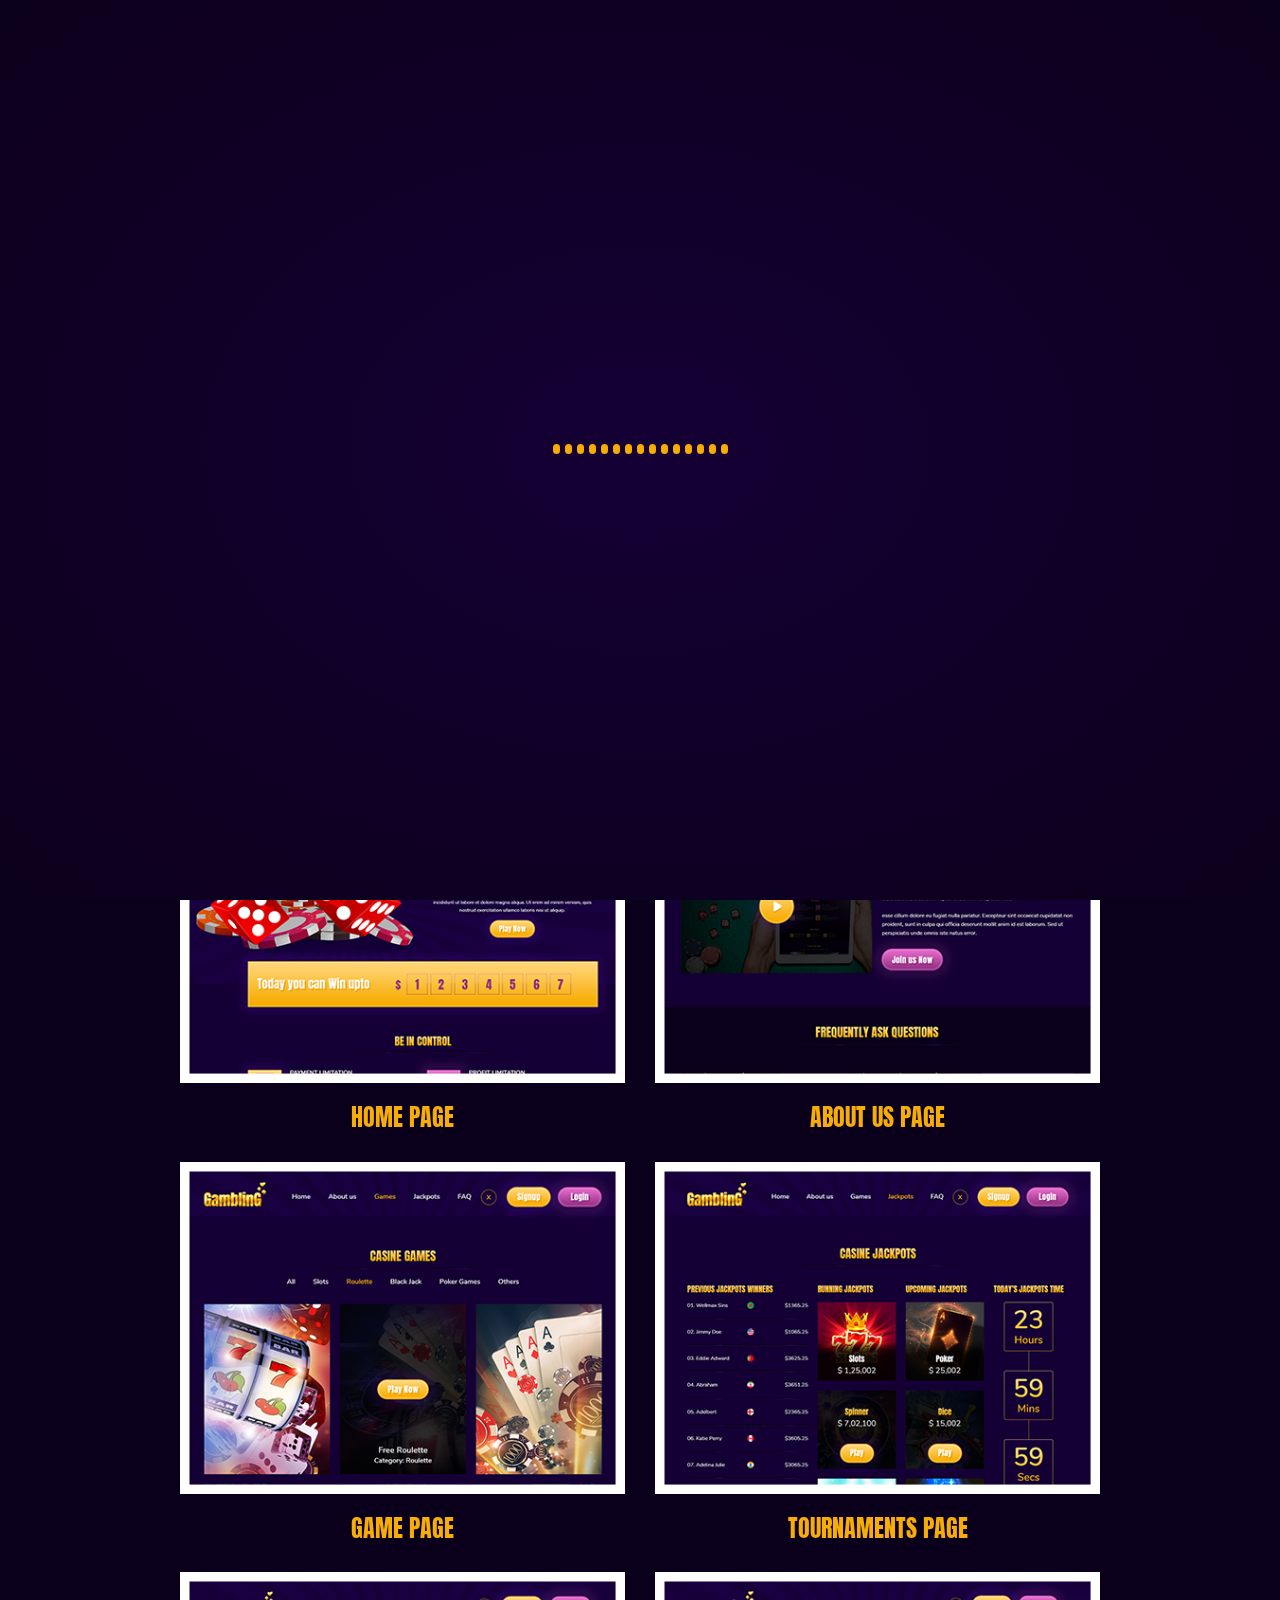
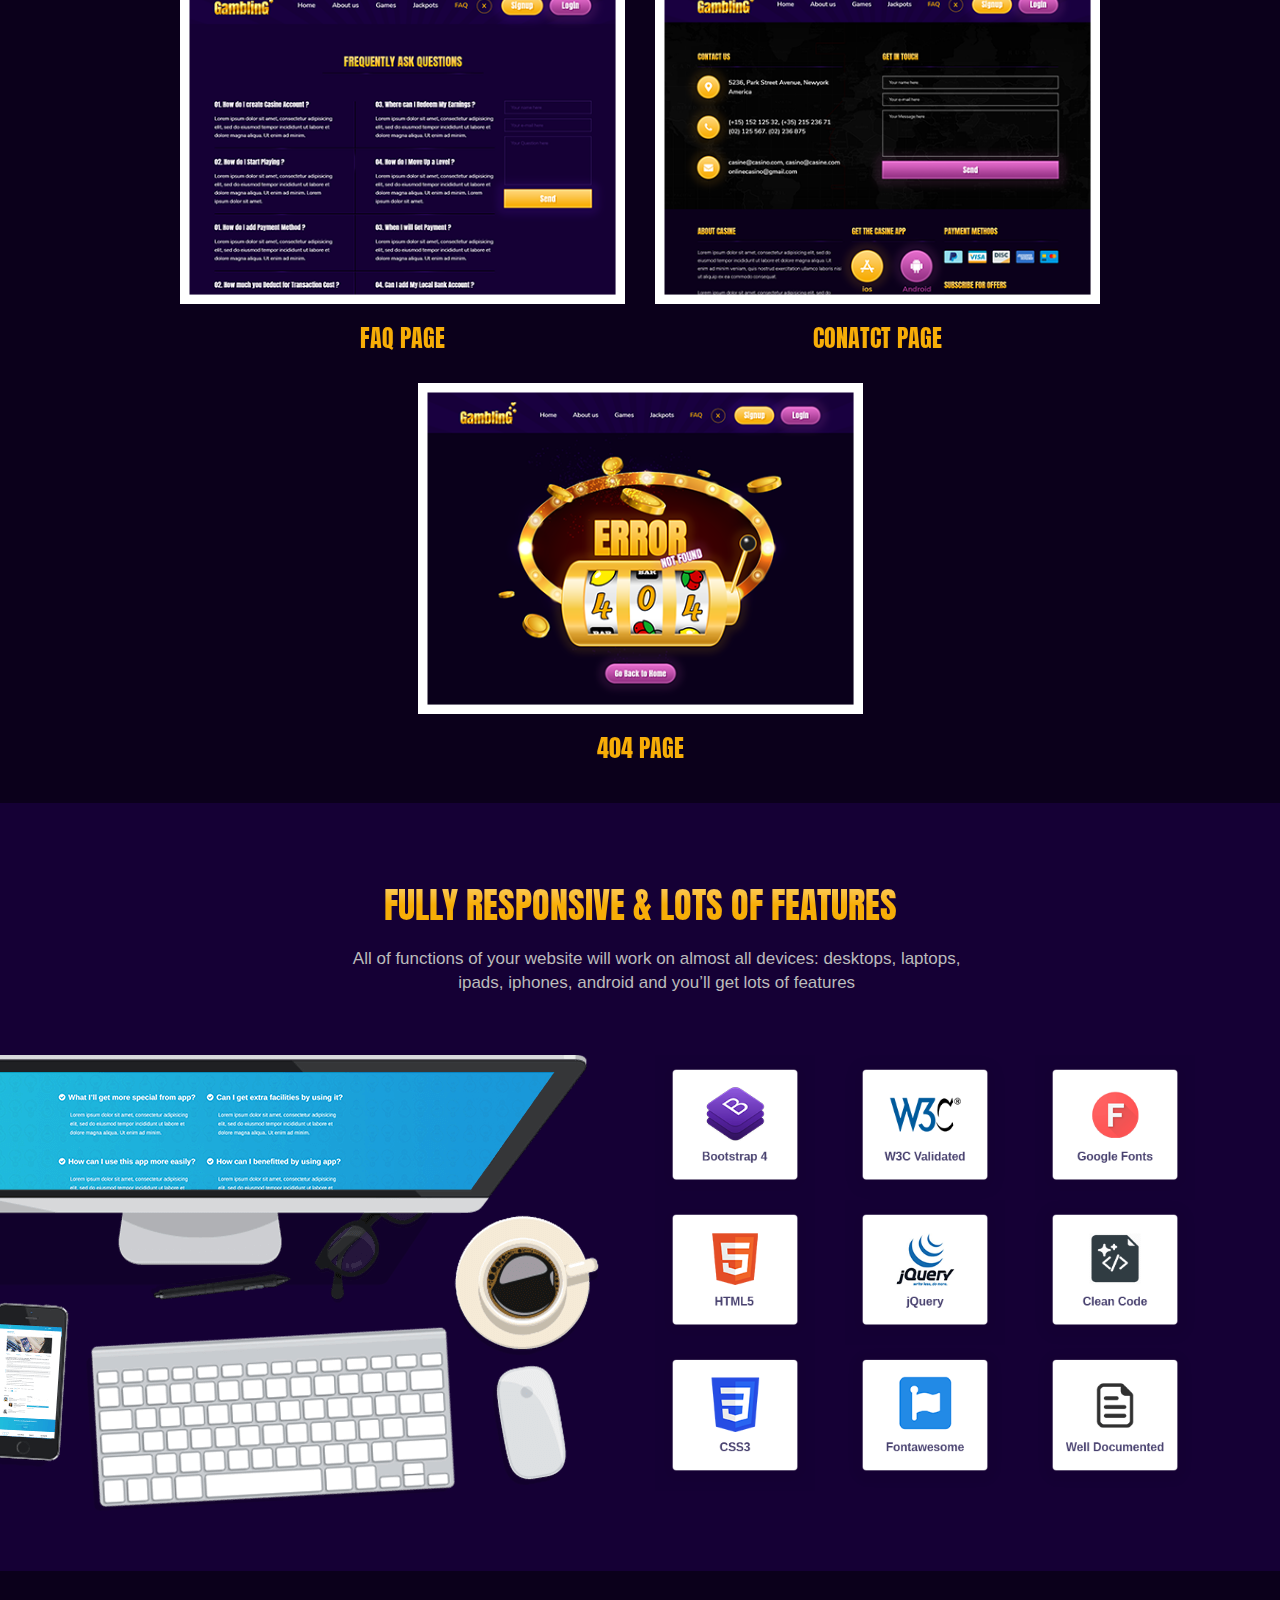
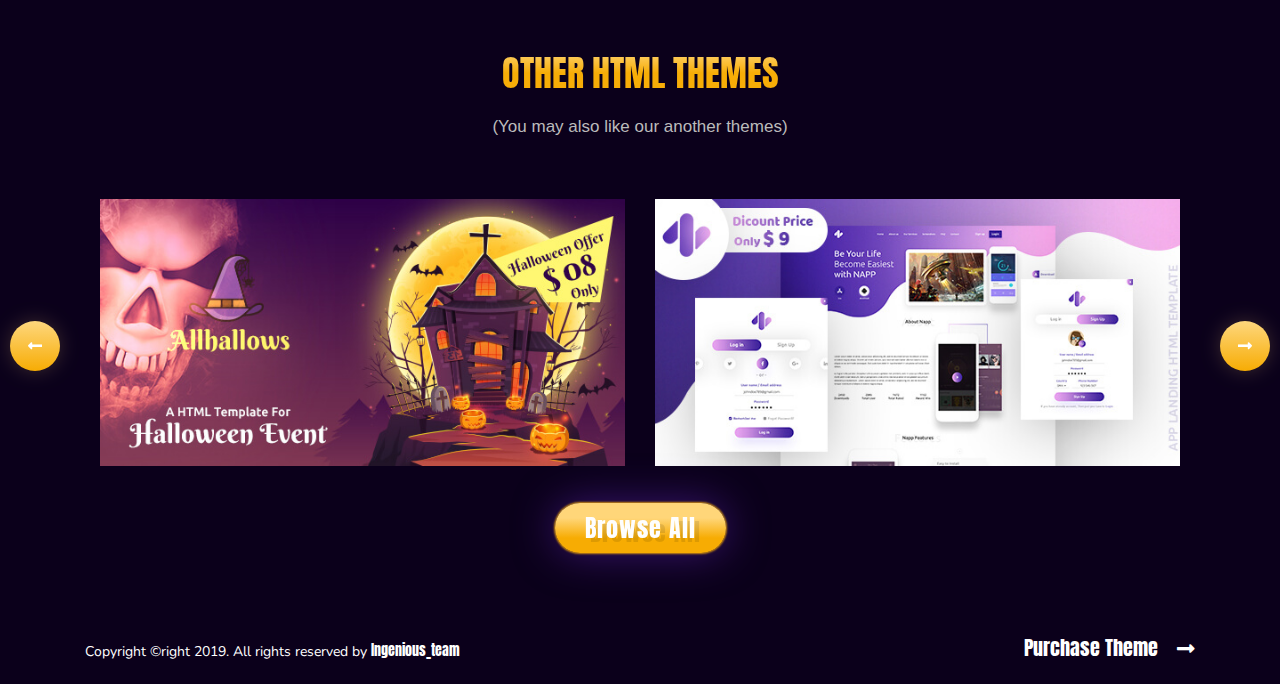
<file: index.html>
<!DOCTYPE html>
<html lang="en">

<head>
    <meta charset="UTF-8">
    <meta name="viewport" content="width=device-width, initial-scale=1.0">
    <meta http-equiv="X-UA-Compatible" content="ie=edge">
    <title>Demo</title>
    <link rel="stylesheet" href="css/all.min.css">
    <link rel="stylesheet" href="css/slick.css">
    <link rel="stylesheet" href="css/bootstrap.min.css">
    <link rel="icon" href="images/header-logo.png" />
    <link rel="stylesheet" href="css/style.css">
    <link rel="stylesheet" href="css/responsive.css">
</head>

<body data-spy="scroll" data-target=".menu" data-offset="150">
    <!-- back to top start -->
	<div id="back-top-btn">
		<i class="fa fa-chevron-up"></i>
	</div>
	<!-- back to top end -->

	<!-- Preloader Start -->
	<div class="preloader">
		<div class="loader">
			<span></span>
			<span></span>
			<span></span>
			<span></span>
			<span></span>
			<span></span>
			<span></span>
			<span></span>
			<span></span>
			<span></span>
			<span></span>
			<span></span>
			<span></span>
			<span></span>
			<span></span>
		</div>
	</div>
	<!-- Preloader end -->

    <!--********************
     navbar-part start
    ********************-->
    <div class="posi">
        <nav id="nav-part" class="navbar header-nav other-nav full_nav sticky-top menu navbar-expand-md">

            <div class="container">

                <a class="navbar-brand" href="#"><img src="images/header-logo.png" class="img-fluid logo-color" alt="logo">
                    <img src="images/header-logo.png" class="img-fluid logo-white1" alt="logo"></a>
                <div class="logo-top-w">
                    <a class="navbar-brand" href="#"><img src="images/header-logo.png" class="img-fluid logo-white" alt="logo"></a>
                </div>
                <button class="navbar-toggler" type="button" data-toggle="collapse" data-target="#navbarSupportedContent" aria-controls="navbarSupportedContent" aria-expanded="false" aria-label="Toggle navigation">
                    <i class="fas fa-bars"></i>
                </button>

                <div class="collapse navbar-collapse" id="navbarSupportedContent">
                    <ul class="navbar-nav m-auto">
                        <li class="nav-item color">
                            <a class="nav-link active" href="#banner-part">Home</a>
                        </li>
                        <li class="nav-item color">
                            <a class="nav-link" href="#demo-part">Unique Demos</a>
                        </li>
                        <li class="nav-item color-w">
                            <a class="nav-link" href="#features-part">Support </a>
                        </li>
                        <li class="nav-item color-w">
                            <a class="nav-link" href="#theme-part">Other Themes</a>
                        </li>
                    </ul>
                    <div class="casino-btn">
                        <a href="https://themeforest.net/search/ingenious_team" class="btn-4 yellow-btn">Purchase Theme</a></div>
                </div>
            </div>
        </nav>
    </div>
    <!--********************
     navbar-part end
    ********************-->

    <!--********************
     banner-part start
    ********************-->
    <section id="banner-part" class="banner-part">
        <div class="container">
            <div class="row">
                <div class="col-md-4 col-sm-12 text-left banner-new-text">
                    <div class="banner-center">
                        <p>bootstrap 4.x</p>
                        <h1>Gambling</h1>
                        <h4>HTML5 Template</h4>
                        <div class="banner-btn">
                            <a class="" href="#demo-part">view demo</a></div>
                    </div>
                </div>


                <div class="col-md-7 offset-md-1 banner-top">
                    <div class="banner-new">
                        <img src="images/banner-desktop-image.png" class="img-fluid" alt="heading-shape">
                    </div>
                </div>
            </div>
        </div>
    </section>
    <!--********************
     banner-part end
    ********************-->

    <!--********************
     Demo-Part Start
    ********************-->
    <section id="demo-part" class="section demo-part">
        <div class="container">
            <div class="row">
                <div class="col-lg-12 text-center header color-1">
                    <h3>all demo</h3>
                    <p class="demo-pera">You can get al unique demos from here, And you can chose also unique demo which is fitted for your needs.</p>
                </div>
            </div>
            <div class="row first-row justify-content-center text-center">
               
                <div class="col-md-5">
                    <div class="color-1">
                       <div class="demo-section">
                        <a href="demo/index.html">
                            <img src="images/Demo-Page-01.png" class="img-fluid" alt="img">
                        </a>
                        <div class="overlay">
                            <a href="demo/index.html" target="_blank">
                                <i class="fa fa-link"></i>
                            </a>
                        </div>
                        </div>
                        <h4>home page</h4>
                    </div>
                </div>
                <div class="col-md-5">
                   <div class="color-1">
                       <div class="demo-section">
                        <a href="demo/about-us.html">
                            <img src="images/Demo-Page-02.png" class="img-fluid" alt="img">
                        </a>
                        <div class="overlay">
                            <a href="demo/about-us.html" target="_blank">
                                <i class="fa fa-link"></i>
                            </a>
                        </div>
                        </div>
                       <h4>About us page</h4>
                    </div>
                   
                </div>
            </div>
            <div class="row second-row justify-content-center text-center">
                                <div class="col-md-5">
                                <div class="color-1">
                       <div class="demo-section">
                        <a href="demo/games.html">
                            <img src="images/Demo-Page-03.png" class="img-fluid" alt="img">
                        </a>
                        <div class="overlay">
                            <a href="demo/games.html" target="_blank">
                                <i class="fa fa-link"></i>
                            </a>
                        </div>
                        </div>
                        <h4>Game page</h4>
                    </div>
                     
                </div>
                <div class="col-md-5">
                   <div class="color-1">
                       <div class="demo-section">
                        <a href="demo/tournaments.html">
                            <img src="images/Demo-Page-04.png" class="img-fluid" alt="img">
                        </a>
                        <div class="overlay">
                            <a href="demo/tournaments.html" target="_blank">
                                <i class="fa fa-link"></i>
                            </a>
                        </div>
                        </div>
                        <h4>tournaments page</h4>
                    </div>                     
                </div>
            </div>
            <div class="row third-row justify-content-center text-center">
              
                <div class="col-md-5">
                   <div class="color-1">
                       <div class="demo-section">
                        <a href="demo/faq.html">
                            <img src="images/Demo-Page-05.png" class="img-fluid" alt="img">
                        </a>
                        <div class="overlay">
                            <a href="demo/faq.html" target="_blank">
                                <i class="fa fa-link"></i>
                            </a>
                        </div>
                        </div>
                        <h4>faq page</h4>
                    </div>                    
                </div>
                <div class="col-md-5">
                    <div class="color-1">
                       <div class="demo-section">
                        <a href="demo/contact-us.html">
                            <img src="images/Demo-Page-06.png" class="img-fluid" alt="img">
                        </a>
                        <div class="overlay">
                            <a href="demo/contact-us.html" target="_blank">
                                <i class="fa fa-link"></i>
                            </a>
                        </div>
                        </div>
                        <h4>Conatct page</h4>
                    </div>                    
                </div>
            </div>
            <div class="row fourth-row justify-content-center text-center">
            
                <div class="col-md-5">
                   <div class="color-1">
                       <div class="demo-section">
                       <a href="demo/404-page.html">
                            <img src="images/Demo-Page-07.png" class="img-fluid" alt="img">
                        </a>
                        <div class="overlay">
                            <a href="demo/404-page.html" target="_blank">
                                <i class="fa fa-link"></i>
                            </a>
                        </div>
                        </div>
                        <h4>404 page</h4>
                    </div>                    
                    
                </div>
            </div>
        </div>
    </section>
    <!--********************
     Demo-Part End
    ********************-->



    <!--********************
     Features-Part Start
    ********************-->

    <section id="features-part" class="features-part">
        <div class="container">
            <div class="row">
                <div class="col-lg-12 text-center header color-1">
                    <h3>Fully Responsive & Lots of Features</h3>
                    <p class="demo-pera">All of functions of your website will work on almost all devices: desktops, laptops, ipads, iphones, android and you’ll get lots of features</p>
                </div>
            </div>
            <div class="row">
                <div class="col-md-6 feature-left">
                    <div class="feature-image">
                       
                    </div>
                </div>
                <div class="col-md-6">
                    <div class="row feature-icon">
                        <div class="col-md-4">
                            <ul>
                                <li><img src="images/bootstrape-image.png" class="img-fuide" alt="img"></li>
                                <li><img src="images/html-image.png" class="img-fuide" alt="img"></li>
                                <li><img src="images/css-image.png" class="img-fuide" alt="img"></li>
                            </ul>
                        </div>
                        <div class="col-md-4">
                            <ul>
                                <li><img src="images/w3c-image.png" class="img-fuide" alt="img"></li>
                                <li><img src="images/jquery-image.png" class="img-fuide" alt="img"></li>
                                <li><img src="images/fontawesome-image.png" class="img-fuide" alt="img"></li>
                            </ul>
                        </div>
                        <div class="col-md-4">
                            <ul>
                                <li><img src="images/google-font-image.png" class="img-fuide" alt="img"></li>
                                <li><img src="images/clean-code-image.png" class="img-fuide" alt="img"></li>
                                <li><img src="images/documentation-image.png" class="img-fuide" alt="img"></li>
                            </ul>
                        </div>
                    </div>
                    <div class="clr"></div>
                </div>
            </div>
        </div>
    </section>

    <!--********************
     Features-Part End
    ********************-->


    <!--********************
     theme-part start
    ********************-->
    <section id="theme-part" class="section">
        <div class="container">
            <div class="row">
                <div class="col-lg-12 text-center header color-1">
                    <h3>Other HTML Themes</h3>
                    <p>(You may also like our another themes)</p>
                </div>
            </div>
            <div class="row m-0 responsive">
                <div class="col-md-12">
                    <div class="theme-item">
                        <div class="theme-img">
                            <img class="w-100" src="images/helloween.jpg" alt="theme1">
                            <div class="theme-details">
                                <div class="theme-over">
                                    <a href="http://preview.themeforest.net/item/allhallows-halloween-html-template/full_screen_preview/22744693">
                                        <i class="fas fa-link"></i>
                                    </a>
                                </div>
                            </div>
                        </div>

                    </div>
                </div>
                <div class="col-md-12">
                    <div class="theme-item">
                        <div class="theme-img">
                            <img class="w-100" src="images/napp.jpg" alt="theme1">
                            <div class="theme-details">
                                <div class="theme-over">
                                    <a href="http://preview.themeforest.net/item/napp-app-landing-html-template/full_screen_preview/22628847">
                                        <i class="fas fa-link"></i>
                                    </a>
                                </div>
                            </div>
                        </div>

                    </div>
                </div>
                <div class="col-md-12">
                    <div class="theme-item">
                        <div class="theme-img">
                            <img class="w-100" src="images/unity.jpg" alt="theme1">
                            <div class="theme-details">
                                <div class="theme-over">
                                    <a href="http://preview.themeforest.net/item/uniti-corporateagency-bootstrap-4-template/full_screen_preview/22400750">
                                        <i class="fas fa-link"></i>
                                    </a>
                                </div>
                            </div>
                        </div>

                    </div>
                </div>
                <div class="col-md-12">
                    <div class="theme-item">
                        <div class="theme-img">
                            <img class="w-100" src="images/learned.jpg" alt="theme1">
                            <div class="theme-details">
                                <div class="theme-over">
                                    <a href="http://preview.themeforest.net/item/learned-education-html-template/full_screen_preview/22067556">
                                        <i class="fas fa-link"></i>
                                    </a>
                                </div>
                            </div>
                        </div>

                    </div>
                </div>
                <div class="col-md-12">
                    <div class="theme-item">
                        <div class="theme-img">
                            <img class="w-100" src="images/tweetbird.jpg" alt="theme1">
                            <div class="theme-details">
                                <div class="theme-over">
                                    <a href="http://preview.themeforest.net/item/tweetsbird-personal-portfolio-html-template/full_screen_preview/21849108">
                                        <i class="fas fa-link"></i>
                                    </a>
                                </div>
                            </div>
                        </div>

                    </div>
                </div>
                <div class="col-md-12">
                    <div class="theme-item">
                        <div class="theme-img">
                            <img class="w-100" src="images/appsi.jpg" alt="theme1">
                            <div class="theme-details">
                                <div class="theme-over">
                                    <a href="http://preview.themeforest.net/item/appsiapp-landing-html-template/full_screen_preview/21314541">
                                        <i class="fas fa-link"></i>
                                    </a>
                                </div>
                            </div>
                        </div>

                    </div>
                </div>
            </div>
            <div class="casino-btn text-center" style="margin-top: 30px;">
                <a href="https://themeforest.net/user/ingenious_team/portfolio" class="btn-4 yellow-btn">Browse All</a></div>
        </div>
    </section>
    <!--********************
     theme-part end
    ********************-->

    <!--********************
     footer-part start
    ********************-->
    <section id="footer-part">
        <div class="container">
            <div class="row">
                <div class="col-lg-6 col-md-7">
                    <p>Copyright &copyright 2019. All rights reserved by <span>Ingenious_team</span></p>
                </div>
                <div class="col-lg-6 col-md-5 text-right">
                    <a href="https://themeforest.net/search/ingenious_team">Purchase Theme <i class="fas fa-long-arrow-alt-right"></i></a>
                </div>

            </div>
        </div>
    </section>
    <!--********************
     footer-part end
    ********************-->




    <script src="js/jquery-1.12.4.min.js"></script>
    <script src="js/popper.min.js"></script>
    <script src="js/bootstrap.min.js"></script>
    <script src="js/slick.min.js"></script>
    <script src="js/SmoothScroll.js"></script>
    <script src="js/script.js"></script>
</body>

</html>
</file>
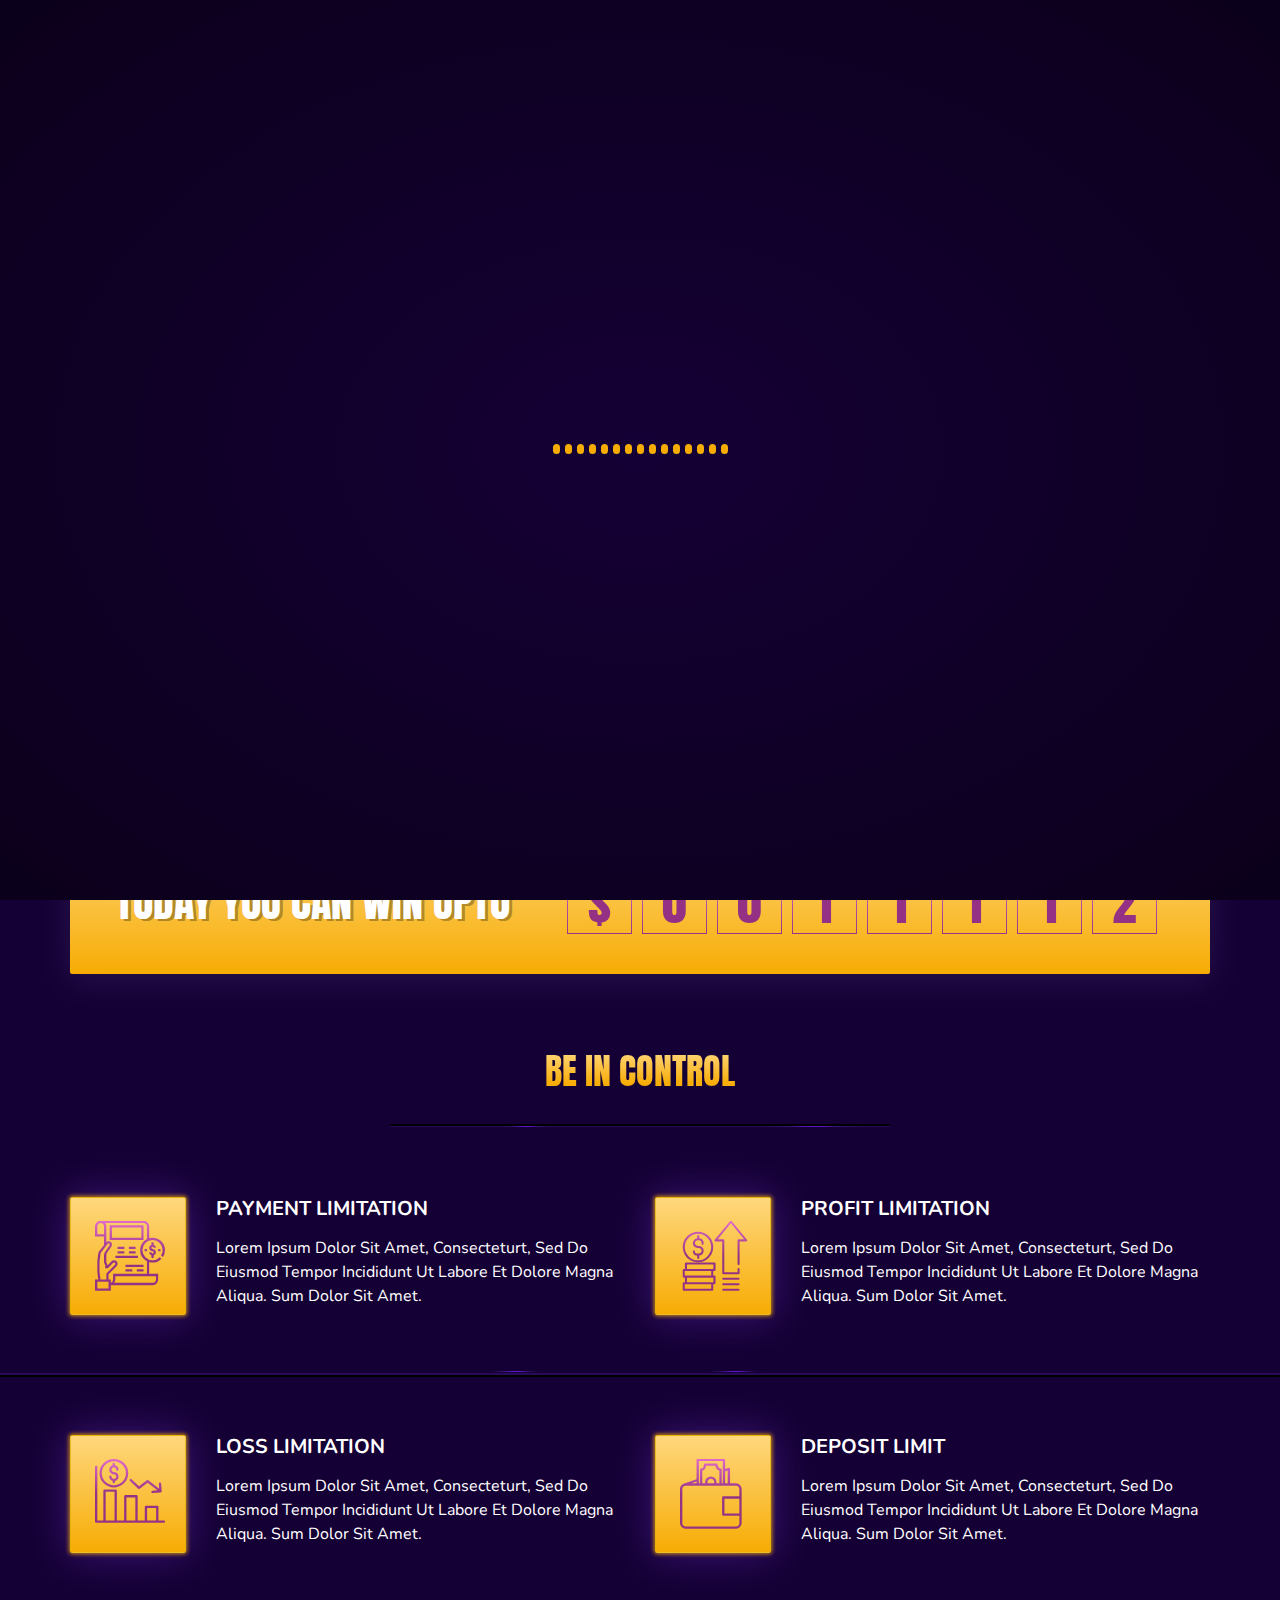
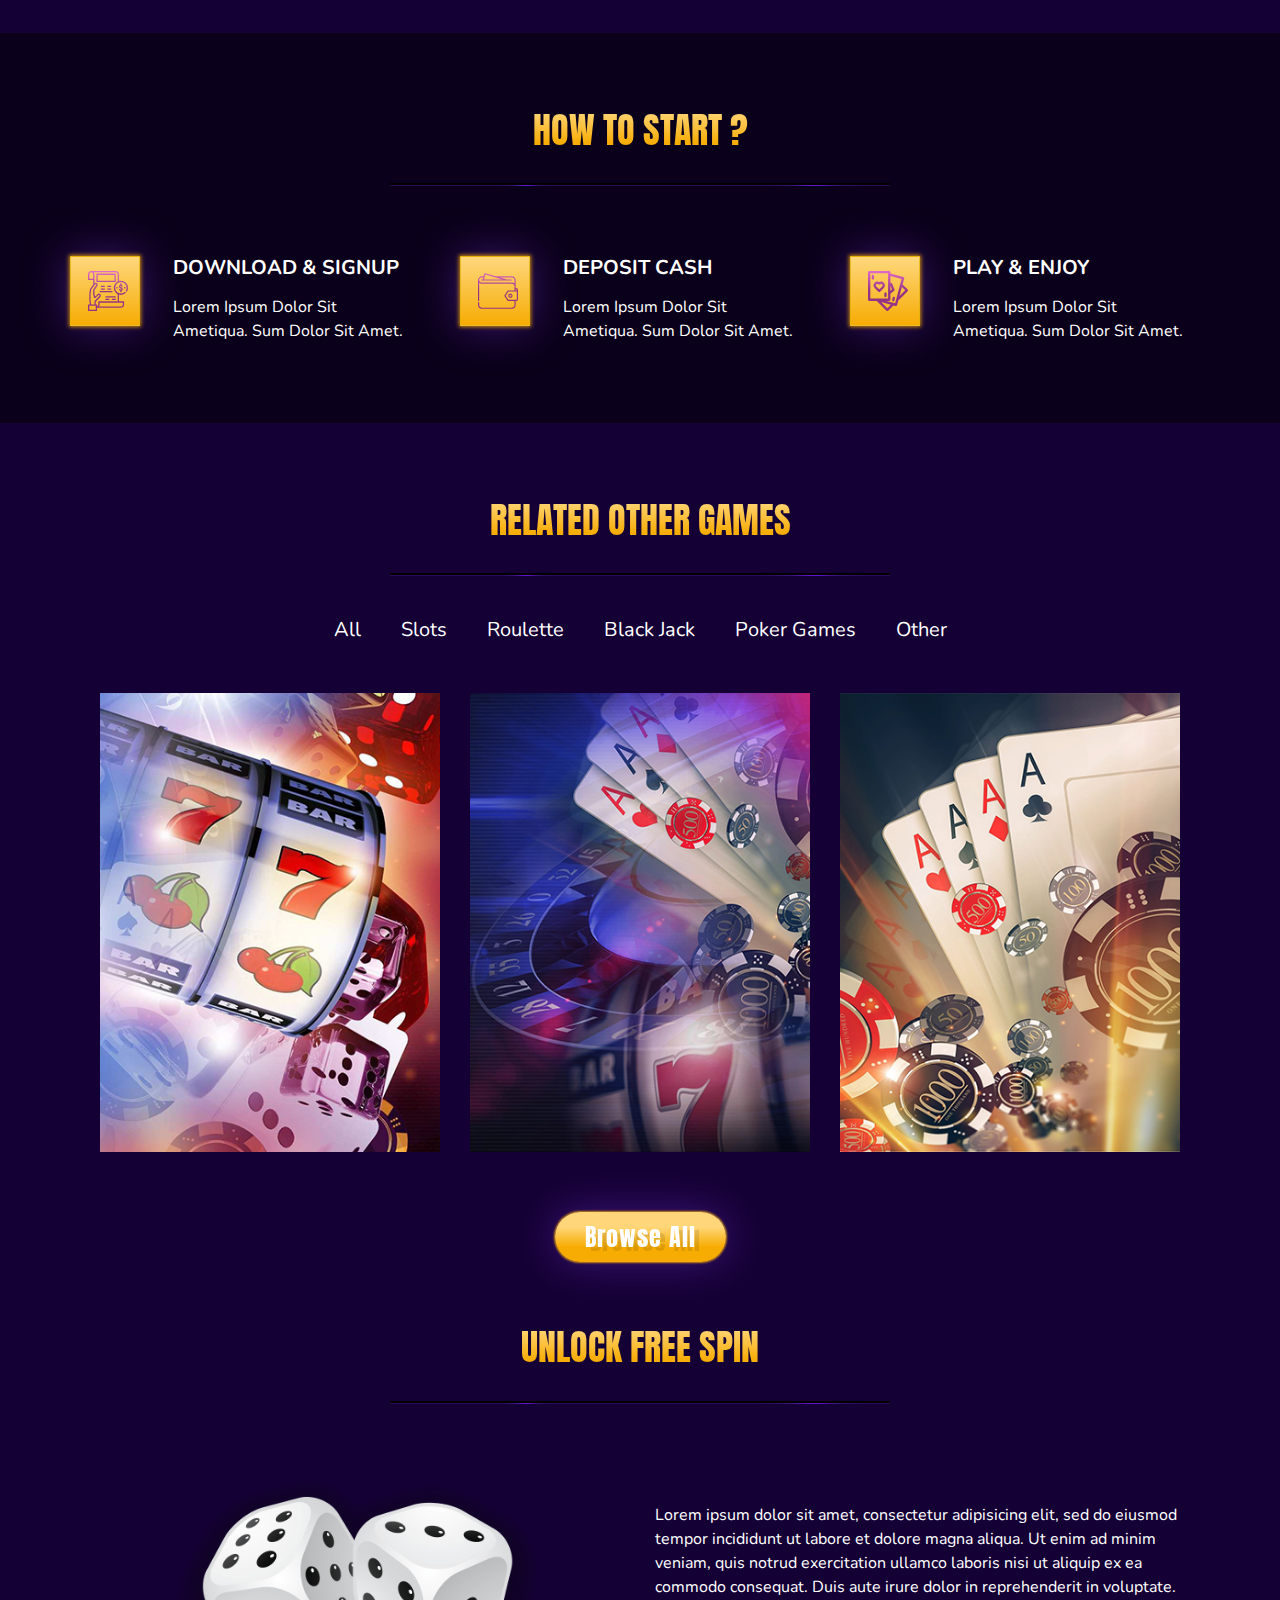
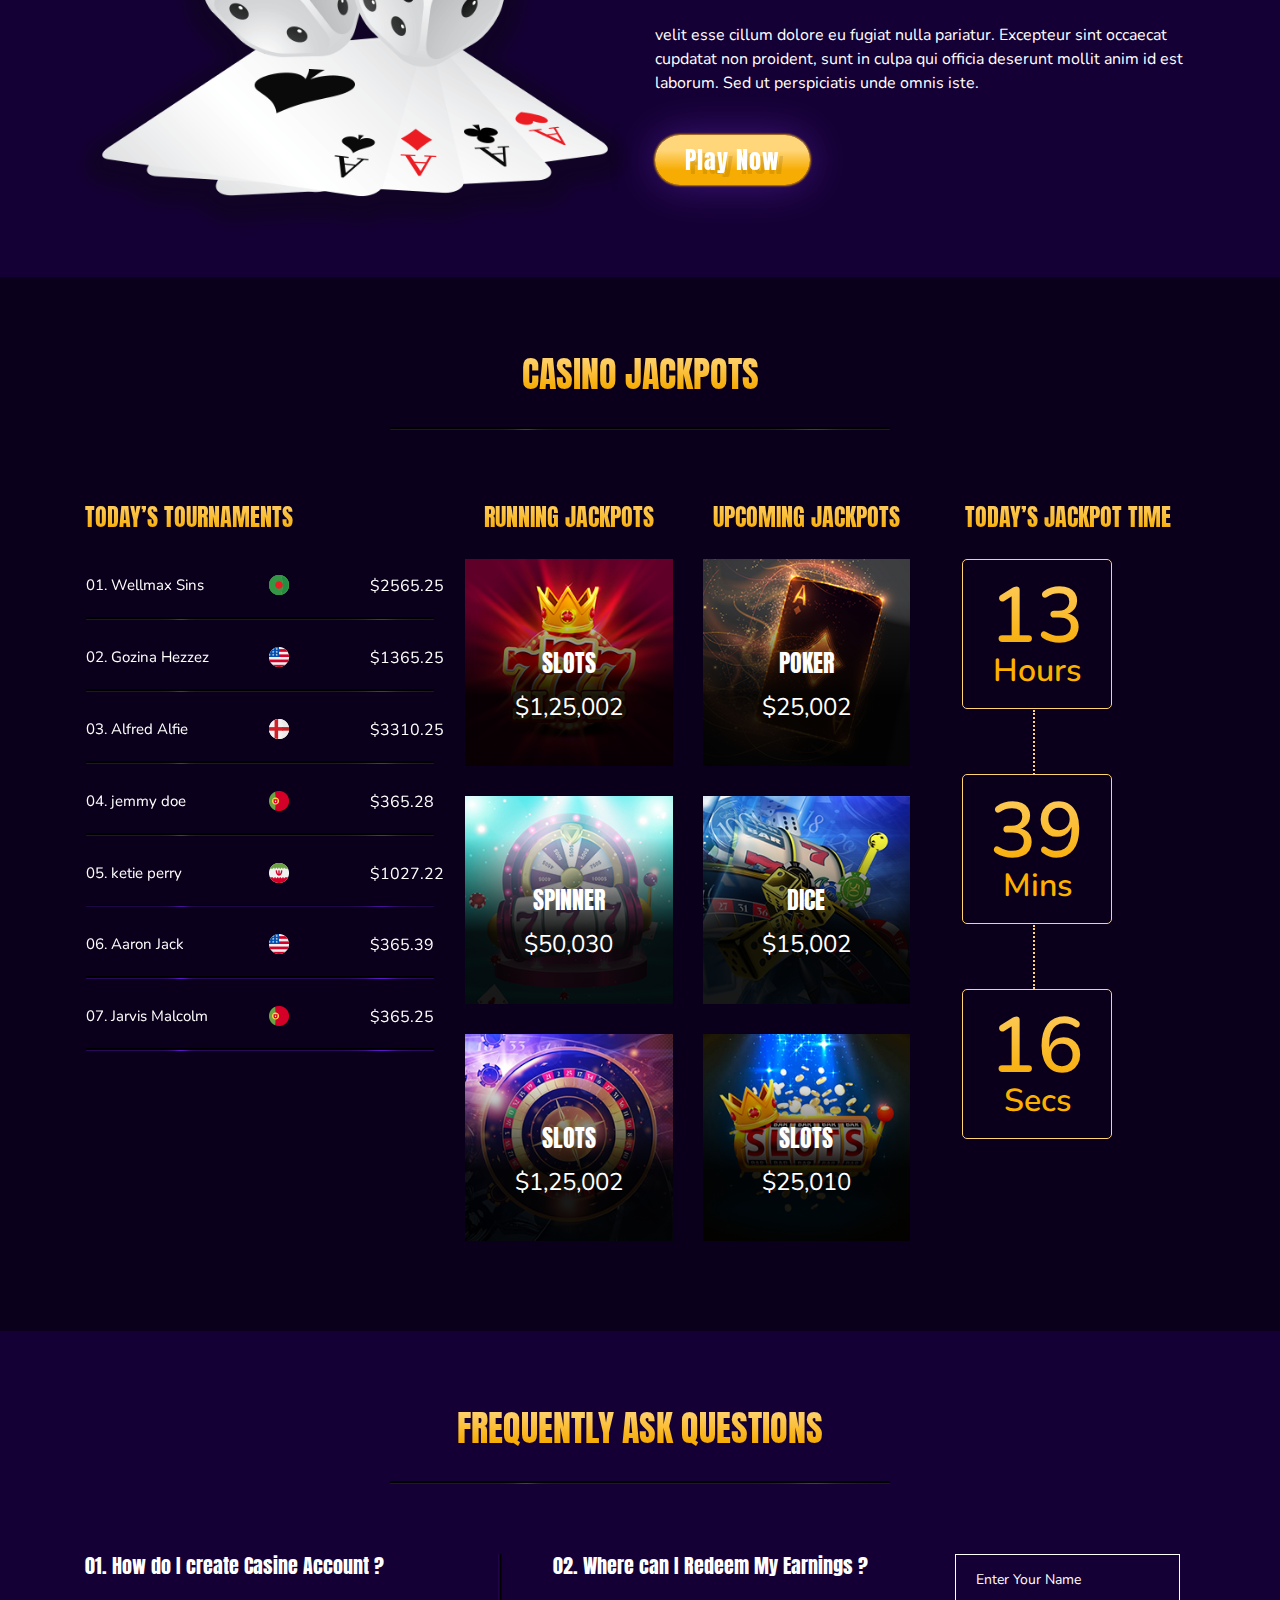
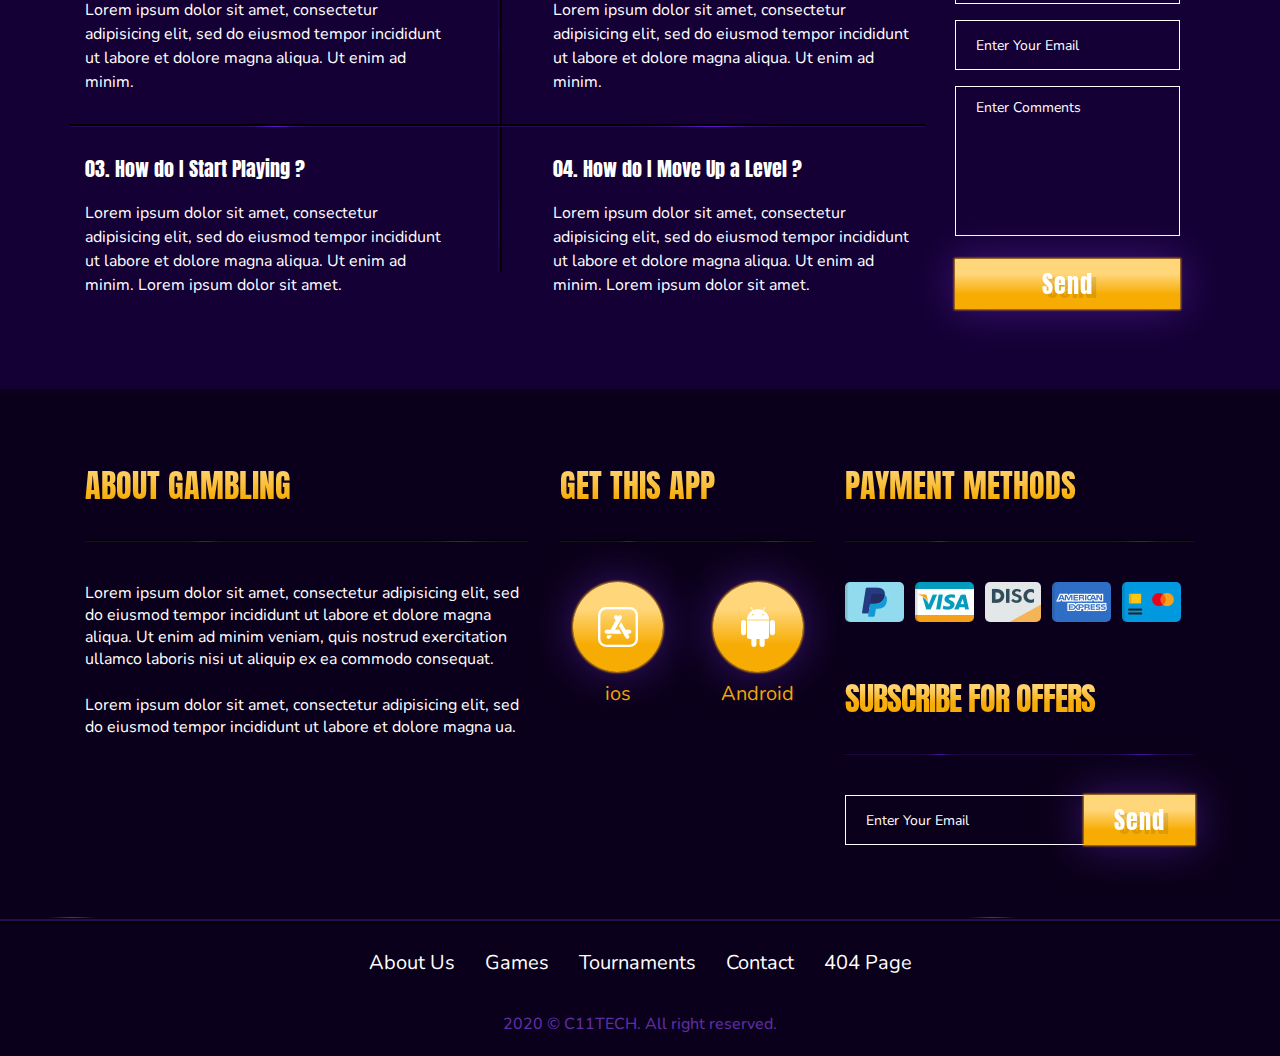
<file: demo/index.html>
<!doctype html>
<html lang="en">

<head>
	<meta charset="utf-8">
	<meta http-equiv="x-ua-compatible" content="ie=edge">
	<title>Casino Web Template 1 - C11TECH</title>
	<meta name="description" content="">
	<meta name="viewport" content="width=device-width, initial-scale=1">
	<!---Font Icon-->
	<link href="css/font-awesome.min.css" rel="stylesheet">
	<link href="font/flaticon.css" rel="stylesheet">
	<!-- / -->

	<!-- Plugin CSS -->
	<link href="css/bootstrap.min.css" rel="stylesheet">
	<link href="css/slick.css" rel="stylesheet">
	<link href="css/animate.min.css" rel="stylesheet">
	<link href="css/magnific-popup.css" rel="stylesheet">
	<link href="css/YouTubePopUp.css" rel="stylesheet">
	<link rel="stylesheet" href="css/menu.css">
	<!-- / -->
	<!-- Favicon -->
	<link rel="icon" href="images/header-logo.png" />
	<!-- / -->
	<!-- Theme Style -->
	<link href="css/style.css" rel="stylesheet">
	<link href="css/responsive.css" rel="stylesheet">

</head>

<body>
	<!-- back to top start -->
	<div id="back-top-btn">
		<i class="fa fa-chevron-up"></i>
	</div>
	<!-- back to top end -->

	<!-- Preloader Start -->
	<div class="preloader">
		<div class="loader">
			<span></span>
			<span></span>
			<span></span>
			<span></span>
			<span></span>
			<span></span>
			<span></span>
			<span></span>
			<span></span>
			<span></span>
			<span></span>
			<span></span>
			<span></span>
			<span></span>
			<span></span>
		</div>
	</div>
	<!-- Preloader end -->
	<!-- Header -->
	<section id="header">

		<!-- NAV AREA CSS -->
		<nav id="nav-part" class="navbar header-nav other-nav custom_nav full_nav sticky-top navbar-expand-md hidden-main">
			<div class="container">


				<a class="navbar-brand" href="index.html"><img src="images/header-logo.png" class="img-fluid logo-color" alt="logo"></a>

				<button type="button" class="navbar-toggle collapsed" data-toggle="collapse" data-target="#bs-example-navbar-collapse-1" aria-expanded="false">
					<span class="sr-only">Toggle navigation</span>
					<span class="icon-bar"></span>
					<span class="icon-bar"></span>
					<span class="icon-bar"></span>
				</button>
				<div class="collapse navbar-collapse" id="bs-example-navbar-collapse-1">
					<div class="nav-res">
						<ul class="nav navbar-nav m-auto menu-inner tog-nav">
							<li><a href="#banner" class="active">Home</a></li>
							<li><a href="about-us.html">About us</a></li>
							<li><a href="games.html">Games</a></li>
							<li><a href="tournaments.html">Tournaments</a></li>
							<li><a href="faq.html">FAQ</a></li>
							<li class="dropdown"><a href="" class="dropdown-toggle" data-toggle="dropdown" role="button" aria-haspopup="true" aria-expanded="false">Pages</a>
                                <ul class="dropdown-menu maindrop_menu">
                                    <li><a href="contact-us.html">contact us</a></li>

                                    <li><a href="404-page.html">404 page</a></li>
                                </ul>
                            </li>
							<li><i class="more-less fa fa-align-right"></i>
								<i class="fa fa-times"></i>

							</li>

						</ul>
					</div>
					<ul class="login_menu navbar-right nav-sign">
						<li class="login"><a href="#" class="btn-4 yellow-btn">Signup</a></li>
						<li class="login"><a href="#" class="btn-4 pink-bg">Login</a></li>
					</ul>
				</div>
			</div>
		</nav>
		<!-- mobile menu -->
		
        <nav id='cssmenu' class="hidden mobile">
            <div class="logo">
                <a href="index.html" class="logo">
                    <img src="images/header-logo.png" class="img-responsive" alt="">
                </a>
            </div>
            <div id="head-mobile"></div>
            <div class="button"><i class="more-less fa fa-align-right"></i></div>
            <ul>
                <li><a href="#banner" class="active">Home</a></li>
							<li><a href="about-us.html">About us</a></li>
							<li><a href="games.html">Games</a></li>
							<li><a href="tournaments.html">Tournaments</a></li>
							<li><a href="faq.html">FAQ</a></li>
							<li class="dropdown"><a href="" class="dropdown-toggle" data-toggle="dropdown" role="button" aria-haspopup="true" aria-expanded="false">Pages</a>
                    <ul class="dropdown-menu maindrop_menu">
                        <li><a href="contact-us.html">contact us</a></li>

                        <li><a href="404-page.html">404 page</a></li>
                    </ul>
                </li>
							
              
						<li class="login"><a href="#" class="btn-4 yellow-bg yellow-btn">Signup</a></li>
						<li class="login"><a href="#" class="btn-4 yellow-bg">Login</a></li>
					
            </ul>

        </nav>

		<!-- End mobile menu -->
	</section>
	<!-- Header End -->

	<section id="banner" class="banner-inner main_page">
		<div class="container">
			<div class="row">

				<div class="col-md-6 offset-md-6 banner-center">
					<div class="banner_text">

						<h1 class="title">Online Casino</h1>
						<h3>Genuine Money Transaction</h3>
						<p>Lorem ipsum dolor sit amet, consectetur adipisicing elit, sed do eiusmod tempor incididunt ut labore et dolore magna aliqua. Ut enim ad minim veniam, quis nostrud exercitation ullamco laboris nisi ut aliquip.</p>

						<div class="casino-btn">
							<a href="games.html" class="btn-4 yellow-btn">play now</a></div>
					</div>

				</div>
			</div>
		</div>
	</section>

	<!-- Banner End -->
	<!-- Counter -->

	<section id="counter" class=" back-light">
		<div class="container">
			<div class="row conter-res yellow-bg text-center">
				<div class="col-md-5 counter-left text-center">
					<div>
						<h4>Today you can Win upto</h4>
					</div>
				</div>
				<div class="col-md-7 col-12 text-center counterinner">
					<ul>
						<li class="counter-text border-count">
							<h3 class="counter-after">$</h3>

						</li>
						<li class="counter-text border-count">
							<h3 class="counter counter-after">1</h3>

						</li>
						<li class="counter-text border-count">
							<h3 class="counter counter-after">2</h3>

						</li>
						<li class="counter-text border-count">
							<h3 class="counter counter-after">3</h3>

						</li>
						<li class="counter-text border-count">
							<h3 class="counter counter-after">4</h3>

						</li>
						<li class="counter-text border-count">
							<h3 class="counter counter-after">5</h3>

						</li>
						<li class="counter-text border-count">
							<h3 class="counter counter-after">6</h3>

						</li>
						<li class="counter-text border-count">
							<h3 class="counter counter-after">7</h3>

						</li>
					</ul>

				</div>

			</div>
		</div>
	</section>

	<!-- Control Start -->

	<section id="control" class="control back-light section">
		<div class="container">
			<div class="row justify-content-center text-center">
				<div class="col-lg-6">
					<div class="heading">
						<h2>Be in Control</h2>
						<img src="images/heading-border-effect.png" class="img-fluid" alt="effect">
					</div>
				</div>
				<div class="row ">
					<div class="col-lg-6 col-md-12">
						<div class="row control-inner cont-bot">
							<div class="col-lg-3 col-md-2 col-4">
								<div class="control-img">
									<i class="fa flaticon-bill"></i>
								</div>
							</div>
							<div class="col-lg-9 col-md-10 col-8">
								<div class="control-text">
									<h3>Payment Limitation</h3>
									<p>Lorem ipsum dolor sit amet, consecteturt, sed do eiusmod tempor incididunt ut labore et dolore magna aliqua. sum dolor sit amet.</p>
								</div>
							</div>
						</div>
					</div>
					<div class="col-lg-6 col-md-12">
						<div class="row control-inner">
							<div class="col-lg-3 col-md-2 col-4">
								<div class="control-img">
									<i class="fa flaticon-money"></i>
								</div>
							</div>
							<div class="col-lg-9 col-md-10 col-8">
								<div class="control-text">
									<h3>Profit Limitation</h3>
									<p>Lorem ipsum dolor sit amet, consecteturt, sed do eiusmod tempor incididunt ut labore et dolore magna aliqua. sum dolor sit amet.</p>
								</div>
							</div>
						</div>
					</div>
				</div>
				<div class="row control-pad">
					<div class="border-effect1">
						<img src="images/border-effect.png" class="img-fluid" alt="effect">
					</div>
					<div class="border-effect2">
						<img src="images/border-effect.png" class="img-fluid" alt="effect">
					</div>
				</div>

				<div class="row">
					<div class="col-lg-6 col-md-12">
						<div class="row control-inner cont-bot">
							<div class="col-lg-3 col-md-2 col-4">
								<div class="control-img">
									<i class="fa flaticon-loss"></i>
								</div>
							</div>
							<div class="col-lg-9 col-md-10 col-8">
								<div class="control-text">
									<h3>Loss Limitation</h3>
									<p>Lorem ipsum dolor sit amet, consecteturt, sed do eiusmod tempor incididunt ut labore et dolore magna aliqua. sum dolor sit amet.</p>
								</div>
							</div>
						</div>
					</div>
					<div class="col-lg-6 col-md-12">
						<div class="row control-inner">
							<div class="col-lg-3 col-md-2 col-4">
								<div class="control-img">
									<i class="fa flaticon-wallet-1"></i>
								</div>
							</div>
							<div class="col-lg-9 col-md-10 col-8">
								<div class="control-text">
									<h3>Deposit Limit</h3>
									<p>Lorem ipsum dolor sit amet, consecteturt, sed do eiusmod tempor incididunt ut labore et dolore magna aliqua. sum dolor sit amet.</p>
								</div>
							</div>
						</div>
					</div>
				</div>

			</div>
		</div>
	</section>
	<!-- Control End -->
	<!-- How to Start -->

	<section id="start" class="how-start back-light section">
		<div class="container">
			<div class="row justify-content-center text-center">
				<div class="col-lg-6">
					<div class="heading">
						<h2>How to Start ?</h2>
						<img src="images/heading-border-effect.png" class="img-fluid" alt="effect">
					</div>
				</div>
				<div class="row ">
					<div class="col-md-4">
						<div class="row control-inner">
							<div class="col-lg-3 col-md-12 col-3">
								<div class="start-img">
									<i class="fa flaticon-bill"></i>
								</div>
							</div>
							<div class="col-lg-9 col-md-12 col-9">
								<div class="start-text">
									<h3>Download & Signup</h3>
									<p>Lorem ipsum dolor sit ametiqua. sum dolor sit amet.</p>
								</div>
							</div>
						</div>
					</div>
					<div class="col-md-4">
						<div class="row control-inner">
							<div class="col-lg-3 col-md-12 col-3">
								<div class="start-img">
									<i class="fa flaticon-wallet"></i>
								</div>
							</div>
							<div class="col-lg-9 col-md-12 col-9">
								<div class="start-text">
									<h3>Deposit Cash</h3>
									<p>Lorem ipsum dolor sit ametiqua. sum dolor sit amet.</p>
								</div>
							</div>
						</div>
					</div>


					<div class="col-md-4">
						<div class="row control-inner">
							<div class="col-lg-3 col-md-12 col-3">
								<div class="start-img">
									<i class="fa flaticon-casino"></i>
								</div>
                            </div>
							<div class="col-lg-9 col-md-12 col-9">
								<div class="start-text">
									<h3>Play & Enjoy</h3>
									<p>Lorem ipsum dolor sit ametiqua. sum dolor sit amet.</p>
								</div>
							</div>
						</div>
					</div>
				</div>

			</div>
		</div>
	</section>
	<!-- How to Start -->

	<!-- Related other games Start -->

	<section id="project-img" class="project-img in-project back-light section">
		<div class="container">

			<div class="row justify-content-center text-center">
				<div class="col-lg-6">
					<div class="heading">
						<h2>Related other games</h2>
						<img src="images/heading-border-effect.png" class="img-fluid" alt="effect">
					</div>
				</div>
			</div>
			 <div class="row justify-content-center text-center pro-row">
                <div class="col-lg-9 m-auto col-12 text-center button-group">
                    <ul class="nav nav-pills" id="pills-tab" role="tablist">
                        <li class="nav-item">
                            <a class="nav-menu active" id="pills-all-tab" data-toggle="pill" href="#pills-all"
                                role="tab" aria-controls="pills-all" aria-selected="true">all</a>
                        </li>
                        <li class="nav-item">
                            <a class="nav-menu" id="pills-illustrations-tab" data-toggle="pill"
                                href="#pills-illustrations" role="tab" aria-controls="pills-illustrations"
                                aria-selected="false">slots</a>
                        </li>
                        <li class="nav-item">
                            <a class="nav-menu midl-btn" id="pills-logo-tab" data-toggle="pill" href="#pills-logo" role="tab"
                                aria-controls="pills-logo" aria-selected="false">Roulette</a>
                        </li>
                        <li class="nav-item">
                            <a class="nav-menu" id="pills-web-tem-tab" data-toggle="pill" href="#pills-web-tem"
                                role="tab" aria-controls="pills-web-tem" aria-selected="false">Black Jack</a>
                        </li>
                        <li class="nav-item">
                            <a class="nav-menu" id="pills-busi-card-tab" data-toggle="pill" href="#pills-busi-card"
                                role="tab" aria-controls="pills-busi-card" aria-selected="false">Poker Games</a>
                        </li>
                        <li class="nav-item">
                            <a class="nav-menu last-btn" id="pills-flyer-tab" data-toggle="pill" href="#pills-flyer"
                                role="tab" aria-controls="pills-flyer" aria-selected="false">other</a>
                        </li>
                    </ul>
                </div>
            </div>
            
            <div class="row mx-0">
            <div class="col-lg-12 px-0">
                <div class="tab-content" id="pills-tabContent">
                    <div class="tab-pane fade show active" id="pills-all" role="tabpanel"
                        aria-labelledby="pills-all-tab">
                        <div class="row mx-0">
                           <div class="col-md-4">
                            <div class="port_img">
						<img src="images/related-game-image-1.jpg" class="img-fluid" alt="">
						
							<div class="overlay1">
								<div class="overlay-text">
									<div class="port-text">
										<div class="casino-btn">
											<a href="#" class="btn-4 yellow-btn">play now</a></div>
										<div class="port-text-btm">
											<h3>Free Roulette</h3>
											<p>Catagory: Roulette</p>
										</div>
									</div>
								</div>
							</div>
						</div>
                           </div>
                               <div class="col-md-4">
                            <div class="port_img">
						<img src="images/related-game-image-2.jpg" class="img-fluid" alt="">
					
							<div class="overlay1">
								<div class="overlay-text">
									<div class="port-text">
										<div class="casino-btn">
											<a href="#">play now</a></div>
										<div class="port-text-btm">
											<h3>Free Roulette</h3>
											<p>Catagory: Roulette</p>
										</div>
									</div>
								</div>
							</div>
						</div>
                            </div>
                                <div class="col-md-4">
                            <div class="port_img">
						<img src="images/related-game-image-3.jpg" class="img-fluid" alt="">
						
							<div class="overlay1">
								<div class="overlay-text">
									<div class="port-text">
										<div class="casino-btn">
											<a href="#">play now</a></div>
										<div class="port-text-btm">
											<h3>Free slots</h3>
											<p>Catagory: slots</p>
										</div>
									</div>
								</div>
							</div>
						</div>
                            </div>                            
                        
                        </div>
                    </div>
                    
                    <div class="tab-pane fade" id="pills-illustrations" role="tabpanel"
                        aria-labelledby="pills-illustrations-tab">
                        <div class="row mx-0">
                            <div class="col-md-4">
                            <div class="port_img">
						<img src="images/related-game-image-2.jpg" class="img-fluid" alt="">
						
							<div class="overlay1">
								<div class="overlay-text">
									<div class="port-text">
										<div class="casino-btn">
											<a href="#" class="btn-4 yellow-btn">play now</a></div>
										<div class="port-text-btm">
											<h3>Free slots</h3>
											<p>Catagory: slots</p>
										</div>
									</div>
								</div>
							</div>
						</div>
                           </div>
                               <div class="col-md-4">
                            <div class="port_img">
						<img src="images/related-game-image-4.jpg" class="img-fluid" alt="">
					
							<div class="overlay1">
								<div class="overlay-text">
									<div class="port-text">
										<div class="casino-btn">
											<a href="#">play now</a></div>
										<div class="port-text-btm">
											<h3>Free slots</h3>
											<p>Catagory: slots</p>
										</div>
									</div>
								</div>
							</div>
						</div>
                            </div>
                                <div class="col-md-4">
                            <div class="port_img">
						<img src="images/related-game-image-5.jpg" class="img-fluid" alt="">
						
							<div class="overlay1">
								<div class="overlay-text">
									<div class="port-text">
										<div class="casino-btn">
											<a href="#">play now</a></div>
										<div class="port-text-btm">
											<h3>Free slots</h3>
											<p>Catagory: slots</p>
										</div>
									</div>
								</div>
							</div>
						</div>
                            </div>   
                            
                        </div>
                    </div>
                    <div class="tab-pane fade" id="pills-logo" role="tabpanel" aria-labelledby="pills-logo-tab">
                        <div class="row mx-0">
                        <div class="col-md-4">
                            <div class="port_img">
						<img src="images/related-game-image-3.jpg" class="img-fluid" alt="">
						
							<div class="overlay1">
								<div class="overlay-text">
									<div class="port-text">
										<div class="casino-btn">
											<a href="#" class="btn-4 yellow-btn">play now</a></div>
										<div class="port-text-btm">
											<h3>Free Roulette</h3>
											<p>Catagory: Roulette</p>
										</div>
									</div>
								</div>
							</div>
						</div>
                           </div>
                               <div class="col-md-4">
                            <div class="port_img">
						<img src="images/related-game-image-6.jpg" class="img-fluid" alt="">
					
							<div class="overlay1">
								<div class="overlay-text">
									<div class="port-text">
										<div class="casino-btn">
											<a href="#">play now</a></div>
										<div class="port-text-btm">
											<h3>Free Roulette</h3>
											<p>Catagory: Roulette</p>
										</div>
									</div>
								</div>
							</div>
						</div>
                            </div>
                            <div class="col-md-4">
                            <div class="port_img">
						<img src="images/related-game-image-7.jpg" class="img-fluid" alt="">
					
							<div class="overlay1">
								<div class="overlay-text">
									<div class="port-text">
										<div class="casino-btn">
											<a href="#">play now</a></div>
										<div class="port-text-btm">
											<h3>Free Roulette</h3>
											<p>Catagory: Roulette</p>
										</div>
									</div>
								</div>
							</div>
						</div>
                            </div>
                        </div>
                    </div>
                    <div class="tab-pane fade" id="pills-web-tem" role="tabpanel" aria-labelledby="pills-web-tem-tab">
                       <div class="row mx-0">
                        <div class="col-md-4">
                            <div class="port_img">
						<img src="images/related-game-image-1.jpg" class="img-fluid" alt="">
						
							<div class="overlay1">
								<div class="overlay-text">
									<div class="port-text">
										<div class="casino-btn">
											<a href="#" class="btn-4 yellow-btn">play now</a></div>
										<div class="port-text-btm">
											<h3>Free Black Jack</h3>
											<p>Catagory: Black Jack</p>
										</div>
									</div>
								</div>
							</div>
						</div>
                           </div>
                               <div class="col-md-4">
                            <div class="port_img">
						<img src="images/related-game-image-2.jpg" class="img-fluid" alt="">
					
							<div class="overlay1">
								<div class="overlay-text">
									<div class="port-text">
										<div class="casino-btn">
											<a href="#">play now</a></div>
										<div class="port-text-btm">
											<h3>Free Black Jack</h3>
											<p>Catagory: Black Jack</p>
										</div>
									</div>
								</div>
							</div>
						</div>
                            </div>
                            <div class="col-md-4">
                            <div class="port_img">
						<img src="images/related-game-image-6.jpg" class="img-fluid" alt="">
					
							<div class="overlay1">
								<div class="overlay-text">
									<div class="port-text">
										<div class="casino-btn">
											<a href="#">play now</a></div>
										<div class="port-text-btm">
											<h3>Free Black Jack</h3>
											<p>Catagory: Black Jack</p>
										</div>
									</div>
								</div>
							</div>
						</div>
                            </div>
                        </div>
                        
                    </div>
                    <div class="tab-pane fade" id="pills-busi-card" role="tabpanel"
                        aria-labelledby="pills-busi-card-tab">
                       <div class="row mx-0">
                        <div class="col-md-4">
                            <div class="port_img">
						<img src="images/related-game-image-1.jpg" class="img-fluid" alt="">
						
							<div class="overlay1">
								<div class="overlay-text">
									<div class="port-text">
										<div class="casino-btn">
											<a href="#" class="btn-4 yellow-btn">play now</a></div>
										<div class="port-text-btm">
											<h3>Free Poker</h3>
											<p>Catagory: Poker</p>
										</div>
									</div>
								</div>
							</div>
						</div>
                           </div>
                               <div class="col-md-4">
                            <div class="port_img">
						<img src="images/related-game-image-4.jpg" class="img-fluid" alt="">
					
							<div class="overlay1">
								<div class="overlay-text">
									<div class="port-text">
										<div class="casino-btn">
											<a href="#">play now</a></div>
										<div class="port-text-btm">
											<h3>Free Poker</h3>
											<p>Catagory: Poker</p>
										</div>
									</div>
								</div>
							</div>
						</div>
                            </div>
                            <div class="col-md-4">
                            <div class="port_img">
						<img src="images/related-game-image-8.jpg" class="img-fluid" alt="">
					
							<div class="overlay1">
								<div class="overlay-text">
									<div class="port-text">
										<div class="casino-btn">
											<a href="#">play now</a></div>
										<div class="port-text-btm">
											<h3>Free Poker</h3>
											<p>Catagory: Poker</p>
										</div>
									</div>
								</div>
							</div>
						</div>
                            </div>
                        </div>
                    </div>
                    <div class="tab-pane fade" id="pills-flyer" role="tabpanel" aria-labelledby="pills-flyer-tab">
                      <div class="row mx-0">
                        <div class="col-md-4">
                            <div class="port_img">
						<img src="images/related-game-image-4.jpg" class="img-fluid" alt="">
						
							<div class="overlay1">
								<div class="overlay-text">
									<div class="port-text">
										<div class="casino-btn">
											<a href="#" class="btn-4 yellow-btn">play now</a></div>
										<div class="port-text-btm">
											<h3>Free Poker</h3>
											<p>Catagory: Poker</p>
										</div>
									</div>
								</div>
							</div>
						</div>
                           </div>
                               <div class="col-md-4">
                            <div class="port_img">
						<img src="images/related-game-image-7.jpg" class="img-fluid" alt="">
					
							<div class="overlay1">
								<div class="overlay-text">
									<div class="port-text">
										<div class="casino-btn">
											<a href="#">play now</a></div>
										<div class="port-text-btm">
											<h3>Free Black Jack</h3>
											<p>Catagory: Black Jack</p>
										</div>
									</div>
								</div>
							</div>
						</div>
                            </div>
                            <div class="col-md-4">
                            <div class="port_img">
						<img src="images/related-game-image-9.jpg" class="img-fluid" alt="">
					
							<div class="overlay1">
								<div class="overlay-text">
									<div class="port-text">
										<div class="casino-btn">
											<a href="#">play now</a></div>
										<div class="port-text-btm">
											<h3>Free Roulette</h3>
											<p>Catagory: Roulette</p>
										</div>
									</div>
								</div>
							</div>
						</div>
                            </div>
                        </div>
                    </div>
                </div>
            </div>
        </div>
			<div class="row justify-content-center text-center">
				<div class="col-md-12">
					<div class="casino-btn start-btn">
						<a href="games.html" class="btn-4 yellow-btn">Browse All</a></div>
				</div>
			</div>

		</div>
	</section>
	<!-- Related other game End -->

	<!-- Unlock free spin Start -->
	<section id="free-spin" class="free-spin back-light section">
		<div class="container">
			<div class="row justify-content-center text-center">
				<div class="col-lg-6">
					<div class="heading">
						<h2>Unlock free spin</h2>
						<img src="images/heading-border-effect.png" class="img-fluid" alt="effect">
					</div>
				</div>
			</div>
			<div class="row">
				<div class="col-md-6 no-padding">
					<div class="spin-img">
						<img src="images/free-spin-image.png" alt="casino">
					</div>
				</div>

				<div class="col-md-6">
					<div class="spin-text">

						<p>Lorem ipsum dolor sit amet, consectetur adipisicing elit, sed do eiusmod tempor incididunt ut labore et dolore magna aliqua. Ut enim ad minim veniam, quis notrud exercitation ullamco laboris nisi ut aliquip ex ea commodo consequat. Duis aute irure dolor in reprehenderit in voluptate.
						</p><br>
						<p>velit esse cillum dolore eu fugiat nulla pariatur. Excepteur sint occaecat cupdatat non proident, sunt in culpa qui officia deserunt mollit anim id est laborum. Sed ut perspiciatis unde omnis iste.</p>

						<div class="casino-btn">
							<a href="#" class="btn-4 yellow-btn">play now</a></div>

					</div>

				</div>
			</div>
		</div>
	</section>

	<!-- Unlock free spin End -->
	
	<!-- Casino Jackpots Start -->
	<section id="jackpots" class="jackpots back-dark section">
		<div class="container">
			<div class="row justify-content-center text-center">
				<div class="col-lg-6">
					<div class="heading">
						<h2>Casino Jackpots</h2>
						<img src="images/heading-border-effect.png" class="img-fluid" alt="effect">
					</div>
				</div>
			</div>
			<div class="row">

				<div class="col-lg-4 col-md-5">
					<div class="sub-heading">
						<h3>Today’s Tournaments</h3>
					</div>

					<div class="row score-slick">
						<div class="col-md-12 scl_pad">
							<div class="row">
								<div class="col-lg-5 col-5 col-md-6">
									<div class="winner-name tun_border">
										<h5>01. Wellmax Sins</h5>
									</div>
								</div>
								<div class="col-lg-4 col-2 col-md-2 text-center">
									<div class="toun_scroll_flag tun_border"><img src="images/country1.png" alt="scroll1"></div>
								</div>
								<div class="col-lg-3 col-5 col-md-4 text-right">
									<div class="winner-name tun_border">
										<p>$2565.25</p>
									</div>
								</div>
							</div>
							<img src="images/taunament-border.png" alt="border" class="img-fluid jack-bor">
						</div>
						<div class="col-md-12 scl_pad">

							<div class="row">
								<div class="col-lg-5 col-5 col-md-6 col-md-4">

									<div class="winner-name tun_border">
										<h5>02. Gozina Hezzez</h5>
									</div>
								</div>
								<div class="col-lg-4 col-2 col-md-2 text-center">
									<div class="toun_scroll_flag tun_border"><img src="images/country2.png" alt="scroll2"></div>
								</div>
								<div class="col-lg-3 col-5 col-md-4 text-right">
									<div class="winner-name tun_border">
										<p>$1365.25</p>
									</div>
								</div>
							</div>
							<img src="images/taunament-border.png" alt="border" class="img-fluid jack-bor">
						</div>
						<div class="col-md-12 scl_pad">
							<div class="row">
								<div class="col-lg-5 col-5 col-md-6">
									<div class="winner-name tun_border">
										<h5>03. Alfred Alfie</h5>
									</div>
								</div>
								<div class="col-lg-4 col-2 col-md-2 text-center">
									<div class="toun_scroll_flag tun_border"><img src="images/country3.png" alt="scroll3"></div>
								</div>
								<div class="col-lg-3 col-5 col-md-4 text-right">
									<div class="winner-name tun_border">
										<p>$3310.25</p>
									</div>
								</div>
							</div>
							<img src="images/taunament-border.png" alt="border" class="img-fluid jack-bor">
						</div>
						<div class="col-md-12 scl_pad">
							<div class="row">
								<div class="col-lg-5 col-5 col-md-6">
									<div class="winner-name tun_border">
										<h5>04. jemmy doe</h5>
									</div>
								</div>
								<div class="col-lg-4 col-2 col-md-2 text-center">
									<div class="toun_scroll_flag tun_border"><img src="images/country4.png" alt="scroll4"></div>
								</div>
								<div class="col-lg-3 col-5 col-md-4 text-right">
									<div class="winner-name tun_border">
										<p>$365.28</p>
									</div>
								</div>
							</div>
							<img src="images/taunament-border.png" alt="border" class="img-fluid jack-bor">
						</div>
						<div class="col-md-12 scl_pad">
							<div class="row">
								<div class="col-lg-5 col-5 col-md-6">
									<div class="winner-name tun_border">
										<h5>05. ketie perry</h5>
									</div>
								</div>
								<div class="col-lg-4 col-2 col-md-2 text-center">
									<div class="toun_scroll_flag tun_border"><img src="images/country5.png" alt="scroll5"></div>
								</div>
								<div class="col-lg-3 col-5 col-md-4 text-right">
									<div class="winner-name tun_border">
										<p>$1027.22</p>
									</div>
								</div>
							</div>
							<img src="images/taunament-border.png" alt="border" class="img-fluid jack-bor">
						</div>
						<div class="col-md-12 scl_pad">
							<div class="row">
								<div class="col-lg-5 col-5 col-md-6">
									<div class="winner-name tun_border">
										<h5>06. Aaron Jack</h5>
									</div>
								</div>
								<div class="col-lg-4 col-2 col-md-2 text-center">
									<div class="toun_scroll_flag tun_border"><img src="images/country2.png" alt="scroll1" class="img-fluid"></div>
								</div>
								<div class="col-lg-3 col-5 col-md-4 text-right">
									<div class="winner-name tun_border">
										<p>$365.39</p>
									</div>
								</div>
							</div>
							<img src="images/taunament-border.png" alt="border" class="img-fluid jack-bor">
						</div>
						<div class="col-md-12 scl_pad">
							<div class="row">
								<div class="col-lg-5 col-5 col-md-6">
									<div class="winner-name tun_border">
										<h5>07. Jarvis Malcolm</h5>
									</div>
								</div>
								<div class="col-lg-4 col-2 col-md-2 text-center">
									<div class="toun_scroll_flag tun_border"><img src="images/country4.png" alt="scroll2" class="img-fluid"></div>
								</div>
								<div class="col-lg-3 col-5 col-md-4 text-right">
									<div class="winner-name tun_border">
										<p>$365.25</p>
									</div>
								</div>
							</div>
							<img src="images/taunament-border.png" alt="border" class="img-fluid jack-bor">
						</div>
						<div class="col-md-12 scl_pad">
							<div class="row">
								<div class="col-lg-5 col-5 col-md-6">
									<div class="winner-name tun_border">
										<h5>08. Adelbert</h5>
									</div>
								</div>
								<div class="col-lg-4 col-2 col-md-2 text-center">
									<div class="toun_scroll_flag tun_border"><img src="images/country1.png" alt="scroll3" class="img-fluid"></div>
								</div>
								<div class="col-lg-3 col-5 col-md-4 text-right">
									<div class="winner-name tun_border">
										<p>$365.25</p>
									</div>
								</div>
							</div>
							<img src="images/taunament-border.png" alt="border" class="img-fluid jack-bor">
						</div>
						<div class="col-md-12 scl_pad">
							<div class="row">
								<div class="col-lg-5 col-5 col-md-6">
									<div class="winner-name tun_border">
										<h5>09. Abraham</h5>
									</div>
								</div>
								<div class="col-lg-4 col-2 col-md-2 text-center">
									<div class="toun_scroll_flag tun_border"><img src="images/country5.png" alt="scroll4" class="img-fluid"></div>
								</div>
								<div class="col-lg-3 col-5 col-md-4 text-right">
									<div class="winner-name tun_border">
										<p>$2715.25</p>
									</div>
								</div>
							</div>
							<img src="images/taunament-border.png" alt="border" class="img-fluid jack-bor">
						</div>
						<div class="col-md-12 scl_pad">
							<div class="row">
								<div class="col-lg-5 col-5 col-md-6">
									<div class="winner-name tun_border">
										<h5>10. Adelbert</h5>
									</div>
								</div>
								<div class="col-lg-4 col-2 col-md-2 text-center">
									<div class="toun_scroll_flag tun_border"><img src="images/country3.png" alt="scroll5" class="img-fluid"></div>
								</div>
								<div class="col-lg-3 col-5 col-md-4 text-right">
									<div class="winner-name tun_border">
										<p>$2120.25</p>
									</div>
								</div>
							</div>
							<img src="images/taunament-border.png" alt="border" class="img-fluid jack-bor">
						</div>
						<div class="col-md-12 scl_pad">
							<div class="row">
								<div class="col-lg-5 col-5 col-md-6">
									<div class="winner-name tun_border">
										<h5>11. Alfred Alfie</h5>
									</div>
								</div>
								<div class="col-lg-4 col-2 col-md-2 text-center">
									<div class="toun_scroll_flag tun_border"><img src="images/country1.png" alt="scroll1" class="img-fluid"></div>
								</div>
								<div class="col-lg-3 col-5 col-md-4 text-right">
									<div class="winner-name tun_border">
										<p>$1265.25</p>
									</div>
								</div>
							</div>
							<img src="images/taunament-border.png" alt="border" class="img-fluid jack-bor">
						</div>
						<div class="col-md-12 scl_pad">
							<div class="row">
								<div class="col-lg-5 col-5 col-md-6">
									<div class="winner-name tun_border">
										<h5>12. jemmy doe</h5>
									</div>
								</div>
								<div class="col-lg-4 col-2 col-md-2 text-center">
									<div class="toun_scroll_flag tun_border"><img src="images/country2.png" alt="scroll2" class="img-fluid"></div>
								</div>
								<div class="col-lg-3 col-5 col-md-4 text-right">
									<div class="winner-name tun_border">
										<p>$1065.25</p>
									</div>
								</div>
							</div>
							<img src="images/taunament-border.png" alt="border" class="img-fluid jack-bor">
						</div>
						<div class="col-md-12 scl_pad">
							<div class="row">
								<div class="col-lg-5 col-5 col-md-6">
									<div class="winner-name tun_border">
										<h5>13. ketie perry</h5>
									</div>
								</div>
								<div class="col-lg-4 col-2 col-md-2 text-center">
									<div class="toun_scroll_flag tun_border"><img src="images/country4.png" alt="scroll3" class="img-fluid"></div>
								</div>
								<div class="col-lg-3 col-5 col-md-4 text-right">
									<div class="winner-name tun_border">
										<p>$3065.25</p>
									</div>
								</div>
							</div>
							<img src="images/taunament-border.png" alt="border" class="img-fluid jack-bor">
						</div>
						<div class="col-md-12 scl_pad">
							<div class="row">
								<div class="col-lg-5 col-5 col-md-6">
									<div class="winner-name tun_border">
										<h5>03. Alfred Alfie</h5>
									</div>
								</div>
								<div class="col-lg-4 col-2 col-md-2 text-center">
									<div class="toun_scroll_flag tun_border"><img src="images/country3.png" alt="scroll3"></div>
								</div>
								<div class="col-lg-3 col-5 col-md-4 text-right">
									<div class="winner-name tun_border">
										<p>$3310.25</p>
									</div>
								</div>
							</div>
							<img src="images/taunament-border.png" alt="border" class="img-fluid jack-bor">
						</div>
						<div class="col-md-12 scl_pad">
							<div class="row">
								<div class="col-lg-5 col-5 col-md-6">
									<div class="winner-name tun_border">
										<h5>01. Wellmax Sins</h5>
									</div>
								</div>
								<div class="col-lg-4 col-2 col-md-2 text-center">
									<div class="toun_scroll_flag tun_border"><img src="images/country1.png" alt="scroll1"></div>
								</div>
								<div class="col-lg-3 col-5 col-md-4 text-right">
									<div class="winner-name tun_border">
										<p>$2565.25</p>
									</div>
								</div>
							</div>
							<img src="images/taunament-border.png" alt="border" class="img-fluid jack-bor">
						</div>
						<div class="col-md-12 scl_pad">

							<div class="row">
								<div class="col-lg-5 col-5 col-md-6 col-md-4">

									<div class="winner-name tun_border">
										<h5>02. Gozina Hezzez</h5>
									</div>
								</div>
								<div class="col-lg-4 col-2 col-md-2 text-center">
									<div class="toun_scroll_flag tun_border"><img src="images/country2.png" alt="scroll2"></div>
								</div>
								<div class="col-lg-3 col-5 col-md-4 text-right">
									<div class="winner-name tun_border">
										<p>$1365.25</p>
									</div>
								</div>
							</div>
							<img src="images/taunament-border.png" alt="border" class="img-fluid jack-bor">
						</div>
						<div class="col-md-12 scl_pad">
							<div class="row">
								<div class="col-lg-5 col-5 col-md-6">
									<div class="winner-name tun_border">
										<h5>03. Alfred Alfie</h5>
									</div>
								</div>
								<div class="col-lg-4 col-2 col-md-2 text-center">
									<div class="toun_scroll_flag tun_border"><img src="images/country3.png" alt="scroll3"></div>
								</div>
								<div class="col-lg-3 col-5 col-md-4 text-right">
									<div class="winner-name tun_border">
										<p>$3310.25</p>
									</div>
								</div>
							</div>
							<img src="images/taunament-border.png" alt="border" class="img-fluid jack-bor">
						</div>
						<div class="col-md-12 scl_pad">
							<div class="row">
								<div class="col-lg-5 col-5 col-md-6">
									<div class="winner-name tun_border">
										<h5>04. jemmy doe</h5>
									</div>
								</div>
								<div class="col-lg-4 col-2 col-md-2 text-center">
									<div class="toun_scroll_flag tun_border"><img src="images/country4.png" alt="scroll4"></div>
								</div>
								<div class="col-lg-3 col-5 col-md-4 text-right">
									<div class="winner-name tun_border">
										<p>$365.28</p>
									</div>
								</div>
							</div>
							<img src="images/taunament-border.png" alt="border" class="img-fluid jack-bor">
						</div>
						<div class="col-md-12 scl_pad">
							<div class="row">
								<div class="col-lg-5 col-5 col-md-6">
									<div class="winner-name tun_border">
										<h5>14. Adelbert</h5>
									</div>
								</div>
								<div class="col-lg-4 col-2 col-md-2 text-center">
									<div class="toun_scroll_flag tun_border"><img src="images/country3.png" alt="scroll4" class="img-fluid"></div>
								</div>
								<div class="col-lg-3 col-5 col-md-4 text-right">
									<div class="winner-name tun_border">
										<p>$1365.25</p>
									</div>
								</div>
							</div>
							<img src="images/taunament-border.png" alt="border" class="img-fluid jack-bor">
						</div>
						<div class="col-md-12 scl_pad">
							<div class="row">
								<div class="col-lg-5 col-5 col-md-6">
									<div class="winner-name tun_border">
										<h5>15. Abraham</h5>
									</div>
								</div>
								<div class="col-lg-4 col-2 col-md-2 text-center">
									<div class="toun_scroll_flag tun_border"><img src="images/country5.png" alt="scroll5" class="img-fluid"></div>
								</div>
								<div class="col-lg-3 col-5 col-md-4 text-right">
									<div class="winner-name tun_border">
										<p>$2365.25</p>
									</div>
								</div>
							</div>
							<img src="images/taunament-border.png" alt="border" class="img-fluid jack-bor">
						</div>
						<div class="col-md-12 scl_pad">
							<div class="row">
								<div class="col-lg-5 col-5 col-md-6">
									<div class="winner-name tun_border">
										<h5>11. Alfred Alfie</h5>
									</div>
								</div>
								<div class="col-lg-4 col-2 col-md-2 text-center">
									<div class="toun_scroll_flag tun_border"><img src="images/country1.png" alt="scroll1" class="img-fluid"></div>
								</div>
								<div class="col-lg-3 col-5 col-md-4 text-right">
									<div class="winner-name tun_border">
										<p>$1265.25</p>
									</div>
								</div>
							</div>
							<img src="images/taunament-border.png" alt="border" class="img-fluid jack-bor">
						</div>
						<div class="col-md-12 scl_pad">
							<div class="row">
								<div class="col-lg-5 col-5 col-md-6">
									<div class="winner-name tun_border">
										<h5>12. jemmy doe</h5>
									</div>
								</div>
								<div class="col-lg-4 col-2 col-md-2 text-center">
									<div class="toun_scroll_flag tun_border"><img src="images/country2.png" alt="scroll2" class="img-fluid"></div>
								</div>
								<div class="col-lg-3 col-5 col-md-4 text-right">
									<div class="winner-name tun_border">
										<p>$1065.25</p>
									</div>
								</div>
							</div>
							<img src="images/taunament-border.png" alt="border" class="img-fluid jack-bor">
						</div>
						<div class="col-md-12 scl_pad">
							<div class="row">
								<div class="col-lg-5 col-5 col-md-6">
									<div class="winner-name tun_border">
										<h5>13. ketie perry</h5>
									</div>
								</div>
								<div class="col-lg-4 col-2 col-md-2 text-center">
									<div class="toun_scroll_flag tun_border"><img src="images/country4.png" alt="scroll3" class="img-fluid"></div>
								</div>
								<div class="col-lg-3 col-5 col-md-4 text-right">
									<div class="winner-name tun_border">
										<p>$3065.25</p>
									</div>
								</div>
							</div>
							<img src="images/taunament-border.png" alt="border" class="img-fluid jack-bor">
						</div>
						<div class="col-md-12 scl_pad">
							<div class="row">
								<div class="col-lg-5 col-5 col-md-6">
									<div class="winner-name tun_border">
										<h5>03. Alfred Alfie</h5>
									</div>
								</div>
								<div class="col-lg-4 col-2 col-md-2 text-center">
									<div class="toun_scroll_flag tun_border"><img src="images/country3.png" alt="scroll3"></div>
								</div>
								<div class="col-lg-3 col-5 col-md-4 text-right">
									<div class="winner-name tun_border">
										<p>$3310.25</p>
									</div>
								</div>
							</div>
							<img src="images/taunament-border.png" alt="border" class="img-fluid jack-bor">
						</div>
						<div class="col-md-12 scl_pad">
							<div class="row">
								<div class="col-lg-5 col-5 col-md-6">
									<div class="winner-name tun_border">
										<h5>01. Wellmax Sins</h5>
									</div>
								</div>
								<div class="col-lg-4 col-2 col-md-2 text-center">
									<div class="toun_scroll_flag tun_border"><img src="images/country1.png" alt="scroll1"></div>
								</div>
								<div class="col-lg-3 col-5 col-md-4 text-right">
									<div class="winner-name tun_border">
										<p>$2565.25</p>
									</div>
								</div>
							</div>
							<img src="images/taunament-border.png" alt="border" class="img-fluid jack-bor">
						</div>
						<div class="col-md-12 scl_pad">

							<div class="row">
								<div class="col-lg-5 col-5 col-md-6 col-md-4">

									<div class="winner-name tun_border">
										<h5>02. Gozina Hezzez</h5>
									</div>
								</div>
								<div class="col-lg-4 col-2 col-md-2 text-center">
									<div class="toun_scroll_flag tun_border"><img src="images/country2.png" alt="scroll2"></div>
								</div>
								<div class="col-lg-3 col-5 col-md-4 text-right">
									<div class="winner-name tun_border">
										<p>$1365.25</p>
									</div>
								</div>
							</div>
							<img src="images/taunament-border.png" alt="border" class="img-fluid jack-bor">
						</div>
						<div class="col-md-12 scl_pad">
							<div class="row">
								<div class="col-lg-5 col-5 col-md-6">
									<div class="winner-name tun_border">
										<h5>03. Alfred Alfie</h5>
									</div>
								</div>
								<div class="col-lg-4 col-2 col-md-2 text-center">
									<div class="toun_scroll_flag tun_border"><img src="images/country3.png" alt="scroll3"></div>
								</div>
								<div class="col-lg-3 col-5 col-md-4 text-right">
									<div class="winner-name tun_border">
										<p>$3310.25</p>
									</div>
								</div>
							</div>
							<img src="images/taunament-border.png" alt="border" class="img-fluid jack-bor">
						</div>
						<div class="col-md-12 scl_pad">
							<div class="row">
								<div class="col-lg-5 col-5 col-md-6">
									<div class="winner-name tun_border">
										<h5>04. jemmy doe</h5>
									</div>
								</div>
								<div class="col-lg-4 col-2 col-md-2 text-center">
									<div class="toun_scroll_flag tun_border"><img src="images/country4.png" alt="scroll4"></div>
								</div>
								<div class="col-lg-3 col-5 col-md-4 text-right">
									<div class="winner-name tun_border">
										<p>$365.28</p>
									</div>
								</div>
							</div>
							<img src="images/taunament-border.png" alt="border" class="img-fluid jack-bor">
						</div>
						<div class="col-md-12 scl_pad">
							<div class="row">
								<div class="col-lg-5 col-5 col-md-6">
									<div class="winner-name tun_border">
										<h5>14. Adelbert</h5>
									</div>
								</div>
								<div class="col-lg-4 col-2 col-md-2 text-center">
									<div class="toun_scroll_flag tun_border"><img src="images/country3.png" alt="scroll4" class="img-fluid"></div>
								</div>
								<div class="col-lg-3 col-5 col-md-4 text-right">
									<div class="winner-name tun_border">
										<p>$1365.25</p>
									</div>
								</div>
							</div>
							<img src="images/taunament-border.png" alt="border" class="img-fluid jack-bor">
						</div>
						<div class="col-md-12 scl_pad">
							<div class="row">
								<div class="col-lg-5 col-5 col-md-6">
									<div class="winner-name tun_border">
										<h5>15. Abraham</h5>
									</div>
								</div>
								<div class="col-lg-4 col-2 col-md-2 text-center">
									<div class="toun_scroll_flag tun_border"><img src="images/country5.png" alt="scroll5" class="img-fluid"></div>
								</div>
								<div class="col-lg-3 col-5 col-md-4 text-right">
									<div class="winner-name tun_border">
										<p>$2365.25</p>
									</div>
								</div>
							</div>
							<img src="images/taunament-border.png" alt="border" class="img-fluid jack-bor">
						</div>
					</div>
				</div>
				<div class="col-lg-5 col-md-7">

					<div class="row justify-content-center text-center">
						<div class="col-lg-6 col-md-6">
							<div class="sub-heading">
								<h3>Running Jackpots</h3>
								<div class="run-slick">
									<div class="running-img">
										<img src="images/running-jackpot-1.jpg" class="img-fluid" alt="">
										<div class="run-txt">
											<h4>Slots</h4>
											<p>$1,25,002</p>
											<div class="casino-btn">
												<a href="#" class="btn-4 yellow-btn">play</a></div>
										</div>
									</div>
									<div class="running-img">
										<img src="images/running-jackpot-2.jpg" class="img-fluid" alt="">
										<div class="run-txt">
											<h4>Spinner</h4>
											<p>$50,030</p>
											<div class="casino-btn">

												<a href="#" class="btn-4 yellow-btn">play</a></div>
										</div>
									</div>
									<div class="running-img">
										<img src="images/running-jackpot-3.jpg" class="img-fluid" alt="">
										<div class="run-txt">
											<h4>Slots</h4>
											<p>$1,25,002</p>
											<div class="casino-btn">

												<a href="#" class="btn-4 yellow-btn">play</a></div>
										</div>
									</div>

								</div>
							</div>
						</div>
						<div class="col-lg-6 col-md-6">
							<div class="sub-heading upcom">
								<h3>Upcoming Jackpots</h3>
								<div class="upcom-slick">
									<div class="running-img">
										<img src="images/upcomming-jackpot-1.jpg" class="img-fluid" alt="">
										<div class="run-txt">
											<h4>Poker</h4>
											<p>$25,002</p>
											<div class="casino-btn">
												<a href="#" class="btn-4 yellow-btn">play</a></div>
										</div>
									</div>
									<div class="running-img">
										<img src="images/upcomming-jackpot-2.jpg" class="img-fluid" alt="">
										<div class="run-txt">
											<h4>Dice</h4>
											<p>$15,002</p>
											<div class="casino-btn">

												<a href="#" class="btn-4 yellow-btn">play</a></div>
										</div>
									</div>
									<div class="running-img">
										<img src="images/upcomming-jackpot-3.jpg" class="img-fluid" alt="">
										<div class="run-txt">
											<h4>Slots</h4>
											<p>$25,010</p>
											<div class="casino-btn">

												<a href="#" class="btn-4 yellow-btn">play</a></div>
										</div>
									</div>

								</div>
							</div>
						</div>
					</div>
				</div>
				<div class="col-lg-3  justify-content-center text-center">
					<div class="sub-heading">
						<h3>Today’s Jackpot Time</h3>
					</div>
					<div class="row counter-jack">

						<div class="col-lg-12 text-center">
							<div class="coundown">
								<span class="count-down"></span>
								<p>Hours</p>
							</div>
							<div class="coundown count-dot">
								<span class="count-down2"></span>
								<p>Mins</p>
							</div>
							<div class="coundown">
								<span class="count-down3"></span>
								<p>Secs</p>
							</div>
						</div>
					</div>
				</div>
			</div>
		</div>
	</section>
	<!-- Casino Jackpots End -->
	
	<!-- FAQ Start -->
	<section id="faq" class="faq back-light section">
		<div class="container">

			<div class="row justify-content-center text-center">
				<div class="col-lg-6">
					<div class="heading">
						<h2>Frequently Ask Questions</h2>
						<img src="images/heading-border-effect.png" class="img-fluid" alt="effect">
					</div>
				</div>
			</div>
			<div class="row">
				<div class="col-lg-9 col-md-12">
					<div class="row">
						<div class="col-md-6">
							<div class="faq-inner">
								<h3>01. How do I create Casine Account ?</h3>
								<p>Lorem ipsum dolor sit amet, consectetur adipisicing elit, sed do eiusmod tempor incididunt ut labore et dolore magna aliqua. Ut enim ad minim.</p>
							</div>
						</div>
						<div class="col-md-6">
							<div class="faq-inner f-padding">
								<h3>02. Where can I Redeem My Earnings ?</h3>
								<p>Lorem ipsum dolor sit amet, consectetur adipisicing elit, sed do eiusmod tempor incididunt ut labore et dolore magna aliqua. Ut enim ad minim.</p>
							</div>
						</div>
					</div>
					<div class="row faq-border">
						<img src="images/faq-border.png" class="img-fluid" alt="effect">
					</div>
					<div class="row faq-pad justify-content-center text-center">
<img src="images/faq-border-2.png" class="img-fluid" alt="effect">

					</div>

					<div class="row">
						<div class="col-md-6">
							<div class="faq-inner">
								<h3>03. How do I Start Playing ?</h3>
								<p>Lorem ipsum dolor sit amet, consectetur adipisicing elit, sed do eiusmod tempor incididunt ut labore et dolore magna aliqua. Ut enim ad minim. Lorem ipsum dolor sit amet.</p>
							</div>
						</div>
						<div class="col-md-6">
							<div class="faq-inner f-padding">
								<h3>04. How do I Move Up a Level ?</h3>
								<p>Lorem ipsum dolor sit amet, consectetur adipisicing elit, sed do eiusmod tempor incididunt ut labore et dolore magna aliqua. Ut enim ad minim. Lorem ipsum dolor sit amet.</p>
							</div>
						</div>
					</div>
				</div>

				<div class="col-lg-3 col-md-12">
					<div class="faq-form">

						<form>

							<div class="form-group col-sm-12">
								<input type="text" class="form-control" name="name" placeholder="Enter Your Name">
							</div>
							<div class="form-group col-sm-12">
								<input type="text" class="form-control" name="email" placeholder="Enter Your Email">
							</div>
							<div class="form-group col-sm-12">

								<textarea name="meassage" placeholder="Enter Comments"></textarea>

							</div>
							<div class="casino-btn col-sm-12">
								<a href="#" class="btn-4 yellow-btn faq-btn">send</a></div>
						</form>

					</div>

				</div>
			</div>
		</div>
	</section>
	<!-- FAQ End -->
	
	<!-- Casino Contact start -->
	<section id="contact-us" class="contact-us back-dark contact section">
		<div class="container">
			<div class="row">

				<div class="col-lg-5 col-md-4">
					<div class="contact-about">
						<div class="heading">
							<h2>ABOUT Gambling</h2>
							<img src="images/heading-border-effect.png" class="img-fluid" alt="effect">
						</div>
						<p class="mb30">Lorem ipsum dolor sit amet, consectetur adipisicing elit, sed do eiusmod tempor incididunt ut labore et dolore magna aliqua. Ut enim ad minim veniam, quis nostrud exercitation ullamco laboris nisi ut aliquip ex ea commodo consequat.</p><br>
						<p>Lorem ipsum dolor sit amet, consectetur adipisicing elit, sed do eiusmod tempor incididunt ut labore et dolore magna ua.</p>
					</div>
				</div>
				<div class="col-lg-3 col-md-4">
					<div class="app-icon">
						<div class="heading">
							<h2>Get this App</h2>
							<img src="images/heading-border-effect.png" class="img-fluid" alt="effect">
						</div>
						<div class="contact-app">
							<ul>
								<li><a href="#"><i class="fa flaticon-app"></i></a><br>ios</li>
								<li><a href="#"><i class="fa flaticon-android-character-symbol"></i></a><br>Android</li>
							</ul>
						</div>
					</div>
				</div>
				<div class="col-lg-4 col-md-4">
				<div class="row">
				<div class="col-lg-12">
					<div class="payments">
						<div class="heading">
							<h2>Payment Methods</h2>
							<img src="images/heading-border-effect.png" class="img-fluid" alt="effect">
						</div>
						<ul>
                            <li><a href="#"><img src="images/payment/payment-image-1.jpg" class="img-fluid" alt="effect"></a></li>
                            <li><a href="#"><img src="images/payment/payment-image-2.jpg" class="img-fluid" alt="effect"></a></li>
                            <li><a href="#"><img src="images/payment/payment-image-3.jpg" class="img-fluid" alt="effect"></a></li>
                            <li><a href="#"><img src="images/payment/payment-image-4.jpg" class="img-fluid" alt="effect"></a></li>
                            <li><a href="#"><img src="images/payment/payment-image-5.jpg" class="img-fluid" alt="effect"></a></li>
						</ul>
                    </div>
                    </div></div>
                    <div class="row">
                    <div class="col-lg-12">
					<div class="subscribe">
						<div class="heading">
							<h3>Subscribe for offers</h3>
							<img src="images/heading-border-effect.png" class="img-fluid" alt="effect">
						</div>
						<div class="sub-form">
							<form>
								<div class="form-group col-sm-12">
									<input type="text" class="form-control" name="email" placeholder="Enter Your Email">
								</div>
								<div class="casino-btn newsletter">
									<a href="#" class="btn-4 yellow-btn">send</a></div>
							</form>
                        </div></div>
					</div></div>
				</div>
			</div>
			<div class="row control-pad">
				<div class="border-effect1">
					<img src="images/border-effect.png" class="img-fluid" alt="effect">
				</div>
				<div class="border-effect2">
					<img src="images/border-effect.png" class="img-fluid" alt="effect">
				</div>
			</div>
			<div class="row justify-content-center text-center">
				<div class="col-md-12 bot-menu">
					<div class="foot-menu">
						<ul>
							<li><a href="about-us.html" class="">About Us</a></li>
							<li><a href="games.html">Games</a></li>
							<li><a href="tournaments.html" class="active">Tournaments</a></li>
							<li><a href="#">Contact</a></li>
							<li><a href="404-page.html">404 Page</a></li>
						</ul>
					</div>
				</div>
				<div class="col-md-12">
					<div class="copy-right">
						
						<h6>2020 &copy; C11TECH. All right reserved.</h6>
					</div>
				</div>
			</div>
		</div>

	</section>
	<!-- Casino Contact End -->
	
	<!-- jQuery -->
	<script src="js/jquery-3.2.1.min.js"></script>
	<script src="js/jquery-migrate-3.0.0.min.js"></script>

	<!-- Plugins -->
	<script src="js/popper.min.js"></script>
	<script src="js/bootstrap.min.js"></script>
	<script src="js/slick.min.js"></script>
	<script src="js/counter.js"></script>
	<script src="js/jquery.countdown.min.js"></script>
	<script src="js/menu-opener.js"></script>
	<script src="js/waypoints.js"></script>
	<script src="js/YouTubePopUp.jquery.js"></script>
	<script src="js/jquery.event.move.js"></script>
	<script src="js/SmoothScroll.js"></script>
	<!-- custom -->
	<script src="js/custom.js"></script>
	<script src="js/menu.js"></script>

</body>

</html>
</file>
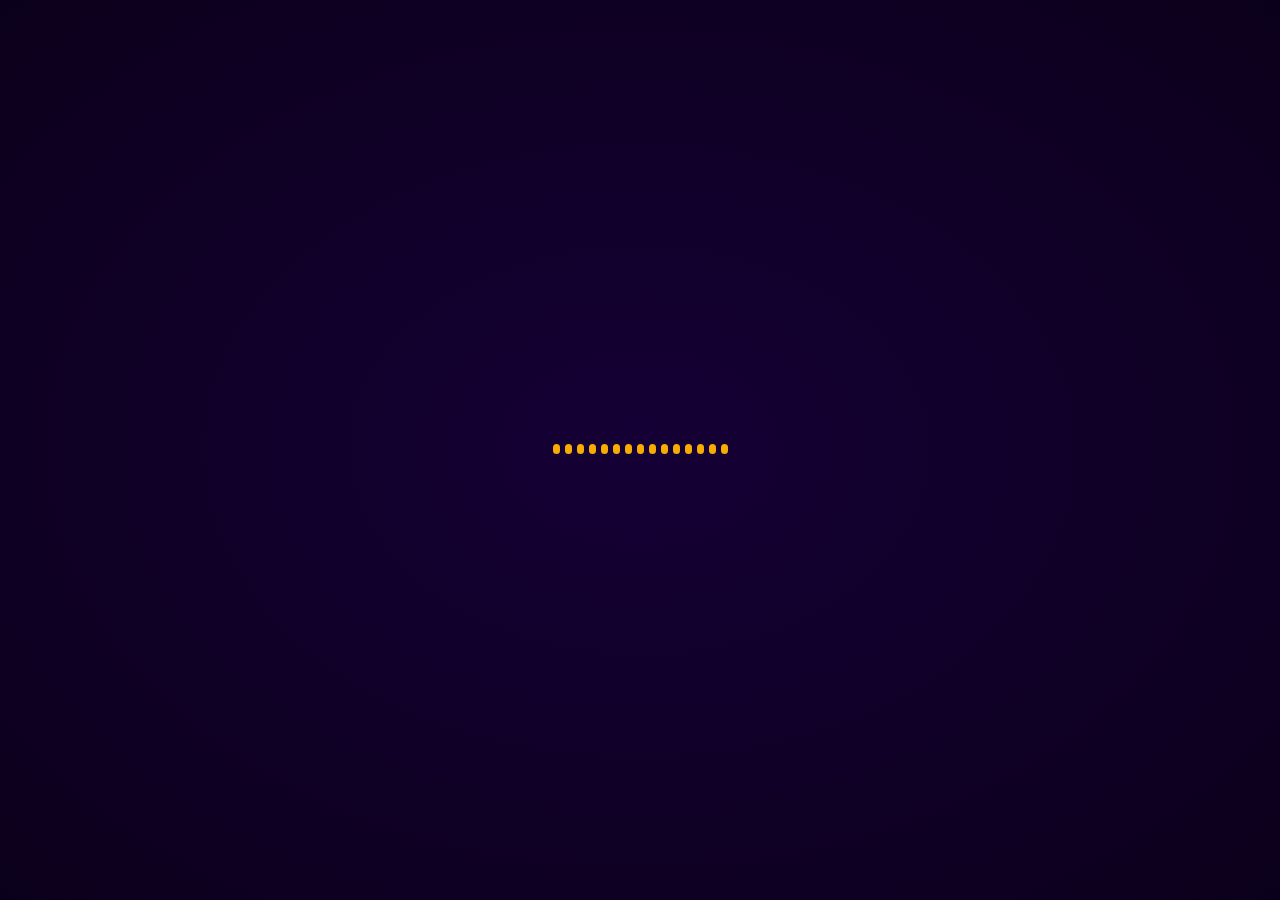
<file: demo/404-page.html>
<!doctype html>
<html lang="en">

<head>
	<meta charset="utf-8">
	<meta http-equiv="x-ua-compatible" content="ie=edge">
	<title>Casino Web Template 1 - C11TECH</title>
	<meta name="description" content="">
	<meta name="viewport" content="width=device-width, initial-scale=1">
	<!---Font Icon-->
	<link href="css/font-awesome.min.css" rel="stylesheet">
	<link href="font/flaticon.css" rel="stylesheet">
	<!-- / -->

	<!-- Plugin CSS -->
	<link href="css/bootstrap.min.css" rel="stylesheet">
	<link href="css/slick.css" rel="stylesheet">
	<link href="css/animate.min.css" rel="stylesheet">
	<link href="css/magnific-popup.css" rel="stylesheet">
	<link href="css/YouTubePopUp.css" rel="stylesheet">
	<link rel="stylesheet" href="css/menu.css">
	<!-- / -->
	<!-- Favicon -->
	<link rel="icon" href="images/header-logo.png" />
	<!-- / -->
	<!-- Theme Style -->
	<link href="css/style.css" rel="stylesheet">
	<link href="css/responsive.css" rel="stylesheet">

</head>

<body style="background: #0b001b">
	<!-- back to top start -->
	<div id="back-top-btn">
		<i class="fa fa-chevron-up"></i>
	</div>
	<!-- back to top end -->

	<!-- Preloader Start -->
	<div class="preloader">
		<div class="loader">
			<span></span>
			<span></span>
			<span></span>
			<span></span>
			<span></span>
			<span></span>
			<span></span>
			<span></span>
			<span></span>
			<span></span>
			<span></span>
			<span></span>
			<span></span>
			<span></span>
			<span></span>
		</div>
	</div>
	<!-- Preloader end -->
	<!-- Header -->
	<section id="header" class="header_area">

		<!-- NAV AREA CSS -->
		<nav id="nav-part" class="navbar header-nav other-nav custom_nav full_nav sticky-top navbar-expand-md hidden-main">
			<div class="container">


				<a class="navbar-brand" href="index.html"><img src="images/header-logo.png" class="img-fluid logo-color" alt="logo"></a>

				<button type="button" class="navbar-toggle collapsed" data-toggle="collapse" data-target="#bs-example-navbar-collapse-1" aria-expanded="false">
					<span class="sr-only">Toggle navigation</span>
					<span class="icon-bar"></span>
					<span class="icon-bar"></span>
					<span class="icon-bar"></span>
				</button>
				<div class="collapse navbar-collapse" id="bs-example-navbar-collapse-1">
					<div class="nav-res">
						<ul class="nav navbar-nav m-auto menu-inner tog-nav">
							<li><a href="index.html">Home</a></li>
							<li><a href="about-us.html">About us</a></li>
							<li><a href="games.html">Games</a></li>
							<li><a href="tournaments.html">Tournaments</a></li>
							<li><a href="faq.html">FAQ</a></li>
							<li class="dropdown"><a href="" class="active dropdown-toggle" data-toggle="dropdown" role="button" aria-haspopup="true" aria-expanded="false">Pages</a>
                                <ul class="dropdown-menu maindrop_menu">
                                    <li><a href="contact-us.html">contact us</a></li>

                                    <li><a href="404-page.html">404 page</a></li>
                                </ul>
                            </li>
							<li><i class="more-less fa fa-align-right"></i>
								<i class="fa fa-times"></i>

							</li>

						</ul>
					</div>
					<ul class="login_menu navbar-right nav-sign">
						<li class="login"><a href="#" class="btn-4 yellow-btn">Signup</a></li>
						<li class="login"><a href="#" class="btn-4 pink-bg">Login</a></li>
					</ul>
				</div>
			</div>
		</nav>
		<!-- mobile menu -->
		
        <nav id='cssmenu' class="hidden mobile">
            <div class="logo">
                <a href="index.html" class="logo">
                    <img src="images/header-logo.png" class="img-responsive" alt="">
                </a>
            </div>
            <div id="head-mobile"></div>
            <div class="button"><i class="more-less fa fa-align-right"></i></div>
            <ul>
                <li><a href="index.html">Home</a></li>
							<li><a href="about-us.html">About us</a></li>
							<li><a href="games.html">Games</a></li>
							<li><a href="tournaments.html">Tournaments</a></li>
							<li><a href="faq.html">FAQ</a></li>
							<li class="dropdown"><a href="" class="active dropdown-toggle" data-toggle="dropdown" role="button" aria-haspopup="true" aria-expanded="false">Pages</a>
                    <ul class="dropdown-menu maindrop_menu">
                        <li><a href="contact-us.html">contact us</a></li>

                        <li><a href="404-page.html">404 page</a></li>
                    </ul>
                </li>
							
              
						<li class="login"><a href="#" class="btn-4 yellow-bg yellow-btn">Signup</a></li>
						<li class="login"><a href="#" class="btn-4 yellow-bg">Login</a></li>
					
            </ul>

        </nav>

		<!-- End mobile menu -->
	</section>
	<!-- Header End -->

	<!-- 404 page Start -->
	<section class="error">
		<div class="container">
			<div class="row">
				<div class="col-md-12 error-center">
					<div class="error-txt">
						<h4>error</h4>
					</div>
				</div>

			</div>
			<div class="row">

				<div class="col-md-12 error-btn">
					<div class="casino-btn">
						<a href="index.html">go back to home</a></div>
				</div>
			</div>
		</div>
	</section>
	<!-- 404 page End -->

	<!-- jQuery -->
	<script src="js/jquery-3.2.1.min.js"></script>
	<script src="js/jquery-migrate-3.0.0.min.js"></script>

	<!-- Plugins -->
	<script src="js/popper.min.js"></script>
	<script src="js/bootstrap.min.js"></script>
	<script src="js/slick.min.js"></script>
	<script src="js/counter.js"></script>
	<script src="js/jquery.countdown.min.js"></script>
	<script src="js/menu-opener.js"></script>
	<script src="js/waypoints.js"></script>
	<script src="js/YouTubePopUp.jquery.js"></script>
	<script src="js/jquery.event.move.js"></script>
	<script src="js/SmoothScroll.js"></script>
	<!-- custom -->
	<script src="js/custom.js"></script>
	<script src="js/menu.js"></script>

</body>

</html>
</file>
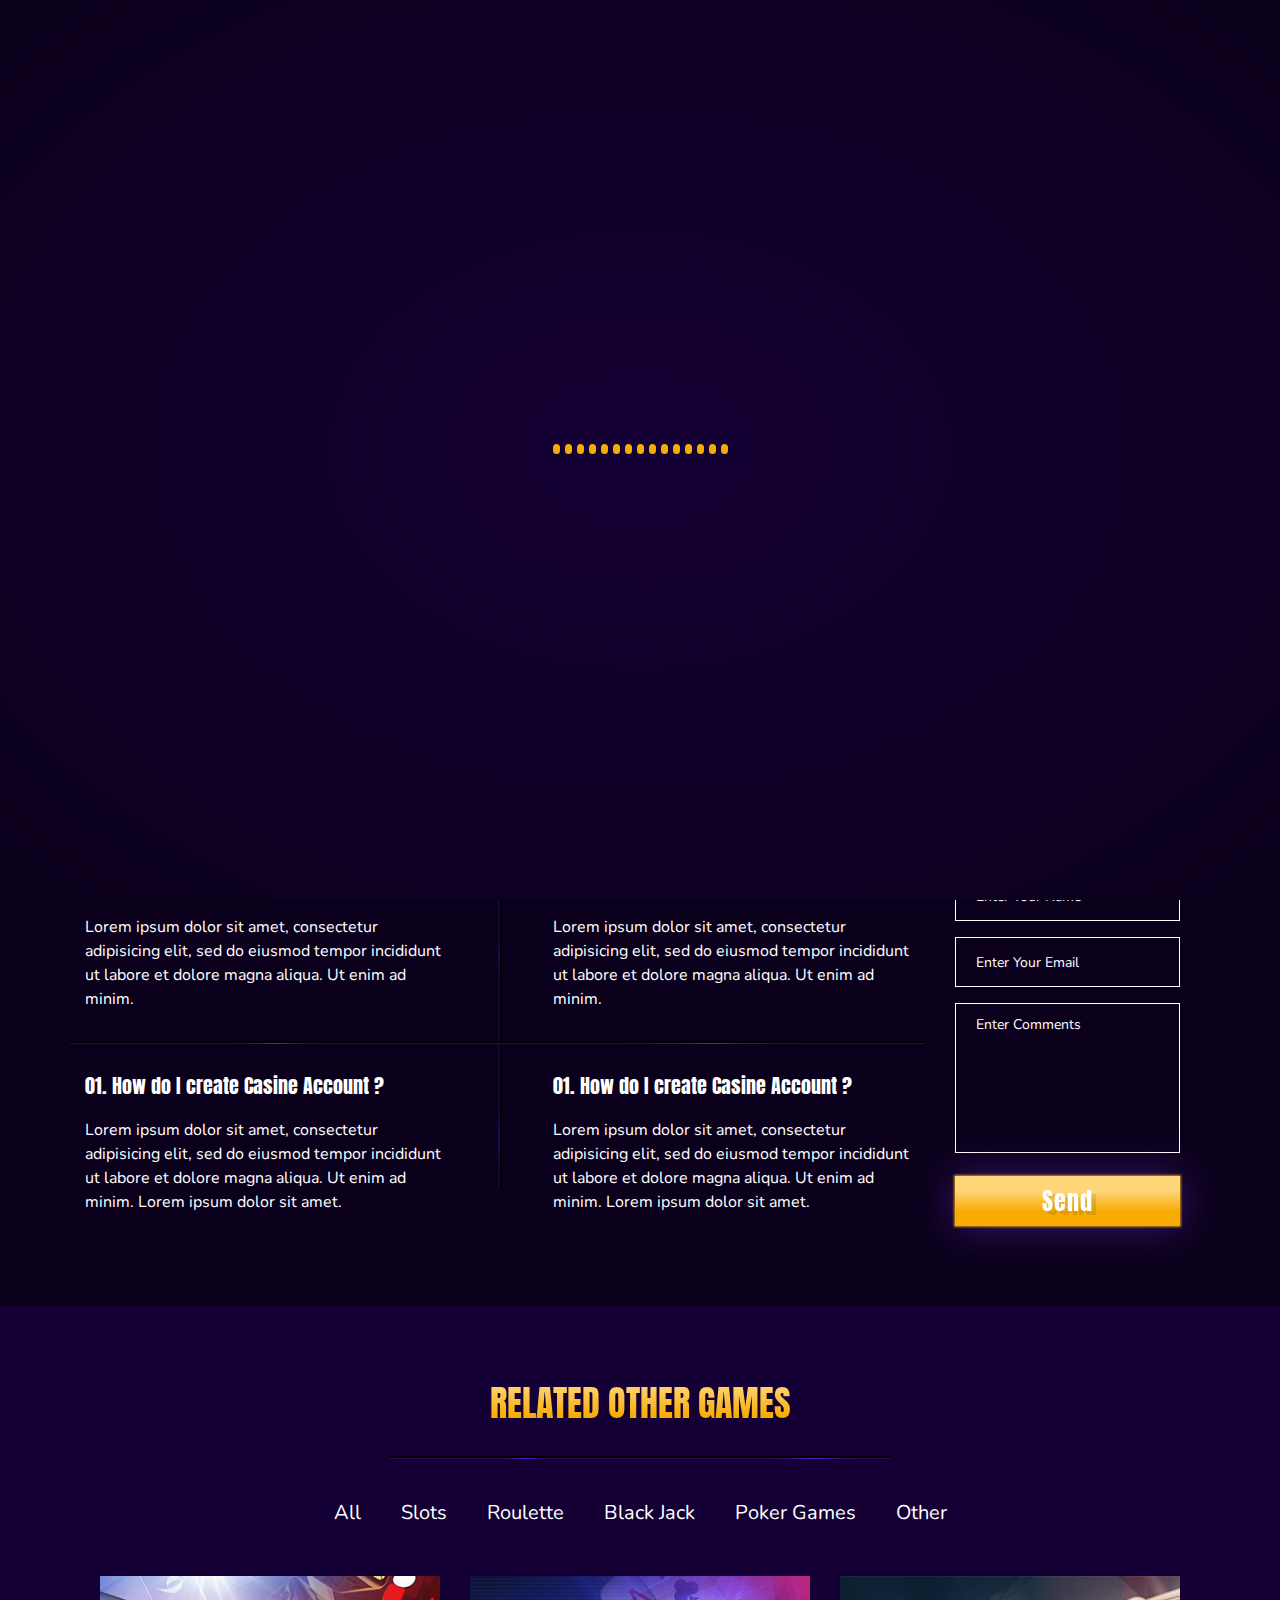
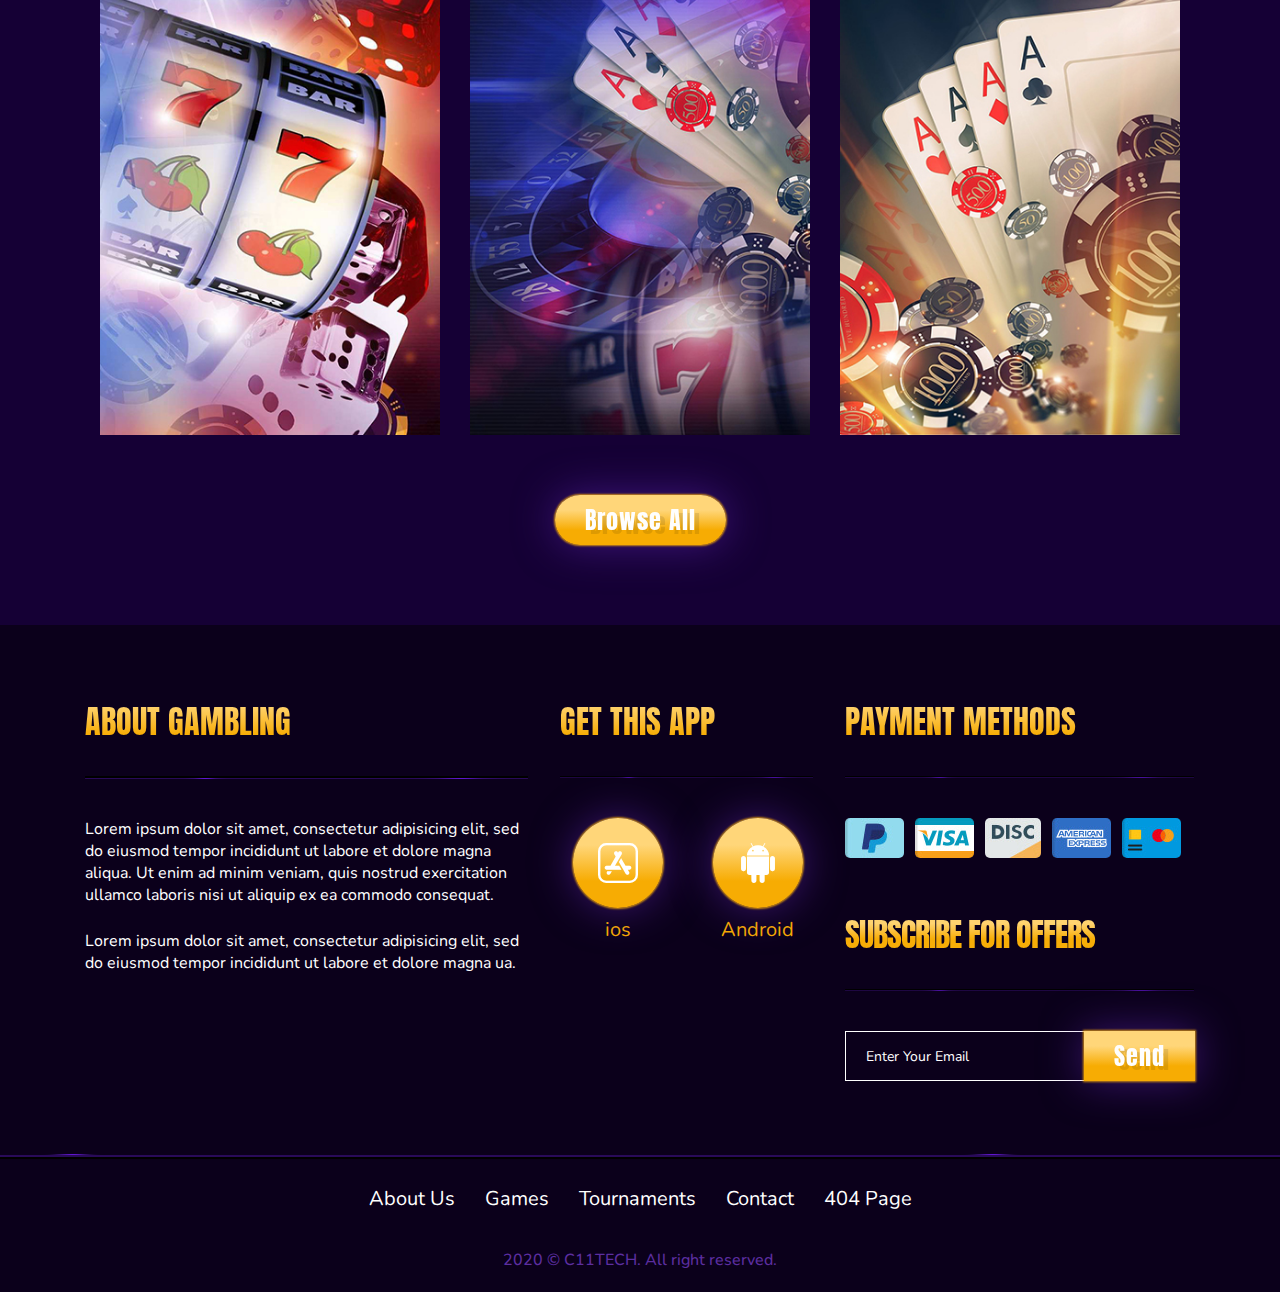
<file: demo/about-us.html>
<!doctype html>
<html lang="en">

<head>
	<meta charset="utf-8">
	<meta http-equiv="x-ua-compatible" content="ie=edge">
	<title>Casino Web Template 1 - C11TECH</title>
	<meta name="description" content="">
	<meta name="viewport" content="width=device-width, initial-scale=1">
	<!---Font Icon-->
	<link href="css/font-awesome.min.css" rel="stylesheet">
	<link href="font/flaticon.css" rel="stylesheet">
	<!-- / -->

	<!-- Plugin CSS -->
	<link href="css/bootstrap.min.css" rel="stylesheet">
	<link href="css/slick.css" rel="stylesheet">
	<link href="css/animate.min.css" rel="stylesheet">
	<link href="css/magnific-popup.css" rel="stylesheet">
	<link href="css/YouTubePopUp.css" rel="stylesheet">
	<link rel="stylesheet" href="css/menu.css">
	<!-- / -->
	<!-- Favicon -->
	<link rel="icon" href="images/header-logo.png" />
	<!-- / -->
	<!-- Theme Style -->
	<link href="css/style.css" rel="stylesheet">
	<link href="css/responsive.css" rel="stylesheet">

</head>

<body>
	<!-- back to top start -->
	<div id="back-top-btn">
		<i class="fa fa-chevron-up"></i>
	</div>
	<!-- back to top end -->

	<!-- Preloader Start -->
	<div class="preloader">
		<div class="loader">
			<span></span>
			<span></span>
			<span></span>
			<span></span>
			<span></span>
			<span></span>
			<span></span>
			<span></span>
			<span></span>
			<span></span>
			<span></span>
			<span></span>
			<span></span>
			<span></span>
			<span></span>
		</div>
	</div>
	<!-- Preloader end -->
	
	<!-- Header -->
	<section id="header" class="header_area">

		<!-- NAV AREA CSS -->
		<nav id="nav-part" class="navbar header-nav other-nav custom_nav full_nav sticky-top navbar-expand-md hidden-main">
			<div class="container">


				<a class="navbar-brand" href="index.html"><img src="images/header-logo.png" class="img-fluid logo-color" alt="logo"></a>

				<button type="button" class="navbar-toggle collapsed" data-toggle="collapse" data-target="#bs-example-navbar-collapse-1" aria-expanded="false">
					<span class="sr-only">Toggle navigation</span>
					<span class="icon-bar"></span>
					<span class="icon-bar"></span>
					<span class="icon-bar"></span>
				</button>
				<div class="collapse navbar-collapse" id="bs-example-navbar-collapse-1">
					<div class="nav-res">
						<ul class="nav navbar-nav m-auto menu-inner tog-nav">
							<li><a href="index.html">Home</a></li>
							<li><a href="about-us.html" class="active">About us</a></li>
							<li><a href="games.html">Games</a></li>
							<li><a href="tournaments.html">Tournaments</a></li>
							<li><a href="faq.html">FAQ</a></li>
							<li class="dropdown"><a href="" class="dropdown-toggle" data-toggle="dropdown" role="button" aria-haspopup="true" aria-expanded="false">Pages</a>
                                <ul class="dropdown-menu maindrop_menu">
                                    <li><a href="contact-us.html">contact us</a></li>

                                    <li><a href="404-page.html">404 page</a></li>
                                </ul>
                            </li>
							<li><i class="more-less fa fa-align-right"></i>
								<i class="fa fa-times"></i>

							</li>

						</ul>
					</div>
					<ul class="login_menu navbar-right nav-sign">
						<li class="login"><a href="#" class="btn-4 yellow-btn">Signup</a></li>
						<li class="login"><a href="#" class="btn-4 pink-bg">Login</a></li>
					</ul>
				</div>
			</div>
		</nav>
		<!-- mobile menu -->
		
        <nav id='cssmenu' class="hidden mobile">
            <div class="logo">
                <a href="index.html" class="logo">
                    <img src="images/header-logo.png" class="img-responsive" alt="">
                </a>
            </div>
            <div id="head-mobile"></div>
            <div class="button"><i class="more-less fa fa-align-right"></i></div>
            <ul>
                <li><a href="index.html">Home</a></li>
							<li><a href="about-us.html" class="active">About us</a></li>
							<li><a href="games.html">Games</a></li>
							<li><a href="tournaments.html">Tournaments</a></li>
							<li><a href="faq.html">FAQ</a></li>
							<li class="dropdown"><a href="" class="dropdown-toggle" data-toggle="dropdown" role="button" aria-haspopup="true" aria-expanded="false">Pages</a>
                    <ul class="dropdown-menu maindrop_menu">
                        <li><a href="contact-us.html">contact us</a></li>

                        <li><a href="404-page.html">404 page</a></li>
                    </ul>
                </li>
							
              
						<li class="login"><a href="#" class="btn-4 yellow-bg yellow-btn">Signup</a></li>
						<li class="login"><a href="#" class="btn-4 yellow-bg">Login</a></li>
					
            </ul>

        </nav>

		<!-- End mobile menu -->
	</section>
	<!-- Header End -->

	<section class="about-page back-light">
		<div class="container">
			<div class="row">
				<div class="col-lg-6">
					<div class="about-video">
						<img src="images/about-video-image.jpg" class="img-fluid" alt="img">
						<div class="youtube_video">
							<a class="bla-1 play-video-button" href="https://www.youtube.com/watch?v=yRyC7WJ3YIk">
								<i class="fa fa-play"></i>

							</a>
						</div>
					</div>
				</div>
				<div class="col-lg-6 contact-about">
					<div class="heading">
						<h2>ABOUT CASINE</h2>
						<img src="images/heading-border-effect.png" class="img-fluid" alt="effect">
					</div>
					<p class="mb30">Lorem ipsum dolor sit amet, consectetur adipisicing elit, sed do eiusmod tempor incididunt ut labore et dolore magna aliqua. Ut enim ad minim veniam, quis nostrud exercitation ullamco laboris nisi ut aliquip ex ea commodo consequat. Duis aute irure dolor in reprehenderit in voluptate velit.
					</p><br>
					<p>esse cillum dolore eu fugiat nulla pariatur. Excepteur sint occaecat cupidatat non proident, sunt in culpa qui officia deserunt mollit anim id est laborum. Sed ut perspiciatis unde omnis iste natus error.</p>

					<div class="casino-btn">
						<a href="#">join us now</a></div>
				</div>
			</div>
		</div>
	</section>
	<!-- Banner End -->

	<!-- FAQ Start -->
	<section id="faq" class="faq back-dark section">
		<div class="container">

			<div class="row justify-content-center text-center">
				<div class="col-lg-6">
					<div class="heading">
						<h2>Frequently Ask Questions</h2>
						<img src="images/heading-border-effect.png" class="img-fluid" alt="effect">
					</div>
				</div>
			</div>
			<div class="row">
				<div class="col-lg-9">
					<div class="row">
						<div class="col-md-6">
							<div class="faq-inner">
								<h3>01. How do I create Casine Account ?</h3>
								<p>Lorem ipsum dolor sit amet, consectetur adipisicing elit, sed do eiusmod tempor incididunt ut labore et dolore magna aliqua. Ut enim ad minim.</p>
							</div>
						</div>
						<div class="col-md-6">
							<div class="faq-inner f-padding">
								<h3>01. How do I create Casine Account ?</h3>
								<p>Lorem ipsum dolor sit amet, consectetur adipisicing elit, sed do eiusmod tempor incididunt ut labore et dolore magna aliqua. Ut enim ad minim.</p>
							</div>
						</div>
					</div>
					<div class="row faq-border">
						<img src="images/faq-border.png" alt="">
					</div>
					<div class="row faq-pad justify-content-center text-center">

						<img src="images/faq-border-2.png" class="img-fluid" alt="effect">

					</div>

					<div class="row">
						<div class="col-md-6">
							<div class="faq-inner">
								<h3>01. How do I create Casine Account ?</h3>
								<p>Lorem ipsum dolor sit amet, consectetur adipisicing elit, sed do eiusmod tempor incididunt ut labore et dolore magna aliqua. Ut enim ad minim. Lorem ipsum dolor sit amet.</p>
							</div>
						</div>
						<div class="col-md-6">
							<div class="faq-inner f-padding">
								<h3>01. How do I create Casine Account ?</h3>
								<p>Lorem ipsum dolor sit amet, consectetur adipisicing elit, sed do eiusmod tempor incididunt ut labore et dolore magna aliqua. Ut enim ad minim. Lorem ipsum dolor sit amet.</p>
							</div>
						</div>
					</div>
				</div>

				<div class="col-lg-3">
					<div class="faq-form">

						<form>

							<div class="form-group col-sm-12">
								<input type="text" class="form-control" name="name" placeholder="Enter Your Name">
							</div>
							<div class="form-group col-sm-12">
								<input type="text" class="form-control" name="email" placeholder="Enter Your Email">
							</div>
							<div class="form-group col-sm-12">

								<textarea name="meassage" placeholder="Enter Comments"></textarea>

							</div>
							<div class="casino-btn col-sm-12">
								<a href="#" class="faq-btn">send</a></div>
						</form>

					</div>

				</div>
			</div>
		</div>
	</section>
	<!-- FAQ End -->

	<!-- Related other games Start -->

	<section id="project-img" class="project-img back-light section">
		<div class="container">

			<div class="row justify-content-center text-center">
				<div class="col-lg-6">
					<div class="heading">
						<h2>Related other games</h2>
						<img src="images/heading-border-effect.png" class="img-fluid" alt="effect">
					</div>
				</div>
			</div>
			 <div class="row justify-content-center text-center pro-row">
                <div class="col-lg-9 m-auto col-12 text-center button-group">
                    <ul class="nav nav-pills" id="pills-tab" role="tablist">
                        <li class="nav-item">
                            <a class="nav-menu active" id="pills-all-tab" data-toggle="pill" href="#pills-all"
                                role="tab" aria-controls="pills-all" aria-selected="true">all</a>
                        </li>
                        <li class="nav-item">
                            <a class="nav-menu" id="pills-illustrations-tab" data-toggle="pill"
                                href="#pills-illustrations" role="tab" aria-controls="pills-illustrations"
                                aria-selected="false">slots</a>
                        </li>
                        <li class="nav-item">
                            <a class="nav-menu midl-btn" id="pills-logo-tab" data-toggle="pill" href="#pills-logo" role="tab"
                                aria-controls="pills-logo" aria-selected="false">Roulette</a>
                        </li>
                        <li class="nav-item">
                            <a class="nav-menu" id="pills-web-tem-tab" data-toggle="pill" href="#pills-web-tem"
                                role="tab" aria-controls="pills-web-tem" aria-selected="false">Black Jack</a>
                        </li>
                        <li class="nav-item">
                            <a class="nav-menu" id="pills-busi-card-tab" data-toggle="pill" href="#pills-busi-card"
                                role="tab" aria-controls="pills-busi-card" aria-selected="false">Poker Games</a>
                        </li>
                        <li class="nav-item">
                            <a class="nav-menu last-btn" id="pills-flyer-tab" data-toggle="pill" href="#pills-flyer"
                                role="tab" aria-controls="pills-flyer" aria-selected="false">other</a>
                        </li>
                    </ul>
                </div>
            </div>
            
            <div class="row mx-0">
            <div class="col-lg-12 px-0">
                <div class="tab-content" id="pills-tabContent">
                    <div class="tab-pane fade show active" id="pills-all" role="tabpanel"
                        aria-labelledby="pills-all-tab">
                        <div class="row mx-0">
                           <div class="col-md-4">
                            <div class="port_img">
						<img src="images/related-game-image-1.jpg" class="img-fluid" alt="">
						
							<div class="overlay1">
								<div class="overlay-text">
									<div class="port-text">
										<div class="casino-btn">
											<a href="#" class="btn-4 yellow-btn">play now</a></div>
										<div class="port-text-btm">
											<h3>Free Roulette</h3>
											<p>Catagory: Roulette</p>
										</div>
									</div>
								</div>
							</div>
						</div>
                           </div>
                               <div class="col-md-4">
                            <div class="port_img">
						<img src="images/related-game-image-2.jpg" class="img-fluid" alt="">
					
							<div class="overlay1">
								<div class="overlay-text">
									<div class="port-text">
										<div class="casino-btn">
											<a href="#">play now</a></div>
										<div class="port-text-btm">
											<h3>Free Roulette</h3>
											<p>Catagory: Roulette</p>
										</div>
									</div>
								</div>
							</div>
						</div>
                            </div>
                                <div class="col-md-4">
                            <div class="port_img">
						<img src="images/related-game-image-3.jpg" class="img-fluid" alt="">
						
							<div class="overlay1">
								<div class="overlay-text">
									<div class="port-text">
										<div class="casino-btn">
											<a href="#">play now</a></div>
										<div class="port-text-btm">
											<h3>Free slots</h3>
											<p>Catagory: slots</p>
										</div>
									</div>
								</div>
							</div>
						</div>
                            </div>                            
                        
                        </div>
                    </div>
                    
                    <div class="tab-pane fade" id="pills-illustrations" role="tabpanel"
                        aria-labelledby="pills-illustrations-tab">
                        <div class="row mx-0">
                            <div class="col-md-4">
                            <div class="port_img">
						<img src="images/related-game-image-2.jpg" class="img-fluid" alt="">
						
							<div class="overlay1">
								<div class="overlay-text">
									<div class="port-text">
										<div class="casino-btn">
											<a href="#" class="btn-4 yellow-btn">play now</a></div>
										<div class="port-text-btm">
											<h3>Free slots</h3>
											<p>Catagory: slots</p>
										</div>
									</div>
								</div>
							</div>
						</div>
                           </div>
                               <div class="col-md-4">
                            <div class="port_img">
						<img src="images/related-game-image-4.jpg" class="img-fluid" alt="">
					
							<div class="overlay1">
								<div class="overlay-text">
									<div class="port-text">
										<div class="casino-btn">
											<a href="#">play now</a></div>
										<div class="port-text-btm">
											<h3>Free slots</h3>
											<p>Catagory: slots</p>
										</div>
									</div>
								</div>
							</div>
						</div>
                            </div>
                                <div class="col-md-4">
                            <div class="port_img">
						<img src="images/related-game-image-5.jpg" class="img-fluid" alt="">
						
							<div class="overlay1">
								<div class="overlay-text">
									<div class="port-text">
										<div class="casino-btn">
											<a href="#">play now</a></div>
										<div class="port-text-btm">
											<h3>Free slots</h3>
											<p>Catagory: slots</p>
										</div>
									</div>
								</div>
							</div>
						</div>
                            </div>   
                            
                        </div>
                    </div>
                    <div class="tab-pane fade" id="pills-logo" role="tabpanel" aria-labelledby="pills-logo-tab">
                        <div class="row mx-0">
                        <div class="col-md-4">
                            <div class="port_img">
						<img src="images/related-game-image-3.jpg" class="img-fluid" alt="">
						
							<div class="overlay1">
								<div class="overlay-text">
									<div class="port-text">
										<div class="casino-btn">
											<a href="#" class="btn-4 yellow-btn">play now</a></div>
										<div class="port-text-btm">
											<h3>Free Roulette</h3>
											<p>Catagory: Roulette</p>
										</div>
									</div>
								</div>
							</div>
						</div>
                           </div>
                               <div class="col-md-4">
                            <div class="port_img">
						<img src="images/related-game-image-6.jpg" class="img-fluid" alt="">
					
							<div class="overlay1">
								<div class="overlay-text">
									<div class="port-text">
										<div class="casino-btn">
											<a href="#">play now</a></div>
										<div class="port-text-btm">
											<h3>Free Roulette</h3>
											<p>Catagory: Roulette</p>
										</div>
									</div>
								</div>
							</div>
						</div>
                            </div>
                            <div class="col-md-4">
                            <div class="port_img">
						<img src="images/related-game-image-7.jpg" class="img-fluid" alt="">
					
							<div class="overlay1">
								<div class="overlay-text">
									<div class="port-text">
										<div class="casino-btn">
											<a href="#">play now</a></div>
										<div class="port-text-btm">
											<h3>Free Roulette</h3>
											<p>Catagory: Roulette</p>
										</div>
									</div>
								</div>
							</div>
						</div>
                            </div>
                        </div>
                    </div>
                    <div class="tab-pane fade" id="pills-web-tem" role="tabpanel" aria-labelledby="pills-web-tem-tab">
                       <div class="row mx-0">
                        <div class="col-md-4">
                            <div class="port_img">
						<img src="images/related-game-image-1.jpg" class="img-fluid" alt="">
						
							<div class="overlay1">
								<div class="overlay-text">
									<div class="port-text">
										<div class="casino-btn">
											<a href="#" class="btn-4 yellow-btn">play now</a></div>
										<div class="port-text-btm">
											<h3>Free Black Jack</h3>
											<p>Catagory: Black Jack</p>
										</div>
									</div>
								</div>
							</div>
						</div>
                           </div>
                               <div class="col-md-4">
                            <div class="port_img">
						<img src="images/related-game-image-2.jpg" class="img-fluid" alt="">
					
							<div class="overlay1">
								<div class="overlay-text">
									<div class="port-text">
										<div class="casino-btn">
											<a href="#">play now</a></div>
										<div class="port-text-btm">
											<h3>Free Black Jack</h3>
											<p>Catagory: Black Jack</p>
										</div>
									</div>
								</div>
							</div>
						</div>
                            </div>
                            <div class="col-md-4">
                            <div class="port_img">
						<img src="images/related-game-image-6.jpg" class="img-fluid" alt="">
					
							<div class="overlay1">
								<div class="overlay-text">
									<div class="port-text">
										<div class="casino-btn">
											<a href="#">play now</a></div>
										<div class="port-text-btm">
											<h3>Free Black Jack</h3>
											<p>Catagory: Black Jack</p>
										</div>
									</div>
								</div>
							</div>
						</div>
                            </div>
                        </div>
                        
                    </div>
                    <div class="tab-pane fade" id="pills-busi-card" role="tabpanel"
                        aria-labelledby="pills-busi-card-tab">
                       <div class="row mx-0">
                        <div class="col-md-4">
                            <div class="port_img">
						<img src="images/related-game-image-1.jpg" class="img-fluid" alt="">
						
							<div class="overlay1">
								<div class="overlay-text">
									<div class="port-text">
										<div class="casino-btn">
											<a href="#" class="btn-4 yellow-btn">play now</a></div>
										<div class="port-text-btm">
											<h3>Free Poker</h3>
											<p>Catagory: Poker</p>
										</div>
									</div>
								</div>
							</div>
						</div>
                           </div>
                               <div class="col-md-4">
                            <div class="port_img">
						<img src="images/related-game-image-4.jpg" class="img-fluid" alt="">
					
							<div class="overlay1">
								<div class="overlay-text">
									<div class="port-text">
										<div class="casino-btn">
											<a href="#">play now</a></div>
										<div class="port-text-btm">
											<h3>Free Poker</h3>
											<p>Catagory: Poker</p>
										</div>
									</div>
								</div>
							</div>
						</div>
                            </div>
                            <div class="col-md-4">
                            <div class="port_img">
						<img src="images/related-game-image-8.jpg" class="img-fluid" alt="">
					
							<div class="overlay1">
								<div class="overlay-text">
									<div class="port-text">
										<div class="casino-btn">
											<a href="#">play now</a></div>
										<div class="port-text-btm">
											<h3>Free Poker</h3>
											<p>Catagory: Poker</p>
										</div>
									</div>
								</div>
							</div>
						</div>
                            </div>
                        </div>
                    </div>
                    <div class="tab-pane fade" id="pills-flyer" role="tabpanel" aria-labelledby="pills-flyer-tab">
                      <div class="row mx-0">
                        <div class="col-md-4">
                            <div class="port_img">
						<img src="images/related-game-image-4.jpg" class="img-fluid" alt="">
						
							<div class="overlay1">
								<div class="overlay-text">
									<div class="port-text">
										<div class="casino-btn">
											<a href="#" class="btn-4 yellow-btn">play now</a></div>
										<div class="port-text-btm">
											<h3>Free Poker</h3>
											<p>Catagory: Poker</p>
										</div>
									</div>
								</div>
							</div>
						</div>
                           </div>
                               <div class="col-md-4">
                            <div class="port_img">
						<img src="images/related-game-image-7.jpg" class="img-fluid" alt="">
					
							<div class="overlay1">
								<div class="overlay-text">
									<div class="port-text">
										<div class="casino-btn">
											<a href="#">play now</a></div>
										<div class="port-text-btm">
											<h3>Free Black Jack</h3>
											<p>Catagory: Black Jack</p>
										</div>
									</div>
								</div>
							</div>
						</div>
                            </div>
                            <div class="col-md-4">
                            <div class="port_img">
						<img src="images/related-game-image-9.jpg" class="img-fluid" alt="">
					
							<div class="overlay1">
								<div class="overlay-text">
									<div class="port-text">
										<div class="casino-btn">
											<a href="#">play now</a></div>
										<div class="port-text-btm">
											<h3>Free Roulette</h3>
											<p>Catagory: Roulette</p>
										</div>
									</div>
								</div>
							</div>
						</div>
                            </div>
                        </div>
                    </div>
                </div>
            </div>
        </div>
			<div class="row justify-content-center text-center">
				<div class="col-md-12">
					<div class="casino-btn start-btn">
						<a href="games.html" class="btn-4 yellow-btn">Browse All</a></div>
				</div>
			</div>

		</div>
	</section>
	<!-- Related other game End -->

	<!-- Casino Contact start -->
	<section id="contact-us" class="contact-us back-dark contact section">
		<div class="container">
			<div class="row">

				<div class="col-lg-5 col-md-4">
					<div class="contact-about">
						<div class="heading">
							<h2>ABOUT Gambling</h2>
							<img src="images/heading-border-effect.png" class="img-fluid" alt="effect">
						</div>
						<p class="mb30">Lorem ipsum dolor sit amet, consectetur adipisicing elit, sed do eiusmod tempor incididunt ut labore et dolore magna aliqua. Ut enim ad minim veniam, quis nostrud exercitation ullamco laboris nisi ut aliquip ex ea commodo consequat.</p><br>
						<p>Lorem ipsum dolor sit amet, consectetur adipisicing elit, sed do eiusmod tempor incididunt ut labore et dolore magna ua.</p>
					</div>
				</div>
				<div class="col-lg-3 col-md-4">
					<div class="app-icon">
						<div class="heading">
							<h2>Get this App</h2>
							<img src="images/heading-border-effect.png" class="img-fluid" alt="effect">
						</div>
						<div class="contact-app">
							<ul>
								<li><a href="#"><i class="fa flaticon-app"></i></a><br>ios</li>
								<li><a href="#"><i class="fa flaticon-android-character-symbol"></i></a><br>Android</li>
							</ul>
						</div>
					</div>
				</div>
				<div class="col-lg-4 col-md-4">
				<div class="row">
				<div class="col-lg-12">
					<div class="payments">
						<div class="heading">
							<h2>Payment Methods</h2>
							<img src="images/heading-border-effect.png" class="img-fluid" alt="effect">
						</div>
						<ul>
                            <li><a href="#"><img src="images/payment/payment-image-1.jpg" class="img-fluid" alt="effect"></a></li>
                            <li><a href="#"><img src="images/payment/payment-image-2.jpg" class="img-fluid" alt="effect"></a></li>
                            <li><a href="#"><img src="images/payment/payment-image-3.jpg" class="img-fluid" alt="effect"></a></li>
                            <li><a href="#"><img src="images/payment/payment-image-4.jpg" class="img-fluid" alt="effect"></a></li>
                            <li><a href="#"><img src="images/payment/payment-image-5.jpg" class="img-fluid" alt="effect"></a></li>
						</ul>
                    </div>
                    </div></div>
                    <div class="row">
                    <div class="col-lg-12">
					<div class="subscribe">
						<div class="heading">
							<h3>Subscribe for offers</h3>
							<img src="images/heading-border-effect.png" class="img-fluid" alt="effect">
						</div>
						<div class="sub-form">
							<form>
								<div class="form-group col-sm-12">
									<input type="text" class="form-control" name="email" placeholder="Enter Your Email">
								</div>
								<div class="casino-btn newsletter">
									<a href="#" class="btn-4 yellow-btn">send</a></div>
							</form>
                        </div></div>
					</div></div>
				</div>
			</div>
			<div class="row control-pad">
				<div class="border-effect1">
					<img src="images/border-effect.png" class="img-fluid" alt="effect">
				</div>
				<div class="border-effect2">
					<img src="images/border-effect.png" class="img-fluid" alt="effect">
				</div>
			</div>
			<div class="row justify-content-center text-center">
				<div class="col-md-12 bot-menu">
					<div class="foot-menu">
						<ul>
							<li><a href="about-us.html" class="">About Us</a></li>
							<li><a href="games.html">Games</a></li>
							<li><a href="tournaments.html" class="active">Tournaments</a></li>
							<li><a href="#">Contact</a></li>
							<li><a href="404-page.html">404 Page</a></li>
						</ul>
					</div>
				</div>
				<div class="col-md-12">
					<div class="copy-right">
						<h6>2020 &copy; C11TECH. All right reserved.</h6>
					</div>
				</div>
			</div>
		</div>

	</section>
	<!-- Casino Contact End -->
	
	<!-- jQuery -->
	<script src="js/jquery-3.2.1.min.js"></script>
	<script src="js/jquery-migrate-3.0.0.min.js"></script>

	<!-- Plugins -->
	<script src="js/popper.min.js"></script>
	<script src="js/bootstrap.min.js"></script>
	<script src="js/slick.min.js"></script>
	<script src="js/counter.js"></script>
	<script src="js/jquery.countdown.min.js"></script>
	<script src="js/menu-opener.js"></script>
	<script src="js/waypoints.js"></script>
	<script src="js/YouTubePopUp.jquery.js"></script>
	<script src="js/jquery.event.move.js"></script>
	<script src="js/SmoothScroll.js"></script>
	<!-- custom -->
	<script src="js/custom.js"></script>
	<script src="js/menu.js"></script>

</body>

</html>
</file>
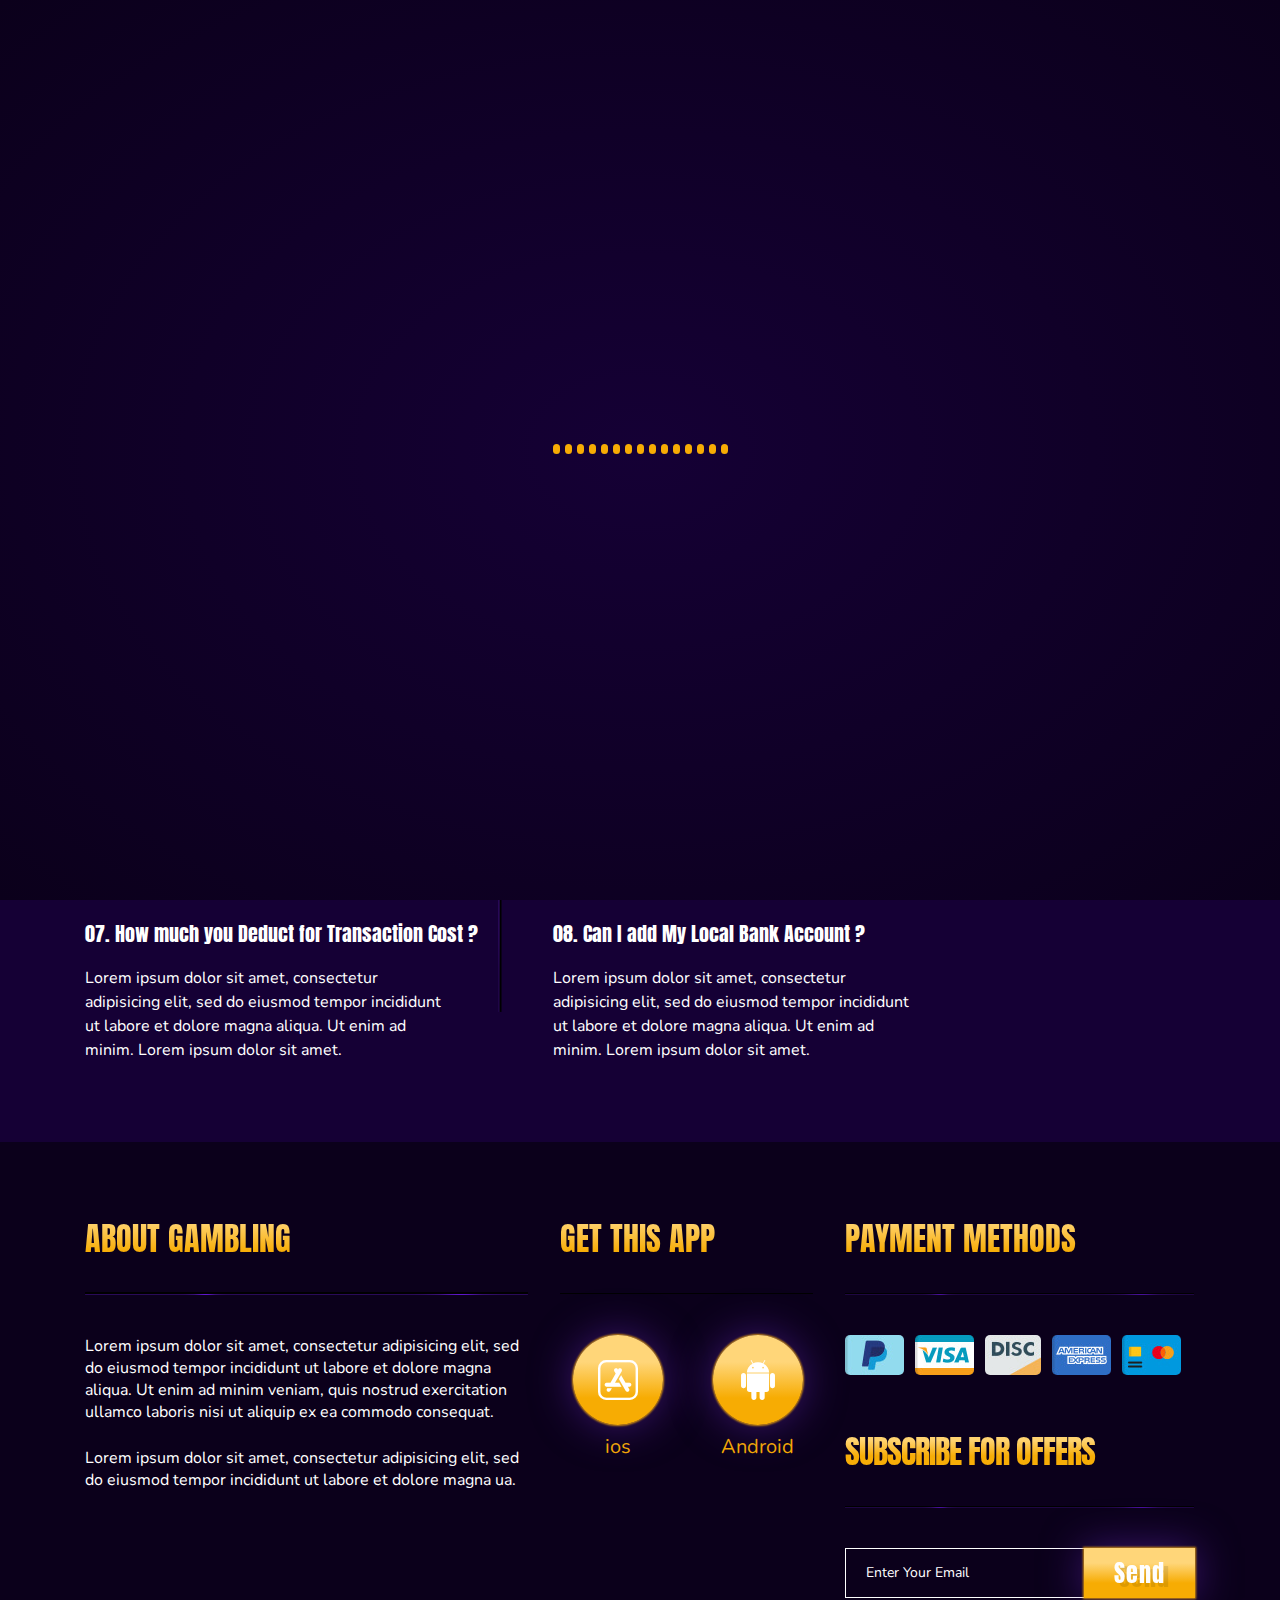
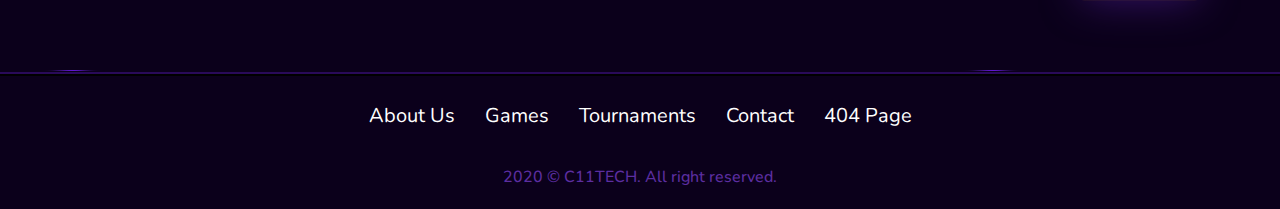
<file: demo/faq.html>
<!doctype html>
<html lang="en">

<head>
	<meta charset="utf-8">
	<meta http-equiv="x-ua-compatible" content="ie=edge">
	<title>Casino Web Template 1 - C11TECH</title>
	<meta name="description" content="">
	<meta name="viewport" content="width=device-width, initial-scale=1">
	<!---Font Icon-->
	<link href="css/font-awesome.min.css" rel="stylesheet">
    <link href="font/flaticon.css" rel="stylesheet">
	<!-- / -->

	<!-- Plugin CSS -->
	<link href="css/bootstrap.min.css" rel="stylesheet">
	<link href="css/slick.css" rel="stylesheet">
	<link href="css/animate.min.css" rel="stylesheet">
	<link href="css/magnific-popup.css" rel="stylesheet">
	<link href="css/YouTubePopUp.css" rel="stylesheet">
	<link rel="stylesheet" href="css/menu.css">
	<!-- / -->
	<!-- Favicon -->
	<link rel="icon" href="images/header-logo.png" />
	<!-- / -->
	<!-- Theme Style -->
	<link href="css/style.css" rel="stylesheet">
	<link href="css/responsive.css" rel="stylesheet">

</head>

<body>
	<!-- back to top start -->
	<div id="back-top-btn">
		<i class="fa fa-chevron-up"></i>
	</div>
	<!-- back to top end -->

	<!-- Preloader Start -->
	<div class="preloader">
		<div class="loader">
			<span></span>
			<span></span>
			<span></span>
			<span></span>
			<span></span>
			<span></span>
			<span></span>
			<span></span>
			<span></span>
			<span></span>
			<span></span>
			<span></span>
			<span></span>
			<span></span>
			<span></span>
		</div>
	</div>
	<!-- Preloader end -->

	<!-- Header -->
	<section id="header" class="header_area">

		<!-- NAV AREA CSS -->
		<nav id="nav-part" class="navbar header-nav other-nav custom_nav full_nav sticky-top navbar-expand-md hidden-main">
			<div class="container">


				<a class="navbar-brand" href="index.html"><img src="images/header-logo.png" class="img-fluid logo-color" alt="logo"></a>

				<button type="button" class="navbar-toggle collapsed" data-toggle="collapse" data-target="#bs-example-navbar-collapse-1" aria-expanded="false">
					<span class="sr-only">Toggle navigation</span>
					<span class="icon-bar"></span>
					<span class="icon-bar"></span>
					<span class="icon-bar"></span>
				</button>
				<div class="collapse navbar-collapse" id="bs-example-navbar-collapse-1">
					<div class="nav-res">
						<ul class="nav navbar-nav m-auto menu-inner tog-nav">
							<li><a href="index.html">Home</a></li>
							<li><a href="about-us.html">About us</a></li>
							<li><a href="games.html">Games</a></li>
							<li><a href="tournaments.html">Tournaments</a></li>
							<li><a href="faq.html" class="active">FAQ</a></li>
							<li class="dropdown"><a href="" class="dropdown-toggle" data-toggle="dropdown" role="button" aria-haspopup="true" aria-expanded="false">Pages</a>
                                <ul class="dropdown-menu maindrop_menu">
                                    <li><a href="contact-us.html">contact us</a></li>

                                    <li><a href="404-page.html">404 page</a></li>
                                </ul>
                            </li>
							<li><i class="more-less fa fa-align-right"></i>
								<i class="fa fa-times"></i>

							</li>

						</ul>
					</div>
					<ul class="login_menu navbar-right nav-sign">
						<li class="login"><a href="#" class="btn-4 yellow-btn">Signup</a></li>
						<li class="login"><a href="#" class="btn-4 pink-bg">Login</a></li>
					</ul>
				</div>
			</div>
		</nav>
		<!-- mobile menu -->
		
        <nav id='cssmenu' class="hidden mobile">
            <div class="logo">
                <a href="index.html" class="logo">
                    <img src="images/header-logo.png" class="img-responsive" alt="">
                </a>
            </div>
            <div id="head-mobile"></div>
            <div class="button"><i class="more-less fa fa-align-right"></i></div>
            <ul>
                <li><a href="index.html">Home</a></li>
							<li><a href="about-us.html">About us</a></li>
							<li><a href="games.html">Games</a></li>
							<li><a href="tournaments.html">Tournaments</a></li>
							<li><a href="faq.html" class="active">FAQ</a></li>
							<li class="dropdown"><a href="" class="dropdown-toggle" data-toggle="dropdown" role="button" aria-haspopup="true" aria-expanded="false">Pages</a>
                    <ul class="dropdown-menu maindrop_menu">
                        <li><a href="contact-us.html">contact us</a></li>

                        <li><a href="404-page.html">404 page</a></li>
                    </ul>
                </li>
							
              
						<li class="login"><a href="#" class="btn-4 yellow-bg yellow-btn">Signup</a></li>
						<li class="login"><a href="#" class="btn-4 yellow-bg">Login</a></li>
					
            </ul>

        </nav>

		<!-- End mobile menu -->
	</section>
	<!-- Header End -->

	<!-- FAQ Start -->
	<section id="faq" class="faq back-light section">
		<div class="container">

			<div class="row justify-content-center text-center">
				<div class="col-lg-6">
					<div class="heading">
						<h2>Frequently Ask Questions</h2>
						<img src="images/heading-border-effect.png" class="img-fluid" alt="effect">
					</div>
				</div>
			</div>
			<div class="row">
				<div class="col-lg-9 col-md-12 col-12">
					<div class="row">
						<div class="col-md-6">
							<div class="faq-inner">
								<h3>01. How do I create Casine Account ?</h3>
								<p>Lorem ipsum dolor sit amet, consectetur adipisicing elit, sed do eiusmod tempor incididunt ut labore et dolore magna aliqua. Ut enim ad minim.</p>
							</div>
						</div>
						<div class="col-md-6">
							<div class="faq-inner f-padding">
								<h3>02. Where can I Redeem My Earnings ?</h3>
								<p>Lorem ipsum dolor sit amet, consectetur adipisicing elit, sed do eiusmod tempor incididunt ut labore et dolore magna aliqua. Ut enim ad minim.</p>
							</div>
						</div>
					</div>
					<div class="row faq-border">
						<img src="images/faq-page-border.png" alt="">
					</div>
					<div class="row faq-pad justify-content-center text-center">

						<img src="images/faq-border-2.png" class="img-fluid" alt="effect">
					</div>

					<div class="row">
						<div class="col-md-6">
							<div class="faq-inner">
								<h3>03. How do I Start Playing ?</h3>
								<p>Lorem ipsum dolor sit amet, consectetur adipisicing elit, sed do eiusmod tempor incididunt ut labore et dolore magna aliqua. Ut enim ad minim. Lorem ipsum dolor sit amet.</p>
							</div>
						</div>
						<div class="col-md-6">
							<div class="faq-inner f-padding">
								<h3>04. How do I Move Up a Level ?</h3>
								<p>Lorem ipsum dolor sit amet, consectetur adipisicing elit, sed do eiusmod tempor incididunt ut labore et dolore magna aliqua. Ut enim ad minim. Lorem ipsum dolor sit amet.</p>
							</div>
						</div>
					</div>
					<div class="row faq-pad justify-content-center text-center">

						<img src="images/faq-border-2.png" class="img-fluid" alt="effect">

					</div>
					<div class="row">
						<div class="col-md-6">
							<div class="faq-inner">
								<h3>05. How do I add Payment Method ?</h3>
								<p>Lorem ipsum dolor sit amet, consectetur adipisicing elit, sed do eiusmod tempor incididunt ut labore et dolore magna aliqua. Ut enim ad minim. Lorem ipsum dolor sit amet.</p>
							</div>
						</div>
						<div class="col-md-6">
							<div class="faq-inner f-padding">
								<h3>06. When I will Get Payment ?</h3>
								<p>Lorem ipsum dolor sit amet, consectetur adipisicing elit, sed do eiusmod tempor incididunt ut labore et dolore magna aliqua. Ut enim ad minim. Lorem ipsum dolor sit amet.</p>
							</div>
						</div>
					</div>
					<div class="row faq-pad justify-content-center text-center">
<img src="images/faq-border-2.png" class="img-fluid" alt="effect">

					</div>
					<div class="row">
						<div class="col-md-6">
							<div class="faq-inner">
								<h3>07. How much you Deduct for Transaction Cost ?</h3>
								<p>Lorem ipsum dolor sit amet, consectetur adipisicing elit, sed do eiusmod tempor incididunt ut labore et dolore magna aliqua. Ut enim ad minim. Lorem ipsum dolor sit amet.</p>
							</div>
						</div>
						<div class="col-md-6">
							<div class="faq-inner f-padding">
								<h3>08. Can I add My Local Bank Account ?</h3>
								<p>Lorem ipsum dolor sit amet, consectetur adipisicing elit, sed do eiusmod tempor incididunt ut labore et dolore magna aliqua. Ut enim ad minim. Lorem ipsum dolor sit amet.</p>
							</div>
						</div>
					</div>
				</div>

				<div class="col-lg-3 col-12">
					<div class="faq-form side_search">

						<form>

							<div class="form-group col-sm-12">
								<input type="text" class="form-control" name="name" placeholder="Enter Your Name">
							</div>
							<div class="form-group col-sm-12">
								<input type="text" class="form-control" name="email" placeholder="Enter Your Email">
							</div>
							<div class="form-group col-sm-12">

								<textarea name="meassage" placeholder="Enter Comments"></textarea>

							</div>
							<div class="casino-btn col-sm-12">
								<a href="#" class="btn-4 yellow-btn faq-btn">send</a></div>
						</form>

					</div>

				</div>
			</div>
			
		</div>
	</section>
	<!-- FAQ End -->
	<!-- Casino Contact start -->
	<section id="contact-us" class="contact-us back-dark contact section">
		<div class="container">
			<div class="row">

				<div class="col-lg-5 col-md-4">
					<div class="contact-about">
						<div class="heading">
							<h2>ABOUT Gambling</h2>
							<img src="images/heading-border-effect.png" class="img-fluid" alt="effect">
						</div>
						<p class="mb30">Lorem ipsum dolor sit amet, consectetur adipisicing elit, sed do eiusmod tempor incididunt ut labore et dolore magna aliqua. Ut enim ad minim veniam, quis nostrud exercitation ullamco laboris nisi ut aliquip ex ea commodo consequat.</p><br>
						<p>Lorem ipsum dolor sit amet, consectetur adipisicing elit, sed do eiusmod tempor incididunt ut labore et dolore magna ua.</p>
					</div>
				</div>
				<div class="col-lg-3 col-md-4">
					<div class="app-icon">
						<div class="heading">
							<h2>Get this App</h2>
							<img src="images/heading-border-effect.png" class="img-fluid" alt="effect">
						</div>
						<div class="contact-app">
							<ul>
								<li><a href="#"><i class="fa flaticon-app"></i></a><br>ios</li>
								<li><a href="#"><i class="fa flaticon-android-character-symbol"></i></a><br>Android</li>
							</ul>
						</div>
					</div>
				</div>
				<div class="col-lg-4 col-md-4">
				<div class="row">
				<div class="col-lg-12">
					<div class="payments">
						<div class="heading">
							<h2>Payment Methods</h2>
							<img src="images/heading-border-effect.png" class="img-fluid" alt="effect">
						</div>
						<ul>
                            <li><a href="#"><img src="images/payment/payment-image-1.jpg" class="img-fluid" alt="effect"></a></li>
                            <li><a href="#"><img src="images/payment/payment-image-2.jpg" class="img-fluid" alt="effect"></a></li>
                            <li><a href="#"><img src="images/payment/payment-image-3.jpg" class="img-fluid" alt="effect"></a></li>
                            <li><a href="#"><img src="images/payment/payment-image-4.jpg" class="img-fluid" alt="effect"></a></li>
                            <li><a href="#"><img src="images/payment/payment-image-5.jpg" class="img-fluid" alt="effect"></a></li>
						</ul>
                    </div>
                    </div></div>
                    <div class="row">
                    <div class="col-lg-12">
					<div class="subscribe">
						<div class="heading">
							<h3>Subscribe for offers</h3>
							<img src="images/heading-border-effect.png" class="img-fluid" alt="effect">
						</div>
						<div class="sub-form">
							<form>
								<div class="form-group col-sm-12">
									<input type="text" class="form-control" name="email" placeholder="Enter Your Email">
								</div>
								<div class="casino-btn newsletter">
									<a href="#" class="btn-4 yellow-btn">send</a></div>
							</form>
                        </div></div>
					</div></div>
				</div>
			</div>
			<div class="row control-pad">
				<div class="border-effect1">
					<img src="images/border-effect.png" class="img-fluid" alt="effect">
				</div>
				<div class="border-effect2">
					<img src="images/border-effect.png" class="img-fluid" alt="effect">
				</div>
			</div>
			<div class="row justify-content-center text-center">
				<div class="col-md-12 bot-menu">
					<div class="foot-menu">
						<ul>
							<li><a href="about-us.html" class="">About Us</a></li>
							<li><a href="games.html">Games</a></li>
							<li><a href="tournaments.html" class="active">Tournaments</a></li>
							<li><a href="#">Contact</a></li>
							<li><a href="404-page.html">404 Page</a></li>
						</ul>
					</div>
				</div>
				<div class="col-md-12">
					<div class="copy-right">
						<h6>2020 &copy; C11TECH. All right reserved.</h6>
					</div>
				</div>
			</div>
		</div>

	</section>
	<!-- Casino Contact End -->
	<!-- jQuery -->
	<script src="js/jquery-3.2.1.min.js"></script>
	<script src="js/jquery-migrate-3.0.0.min.js"></script>

	<!-- Plugins -->
	<script src="js/popper.min.js"></script>
	<script src="js/bootstrap.min.js"></script>
	<script src="js/slick.min.js"></script>
	<script src="js/counter.js"></script>
	<script src="js/jquery.countdown.min.js"></script>
	<script src="js/menu-opener.js"></script>
	<script src="js/waypoints.js"></script>
	<script src="js/YouTubePopUp.jquery.js"></script>
	<script src="js/jquery.event.move.js"></script>
	<script src="js/SmoothScroll.js"></script>
	<!-- custom -->
	<script src="js/custom.js"></script>
	<script src="js/menu.js"></script>

</body>

</html>
</file>
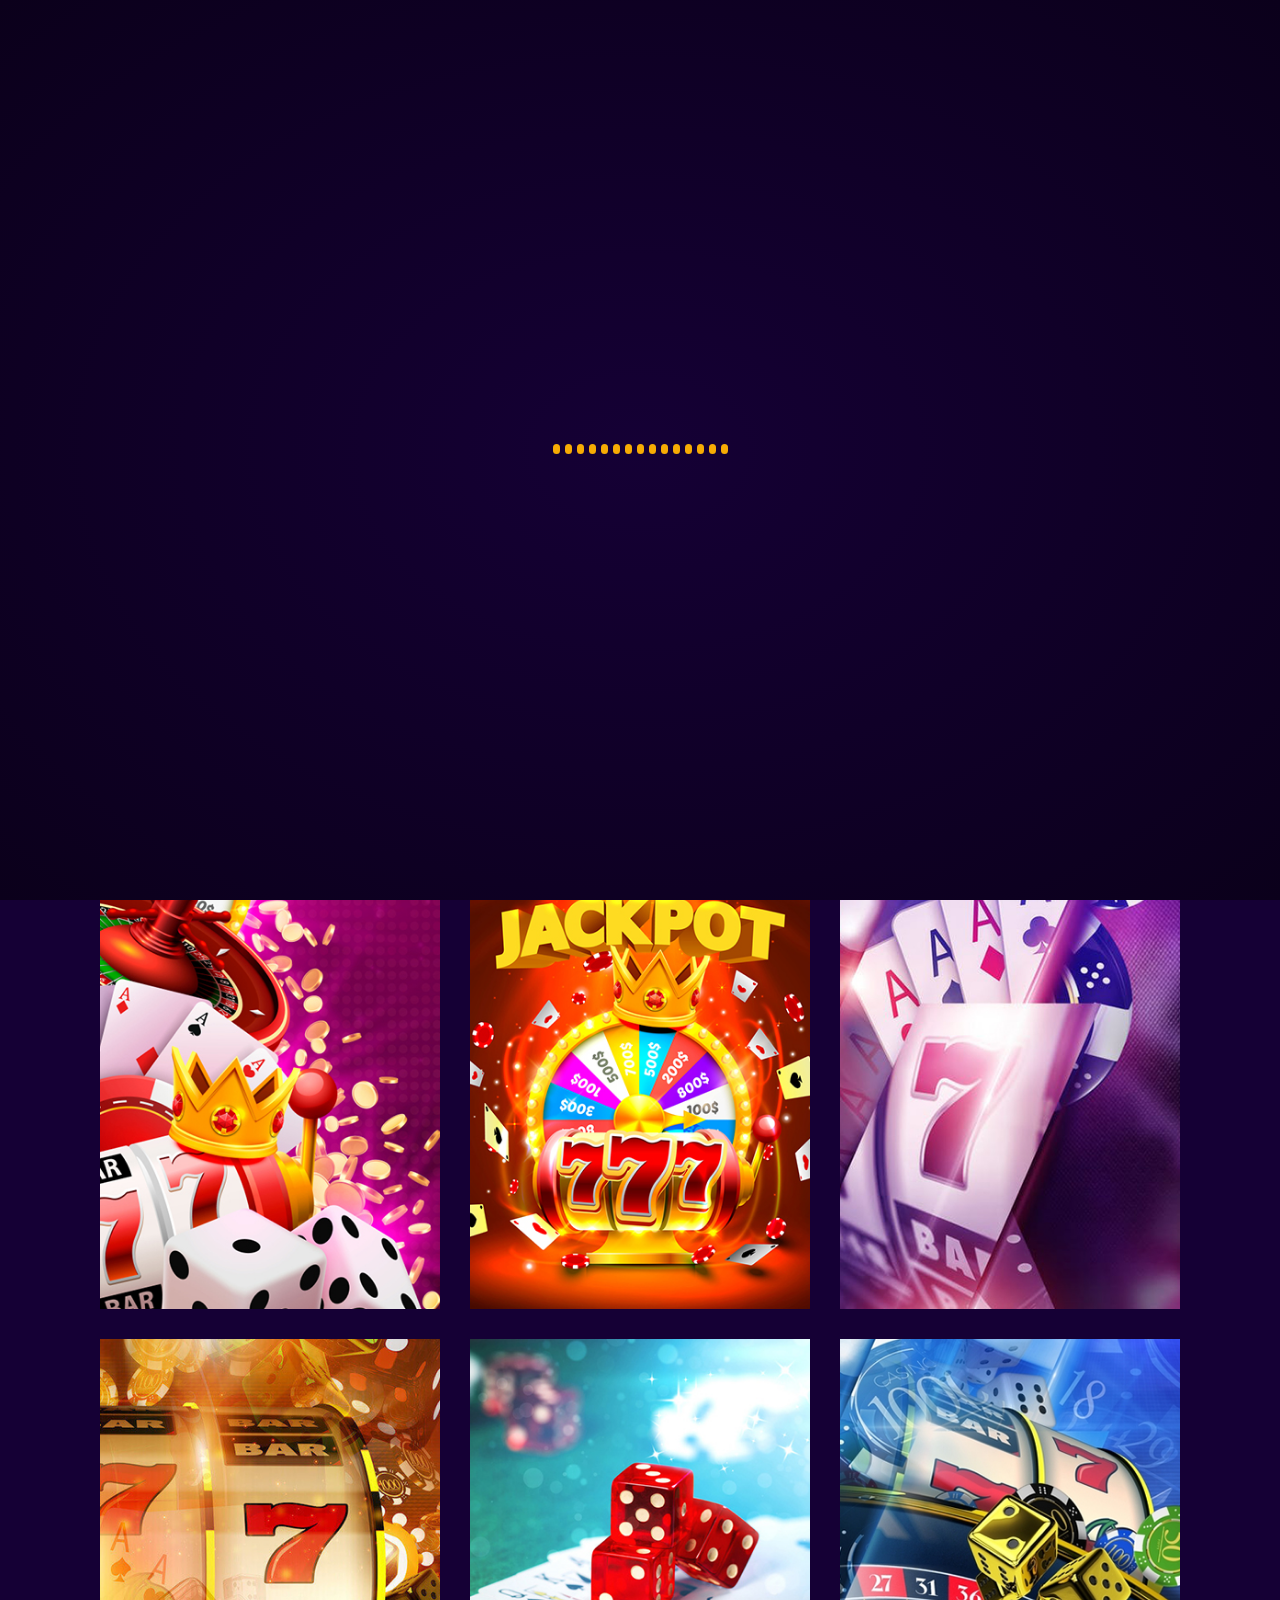
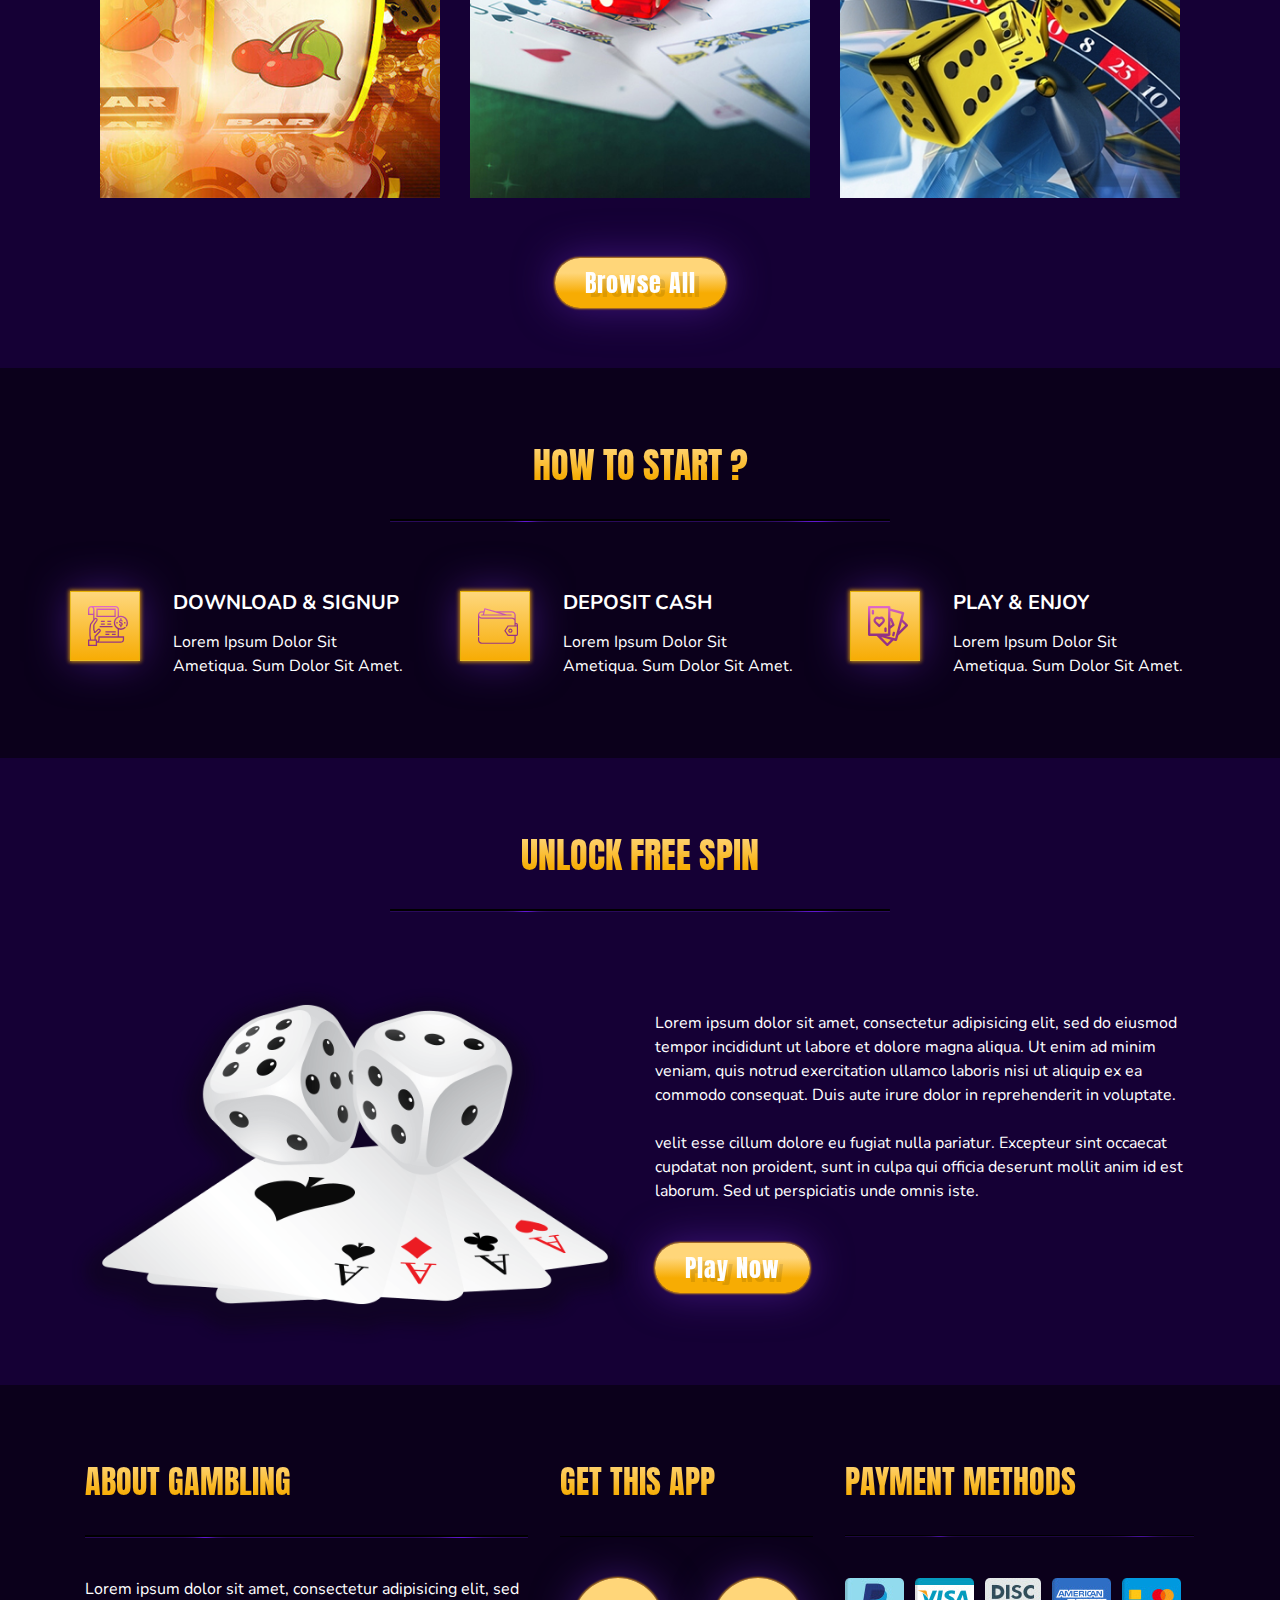
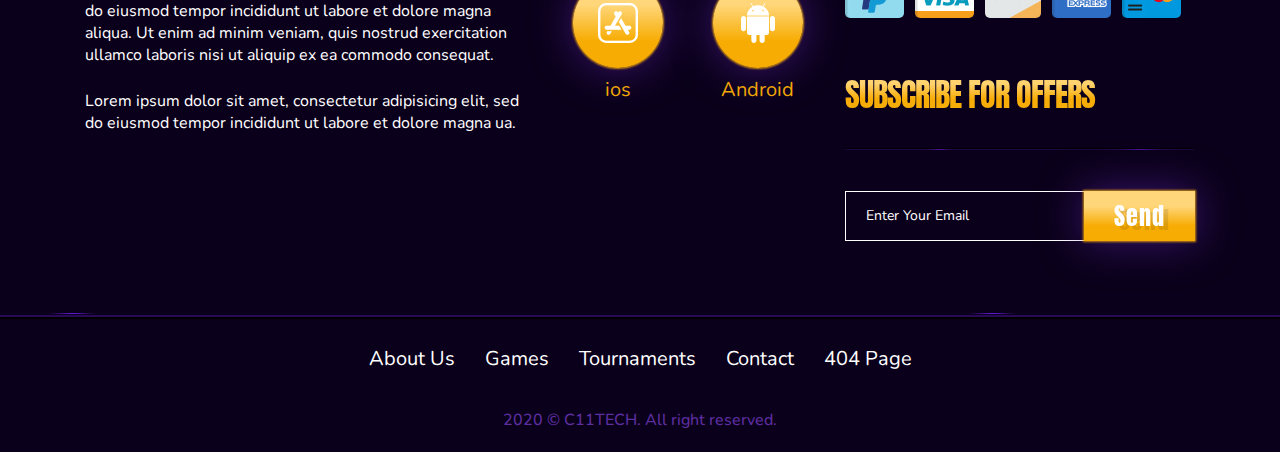
<file: demo/games.html>
<!doctype html>
<html lang="en">

<head>
	<meta charset="utf-8">
	<meta http-equiv="x-ua-compatible" content="ie=edge">
	<title>Casino Web Template 1 - C11TECH</title>
	<meta name="description" content="">
	<meta name="viewport" content="width=device-width, initial-scale=1">
	<!---Font Icon-->
	<link href="css/font-awesome.min.css" rel="stylesheet">
    <link href="font/flaticon.css" rel="stylesheet">
	<!-- / -->

	<!-- Plugin CSS -->
	<link href="css/bootstrap.min.css" rel="stylesheet">
	<link href="css/slick.css" rel="stylesheet">
	<link href="css/animate.min.css" rel="stylesheet">
	<link href="css/magnific-popup.css" rel="stylesheet">
	<link href="css/YouTubePopUp.css" rel="stylesheet">
	<link rel="stylesheet" href="css/menu.css">
	<!-- / -->
	<!-- Favicon -->
	<link rel="icon" href="images/header-logo.png" />
	<!-- / -->
	<!-- Theme Style -->
	<link href="css/style.css" rel="stylesheet">
	<link href="css/responsive.css" rel="stylesheet">

</head>

<body>
<!-- back to top start -->
	<div id="back-top-btn">
		<i class="fa fa-chevron-up"></i>
	</div>
	<!-- back to top end -->

	<!-- Preloader Start -->
	<div class="preloader">
		<div class="loader">
			<span></span>
			<span></span>
			<span></span>
			<span></span>
			<span></span>
			<span></span>
			<span></span>
			<span></span>
			<span></span>
			<span></span>
			<span></span>
			<span></span>
			<span></span>
			<span></span>
			<span></span>
		</div>
	</div>
	<!-- Preloader end -->
	<!-- Header -->
	<section id="header" class="header_area">

		<!-- NAV AREA CSS -->
		<nav id="nav-part" class="navbar header-nav other-nav custom_nav full_nav sticky-top navbar-expand-md hidden-main">
			<div class="container">


				<a class="navbar-brand" href="index.html"><img src="images/header-logo.png" class="img-fluid logo-color" alt="logo"></a>

				<button type="button" class="navbar-toggle collapsed" data-toggle="collapse" data-target="#bs-example-navbar-collapse-1" aria-expanded="false">
					<span class="sr-only">Toggle navigation</span>
					<span class="icon-bar"></span>
					<span class="icon-bar"></span>
					<span class="icon-bar"></span>
				</button>
				<div class="collapse navbar-collapse" id="bs-example-navbar-collapse-1">
					<div class="nav-res">
						<ul class="nav navbar-nav m-auto menu-inner tog-nav">
							<li><a href="index.html">Home</a></li>
							<li><a href="about-us.html">About us</a></li>
							<li><a href="games.html" class="active">Games</a></li>
							<li><a href="tournaments.html">Tournaments</a></li>
							<li><a href="faq.html">FAQ</a></li>
							<li class="dropdown"><a href="" class="dropdown-toggle" data-toggle="dropdown" role="button" aria-haspopup="true" aria-expanded="false">Pages</a>
                                <ul class="dropdown-menu maindrop_menu">
                                    <li><a href="contact-us.html">contact us</a></li>

                                    <li><a href="404-page.html">404 page</a></li>
                                </ul>
                            </li>
							<li><i class="more-less fa fa-align-right"></i>
								<i class="fa fa-times"></i>

							</li>

						</ul>
					</div>
					<ul class="login_menu navbar-right nav-sign">
						<li class="login"><a href="#" class="btn-4 yellow-btn">Signup</a></li>
						<li class="login"><a href="#" class="btn-4 pink-bg">Login</a></li>
					</ul>
				</div>
			</div>
		</nav>
		<!-- mobile menu -->
		
        <nav id='cssmenu' class="hidden mobile">
            <div class="logo">
                <a href="index.html" class="logo">
                    <img src="images/header-logo.png" class="img-fluid" alt="">
                </a>
            </div>
            <div id="head-mobile"></div>
            <div class="button"><i class="more-less fa fa-align-right"></i></div>
            <ul>
                <li><a href="index.html">Home</a></li>
							<li><a href="about-us.html">About us</a></li>
							<li><a href="games.html" class="active">Games</a></li>
							<li><a href="tournaments.html">Tournaments</a></li>
							<li><a href="faq.html">FAQ</a></li>
							<li class="dropdown"><a href="" class="dropdown-toggle" data-toggle="dropdown" role="button" aria-haspopup="true" aria-expanded="false">Pages</a>
                    <ul class="dropdown-menu maindrop_menu">
                        <li><a href="contact-us.html">contact us</a></li>

                        <li><a href="404-page.html">404 page</a></li>
                    </ul>
                </li>
							
              
						<li class="login"><a href="#" class="btn-4 yellow-bg yellow-btn">Signup</a></li>
						<li class="login"><a href="#" class="btn-4 yellow-bg">Login</a></li>
					
            </ul>

        </nav>

		<!-- End mobile menu -->
	</section>
	<!-- Header End -->

	<!-- Related other games Start -->
<section id="project-img" class="project-img games-page back-light section">
		<div class="container">

			<div class="row justify-content-center text-center">
				<div class="col-lg-6">
					<div class="heading">
						<h2>Related other games</h2>
						<img src="images/heading-border-effect.png" class="img-fluid" alt="effect">
					</div>
				</div>
			</div>
			 <div class="row justify-content-center text-center  pro-row">
                <div class="col-lg-9 m-auto col-12 text-center button-group">
                    <ul class="nav nav-pills" id="pills-tab" role="tablist">
                        <li class="nav-item">
                            <a class="nav-menu active" id="pills-all-tab" data-toggle="pill" href="#pills-all"
                                role="tab" aria-controls="pills-all" aria-selected="true">all</a>
                        </li>
                        <li class="nav-item">
                            <a class="nav-menu" id="pills-illustrations-tab" data-toggle="pill"
                                href="#pills-illustrations" role="tab" aria-controls="pills-illustrations"
                                aria-selected="false">slots</a>
                        </li>
                        <li class="nav-item">
                            <a class="nav-menu midl-btn" id="pills-logo-tab" data-toggle="pill" href="#pills-logo" role="tab"
                                aria-controls="pills-logo" aria-selected="false">Roulette</a>
                        </li>
                        <li class="nav-item">
                            <a class="nav-menu" id="pills-web-tem-tab" data-toggle="pill" href="#pills-web-tem"
                                role="tab" aria-controls="pills-web-tem" aria-selected="false">Black Jack</a>
                        </li>
                        <li class="nav-item">
                            <a class="nav-menu" id="pills-busi-card-tab" data-toggle="pill" href="#pills-busi-card"
                                role="tab" aria-controls="pills-busi-card" aria-selected="false">Poker Games</a>
                        </li>
                        <li class="nav-item">
                            <a class="nav-menu last-btn" id="pills-flyer-tab" data-toggle="pill" href="#pills-flyer"
                                role="tab" aria-controls="pills-flyer" aria-selected="false">other</a>
                        </li>
                    </ul>
                </div>
            </div>
            
            <div class="row mx-0">
            <div class="col-lg-12 px-0">
                <div class="tab-content" id="pills-tabContent">
                    <div class="tab-pane fade show active" id="pills-all" role="tabpanel"
                        aria-labelledby="pills-all-tab">
                        <div class="row mx-0">
                           <div class="col-md-4">
                            <div class="port_img">
						<img src="images/related-game-image-1.jpg" class="img-fluid" alt="">
						
							<div class="overlay1">
								<div class="overlay-text">
									<div class="port-text">
										<div class="casino-btn">
											<a href="#" class="btn-4 yellow-btn">play now</a></div>
										<div class="port-text-btm">
											<h3>Free Roulette</h3>
											<p>Catagory: Roulette</p>
										</div>
									</div>
								</div>
							</div>
						</div>
                           </div>
                               <div class="col-md-4">
                            <div class="port_img">
						<img src="images/related-game-image-2.jpg" class="img-fluid" alt="">
					
							<div class="overlay1">
								<div class="overlay-text">
									<div class="port-text">
										<div class="casino-btn">
											<a href="#">play now</a></div>
										<div class="port-text-btm">
											<h3>Free Roulette</h3>
											<p>Catagory: Roulette</p>
										</div>
									</div>
								</div>
							</div>
						</div>
                            </div>
                                <div class="col-md-4">
                            <div class="port_img">
						<img src="images/related-game-image-3.jpg" class="img-fluid" alt="">
						
							<div class="overlay1">
								<div class="overlay-text">
									<div class="port-text">
										<div class="casino-btn">
											<a href="#">play now</a></div>
										<div class="port-text-btm">
											<h3>Free slots</h3>
											<p>Catagory: slots</p>
										</div>
									</div>
								</div>
							</div>
						</div>
                            </div> 
                            <div class="col-md-4">
                            <div class="port_img">
						<img src="images/related-game-image-4.jpg" class="img-fluid" alt="">
						
							<div class="overlay1">
								<div class="overlay-text">
									<div class="port-text">
										<div class="casino-btn">
											<a href="#" class="btn-4 yellow-btn">play now</a></div>
										<div class="port-text-btm">
											<h3>Free slots</h3>
											<p>Catagory: slots</p>
										</div>
									</div>
								</div>
							</div>
						</div>
                           </div>
                               <div class="col-md-4">
                            <div class="port_img">
						<img src="images/related-game-image-5.jpg" class="img-fluid" alt="">
					
							<div class="overlay1">
								<div class="overlay-text">
									<div class="port-text">
										<div class="casino-btn">
											<a href="#">play now</a></div>
										<div class="port-text-btm">
											<h3>Free slots</h3>
											<p>Catagory: slots</p>
										</div>
									</div>
								</div>
							</div>
						</div>
                            </div>
                                <div class="col-md-4">
                            <div class="port_img">
						<img src="images/related-game-image-6.jpg" class="img-fluid" alt="">
						
							<div class="overlay1">
								<div class="overlay-text">
									<div class="port-text">
										<div class="casino-btn">
											<a href="#">play now</a></div>
										<div class="port-text-btm">
											<h3>Free slots</h3>
											<p>Catagory: slots</p>
										</div>
									</div>
								</div>
							</div>
						</div>
                            </div> 
                             <div class="col-md-4">
                            <div class="port_img">
						<img src="images/related-game-image-7.jpg" class="img-fluid" alt="">
						
							<div class="overlay1">
								<div class="overlay-text">
									<div class="port-text">
										<div class="casino-btn">
											<a href="#" class="btn-4 yellow-btn">play now</a></div>
										<div class="port-text-btm">
											<h3>Free Roulette</h3>
											<p>Catagory: Roulette</p>
										</div>
									</div>
								</div>
							</div>
						</div>
                           </div>
                               <div class="col-md-4">
                            <div class="port_img">
						<img src="images/related-game-image-8.jpg" class="img-fluid" alt="">
					
							<div class="overlay1">
								<div class="overlay-text">
									<div class="port-text">
										<div class="casino-btn">
											<a href="#">play now</a></div>
										<div class="port-text-btm">
											<h3>Free Roulette</h3>
											<p>Catagory: Roulette</p>
										</div>
									</div>
								</div>
							</div>
						</div>
                            </div>
                            <div class="col-md-4">
                            <div class="port_img">
						<img src="images/related-game-image-9.jpg" class="img-fluid" alt="">
					
							<div class="overlay1">
								<div class="overlay-text">
									<div class="port-text">
										<div class="casino-btn">
											<a href="#">play now</a></div>
										<div class="port-text-btm">
											<h3>Free Roulette</h3>
											<p>Catagory: Roulette</p>
										</div>
									</div>
								</div>
							</div>
						</div>
                            </div>                            
                        
                        </div>
                    </div>
                    
                    <div class="tab-pane fade" id="pills-illustrations" role="tabpanel"
                        aria-labelledby="pills-illustrations-tab">
                        <div class="row mx-0">
                            <div class="col-md-4">
                            <div class="port_img">
						<img src="images/related-game-image-2.jpg" class="img-fluid" alt="">
						
							<div class="overlay1">
								<div class="overlay-text">
									<div class="port-text">
										<div class="casino-btn">
											<a href="#" class="btn-4 yellow-btn">play now</a></div>
										<div class="port-text-btm">
											<h3>Free slots</h3>
											<p>Catagory: slots</p>
										</div>
									</div>
								</div>
							</div>
						</div>
                           </div>
                               <div class="col-md-4">
                            <div class="port_img">
						<img src="images/related-game-image-4.jpg" class="img-fluid" alt="">
					
							<div class="overlay1">
								<div class="overlay-text">
									<div class="port-text">
										<div class="casino-btn">
											<a href="#">play now</a></div>
										<div class="port-text-btm">
											<h3>Free slots</h3>
											<p>Catagory: slots</p>
										</div>
									</div>
								</div>
							</div>
						</div>
                            </div>
                                <div class="col-md-4">
                            <div class="port_img">
						<img src="images/related-game-image-5.jpg" class="img-fluid" alt="">
						
							<div class="overlay1">
								<div class="overlay-text">
									<div class="port-text">
										<div class="casino-btn">
											<a href="#">play now</a></div>
										<div class="port-text-btm">
											<h3>Free slots</h3>
											<p>Catagory: slots</p>
										</div>
									</div>
								</div>
							</div>
						</div>
                            </div>   
                            
                        </div>
                    </div>
                    <div class="tab-pane fade" id="pills-logo" role="tabpanel" aria-labelledby="pills-logo-tab">
                        <div class="row mx-0">
                        <div class="col-md-4">
                            <div class="port_img">
						<img src="images/related-game-image-3.jpg" class="img-fluid" alt="">
						
							<div class="overlay1">
								<div class="overlay-text">
									<div class="port-text">
										<div class="casino-btn">
											<a href="#" class="btn-4 yellow-btn">play now</a></div>
										<div class="port-text-btm">
											<h3>Free Roulette</h3>
											<p>Catagory: Roulette</p>
										</div>
									</div>
								</div>
							</div>
						</div>
                           </div>
                               <div class="col-md-4">
                            <div class="port_img">
						<img src="images/related-game-image-6.jpg" class="img-fluid" alt="">
					
							<div class="overlay1">
								<div class="overlay-text">
									<div class="port-text">
										<div class="casino-btn">
											<a href="#">play now</a></div>
										<div class="port-text-btm">
											<h3>Free Roulette</h3>
											<p>Catagory: Roulette</p>
										</div>
									</div>
								</div>
							</div>
						</div>
                            </div>
                            <div class="col-md-4">
                            <div class="port_img">
						<img src="images/related-game-image-7.jpg" class="img-fluid" alt="">
					
							<div class="overlay1">
								<div class="overlay-text">
									<div class="port-text">
										<div class="casino-btn">
											<a href="#">play now</a></div>
										<div class="port-text-btm">
											<h3>Free Roulette</h3>
											<p>Catagory: Roulette</p>
										</div>
									</div>
								</div>
							</div>
						</div>
                            </div>
                            <div class="col-md-4">
                            <div class="port_img">
						<img src="images/related-game-image-4.jpg" class="img-fluid" alt="">
						
							<div class="overlay1">
								<div class="overlay-text">
									<div class="port-text">
										<div class="casino-btn">
											<a href="#" class="btn-4 yellow-btn">play now</a></div>
										<div class="port-text-btm">
											<h3>Free Roulette</h3>
											<p>Catagory: Roulette</p>
										</div>
									</div>
								</div>
							</div>
						</div>
                           </div>
                               <div class="col-md-4">
                            <div class="port_img">
						<img src="images/related-game-image-8.jpg" class="img-fluid" alt="">
					
							<div class="overlay1">
								<div class="overlay-text">
									<div class="port-text">
										<div class="casino-btn">
											<a href="#">play now</a></div>
										<div class="port-text-btm">
											<h3>Free Roulette</h3>
											<p>Catagory: Roulette</p>
										</div>
									</div>
								</div>
							</div>
						</div>
                            </div>
                            <div class="col-md-4">
                            <div class="port_img">
						<img src="images/related-game-image-5.jpg" class="img-fluid" alt="">
					
							<div class="overlay1">
								<div class="overlay-text">
									<div class="port-text">
										<div class="casino-btn">
											<a href="#">play now</a></div>
										<div class="port-text-btm">
											<h3>Free Roulette</h3>
											<p>Catagory: Roulette</p>
										</div>
									</div>
								</div>
							</div>
						</div>
                            </div>
                        </div>
                    </div>
                    <div class="tab-pane fade" id="pills-web-tem" role="tabpanel" aria-labelledby="pills-web-tem-tab">
                       <div class="row mx-0">
                        <div class="col-md-4">
                            <div class="port_img">
						<img src="images/related-game-image-1.jpg" class="img-fluid" alt="">
						
							<div class="overlay1">
								<div class="overlay-text">
									<div class="port-text">
										<div class="casino-btn">
											<a href="#" class="btn-4 yellow-btn">play now</a></div>
										<div class="port-text-btm">
											<h3>Free Black Jack</h3>
											<p>Catagory: Black Jack</p>
										</div>
									</div>
								</div>
							</div>
						</div>
                           </div>
                               <div class="col-md-4">
                            <div class="port_img">
						<img src="images/related-game-image-2.jpg" class="img-fluid" alt="">
					
							<div class="overlay1">
								<div class="overlay-text">
									<div class="port-text">
										<div class="casino-btn">
											<a href="#">play now</a></div>
										<div class="port-text-btm">
											<h3>Free Black Jack</h3>
											<p>Catagory: Black Jack</p>
										</div>
									</div>
								</div>
							</div>
						</div>
                            </div>
                            <div class="col-md-4">
                            <div class="port_img">
						<img src="images/related-game-image-6.jpg" class="img-fluid" alt="">
					
							<div class="overlay1">
								<div class="overlay-text">
									<div class="port-text">
										<div class="casino-btn">
											<a href="#">play now</a></div>
										<div class="port-text-btm">
											<h3>Free Black Jack</h3>
											<p>Catagory: Black Jack</p>
										</div>
									</div>
								</div>
							</div>
						</div>
                            </div>
                        </div>
                        
                    </div>
                    <div class="tab-pane fade" id="pills-busi-card" role="tabpanel"
                        aria-labelledby="pills-busi-card-tab">
                       <div class="row mx-0">
                        <div class="col-md-4">
                            <div class="port_img">
						<img src="images/related-game-image-1.jpg" class="img-fluid" alt="">
						
							<div class="overlay1">
								<div class="overlay-text">
									<div class="port-text">
										<div class="casino-btn">
											<a href="#" class="btn-4 yellow-btn">play now</a></div>
										<div class="port-text-btm">
											<h3>Free Poker</h3>
											<p>Catagory: Poker</p>
										</div>
									</div>
								</div>
							</div>
						</div>
                           </div>
                               <div class="col-md-4">
                            <div class="port_img">
						<img src="images/related-game-image-4.jpg" class="img-fluid" alt="">
					
							<div class="overlay1">
								<div class="overlay-text">
									<div class="port-text">
										<div class="casino-btn">
											<a href="#">play now</a></div>
										<div class="port-text-btm">
											<h3>Free Poker</h3>
											<p>Catagory: Poker</p>
										</div>
									</div>
								</div>
							</div>
						</div>
                            </div>
                            <div class="col-md-4">
                            <div class="port_img">
						<img src="images/related-game-image-8.jpg" class="img-fluid" alt="">
					
							<div class="overlay1">
								<div class="overlay-text">
									<div class="port-text">
										<div class="casino-btn">
											<a href="#">play now</a></div>
										<div class="port-text-btm">
											<h3>Free Poker</h3>
											<p>Catagory: Poker</p>
										</div>
									</div>
								</div>
							</div>
						</div>
                            </div>
                            <div class="col-md-4">
                            <div class="port_img">
						<img src="images/related-game-image-2.jpg" class="img-fluid" alt="">
						
							<div class="overlay1">
								<div class="overlay-text">
									<div class="port-text">
										<div class="casino-btn">
											<a href="#" class="btn-4 yellow-btn">play now</a></div>
										<div class="port-text-btm">
											<h3>Free Poker</h3>
											<p>Catagory: Poker</p>
										</div>
									</div>
								</div>
							</div>
						</div>
                           </div>
                               <div class="col-md-4">
                            <div class="port_img">
						<img src="images/related-game-image-6.jpg" class="img-fluid" alt="">
					
							<div class="overlay1">
								<div class="overlay-text">
									<div class="port-text">
										<div class="casino-btn">
											<a href="#">play now</a></div>
										<div class="port-text-btm">
											<h3>Free Poker</h3>
											<p>Catagory: Poker</p>
										</div>
									</div>
								</div>
							</div>
						</div>
                            </div>
                            <div class="col-md-4">
                            <div class="port_img">
						<img src="images/related-game-image-9.jpg" class="img-fluid" alt="">
					
							<div class="overlay1">
								<div class="overlay-text">
									<div class="port-text">
										<div class="casino-btn">
											<a href="#">play now</a></div>
										<div class="port-text-btm">
											<h3>Free Poker</h3>
											<p>Catagory: Poker</p>
										</div>
									</div>
								</div>
							</div>
						</div>
                            </div>
                        </div>
                    </div>
                    <div class="tab-pane fade" id="pills-flyer" role="tabpanel" aria-labelledby="pills-flyer-tab">
                      <div class="row mx-0">
                        <div class="col-md-4">
                            <div class="port_img">
						<img src="images/related-game-image-4.jpg" class="img-fluid" alt="">
						
							<div class="overlay1">
								<div class="overlay-text">
									<div class="port-text">
										<div class="casino-btn">
											<a href="#" class="btn-4 yellow-btn">play now</a></div>
										<div class="port-text-btm">
											<h3>Free Poker</h3>
											<p>Catagory: Poker</p>
										</div>
									</div>
								</div>
							</div>
						</div>
                           </div>
                               <div class="col-md-4">
                            <div class="port_img">
						<img src="images/related-game-image-7.jpg" class="img-fluid" alt="">
					
							<div class="overlay1">
								<div class="overlay-text">
									<div class="port-text">
										<div class="casino-btn">
											<a href="#">play now</a></div>
										<div class="port-text-btm">
											<h3>Free Black Jack</h3>
											<p>Catagory: Black Jack</p>
										</div>
									</div>
								</div>
							</div>
						</div>
                            </div>
                            <div class="col-md-4">
                            <div class="port_img">
						<img src="images/related-game-image-9.jpg" class="img-fluid" alt="">
					
							<div class="overlay1">
								<div class="overlay-text">
									<div class="port-text">
										<div class="casino-btn">
											<a href="#">play now</a></div>
										<div class="port-text-btm">
											<h3>Free Roulette</h3>
											<p>Catagory: Roulette</p>
										</div>
									</div>
								</div>
							</div>
						</div>
                            </div>
                        </div>
                    </div>
                </div>
            </div>
        </div>
			<div class="row justify-content-center text-center">
				<div class="col-md-12">
					<div class="casino-btn start-btn">
						<a href="games.html" class="btn-4 yellow-btn">Browse All</a></div>
				</div>
			</div>

		</div>
	</section>
	<!-- Related other game End -->

	<!-- How to Start -->

	<section id="start" class="how-start back-light section">
		<div class="container">
			<div class="row justify-content-center text-center">
				<div class="col-lg-6">
					<div class="heading">
						<h2>How to Start ?</h2>
						<img src="images/heading-border-effect.png" class="img-fluid" alt="effect">
					</div>
				</div>
				<div class="row ">
					<div class="col-md-4">
						<div class="row control-inner">
							<div class="col-lg-3 col-md-12 col-3">
								<div class="start-img">
									<i class="fa flaticon-bill"></i>
								</div>
							</div>
							<div class="col-lg-9 col-md-12 col-9">
								<div class="start-text">
									<h3>Download & Signup</h3>
									<p>Lorem ipsum dolor sit ametiqua. sum dolor sit amet.</p>
								</div>
							</div>
						</div>
					</div>
					<div class="col-md-4">
						<div class="row control-inner">
							<div class="col-lg-3 col-md-12 col-3">
								<div class="start-img">
									<i class="fa flaticon-wallet"></i>
								</div>
							</div>
							<div class="col-lg-9 col-md-12 col-9">
								<div class="start-text">
									<h3>Deposit Cash</h3>
									<p>Lorem ipsum dolor sit ametiqua. sum dolor sit amet.</p>
								</div>
							</div>
						</div>
					</div>


					<div class="col-md-4">
						<div class="row control-inner">
							<div class="col-lg-3 col-md-12 col-3">
								<div class="start-img">
									<i class="fa flaticon-casino"></i>
								</div>
                            </div>
							<div class="col-lg-9 col-md-12 col-9">
								<div class="start-text">
									<h3>Play & Enjoy</h3>
									<p>Lorem ipsum dolor sit ametiqua. sum dolor sit amet.</p>
								</div>
							</div>
						</div>
					</div>
				</div>

			</div>
		</div>
	</section>
	<!-- How to Start -->
	<!-- Unlock free spin Start -->
	<section id="free-spin" class="free-spin back-light section">
		<div class="container">

			<div class="row justify-content-center text-center">
				<div class="col-lg-6">
					<div class="heading">
						<h2>Unlock free spin</h2>
						<img src="images/heading-border-effect.png" class="img-fluid" alt="effect">
					</div>
				</div>
			</div>
			<div class="row">
				<div class="col-md-6 no-padding">
					<div class="spin-img">
						<img src="images/free-spin-image.png" alt="casino">
					</div>
				</div>

				<div class="col-md-6">
					<div class="spin-text">

						<p>Lorem ipsum dolor sit amet, consectetur adipisicing elit, sed do eiusmod tempor incididunt ut labore et dolore magna aliqua. Ut enim ad minim veniam, quis notrud exercitation ullamco laboris nisi ut aliquip ex ea commodo consequat. Duis aute irure dolor in reprehenderit in voluptate.
						</p><br>
						<p>velit esse cillum dolore eu fugiat nulla pariatur. Excepteur sint occaecat cupdatat non proident, sunt in culpa qui officia deserunt mollit anim id est laborum. Sed ut perspiciatis unde omnis iste.</p>

						<div class="casino-btn">
							<a href="#" class="btn-4 yellow-btn">play now</a></div>

					</div>

				</div>
			</div>
		</div>
	</section>

	<!-- Unlock free spin End -->
	<!-- Casino Contact start -->
	<section id="contact-us" class="contact-us back-dark contact section">
		<div class="container">
			<div class="row">

				<div class="col-lg-5 col-md-4">
					<div class="contact-about">
						<div class="heading">
							<h2>ABOUT Gambling</h2>
							<img src="images/heading-border-effect.png" class="img-fluid" alt="effect">
						</div>
						<p class="mb30">Lorem ipsum dolor sit amet, consectetur adipisicing elit, sed do eiusmod tempor incididunt ut labore et dolore magna aliqua. Ut enim ad minim veniam, quis nostrud exercitation ullamco laboris nisi ut aliquip ex ea commodo consequat.</p><br>
						<p>Lorem ipsum dolor sit amet, consectetur adipisicing elit, sed do eiusmod tempor incididunt ut labore et dolore magna ua.</p>
					</div>
				</div>
				<div class="col-lg-3 col-md-4">
					<div class="app-icon">
						<div class="heading">
							<h2>Get this App</h2>
							<img src="images/heading-border-effect.png" class="img-fluid" alt="effect">
						</div>
						<div class="contact-app">
							<ul>
								<li><a href="#"><i class="fa flaticon-app"></i></a><br>ios</li>
								<li><a href="#"><i class="fa flaticon-android-character-symbol"></i></a><br>Android</li>
							</ul>
						</div>
					</div>
				</div>
				<div class="col-lg-4 col-md-4">
				<div class="row">
				<div class="col-lg-12">
					<div class="payments">
						<div class="heading">
							<h2>Payment Methods</h2>
							<img src="images/heading-border-effect.png" class="img-fluid" alt="effect">
						</div>
						<ul>
                            <li><a href="#"><img src="images/payment/payment-image-1.jpg" class="img-fluid" alt="effect"></a></li>
                            <li><a href="#"><img src="images/payment/payment-image-2.jpg" class="img-fluid" alt="effect"></a></li>
                            <li><a href="#"><img src="images/payment/payment-image-3.jpg" class="img-fluid" alt="effect"></a></li>
                            <li><a href="#"><img src="images/payment/payment-image-4.jpg" class="img-fluid" alt="effect"></a></li>
                            <li><a href="#"><img src="images/payment/payment-image-5.jpg" class="img-fluid" alt="effect"></a></li>
						</ul>
                    </div>
                    </div></div>
                    <div class="row">
                    <div class="col-lg-12">
					<div class="subscribe">
						<div class="heading">
							<h3>Subscribe for offers</h3>
							<img src="images/heading-border-effect.png" class="img-fluid" alt="effect">
						</div>
						<div class="sub-form">
							<form>
								<div class="form-group col-sm-12">
									<input type="text" class="form-control" name="email" placeholder="Enter Your Email">
								</div>
								<div class="casino-btn newsletter">
									<a href="#" class="btn-4 yellow-btn">send</a></div>
							</form>
                        </div></div>
					</div></div>
				</div>
			</div>
			<div class="row control-pad">
				<div class="border-effect1">
					<img src="images/border-effect.png" class="img-fluid" alt="effect">
				</div>
				<div class="border-effect2">
					<img src="images/border-effect.png" class="img-fluid" alt="effect">
				</div>
			</div>
			<div class="row justify-content-center text-center">
				<div class="col-md-12 bot-menu">
					<div class="foot-menu">
						<ul>
							<li><a href="about-us.html" class="">About Us</a></li>
							<li><a href="games.html">Games</a></li>
							<li><a href="tournaments.html" class="active">Tournaments</a></li>
							<li><a href="#">Contact</a></li>
							<li><a href="404-page.html">404 Page</a></li>
						</ul>
					</div>
				</div>
				<div class="col-md-12">
					<div class="copy-right">
						<h6>2020 &copy; C11TECH. All right reserved.</h6>
					</div>
				</div>
			</div>
		</div>

	</section>
	<!-- Casino Contact End -->
	
	<!-- jQuery -->
	<script src="js/jquery-3.2.1.min.js"></script>
	<script src="js/jquery-migrate-3.0.0.min.js"></script>

	<!-- Plugins -->
	<script src="js/popper.min.js"></script>
	<script src="js/bootstrap.min.js"></script>
	<script src="js/slick.min.js"></script>
	<script src="js/counter.js"></script>
	<script src="js/jquery.countdown.min.js"></script>
	<script src="js/menu-opener.js"></script>
	<script src="js/waypoints.js"></script>
	<script src="js/YouTubePopUp.jquery.js"></script>
	<script src="js/jquery.event.move.js"></script>
	<script src="js/SmoothScroll.js"></script>
	<!-- custom -->
	<script src="js/custom.js"></script>
	<script src="js/menu.js"></script>

</body>

</html>
</file>
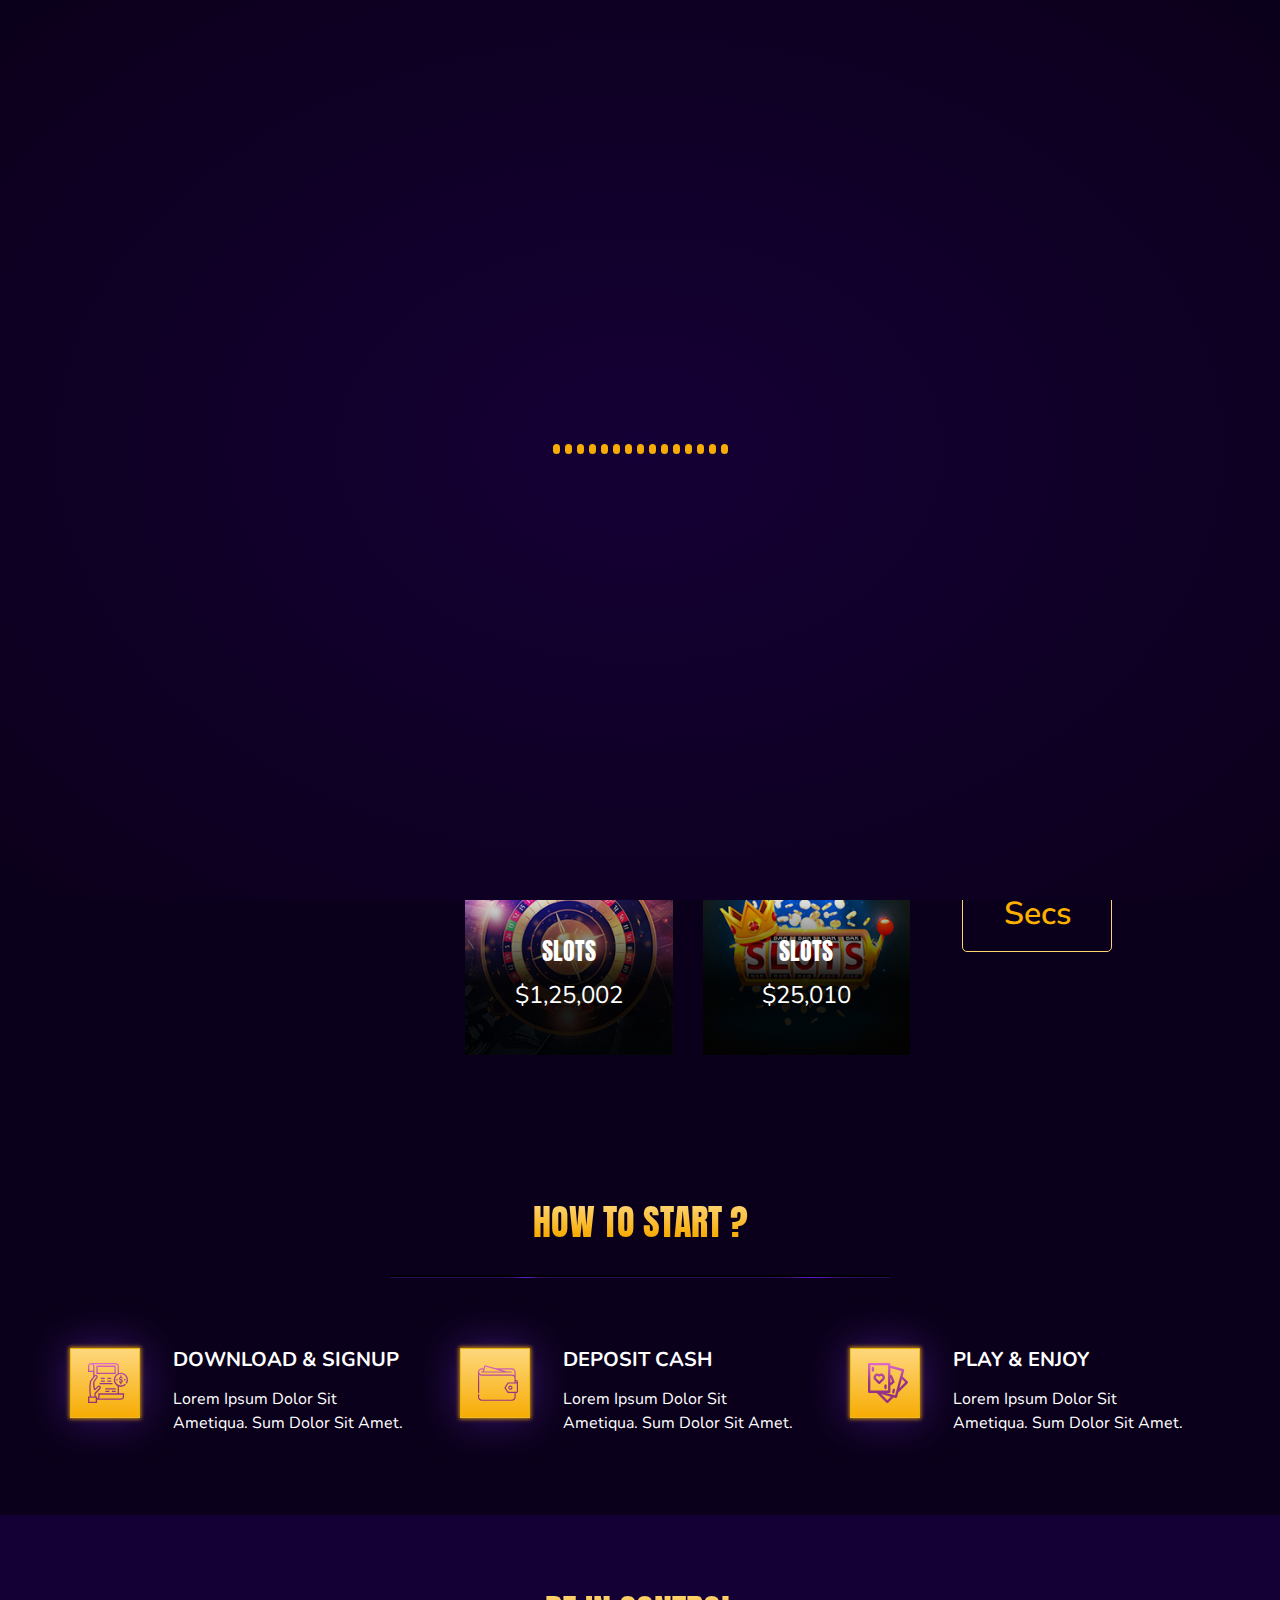
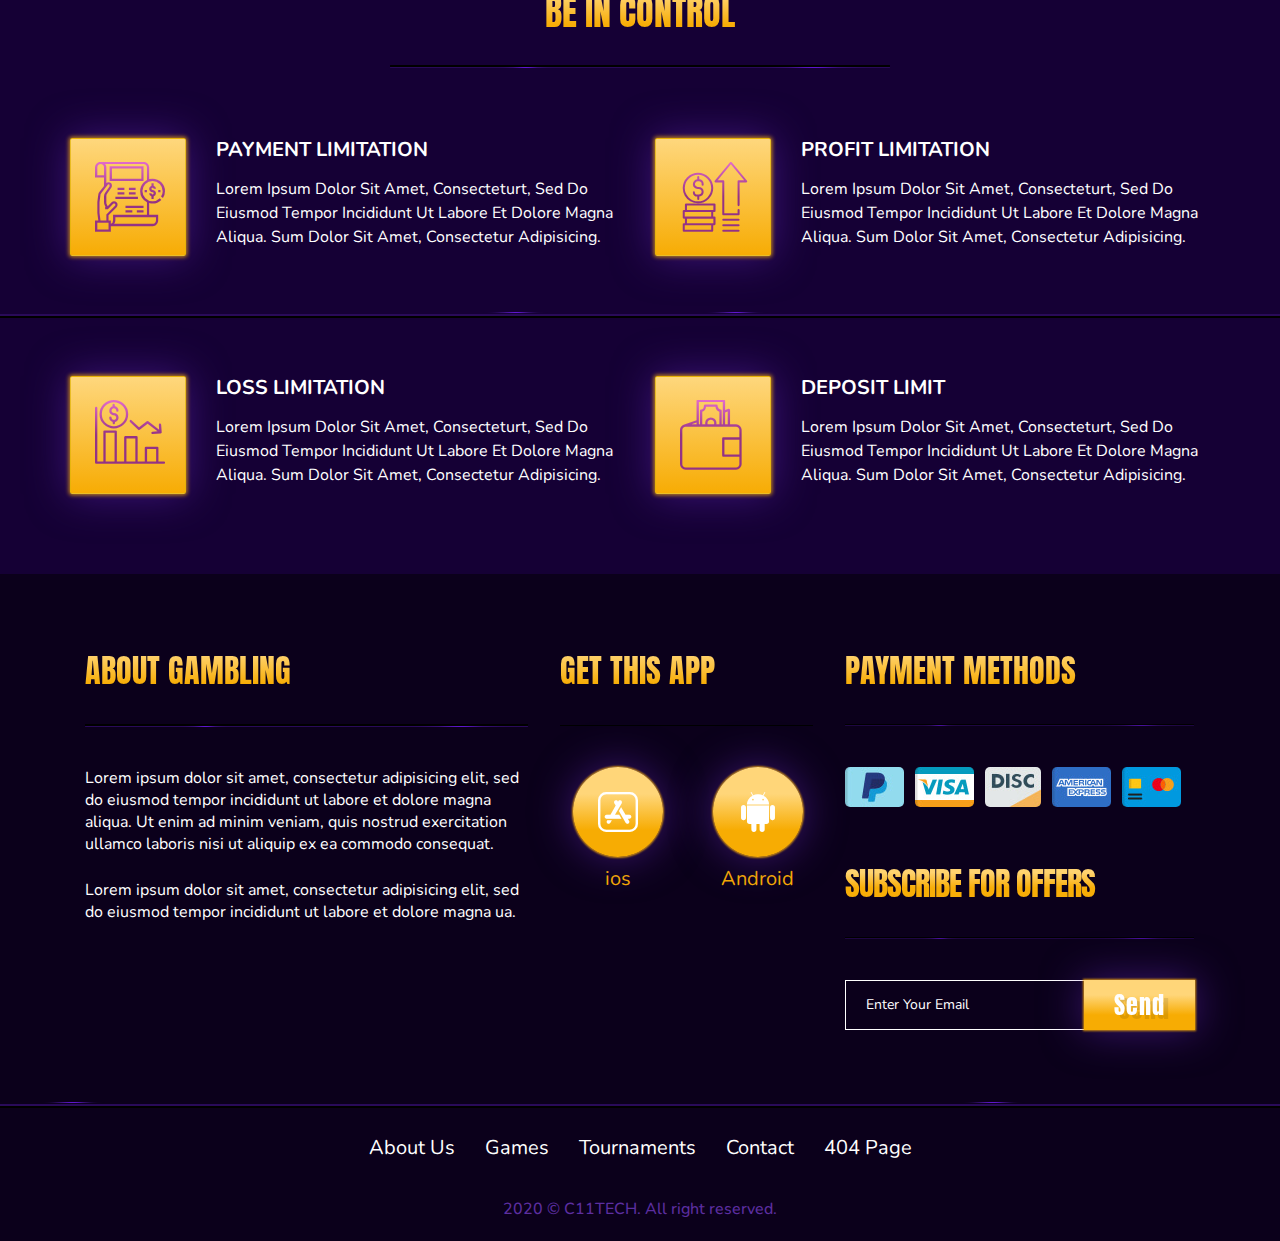
<file: demo/tournaments.html>
<!doctype html>
<html lang="en">

<head>
	<meta charset="utf-8">
	<meta http-equiv="x-ua-compatible" content="ie=edge">
	<title>Casino Web Template 1 - C11TECH</title>
	<meta name="description" content="">
	<meta name="viewport" content="width=device-width, initial-scale=1">
	<!---Font Icon-->
	<link href="css/font-awesome.min.css" rel="stylesheet">
	<link href="font/flaticon.css" rel="stylesheet">
	<!-- / -->

	<!-- Plugin CSS -->
	<link href="css/bootstrap.min.css" rel="stylesheet">
	<link href="css/slick.css" rel="stylesheet">
	<link href="css/animate.min.css" rel="stylesheet">
	<link href="css/magnific-popup.css" rel="stylesheet">
	<link href="css/YouTubePopUp.css" rel="stylesheet">
	<link rel="stylesheet" href="css/menu.css">
	<!-- / -->
	<!-- Favicon -->
	<link rel="icon" href="images/header-logo.png" />
	<!-- / -->
	<!-- Theme Style -->
	<link href="css/style.css" rel="stylesheet">
	<link href="css/responsive.css" rel="stylesheet">

</head>

<body>
	<!-- back to top start -->
	<div id="back-top-btn">
		<i class="fa fa-chevron-up"></i>
	</div>
	<!-- back to top end -->

	<!-- Preloader Start -->
	<div class="preloader">
		<div class="loader">
			<span></span>
			<span></span>
			<span></span>
			<span></span>
			<span></span>
			<span></span>
			<span></span>
			<span></span>
			<span></span>
			<span></span>
			<span></span>
			<span></span>
			<span></span>
			<span></span>
			<span></span>
		</div>
	</div>
	<!-- Preloader end -->
	<!-- Header -->
	<section id="header" class="header_area">

		<!-- NAV AREA CSS -->
		<nav id="nav-part" class="navbar header-nav other-nav custom_nav full_nav sticky-top navbar-expand-md hidden-main">
			<div class="container">


				<a class="navbar-brand" href="index.html"><img src="images/header-logo.png" class="img-fluid logo-color" alt="logo"></a>

				<button type="button" class="navbar-toggle collapsed" data-toggle="collapse" data-target="#bs-example-navbar-collapse-1" aria-expanded="false">
					<span class="sr-only">Toggle navigation</span>
					<span class="icon-bar"></span>
					<span class="icon-bar"></span>
					<span class="icon-bar"></span>
				</button>
				<div class="collapse navbar-collapse" id="bs-example-navbar-collapse-1">
					<div class="nav-res">
						<ul class="nav navbar-nav m-auto menu-inner tog-nav">
							<li><a href="index.html">Home</a></li>
							<li><a href="about-us.html">About us</a></li>
							<li><a href="games.html">Games</a></li>
							<li><a href="tournaments.html" class="active">Tournaments</a></li>
							<li><a href="faq.html">FAQ</a></li>
							<li class="dropdown"><a href="" class="dropdown-toggle" data-toggle="dropdown" role="button" aria-haspopup="true" aria-expanded="false">Pages</a>
                                <ul class="dropdown-menu maindrop_menu">
                                    <li><a href="contact-us.html">contact us</a></li>

                                    <li><a href="404-page.html">404 page</a></li>
                                </ul>
                            </li>
							<li><i class="more-less fa fa-align-right"></i>
								<i class="fa fa-times"></i>

							</li>

						</ul>
					</div>
					<ul class="login_menu navbar-right nav-sign">
						<li class="login"><a href="#" class="btn-4 yellow-btn">Signup</a></li>
						<li class="login"><a href="#" class="btn-4 pink-bg">Login</a></li>
					</ul>
				</div>
			</div>
		</nav>
		<!-- mobile menu -->
		
        <nav id='cssmenu' class="hidden mobile">
            <div class="logo">
                <a href="index.html" class="logo">
                    <img src="images/header-logo.png" class="img-responsive" alt="">
                </a>
            </div>
            <div id="head-mobile"></div>
            <div class="button"><i class="more-less fa fa-align-right"></i></div>
            <ul>
                <li><a href="index.html">Home</a></li>
							<li><a href="about-us.html">About us</a></li>
							<li><a href="games.html">Games</a></li>
							<li><a href="tournaments.html" class="active">Tournaments</a></li>
							<li><a href="faq.html">FAQ</a></li>
							<li class="dropdown"><a href="" class="dropdown-toggle" data-toggle="dropdown" role="button" aria-haspopup="true" aria-expanded="false">Pages</a>
                    <ul class="dropdown-menu maindrop_menu">
                        <li><a href="contact-us.html">contact us</a></li>

                        <li><a href="404-page.html">404 page</a></li>
                    </ul>
                </li>
							
              
						<li class="login"><a href="#" class="btn-4 yellow-bg yellow-btn">Signup</a></li>
						<li class="login"><a href="#" class="btn-4 yellow-bg">Login</a></li>
					
            </ul>

        </nav>

		<!-- End mobile menu -->
	</section>
	<!-- Header End -->
		
<!-- Casino Jackpots Start -->
	<section id="jackpots" class="jackpots tour-jack back-dark section">
		<div class="container">
			<div class="row justify-content-center text-center">
				<div class="col-lg-6">
					<div class="heading">
						<h2>Casino Jackpots</h2>
						<img src="images/heading-border-effect.png" class="img-fluid" alt="effect">
					</div>
				</div>
			</div>
			<div class="row">

				<div class="col-lg-4 col-md-5">
					<div class="sub-heading">
						<h3>Today’s Tournaments</h3>
					</div>

					<div class="row score-slick">
						<div class="col-md-12 scl_pad">
							<div class="row">
								<div class="col-lg-5 col-5 col-md-6">
									<div class="winner-name tun_border">
										<h5>01. Wellmax Sins</h5>
									</div>
								</div>
								<div class="col-lg-4 col-2 col-md-2 text-center">
									<div class="toun_scroll_flag tun_border"><img src="images/country1.png" alt="scroll1"></div>
								</div>
								<div class="col-lg-3 col-5 col-md-4 text-right">
									<div class="winner-name tun_border">
										<p>$2565.25</p>
									</div>
								</div>
							</div>
							<img src="images/taunament-border.png" alt="border" class="img-fluid jack-bor">
						</div>
						<div class="col-md-12 scl_pad">

							<div class="row">
								<div class="col-lg-5 col-5 col-md-6 col-md-4">

									<div class="winner-name tun_border">
										<h5>02. Gozina Hezzez</h5>
									</div>
								</div>
								<div class="col-lg-4 col-2 col-md-2 text-center">
									<div class="toun_scroll_flag tun_border"><img src="images/country2.png" alt="scroll2"></div>
								</div>
								<div class="col-lg-3 col-5 col-md-4 text-right">
									<div class="winner-name tun_border">
										<p>$1365.25</p>
									</div>
								</div>
							</div>
							<img src="images/taunament-border.png" alt="border" class="img-fluid jack-bor">
						</div>
						<div class="col-md-12 scl_pad">
							<div class="row">
								<div class="col-lg-5 col-5 col-md-6">
									<div class="winner-name tun_border">
										<h5>03. Alfred Alfie</h5>
									</div>
								</div>
								<div class="col-lg-4 col-2 col-md-2 text-center">
									<div class="toun_scroll_flag tun_border"><img src="images/country3.png" alt="scroll3"></div>
								</div>
								<div class="col-lg-3 col-5 col-md-4 text-right">
									<div class="winner-name tun_border">
										<p>$3310.25</p>
									</div>
								</div>
							</div>
							<img src="images/taunament-border.png" alt="border" class="img-fluid jack-bor">
						</div>
						<div class="col-md-12 scl_pad">
							<div class="row">
								<div class="col-lg-5 col-5 col-md-6">
									<div class="winner-name tun_border">
										<h5>04. jemmy doe</h5>
									</div>
								</div>
								<div class="col-lg-4 col-2 col-md-2 text-center">
									<div class="toun_scroll_flag tun_border"><img src="images/country4.png" alt="scroll4"></div>
								</div>
								<div class="col-lg-3 col-5 col-md-4 text-right">
									<div class="winner-name tun_border">
										<p>$365.28</p>
									</div>
								</div>
							</div>
							<img src="images/taunament-border.png" alt="border" class="img-fluid jack-bor">
						</div>
						<div class="col-md-12 scl_pad">
							<div class="row">
								<div class="col-lg-5 col-5 col-md-6">
									<div class="winner-name tun_border">
										<h5>05. ketie perry</h5>
									</div>
								</div>
								<div class="col-lg-4 col-2 col-md-2 text-center">
									<div class="toun_scroll_flag tun_border"><img src="images/country5.png" alt="scroll5"></div>
								</div>
								<div class="col-lg-3 col-5 col-md-4 text-right">
									<div class="winner-name tun_border">
										<p>$1027.22</p>
									</div>
								</div>
							</div>
							<img src="images/taunament-border.png" alt="border" class="img-fluid jack-bor">
						</div>
						<div class="col-md-12 scl_pad">
							<div class="row">
								<div class="col-lg-5 col-5 col-md-6">
									<div class="winner-name tun_border">
										<h5>06. Aaron Jack</h5>
									</div>
								</div>
								<div class="col-lg-4 col-2 col-md-2 text-center">
									<div class="toun_scroll_flag tun_border"><img src="images/country2.png" alt="scroll1" class="img-fluid"></div>
								</div>
								<div class="col-lg-3 col-5 col-md-4 text-right">
									<div class="winner-name tun_border">
										<p>$365.39</p>
									</div>
								</div>
							</div>
							<img src="images/taunament-border.png" alt="border" class="img-fluid jack-bor">
						</div>
						<div class="col-md-12 scl_pad">
							<div class="row">
								<div class="col-lg-5 col-5 col-md-6">
									<div class="winner-name tun_border">
										<h5>07. Jarvis Malcolm</h5>
									</div>
								</div>
								<div class="col-lg-4 col-2 col-md-2 text-center">
									<div class="toun_scroll_flag tun_border"><img src="images/country4.png" alt="scroll2" class="img-fluid"></div>
								</div>
								<div class="col-lg-3 col-5 col-md-4 text-right">
									<div class="winner-name tun_border">
										<p>$365.25</p>
									</div>
								</div>
							</div>
							<img src="images/taunament-border.png" alt="border" class="img-fluid jack-bor">
						</div>
						<div class="col-md-12 scl_pad">
							<div class="row">
								<div class="col-lg-5 col-5 col-md-6">
									<div class="winner-name tun_border">
										<h5>08. Adelbert</h5>
									</div>
								</div>
								<div class="col-lg-4 col-2 col-md-2 text-center">
									<div class="toun_scroll_flag tun_border"><img src="images/country1.png" alt="scroll3" class="img-fluid"></div>
								</div>
								<div class="col-lg-3 col-5 col-md-4 text-right">
									<div class="winner-name tun_border">
										<p>$365.25</p>
									</div>
								</div>
							</div>
							<img src="images/taunament-border.png" alt="border" class="img-fluid jack-bor">
						</div>
						<div class="col-md-12 scl_pad">
							<div class="row">
								<div class="col-lg-5 col-5 col-md-6">
									<div class="winner-name tun_border">
										<h5>09. Abraham</h5>
									</div>
								</div>
								<div class="col-lg-4 col-2 col-md-2 text-center">
									<div class="toun_scroll_flag tun_border"><img src="images/country5.png" alt="scroll4" class="img-fluid"></div>
								</div>
								<div class="col-lg-3 col-5 col-md-4 text-right">
									<div class="winner-name tun_border">
										<p>$2715.25</p>
									</div>
								</div>
							</div>
							<img src="images/taunament-border.png" alt="border" class="img-fluid jack-bor">
						</div>
						<div class="col-md-12 scl_pad">
							<div class="row">
								<div class="col-lg-5 col-5 col-md-6">
									<div class="winner-name tun_border">
										<h5>10. Adelbert</h5>
									</div>
								</div>
								<div class="col-lg-4 col-2 col-md-2 text-center">
									<div class="toun_scroll_flag tun_border"><img src="images/country3.png" alt="scroll5" class="img-fluid"></div>
								</div>
								<div class="col-lg-3 col-5 col-md-4 text-right">
									<div class="winner-name tun_border">
										<p>$2120.25</p>
									</div>
								</div>
							</div>
							<img src="images/taunament-border.png" alt="border" class="img-fluid jack-bor">
						</div>
						<div class="col-md-12 scl_pad">
							<div class="row">
								<div class="col-lg-5 col-5 col-md-6">
									<div class="winner-name tun_border">
										<h5>11. Alfred Alfie</h5>
									</div>
								</div>
								<div class="col-lg-4 col-2 col-md-2 text-center">
									<div class="toun_scroll_flag tun_border"><img src="images/country1.png" alt="scroll1" class="img-fluid"></div>
								</div>
								<div class="col-lg-3 col-5 col-md-4 text-right">
									<div class="winner-name tun_border">
										<p>$1265.25</p>
									</div>
								</div>
							</div>
							<img src="images/taunament-border.png" alt="border" class="img-fluid jack-bor">
						</div>
						<div class="col-md-12 scl_pad">
							<div class="row">
								<div class="col-lg-5 col-5 col-md-6">
									<div class="winner-name tun_border">
										<h5>12. jemmy doe</h5>
									</div>
								</div>
								<div class="col-lg-4 col-2 col-md-2 text-center">
									<div class="toun_scroll_flag tun_border"><img src="images/country2.png" alt="scroll2" class="img-fluid"></div>
								</div>
								<div class="col-lg-3 col-5 col-md-4 text-right">
									<div class="winner-name tun_border">
										<p>$1065.25</p>
									</div>
								</div>
							</div>
							<img src="images/taunament-border.png" alt="border" class="img-fluid jack-bor">
						</div>
						<div class="col-md-12 scl_pad">
							<div class="row">
								<div class="col-lg-5 col-5 col-md-6">
									<div class="winner-name tun_border">
										<h5>13. ketie perry</h5>
									</div>
								</div>
								<div class="col-lg-4 col-2 col-md-2 text-center">
									<div class="toun_scroll_flag tun_border"><img src="images/country4.png" alt="scroll3" class="img-fluid"></div>
								</div>
								<div class="col-lg-3 col-5 col-md-4 text-right">
									<div class="winner-name tun_border">
										<p>$3065.25</p>
									</div>
								</div>
							</div>
							<img src="images/taunament-border.png" alt="border" class="img-fluid jack-bor">
						</div>
						<div class="col-md-12 scl_pad">
							<div class="row">
								<div class="col-lg-5 col-5 col-md-6">
									<div class="winner-name tun_border">
										<h5>03. Alfred Alfie</h5>
									</div>
								</div>
								<div class="col-lg-4 col-2 col-md-2 text-center">
									<div class="toun_scroll_flag tun_border"><img src="images/country3.png" alt="scroll3"></div>
								</div>
								<div class="col-lg-3 col-5 col-md-4 text-right">
									<div class="winner-name tun_border">
										<p>$3310.25</p>
									</div>
								</div>
							</div>
							<img src="images/taunament-border.png" alt="border" class="img-fluid jack-bor">
						</div>
						<div class="col-md-12 scl_pad">
							<div class="row">
								<div class="col-lg-5 col-5 col-md-6">
									<div class="winner-name tun_border">
										<h5>01. Wellmax Sins</h5>
									</div>
								</div>
								<div class="col-lg-4 col-2 col-md-2 text-center">
									<div class="toun_scroll_flag tun_border"><img src="images/country1.png" alt="scroll1"></div>
								</div>
								<div class="col-lg-3 col-5 col-md-4 text-right">
									<div class="winner-name tun_border">
										<p>$2565.25</p>
									</div>
								</div>
							</div>
							<img src="images/taunament-border.png" alt="border" class="img-fluid jack-bor">
						</div>
						<div class="col-md-12 scl_pad">

							<div class="row">
								<div class="col-lg-5 col-5 col-md-6 col-md-4">

									<div class="winner-name tun_border">
										<h5>02. Gozina Hezzez</h5>
									</div>
								</div>
								<div class="col-lg-4 col-2 col-md-2 text-center">
									<div class="toun_scroll_flag tun_border"><img src="images/country2.png" alt="scroll2"></div>
								</div>
								<div class="col-lg-3 col-5 col-md-4 text-right">
									<div class="winner-name tun_border">
										<p>$1365.25</p>
									</div>
								</div>
							</div>
							<img src="images/taunament-border.png" alt="border" class="img-fluid jack-bor">
						</div>
						<div class="col-md-12 scl_pad">
							<div class="row">
								<div class="col-lg-5 col-5 col-md-6">
									<div class="winner-name tun_border">
										<h5>03. Alfred Alfie</h5>
									</div>
								</div>
								<div class="col-lg-4 col-2 col-md-2 text-center">
									<div class="toun_scroll_flag tun_border"><img src="images/country3.png" alt="scroll3"></div>
								</div>
								<div class="col-lg-3 col-5 col-md-4 text-right">
									<div class="winner-name tun_border">
										<p>$3310.25</p>
									</div>
								</div>
							</div>
							<img src="images/taunament-border.png" alt="border" class="img-fluid jack-bor">
						</div>
						<div class="col-md-12 scl_pad">
							<div class="row">
								<div class="col-lg-5 col-5 col-md-6">
									<div class="winner-name tun_border">
										<h5>04. jemmy doe</h5>
									</div>
								</div>
								<div class="col-lg-4 col-2 col-md-2 text-center">
									<div class="toun_scroll_flag tun_border"><img src="images/country4.png" alt="scroll4"></div>
								</div>
								<div class="col-lg-3 col-5 col-md-4 text-right">
									<div class="winner-name tun_border">
										<p>$365.28</p>
									</div>
								</div>
							</div>
							<img src="images/taunament-border.png" alt="border" class="img-fluid jack-bor">
						</div>
						<div class="col-md-12 scl_pad">
							<div class="row">
								<div class="col-lg-5 col-5 col-md-6">
									<div class="winner-name tun_border">
										<h5>14. Adelbert</h5>
									</div>
								</div>
								<div class="col-lg-4 col-2 col-md-2 text-center">
									<div class="toun_scroll_flag tun_border"><img src="images/country3.png" alt="scroll4" class="img-fluid"></div>
								</div>
								<div class="col-lg-3 col-5 col-md-4 text-right">
									<div class="winner-name tun_border">
										<p>$1365.25</p>
									</div>
								</div>
							</div>
							<img src="images/taunament-border.png" alt="border" class="img-fluid jack-bor">
						</div>
						<div class="col-md-12 scl_pad">
							<div class="row">
								<div class="col-lg-5 col-5 col-md-6">
									<div class="winner-name tun_border">
										<h5>15. Abraham</h5>
									</div>
								</div>
								<div class="col-lg-4 col-2 col-md-2 text-center">
									<div class="toun_scroll_flag tun_border"><img src="images/country5.png" alt="scroll5" class="img-fluid"></div>
								</div>
								<div class="col-lg-3 col-5 col-md-4 text-right">
									<div class="winner-name tun_border">
										<p>$2365.25</p>
									</div>
								</div>
							</div>
							<img src="images/taunament-border.png" alt="border" class="img-fluid jack-bor">
						</div>
						<div class="col-md-12 scl_pad">
							<div class="row">
								<div class="col-lg-5 col-5 col-md-6">
									<div class="winner-name tun_border">
										<h5>11. Alfred Alfie</h5>
									</div>
								</div>
								<div class="col-lg-4 col-2 col-md-2 text-center">
									<div class="toun_scroll_flag tun_border"><img src="images/country1.png" alt="scroll1" class="img-fluid"></div>
								</div>
								<div class="col-lg-3 col-5 col-md-4 text-right">
									<div class="winner-name tun_border">
										<p>$1265.25</p>
									</div>
								</div>
							</div>
							<img src="images/taunament-border.png" alt="border" class="img-fluid jack-bor">
						</div>
						<div class="col-md-12 scl_pad">
							<div class="row">
								<div class="col-lg-5 col-5 col-md-6">
									<div class="winner-name tun_border">
										<h5>12. jemmy doe</h5>
									</div>
								</div>
								<div class="col-lg-4 col-2 col-md-2 text-center">
									<div class="toun_scroll_flag tun_border"><img src="images/country2.png" alt="scroll2" class="img-fluid"></div>
								</div>
								<div class="col-lg-3 col-5 col-md-4 text-right">
									<div class="winner-name tun_border">
										<p>$1065.25</p>
									</div>
								</div>
							</div>
							<img src="images/taunament-border.png" alt="border" class="img-fluid jack-bor">
						</div>
						<div class="col-md-12 scl_pad">
							<div class="row">
								<div class="col-lg-5 col-5 col-md-6">
									<div class="winner-name tun_border">
										<h5>13. ketie perry</h5>
									</div>
								</div>
								<div class="col-lg-4 col-2 col-md-2 text-center">
									<div class="toun_scroll_flag tun_border"><img src="images/country4.png" alt="scroll3" class="img-fluid"></div>
								</div>
								<div class="col-lg-3 col-5 col-md-4 text-right">
									<div class="winner-name tun_border">
										<p>$3065.25</p>
									</div>
								</div>
							</div>
							<img src="images/taunament-border.png" alt="border" class="img-fluid jack-bor">
						</div>
						<div class="col-md-12 scl_pad">
							<div class="row">
								<div class="col-lg-5 col-5 col-md-6">
									<div class="winner-name tun_border">
										<h5>03. Alfred Alfie</h5>
									</div>
								</div>
								<div class="col-lg-4 col-2 col-md-2 text-center">
									<div class="toun_scroll_flag tun_border"><img src="images/country3.png" alt="scroll3"></div>
								</div>
								<div class="col-lg-3 col-5 col-md-4 text-right">
									<div class="winner-name tun_border">
										<p>$3310.25</p>
									</div>
								</div>
							</div>
							<img src="images/taunament-border.png" alt="border" class="img-fluid jack-bor">
						</div>
						<div class="col-md-12 scl_pad">
							<div class="row">
								<div class="col-lg-5 col-5 col-md-6">
									<div class="winner-name tun_border">
										<h5>01. Wellmax Sins</h5>
									</div>
								</div>
								<div class="col-lg-4 col-2 col-md-2 text-center">
									<div class="toun_scroll_flag tun_border"><img src="images/country1.png" alt="scroll1"></div>
								</div>
								<div class="col-lg-3 col-5 col-md-4 text-right">
									<div class="winner-name tun_border">
										<p>$2565.25</p>
									</div>
								</div>
							</div>
							<img src="images/taunament-border.png" alt="border" class="img-fluid jack-bor">
						</div>
						<div class="col-md-12 scl_pad">

							<div class="row">
								<div class="col-lg-5 col-5 col-md-6 col-md-4">

									<div class="winner-name tun_border">
										<h5>02. Gozina Hezzez</h5>
									</div>
								</div>
								<div class="col-lg-4 col-2 col-md-2 text-center">
									<div class="toun_scroll_flag tun_border"><img src="images/country2.png" alt="scroll2"></div>
								</div>
								<div class="col-lg-3 col-5 col-md-4 text-right">
									<div class="winner-name tun_border">
										<p>$1365.25</p>
									</div>
								</div>
							</div>
							<img src="images/taunament-border.png" alt="border" class="img-fluid jack-bor">
						</div>
						<div class="col-md-12 scl_pad">
							<div class="row">
								<div class="col-lg-5 col-5 col-md-6">
									<div class="winner-name tun_border">
										<h5>03. Alfred Alfie</h5>
									</div>
								</div>
								<div class="col-lg-4 col-2 col-md-2 text-center">
									<div class="toun_scroll_flag tun_border"><img src="images/country3.png" alt="scroll3"></div>
								</div>
								<div class="col-lg-3 col-5 col-md-4 text-right">
									<div class="winner-name tun_border">
										<p>$3310.25</p>
									</div>
								</div>
							</div>
							<img src="images/taunament-border.png" alt="border" class="img-fluid jack-bor">
						</div>
						<div class="col-md-12 scl_pad">
							<div class="row">
								<div class="col-lg-5 col-5 col-md-6">
									<div class="winner-name tun_border">
										<h5>04. jemmy doe</h5>
									</div>
								</div>
								<div class="col-lg-4 col-2 col-md-2 text-center">
									<div class="toun_scroll_flag tun_border"><img src="images/country4.png" alt="scroll4"></div>
								</div>
								<div class="col-lg-3 col-5 col-md-4 text-right">
									<div class="winner-name tun_border">
										<p>$365.28</p>
									</div>
								</div>
							</div>
							<img src="images/taunament-border.png" alt="border" class="img-fluid jack-bor">
						</div>
						<div class="col-md-12 scl_pad">
							<div class="row">
								<div class="col-lg-5 col-5 col-md-6">
									<div class="winner-name tun_border">
										<h5>14. Adelbert</h5>
									</div>
								</div>
								<div class="col-lg-4 col-2 col-md-2 text-center">
									<div class="toun_scroll_flag tun_border"><img src="images/country3.png" alt="scroll4" class="img-fluid"></div>
								</div>
								<div class="col-lg-3 col-5 col-md-4 text-right">
									<div class="winner-name tun_border">
										<p>$1365.25</p>
									</div>
								</div>
							</div>
							<img src="images/taunament-border.png" alt="border" class="img-fluid jack-bor">
						</div>
						<div class="col-md-12 scl_pad">
							<div class="row">
								<div class="col-lg-5 col-5 col-md-6">
									<div class="winner-name tun_border">
										<h5>15. Abraham</h5>
									</div>
								</div>
								<div class="col-lg-4 col-2 col-md-2 text-center">
									<div class="toun_scroll_flag tun_border"><img src="images/country5.png" alt="scroll5" class="img-fluid"></div>
								</div>
								<div class="col-lg-3 col-5 col-md-4 text-right">
									<div class="winner-name tun_border">
										<p>$2365.25</p>
									</div>
								</div>
							</div>
							<img src="images/taunament-border.png" alt="border" class="img-fluid jack-bor">
						</div>
					</div>
				</div>
				<div class="col-lg-5 col-md-7">

					<div class="row justify-content-center text-center">
						<div class="col-lg-6 col-md-6">
							<div class="sub-heading">
								<h3>Running Jackpots</h3>
								<div class="run-slick">
									<div class="running-img">
										<img src="images/running-jackpot-1.jpg" class="img-fluid" alt="">
										<div class="run-txt">
											<h4>Slots</h4>
											<p>$1,25,002</p>
											<div class="casino-btn">
												<a href="#" class="btn-4 yellow-btn">play</a></div>
										</div>
									</div>
									<div class="running-img">
										<img src="images/running-jackpot-2.jpg" class="img-fluid" alt="">
										<div class="run-txt">
											<h4>Spinner</h4>
											<p>$50,030</p>
											<div class="casino-btn">

												<a href="#" class="btn-4 yellow-btn">play</a></div>
										</div>
									</div>
									<div class="running-img">
										<img src="images/running-jackpot-3.jpg" class="img-fluid" alt="">
										<div class="run-txt">
											<h4>Slots</h4>
											<p>$1,25,002</p>
											<div class="casino-btn">

												<a href="#" class="btn-4 yellow-btn">play</a></div>
										</div>
									</div>

								</div>
							</div>
						</div>
						<div class="col-lg-6 col-md-6">
							<div class="sub-heading upcom">
								<h3>Upcoming Jackpots</h3>
								<div class="upcom-slick">
									<div class="running-img">
										<img src="images/upcomming-jackpot-1.jpg" class="img-fluid" alt="">
										<div class="run-txt">
											<h4>Poker</h4>
											<p>$25,002</p>
											<div class="casino-btn">
												<a href="#" class="btn-4 yellow-btn">play</a></div>
										</div>
									</div>
									<div class="running-img">
										<img src="images/upcomming-jackpot-2.jpg" class="img-fluid" alt="">
										<div class="run-txt">
											<h4>Dice</h4>
											<p>$15,002</p>
											<div class="casino-btn">

												<a href="#" class="btn-4 yellow-btn">play</a></div>
										</div>
									</div>
									<div class="running-img">
										<img src="images/upcomming-jackpot-3.jpg" class="img-fluid" alt="">
										<div class="run-txt">
											<h4>Slots</h4>
											<p>$25,010</p>
											<div class="casino-btn">

												<a href="#" class="btn-4 yellow-btn">play</a></div>
										</div>
									</div>

								</div>
							</div>
						</div>
					</div>
				</div>
				<div class="col-lg-3  justify-content-center text-center">
					<div class="sub-heading">
						<h3>Today’s Jackpot Time</h3>
					</div>
					<div class="row counter-jack">

						<div class="col-lg-12 text-center">
							<div class="coundown">
								<span class="count-down"></span>
								<p>Hours</p>
							</div>
							<div class="coundown count-dot">
								<span class="count-down2"></span>
								<p>Mins</p>
							</div>
							<div class="coundown">
								<span class="count-down3"></span>
								<p>Secs</p>
							</div>
						</div>
					</div>
				</div>
			</div>
		</div>
	</section>
	<!-- Casino Jackpots End -->
	
	<!-- How to Start -->
<section id="start" class="how-start back-light section">
		<div class="container">
			<div class="row justify-content-center text-center">
				<div class="col-lg-6">
					<div class="heading">
						<h2>How to Start ?</h2>
						<img src="images/heading-border-effect.png" class="img-fluid" alt="effect">
					</div>
				</div>
				<div class="row ">
					<div class="col-md-4">
						<div class="row control-inner">
							<div class="col-lg-3 col-md-12 col-3">
								<div class="start-img">
									<i class="fa flaticon-bill"></i>
								</div>
							</div>
							<div class="col-lg-9 col-md-12 col-9">
								<div class="start-text">
									<h3>Download & Signup</h3>
									<p>Lorem ipsum dolor sit ametiqua. sum dolor sit amet.</p>
								</div>
							</div>
						</div>
					</div>
					<div class="col-md-4">
						<div class="row control-inner">
							<div class="col-lg-3 col-md-12 col-3">
								<div class="start-img">
									<i class="fa flaticon-wallet"></i>
								</div>
							</div>
							<div class="col-lg-9 col-md-12 col-9">
								<div class="start-text">
									<h3>Deposit Cash</h3>
									<p>Lorem ipsum dolor sit ametiqua. sum dolor sit amet.</p>
								</div>
							</div>
						</div>
					</div>


					<div class="col-md-4">
						<div class="row control-inner">
							<div class="col-lg-3 col-md-12 col-3">
								<div class="start-img">
									<i class="fa flaticon-casino"></i>
								</div>
                            </div>
							<div class="col-lg-9 col-md-12 col-9">
								<div class="start-text">
									<h3>Play & Enjoy</h3>
									<p>Lorem ipsum dolor sit ametiqua. sum dolor sit amet.</p>
								</div>
							</div>
						</div>
					</div>
				</div>

			</div>
		</div>
	</section>
	<!-- How to Start -->

	<!-- Control Start -->

	<section id="control" class="control back-light section">
		<div class="container">
			<div class="row justify-content-center text-center">
				<div class="col-lg-6">
					<div class="heading">
						<h2>Be in Control</h2>
						<img src="images/heading-border-effect.png" class="img-fluid" alt="effect">
					</div>
				</div>
				<div class="row ">
					<div class="col-lg-6 col-md-12">
						<div class="row control-inner cont-bot">
							<div class="col-lg-3 col-md-2 col-4">
								<div class="control-img">
									<i class="fa flaticon-bill"></i>
								</div>
							</div>
							<div class="col-lg-9 col-md-10 col-8">
								<div class="control-text">
									<h3>Payment Limitation</h3>
									<p>Lorem ipsum dolor sit amet, consecteturt, sed do eiusmod tempor incididunt ut labore et dolore magna aliqua. sum dolor sit amet, consectetur adipisicing.</p>
								</div>
							</div>
						</div>
					</div>
					<div class="col-lg-6 col-md-12">
						<div class="row control-inner">
							<div class="col-lg-3 col-md-2 col-4">
								<div class="control-img">
									<i class="fa flaticon-money"></i>
								</div>
							</div>
							<div class="col-lg-9 col-md-10 col-8">
								<div class="control-text">
									<h3>Profit Limitation</h3>
									<p>Lorem ipsum dolor sit amet, consecteturt, sed do eiusmod tempor incididunt ut labore et dolore magna aliqua. sum dolor sit amet, consectetur adipisicing.</p>
								</div>
							</div>
						</div>
					</div>
				</div>
				<div class="row control-pad">
					<div class="border-effect1">
						<img src="images/border-effect.png" class="img-fluid" alt="effect">
					</div>
					<div class="border-effect2">
						<img src="images/border-effect.png" class="img-fluid" alt="effect">
					</div>
				</div>

				<div class="row">
					<div class="col-lg-6 col-md-12">
						<div class="row control-inner cont-bot">
							<div class="col-lg-3 col-md-2 col-4">
								<div class="control-img">
									<i class="fa flaticon-loss"></i>
								</div>
							</div>
							<div class="col-lg-9 col-md-10 col-8">
								<div class="control-text">
									<h3>Loss Limitation</h3>
									<p>Lorem ipsum dolor sit amet, consecteturt, sed do eiusmod tempor incididunt ut labore et dolore magna aliqua. sum dolor sit amet, consectetur adipisicing.</p>
								</div>
							</div>
						</div>
					</div>
					<div class="col-lg-6 col-md-12">
						<div class="row control-inner">
							<div class="col-lg-3 col-md-2 col-4">
								<div class="control-img">
									<i class="fa flaticon-wallet-1"></i>
								</div>
							</div>
							<div class="col-lg-9 col-md-10 col-8">
								<div class="control-text">
									<h3>Deposit Limit</h3>
									<p>Lorem ipsum dolor sit amet, consecteturt, sed do eiusmod tempor incididunt ut labore et dolore magna aliqua. sum dolor sit amet, consectetur adipisicing.</p>
								</div>
							</div>
						</div>
					</div>
				</div>

			</div>
		</div>
	</section>
	<!-- Control End -->

<!-- Casino Contact start -->
	<section id="contact-us" class="contact-us back-dark contact section">
		<div class="container">
			<div class="row">

				<div class="col-lg-5 col-md-4">
					<div class="contact-about">
						<div class="heading">
							<h2>ABOUT Gambling</h2>
							<img src="images/heading-border-effect.png" class="img-fluid" alt="effect">
						</div>
						<p class="mb30">Lorem ipsum dolor sit amet, consectetur adipisicing elit, sed do eiusmod tempor incididunt ut labore et dolore magna aliqua. Ut enim ad minim veniam, quis nostrud exercitation ullamco laboris nisi ut aliquip ex ea commodo consequat.</p><br>
						<p>Lorem ipsum dolor sit amet, consectetur adipisicing elit, sed do eiusmod tempor incididunt ut labore et dolore magna ua.</p>
					</div>
				</div>
				<div class="col-lg-3 col-md-4">
					<div class="app-icon">
						<div class="heading">
							<h2>Get this App</h2>
							<img src="images/heading-border-effect.png" class="img-fluid" alt="effect">
						</div>
						<div class="contact-app">
							<ul>
								<li><a href="#"><i class="fa flaticon-app"></i></a><br>ios</li>
								<li><a href="#"><i class="fa flaticon-android-character-symbol"></i></a><br>Android</li>
							</ul>
						</div>
					</div>
				</div>
				<div class="col-lg-4 col-md-4">
				<div class="row">
				<div class="col-lg-12">
					<div class="payments">
						<div class="heading">
							<h2>Payment Methods</h2>
							<img src="images/heading-border-effect.png" class="img-fluid" alt="effect">
						</div>
						<ul>
                            <li><a href="#"><img src="images/payment/payment-image-1.jpg" class="img-fluid" alt="effect"></a></li>
                            <li><a href="#"><img src="images/payment/payment-image-2.jpg" class="img-fluid" alt="effect"></a></li>
                            <li><a href="#"><img src="images/payment/payment-image-3.jpg" class="img-fluid" alt="effect"></a></li>
                            <li><a href="#"><img src="images/payment/payment-image-4.jpg" class="img-fluid" alt="effect"></a></li>
                            <li><a href="#"><img src="images/payment/payment-image-5.jpg" class="img-fluid" alt="effect"></a></li>
						</ul>
                    </div>
                    </div></div>
                    <div class="row">
                    <div class="col-lg-12">
					<div class="subscribe">
						<div class="heading">
							<h3>Subscribe for offers</h3>
							<img src="images/heading-border-effect.png" class="img-fluid" alt="effect">
						</div>
						<div class="sub-form">
							<form>
								<div class="form-group col-sm-12">
									<input type="text" class="form-control" name="email" placeholder="Enter Your Email">
								</div>
								<div class="casino-btn newsletter">
									<a href="#" class="btn-4 yellow-btn">send</a></div>
							</form>
                        </div></div>
					</div></div>
				</div>
			</div>
			<div class="row control-pad">
				<div class="border-effect1">
					<img src="images/border-effect.png" class="img-fluid" alt="effect">
				</div>
				<div class="border-effect2">
					<img src="images/border-effect.png" class="img-fluid" alt="effect">
				</div>
			</div>
			<div class="row justify-content-center text-center">
				<div class="col-md-12 bot-menu">
					<div class="foot-menu">
						<ul>
							<li><a href="about-us.html" class="">About Us</a></li>
							<li><a href="games.html">Games</a></li>
							<li><a href="tournaments.html" class="active">Tournaments</a></li>
							<li><a href="#">Contact</a></li>
							<li><a href="404-page.html">404 Page</a></li>
						</ul>
					</div>
				</div>
				<div class="col-md-12">
					<div class="copy-right">
						<h6>2020 &copy; C11TECH. All right reserved.</h6>
					</div>
				</div>
			</div>
		</div>

	</section>
	<!-- Casino Contact End -->
	
	<!-- jQuery -->
	<script src="js/jquery-3.2.1.min.js"></script>
	<script src="js/jquery-migrate-3.0.0.min.js"></script>

	<!-- Plugins -->
	<script src="js/popper.min.js"></script>
	<script src="js/bootstrap.min.js"></script>
	<script src="js/slick.min.js"></script>
	<script src="js/counter.js"></script>
	<script src="js/jquery.countdown.min.js"></script>
	<script src="js/menu-opener.js"></script>
	<script src="js/waypoints.js"></script>
	<script src="js/YouTubePopUp.jquery.js"></script>
	<script src="js/jquery.event.move.js"></script>
	<script src="js/SmoothScroll.js"></script>
	<!-- custom -->
	<script src="js/custom.js"></script>
	<script src="js/menu.js"></script>

</body>

</html>
</file>
<file: css/style.css>
/*
------------------

Project:        Casine - Casino and gambling HTML5 Template
Version:        1.0
Last change:    20/ 06 /2019
Primary use:    Casino and gambling. 
Author:         Ingenious_team
------------------
------------------ */
@import url('https://fonts.googleapis.com/css?family=Anton:300,400,600,800|Nunito:300,400,600,800');

* {
    margin: 0;
    padding: 0;
    outline: 0;
}

ol,
ul {
    list-style: none;
}

a,
a:hover {
    text-decoration: none;
}

img {
    vertical-align: middle;
    border: 0;
    width: 100%;
}

h1,
h2,
h3,
h4,
h5,
h6,
p {
    margin: 0;
    padding: 0;
}

/*====================
navbar-part start
=====================  */
.navcss .logo-white {
    opacity: 1;
}

.logo-white {
    opacity: 0;
}

.logo-color {
    opacity: 1;
}

.navcss .logo-color {
    opacity: 0;
}

.logo-top-w {
    position: absolute;
}

.navbar {
    position: fixed;
    width: 100%;
    padding-top: 8px;
    padding-bottom: 8px;
    transition: all ease .9s;
    background: transparent;
}

.logo-white1 {
    display: none;
}

.navcss {
    background: -webkit-linear-gradient(to bottom, rgba(25, 0, 64, 1) 0%, rgba(38, 8, 82, 1) 100%) !important;
    background: -o-linear-gradient(to bottom, rgba(25, 0, 64, 1) 0%, rgba(38, 8, 82, 1) 100%);
    background: -moz-linear-gradient(to bottom, rgba(25, 0, 64, 1) 0%, rgba(38, 8, 82, 1) 100%);
    background: linear-gradient(to bottom, rgba(25, 0, 64, 1) 0%, rgba(38, 8, 82, 1) 100%);
    box-shadow: 0 0px 5px 0px rgba(0, 0, 0, .3);
    transition: all ease .9s;
}

.posi {
    position: absolute;
    top: 0;
    left: 0;
    width: 100%;
    padding-top: 25px;
}
nav ul li {
    margin: 0 13px;
}

.navbar-nav li a {
        font-size: 18px;
    position: relative;
    line-height: 24px;
    font-weight: 600;
    font-family: "Nunito";
    color: #fff;
    text-transform: capitalize;
    transition: all linear .5s;
    -webkit-transition: all linear .5s;
    -moz-transition: all linear .5s;
    -o-transition: all linear .5s;
}

nav ul li.color-w a {
    color: #fff;
}

.navbar-nav li a:hover {
    color: #e8a004;
}

.navcss li a {
    color: #fff;
}

.navcss li a:hover,
nav ul li.color-w a:hover {
    color: #e8a004;
}

.nav-sign {
    margin-top: 16px;
}

nav .purchase {
    background: -webkit-linear-gradient(to left, #484270 0%, #9c96c3 100%);
    background: -o-linear-gradient(to left, #484270 0%, #9c96c3 100%);
    background: -moz-linear-gradient(to left, #484270 0%, #9c96c3 100%);
    background: linear-gradient(to left, #484270 0%, #9c96c3 100%);
    outline: 0;
    text-transform: capitalize;
    border: 0 none;
    border-radius: 5px;
    color: #fff;
    font-size: 18px;
    font-weight: 500;
    line-height: 24px;
    width: 130px;
    outline: 0 none;
    padding: 14px 20px;
    text-align: center;
    text-decoration: none;
    z-index: 1;
    box-shadow: 0px 0px 40px 4px rgba(60, 33, 155, .25);
    -webkit-box-shadow: 0px 0px 40px 4px rgba(60, 33, 155, .25);
    -moz-box-shadow: 0px 0px 40px 4px rgba(60, 33, 155, .25);
    -o-box-shadow: 0px 0px 40px 4px rgba(60, 33, 155, .25);
    transform: translateX(-50%) translateY(-0%);
    -webkit-transition: all 0.4s ease-in-out 0s;
    -moz-transition: all 0.4s ease-in-out 0s;
    -ms-transition: all 0.4s ease-in-out 0s;
    -o-transition: all 0.4s ease-in-out 0s;
    transition: all 0.4s ease-in-out 0s;
}

nav .purchase:hover {
    background: -webkit-linear-gradient(to right, #484270 0%, #9c96c3 100%);
    background: -o-linear-gradient(to right, #484270 0%, #9c96c3 100%);
    background: -moz-linear-gradient(to right, #484270 0%, #9c96c3 100%);
    background: linear-gradient(to right, #484270 0%, #9c96c3 100%);
}

.nav-bg {
    position: fixed;
    background: #e0eeff;
    width: 100%;
    z-index: 9999;
    padding: 20px;
    top: 0;
}

/*====================
navbar-part end
=====================  */
.casino-btn a {
    position: relative;
    display: inline-block;
    font-size: 24px;
    vertical-align: top;
    text-align: center;
    font-family: "Anton";
    letter-spacing: 1px;
    line-height: 24px;
    color: #fefefe;
    font-weight: 400;
    padding: 13px 30px;
    border-radius: 35px;
    text-transform: capitalize;
    -webkit-transition: all ease 0.9s;
    -moz-transition: all ease 0.9s;
    -ms-transition: all ease 0.9s;
    -o-transition: all ease 0.9s;
    transition: all ease 0.9s;
    text-shadow: 5px 4px 0px rgba(0, 0, 0, .1);
    background: linear-gradient(to bottom, #ffd679 30%, #f7ac03 70%);
    filter: drop-shadow(0 0px 20px rgba(101, 40, 193, 0.5));
    box-shadow: 0px 0px 2px 1px rgba(247, 172, 4, 0.8);

}

.casino-btn a:hover {
    background: linear-gradient(to bottom, #e673cf 10%, #9a368a 90%);
    box-shadow: 0px 0px 3px 1px rgba(152, 51, 134, 0.4);
    text-shadow: 5px 3px 0px #943184;
    filter: drop-shadow(0 0px 20px rgba(152, 51, 134, 0.6));
}

.run-txt .casino-btn a:hover,
.run-txt .casino-btn a {
    filter: none;
}
/*====================
banner-part start
=====================  */

#banner-part {
    background: url(../images/banner-background-image.jpg);
    background-position: center;
    background-repeat: no-repeat;
    background-size: cover;
    height: 470px;
    position: relative;
    z-index: 0;
}

.banner-top,
.banner-new-text {
    position: relative;
}

.banner-center p {
    color: #fff;
    font-size: 18px;
    font-weight: 400;
    text-transform: capitalize;
    font-family: "Nunito";
    cursor: auto;
    z-index: 999;
}

.banner-center h1 {
    font-size: 40px;
    letter-spacing: -1px;
    line-height: 48px;
    font-weight: 400;
    font-family: "Anton";
    background: -webkit-linear-gradient(#fcb503 46%, #e5881b 54%, #fcb11a);
    -webkit-background-clip: text;
    -webkit-text-fill-color: transparent;
    z-index: 99;
}
.banner-center h1:before {
    position: absolute;
    content: 'Casino & Gambling';
    text-shadow: 21px 13px 2px #2c0b49;
    filter: drop-shadow(0 0 40px #68248c);
        left: -19px;
    z-index: -99;
    top: 19px;
}
.banner-center h4 {
    font-size: 24px;
    letter-spacing: 5px;
    font-weight: 400;
    text-transform: capitalize;
    font-family: "Nunito";
    color: #fff;
    cursor: auto;
}

.banner-top:after {
    position: absolute;
    content: '';
    background: url(../images/banner-mobile-image.png) no-repeat center;
    height: 139%;
    width: 50%;
    left: -225px;
    top: 10px;
    z-index: -1;
}

.banner-center {
    margin-top: 70%;
    transform: translateY(-50%);
}

.banner-new {
    position: absolute;
    top: 90px;
    height: 520px;
    width: 710px;
    z-index: -9;
    margin-left: -40px;
}

.banner-btn {
    margin-top: 30px;
}

.banner-btn a {
    position: relative;
    display: inline-block;
    font-size: 24px;
    vertical-align: top;
    text-align: center;
    font-family: "Anton";
    letter-spacing: 1px;
    line-height: 24px;
    color: #fefefe;
    font-weight: 400;
    padding: 13px 30px;
    border-radius: 35px;
    text-transform: capitalize;
    -webkit-transition: all ease 0.9s;
    -moz-transition: all ease 0.9s;
    -ms-transition: all ease 0.9s;
    -o-transition: all ease 0.9s;
    transition: all ease 0.9s;
    text-shadow: 5px 4px 0px rgba(0, 0, 0, .1);
    background: linear-gradient(to bottom, #ffd679 30%, #f7ac03 70%);
    filter: drop-shadow(0 0px 20px rgba(101, 40, 193, 0.5));
    box-shadow: 0px 0px 2px 1px rgba(247, 172, 4, 0.8);
}
.banner-btn a:hover {
    background: linear-gradient(to bottom, #e673cf 10%, #9a368a 90%);
    box-shadow: 0px 0px 3px 1px rgba(152, 51, 134, 0.4);
    text-shadow: 5px 3px 0px #943184;
    filter: drop-shadow(0 0px 20px rgba(152, 51, 134, 0.6));
}
/*====================
banner-part end
=====================  */

/*====================
Demo-Part Start
=====================  */
.demo-part {
    padding-top: 30px;
}

.demo-pera {
    width: 55%;
    margin-left: 24%;
}

.demo-section h4 {
    font-size: 24px;
    text-transform: uppercase;
    font-family: 'Anton', sans-serif;
    text-align: center;
}

.color-1 h4 {
    background: -webkit-linear-gradient(#ffd370 0%, #f7ad07 50%);
    -webkit-background-clip: text;
    font-family: 'Anton', sans-serif;
    -webkit-text-fill-color: transparent;
    text-transform: uppercase;
    padding-top: 20px;
}

/*====================
Demo-Part End
=====================  */

/*====================
Features-part start
=====================  */
.features-part {
    background: #150035;
    padding: 80px 0;
    margin-top: 40px;
    position: relative;
}

.feature-icon ul li {
    float: left;
}

.feature-left {
    position: relative;
}

.feature-left:after {
    position: absolute;
    content: '';
    background: url(../images/device-image.png) no-repeat;
    height: 120%;
    width: 150%;
    right: 0px;
    top: 0px;
}

.first-row,
.second-row,
.third-row,
.fourth-row {
    margin-bottom: 30px;
}

#demo-part .theme-img {
    position: relative;
}

#demo-part .theme-details {
    position: absolute;
    top: 0;
    left: 0;
    width: 0%;
    height: 100%;
    background: rgba(0, 0, 0, .7);
    opacity: 0;
    transition: all linear .5s;
    -webkit-transition: all linear .5s;
    -moz-transition: all linear .5s;
    -o-transition: all linear .5s;

}

#demo-part .theme-item:hover .theme-details {
    opacity: 1;
    width: 100%;
}

#demo-part .theme-over {
    position: absolute;
    top: 50%;
    left: 50%;
    transform: translate(-50%, -50%);
    text-align: center;
}



#demo-part .theme-details p {
    font-family: 'Arimo', sans-serif;
    font-size: 24px;
    color: #ffffff;
    margin-bottom: 11px;
    line-height: 24px;
    opacity: 0;
    transition: all linear .5s;
    -webkit-transition: all linear .5s;
    -moz-transition: all linear .5s;
    -o-transition: all linear .5s;
}

#demo-part .theme-details i {
    width: 40px;
    height: 40px;
    background: #ffffff;
    border-radius: 50%;
    text-align: center;
    line-height: 40px;
    color: #000000;
    opacity: 0;
    transition: all linear .5s;
    -webkit-transition: all linear .5s;
    -moz-transition: all linear .5s;
    -o-transition: all linear .5s;
}

#demo-part .theme-item:hover .theme-details p,
#demo-part .theme-item:hover .theme-details i {
    opacity: 1;
}

/*====================
Features-part End
=====================  */

/*====================
theme-part start
=====================  */
.section {
    margin-top: 80px;
}

.header h3 {
    font-family: 'Anton', sans-serif;
    font-size: 32px;
    text-transform: uppercase;
    line-height: 30px;
    padding: 10px 0;
}

.color-1 h3 {
    font-size: 36px;
    position: relative;
    line-height: 24px;
    font-weight: 400;
    font-family: 'Anton', sans-serif;
    background: -webkit-linear-gradient(#ffd370 0%, #f7ad07 50%);
    -webkit-background-clip: text;
    -webkit-text-fill-color: transparent;
    
}

.header p {
    font-family: 'Arimo', sans-serif;
    font-size: 17px;
    font-weight: 400;
    line-height: 24px;
    padding-top: 20px;
    color: #bbbbbb;
    margin-bottom: 60px;
}
#theme-part .theme-img {
    position: relative;
}

#theme-part .theme-details {
    position: absolute;
    top: 0;
    left: 0;
    width: 0%;
    height: 100%;
    background: rgba(0, 0, 0, .7);
    opacity: 0;
    transition: all linear .5s;
    -webkit-transition: all linear .5s;
    -moz-transition: all linear .5s;
    -o-transition: all linear .5s;

}

#theme-part .theme-item:hover .theme-details {
    opacity: 1;
    width: 100%;
}

#theme-part .theme-over {
    position: absolute;
    top: 50%;
    left: 50%;
    transform: translate(-50%, -50%);
    text-align: center;
}



#theme-part .theme-details p {
    font-family: 'Arimo', sans-serif;
    font-size: 24px;
    color: #ffffff;
    margin-bottom: 11px;
    line-height: 24px;
    opacity: 0;
    transition: all linear .5s;
    -webkit-transition: all linear .5s;
    -moz-transition: all linear .5s;
    -o-transition: all linear .5s;
}

#theme-part .theme-details i {
    width: 40px;
    height: 40px;
    background: #ffffff;
    border-radius: 50%;
    text-align: center;
    line-height: 40px;
    color: #000000;
    opacity: 0;
    transition: all linear .5s;
    -webkit-transition: all linear .5s;
    -moz-transition: all linear .5s;
    -o-transition: all linear .5s;
}

#theme-part .theme-item:hover .theme-details p,
#theme-part .theme-item:hover .theme-details i {
    opacity: 1;
}

#theme-part .pre {
    width: 50px;
    height: 50px;
    border-radius: 50%;
    color: #ffffff;
    position: absolute;
    left: -75px;
    top: 50%;
    transform: translateY(-50%);
    text-align: center;
    line-height: 50px;
    cursor: pointer;
    display: none;
    -webkit-transition: ease all .5s;
    -moz-transition: ease all .5s;
    -o-transition: ease all .5s;
    transition: ease all .5s;
    margin: 10px 0;
    background: -webkit-linear-gradient(to bottom, rgba(254, 215, 125, 1) 0%, rgba(247, 172, 4, 1) 100%) !important;
    background: -o-linear-gradient(to bottom, rgba(254, 215, 125, 1) 0%, rgba(247, 172, 4, 1) 100%);
    background: -moz-linear-gradient(to bottom, rgba(254, 215, 125, 1) 0%, rgba(247, 172, 4, 1) 100%);
    background: linear-gradient(to bottom, rgba(254, 215, 125, 1) 0%, rgba(247, 172, 4, 1) 100%);
    z-index: 99;
    filter: drop-shadow(0 0px 10px rgba(254, 215, 125, 0.2));
}

#theme-part .nxt {
    margin: 10px 0;
    width: 50px;
    height: 50px;
    border-radius: 50%;
    color: #ffffff;
    position: absolute;
    right: -75px;
    top: 50%;
    z-index: 99;
    transform: translateY(-50%);
    text-align: center;
    line-height: 50px;
    cursor: pointer;
    background: -webkit-linear-gradient(to bottom, rgba(254, 215, 125, 1) 0%, rgba(247, 172, 4, 1) 100%) !important;
    background: -o-linear-gradient(to bottom, rgba(254, 215, 125, 1) 0%, rgba(247, 172, 4, 1) 100%);
    background: -moz-linear-gradient(to bottom, rgba(254, 215, 125, 1) 0%, rgba(247, 172, 4, 1) 100%);
    background: linear-gradient(to bottom, rgba(254, 215, 125, 1) 0%, rgba(247, 172, 4, 1) 100%);
    z-index: 99;
    filter: drop-shadow(0 0px 10px rgba(254, 215, 125, 0.2));
}

#theme-part .pre:hover,
#theme-part .nxt:hover {
    background: -webkit-linear-gradient(to bottom, rgba(223, 103, 198, 1) 0%, rgba(152, 51, 134, 1) 100%) !important;
    background: -o-linear-gradient(to bottom, rgba(223, 103, 198, 1) 0%, rgba(152, 51, 134, 1) 100%);
    background: -moz-linear-gradient(to bottom, rgba(223, 103, 198, 1) 0%, rgba(152, 51, 134, 1) 100%);
    background: linear-gradient(to bottom, rgba(223, 103, 198, 1) 0%, rgba(152, 51, 134, 1) 100%);
    box-shadow: 0px 0px 40px 4px rgba(0, 0, 0, .3);
    -webkit-box-shadow: 0px 0px 40px 4px rgba(0, 0, 0, .3);
    -moz-box-shadow: 0px 0px 40px 4px rgba(0, 0, 0, .3);
    -o-box-shadow: 0px 0px 40px 4px rgba(0, 0, 0, .3);
    filter: drop-shadow(0 0px 10px rgba(223, 103, 198, 0.3));
}

#theme-part .button a {
    font-family: 'Baloo', sans-serif;
    text-transform: capitalize;
    font-size: 20px;
    font-weight: 400px;
    display: inline-block;
    padding: 13px 25px;
    color: #ffffff;
    border-radius: 5px;
    margin-top: 40px;
    margin-bottom: 10px;
    transition: all linear .5s;
    -webkit-transition: all linear .5s;
    -moz-transition: all linear .5s;
    -o-transition: all linear .5s;
    border: 0px solid #9c96c3;
    background: -webkit-linear-gradient(to right, #484270 0%, #9c96c3 100%);
    background: -o-linear-gradient(to right, #484270 0%, #9c96c3 100%);
    background: -moz-linear-gradient(to right, #484270 0%, #9c96c3 100%);
    background: linear-gradient(to right, #484270 0%, #9c96c3 100%);
}

#theme-part .button a:hover {
    border: 0px solid #9c96c3;
    background: -webkit-linear-gradient(to left, #484270 0%, #9c96c3 100%);
    background: -o-linear-gradient(to left, #484270 0%, #9c96c3 100%);
    background: -moz-linear-gradient(to left, #484270 0%, #9c96c3 100%);
    background: linear-gradient(to left, #484270 0%, #9c96c3 100%);
    box-shadow: 0px 0px 40px 4px rgba(0, 0, 0, .2);
    -webkit-box-shadow: 0px 0px 40px 4px rgba(0, 0, 0, .2);
    -moz-box-shadow: 0px 0px 40px 4px rgba(0, 0, 0, .2);
    -o-box-shadow: 0px 0px 40px 4px rgba(0, 0, 0, .2);
    color: #ffffff;
}

/*====================
theme-part end
=====================  */

/*====================
footer-part start
=====================  */

#back-top-btn {
    position: fixed;
    bottom: 20px;
    right: 20px;
    background: -webkit-linear-gradient(to bottom, rgba(254, 215, 125, 1) 0%, rgba(247, 172, 4, 1) 100%) !important;
    background: -o-linear-gradient(to bottom, rgba(254, 215, 125, 1) 0%, rgba(247, 172, 4, 1) 100%);
    background: -moz-linear-gradient(to bottom, rgba(254, 215, 125, 1) 0%, rgba(247, 172, 4, 1) 100%);
    background: linear-gradient(to bottom, rgba(254, 215, 125, 1) 0%, rgba(247, 172, 4, 1) 100%);
    width: 50px;
    height: 50px;
    display: block;
    text-decoration: none;
    -webkit-border-radius: 35px;
    -moz-border-radius: 35px;
    border-radius: 35px;
    box-shadow: 0px 0px 5px rgba(0, 0, 0, .2);
    display: none;
    -webkit-transition: ease all .5s;
    -moz-transition: ease all .5s;
    -o-transition: ease all .5s;
    transition: ease all .5s;
    z-index: 999;
    padding: 12px;
    text-align: center;
    filter: drop-shadow(0 0px 10px rgba(254, 215, 125, 0.2));
}

#back-top-btn i {
    position: relative;
    color: #fff;
    -webkit-transition: ease all .5s;
    -moz-transition: ease all .5s;
    -o-transition: ease all .5s;
    transition: ease all .5s;
}

#back-top-btn:hover {
    background: -webkit-linear-gradient(to bottom, rgba(223, 103, 198, 1) 0%, rgba(152, 51, 134, 1) 100%) !important;
    background: -o-linear-gradient(to bottom, rgba(223, 103, 198, 1) 0%, rgba(152, 51, 134, 1) 100%);
    background: -moz-linear-gradient(to bottom, rgba(223, 103, 198, 1) 0%, rgba(152, 51, 134, 1) 100%);
    background: linear-gradient(to bottom, rgba(223, 103, 198, 1) 0%, rgba(152, 51, 134, 1) 100%);
    box-shadow: 0px 0px 40px 4px rgba(0, 0, 0, .3);
    -webkit-box-shadow: 0px 0px 40px 4px rgba(0, 0, 0, .3);
    -moz-box-shadow: 0px 0px 40px 4px rgba(0, 0, 0, .3);
    -o-box-shadow: 0px 0px 40px 4px rgba(0, 0, 0, .3);
    filter: drop-shadow(0 0px 10px rgba(223, 103, 198, 0.3));
}


#footer-part {
    background: #0b001b;
    padding: 20px 0;
    margin-top: 60px;
}

#footer-part p {
    font-family: 'Nunito', sans-serif;
    font-size: 14px;
    font-weight: 400;
    color: #ffffff;
    padding-top: 6px;
    line-height: 24px;
}

#footer-part p span {
   font-family: 'Anton', sans-serif;
}

#footer-part a {
    font-family: 'Anton', sans-serif;
    font-size: 20px;
    font-weight: 500;
    color: #ffffff;
}

#footer-part a i {
    margin-left: 14px;
}

body{
        background: #0b001b;
}
.demo-section .overlay {
    position: absolute;
    top: 0;
    left: 0;
    background: rgba(0, 0, 0, 0.5);
    content: '';
    width: 100%;
    height: 0%;
    opacity: 0;
    transition: all linear .5s;
    -webkit-transition: all linear .5s;
    -moz-transition: all linear .5s;
    -o-transition: all linear .5s;
}
.demo-section{
    position: relative;
}
.demo-section:hover .overlay i {
    opacity: 1;
}
.demo-section:hover .overlay {
    opacity: 1;
    height: 100%;
}
.demo-section .overlay i {
    width: 65px;
    height: 65px;
    border-radius: 50%;
    background: linear-gradient(to bottom, #ffd679 30%, #f7ac03 70%);
    filter: drop-shadow(0 0px 20px rgba(101, 40, 193, 0.5));
    box-shadow: 0px 0px 2px 1px rgba(247, 172, 4, 0.8);
    color: white;
    font-size: 20px;
    text-align: center;
    line-height: 66px;
    position: absolute;
    left: 50%;
    top: 50%;
    transform: translate(-50%, -50%);
/*    border: 4px solid #ffffff;*/
    opacity: 0;
    transition: all linear .5s;
    -webkit-transition: all linear .5s;
    -moz-transition: all linear .5s;
    -o-transition: all linear .5s;
}
/* === BACK TO TOP CSS == */

#back-top-btn {
    position: fixed;
    bottom: 20px;
    right: 20px;
    background: -webkit-linear-gradient(to bottom, rgba(254, 215, 125, 1) 0%, rgba(247, 172, 4, 1) 100%) !important;
    background: -o-linear-gradient(to bottom, rgba(254, 215, 125, 1) 0%, rgba(247, 172, 4, 1) 100%);
    background: -moz-linear-gradient(to bottom, rgba(254, 215, 125, 1) 0%, rgba(247, 172, 4, 1) 100%);
    background: linear-gradient(to bottom, rgba(254, 215, 125, 1) 0%, rgba(247, 172, 4, 1) 100%);
    width: 50px;
    height: 50px;
    display: block;
    text-decoration: none;
    -webkit-border-radius: 35px;
    -moz-border-radius: 35px;
    border-radius: 35px;
    box-shadow: 0px 0px 5px rgba(0, 0, 0, .2);
    display: none;
    -webkit-transition: ease all .5s;
    -moz-transition: ease all .5s;
    -o-transition: ease all .5s;
    transition: ease all .5s;
    z-index: 999;
    padding: 12px;
    text-align: center;
    filter: drop-shadow(0 0px 10px rgba(254, 215, 125, 0.2));
}

#back-top-btn i {
    position: relative;
    color: #fff;
    -webkit-transition: ease all .5s;
    -moz-transition: ease all .5s;
    -o-transition: ease all .5s;
    transition: ease all .5s;
}

#back-top-btn:hover {
    background: -webkit-linear-gradient(to bottom, rgba(223, 103, 198, 1) 0%, rgba(152, 51, 134, 1) 100%) !important;
    background: -o-linear-gradient(to bottom, rgba(223, 103, 198, 1) 0%, rgba(152, 51, 134, 1) 100%);
    background: -moz-linear-gradient(to bottom, rgba(223, 103, 198, 1) 0%, rgba(152, 51, 134, 1) 100%);
    background: linear-gradient(to bottom, rgba(223, 103, 198, 1) 0%, rgba(152, 51, 134, 1) 100%);
    box-shadow: 0px 0px 40px 4px rgba(0, 0, 0, .3);
    -webkit-box-shadow: 0px 0px 40px 4px rgba(0, 0, 0, .3);
    -moz-box-shadow: 0px 0px 40px 4px rgba(0, 0, 0, .3);
    -o-box-shadow: 0px 0px 40px 4px rgba(0, 0, 0, .3);
    filter: drop-shadow(0 0px 10px rgba(223, 103, 198, 0.3));
}
/*
==========================================
    Preloader
==========================================
*/

.preloader {
    overflow: hidden;
    height: 100%;
    width: 100%;
    position: fixed;
    background: radial-gradient(#150035, #0b001b);
    top: 0;
    left: 0;
    z-index: 9999999;
}
.loader {
    position: absolute;
    top: 0px;
    bottom: 0px;
    left: 0px;
    right: 0px;
    margin: auto;
    width: 175px;
    height: 100px;
}

.loader span {
    display: block;
    background: rgba(247, 172, 4, 1);
    width: 7px;
    height: 10%;
    border-radius: 14px;
    margin-right: 5px;
    float: left;
    margin-top: 25%;
}

.loader span:last-child {
    margin-right: 0px;
}

.loader span:nth-child(1) {
    animation: load 2.5s 1.4s infinite linear;
}

.loader span:nth-child(2) {
    animation: load 2.5s 1.2s infinite linear;
}

.loader span:nth-child(3) {
    animation: load 2.5s 1s infinite linear;
}

.loader span:nth-child(4) {
    animation: load 2.5s 0.8s infinite linear;
}

.loader span:nth-child(5) {
    animation: load 2.5s 0.6s infinite linear;
}

.loader span:nth-child(6) {
    animation: load 2.5s 0.4s infinite linear;
}

.loader span:nth-child(7) {
    animation: load 2.5s 0.2s infinite linear;
}

.loader span:nth-child(8) {
    animation: load 2.5s 0s infinite linear;
}

.loader span:nth-child(9) {
    animation: load 2.5s 0.2s infinite linear;
}

.loader span:nth-child(10) {
    animation: load 2.5s 0.4s infinite linear;
}

.loader span:nth-child(11) {
    animation: load 2.5s 0.6s infinite linear;
}

.loader span:nth-child(12) {
    animation: load 2.5s 0.8s infinite linear;
}

.loader span:nth-child(13) {
    animation: load 2.5s 1s infinite linear;
}

.loader span:nth-child(14) {
    animation: load 2.5s 1.2s infinite linear;
}

.loader span:nth-child(15) {
    animation: load 2.5s 1.4s infinite linear;
}

@keyframes load {
    0% {
        background: rgba(247, 172, 4, 1);
        margin-top: 25%;
        height: 10%;
    }

    50% {
        background: linear-gradient(to bottom, rgba(223, 103, 198, 1) 0%, rgba(152, 51, 134, 1) 100%);
        height: 100%;
        margin-top: 0%;
    }

    100% {
        background: linear-gradient(to bottom, rgba(254, 215, 125, 1) 0%, rgba(247, 172, 4, 1) 100%);
        height: 10%;
        margin-top: 25%;
    }
}
/*====================
footer-part end
=====================  */
</file>
<file: css/responsive.css>
/*
------------------

Project:        Casine - Casino and gambling HTML5 Template
Version:        1.0
Last change:    20/ 06 /2019
Primary use:    Casino and gambling. 
Author:         Ingenious_team
------------------
------------------ */

@media (min-width: 1200px) and (max-width: 1299.98px) {
    
}
@media (min-width: 992px) and (max-width: 1199.98px) {
    #banner-part {
    height: 507px;
}
 .banner-new {
    top: 155px;
    width: 634px;
    margin-left: -78px;
}
    .banner-top:after {
    height: 105%;
    left: -180px;
    top: 70px;
            width: 64%;
}
    .banner-center h1 {
    font-size: 40px;
}
    .banner-center {
    margin-top: 100%;
}
    .feature-left:after {
    height: 133%;
    width: 168%;
    right: 53px;
        top: -20px;
}
    .demo-part{
    padding-top: 0px;
}
    .header p {
    font-size: 16px;
}
    #theme-part .nxt {
    right: -22px;
}
#theme-part .pre {
    left: -27px;
    }
     .casino-btn a,
    .banner-btn a {
    font-size: 20px;
    padding: 10px 20px;
}
}

@media (min-width: 768px) and (max-width: 991.98px){ 
  
 .banner-new {
    width: auto;
}
    .navbar-expand-md .navbar-nav .nav-link {
    padding-right: 5px;
    padding-left: 5px;
}
    .menu .navbar-nav {
    padding-left: 28px;
}
    .navbar-nav li a {
    font-size: 14px;
}
    nav .purchase {
        font-size: 14px;
    width: 97px;
    padding: 11px 11px;
}
    nav ul li {
    margin: 0 7px;
}
    .navbar-brand img,
    .logo-top-w img {
    height: 45px;
    width: auto;
}
    .banner-center h1 {
    font-size: 30px;
}
    .banner-center {
    margin-top: 114%;
    transform: translateY(-50%);
}
    .banner-top:after {
    width: 86%;
    left: -205px;
}
    .banner-center h4 {
    font-size: 22px;
    letter-spacing: 2px;
}
    .feature-left:after {
    height: 189%;
    width: 223%;
    top: -43px;
}
    #features-part .demo-pera {
     width: 100%; 
     margin-left: 0%; 
}
     .casino-btn a,
    .banner-btn a {
    font-size: 20px;
    padding: 10px 20px;
}
    #theme-part .pre {
    left: -9px;
}
    #theme-part .nxt {
            right: -14px;
    }

}
@media only screen and (max-width: 767px){
     .navbar-brand img,
    .logo-top-w img {
    height: 45px;
    width: auto;
}
   .navcss .logo-color {
    display: none;
}
    .logo-top-w {
    display: none;
}
    .navcss .logo-white1{
        display: block;
    }
    .fa-bars{
        color: #fff;
        border: 1px solid #fff;
        border-radius: 100%;
        padding: 11px 12px;
    }
    .menu .navbar-nav {
    padding-left: 0px;
}
    .navbar-nav li a{
        padding: 10px 0;
    }
    .navbar-toggler,
    button{
        outline: 0;
    }
    .banner-center h1 {
    font-size: 38px;
}
    .demo-part {
     padding-top: 0px; 
}
    .banner-center {
    margin-top: 48%;
        text-align: center;
}
    .feature-icon ul li:last-child,
    .feature-left,
    .banner-new {
        display: none;
    }
    .banner-top:after {
    display: none;
}
    .header h3 {
    font-size: 27px;
}
    .header p {
    font-size: 15px;
}
    .demo-pera {
     width: auto; 
     margin-left: 0%; 
}
    #theme-part .nxt{
        right: -28px;
    }
    #theme-part .pre {
        left: -30px;
    }
    #theme-part .theme-item {
     margin-right: 0px; 
}
    #footer-part a {
    font-size: 16px;
}
    .full_nav {
   background: #150035;
    box-shadow: 0 0px 5px 0px rgba(0, 0, 0, .3);
    transition: all ease .9s;
}
    .logo-color{
        display: none;
    }
    .logo-white1{
        display: block;
    }
    .navbar-nav li a{
        color: #fff;
    }
    .color-1 h4 {
    padding-top: 10px;
        padding-bottom: 10px;
}
     .casino-btn a,
    .banner-btn a {
    font-size: 20px;
    padding: 10px 20px;
}

    .features-part {
    margin-top: 20px;
}
    
}
@media (min-width: 381px) and (max-width: 575px){ 
    .feature-icon ul li {
    float: none;
}
    .header h3 {
    font-size: 21px;
}
      #theme-part .nxt{
        right: 8px;
    }
    #theme-part .pre {
        left: 0px;
    }
     .banner-top:after {
    height: 415px;
    width: 80%;
    left: 73px;
    top: -333px;
}
    .banner-center {
    margin-top: 70%;
}
    .banner-center h4{
        color: #484270;
        font-size: 24px;
    }
    .header p {
    font-size: 14px;
}
    .first-row, .second-row, .third-row, .fourth-row {
    margin-bottom: 0px;
}
    #theme-part .nxt {
    right: -17px;
}
    #theme-part .pre {
    left: -10px;
}
}
@media only screen and (max-width: 394px) {
   
    .feature-icon ul li {
    float: none;
}
    .header h3 {
    font-size: 21px;
}
      #theme-part .nxt{
        right: 8px;
    }
    #theme-part .pre {
        left: 0px;
    }
     .banner-top:after {
    height: 415px;
    width: 200px;
    left: 65%;
         transform: translateX(-50%);
    top: -340px;
}
    .banner-center {
    margin-top: 85%;
}
    .banner-center h4{
        font-size: 24px;
    }
    .header p {
    font-size: 14px;
}
    .first-row, .second-row, .third-row, .fourth-row {
    margin-bottom: 0px;
}
    .demo-section{
        margin-bottom: 30px;
    }
    #theme-part .nxt {
    right: -13px;
}
    #theme-part .pre {
    left: -10px;
}
    .section {
    margin-top: 50px;
}

    .features-part {
    padding: 50px 0;
}
    }
</file>
<file: demo/font/flaticon.css>
/*
  	Flaticon icon font: Flaticon
  	Creation date: 27/04/2019 15:33
  	*/

@font-face {
  font-family: "Flaticon";
  src: url("./Flaticon.eot");
  src: url("./Flaticon.eot?#iefix") format("embedded-opentype"),
       url("./Flaticon.woff2") format("woff2"),
       url("./Flaticon.woff") format("woff"),
       url("./Flaticon.ttf") format("truetype"),
       url("./Flaticon.svg#Flaticon") format("svg");
  font-weight: normal;
  font-style: normal;
}

@media screen and (-webkit-min-device-pixel-ratio:0) {
  @font-face {
    font-family: "Flaticon";
    src: url("./Flaticon.svg#Flaticon") format("svg");
  }
}

[class^="flaticon-"]:before, [class*=" flaticon-"]:before,
[class^="flaticon-"]:after, [class*=" flaticon-"]:after {   
  font-family: Flaticon;
        font-size: 20px;
font-style: normal;
margin-left: 20px;
}

.flaticon-android-character-symbol:before { content: "\f100"; }
.flaticon-app:before { content: "\f101"; }
.flaticon-wallet:before { content: "\f102"; }
.flaticon-news:before { content: "\f103"; }
.flaticon-wallet-1:before { content: "\f104"; }
.flaticon-loss:before { content: "\f105"; }
.flaticon-money:before { content: "\f106"; }
.flaticon-bill:before { content: "\f107"; }
.flaticon-casino:before { content: "\f108"; }
</file>
<file: demo/css/menu.css>
* {
    margin: 0;
    padding: 0;
    text-decoration: none
}

#cssmenu {
    width: 100%;
    position: fixed;
    z-index: 999;
}

.mobile {
    background: #150035;
    box-shadow: 0 0px 5px 0px rgba(0, 0, 0, .3);
    transition: all ease .9s;
}
nav {
    position: relative;
    width: 980px;
    margin: 0 auto;
}

#cssmenu ul,
#cssmenu ul li,
#cssmenu ul li a,
#cssmenu #head-mobile {
    border: 0;
    list-style: none;
    line-height: 1;
    display: block;
    position: relative;
    -webkit-box-sizing: border-box;
    -moz-box-sizing: border-box;
    box-sizing: border-box;
}

#cssmenu:after,
#cssmenu>ul:after {
    content: ".";
    display: block;
    clear: both;
    visibility: hidden;
    line-height: 0;
    height: 0;
}

#cssmenu #head-mobile {
    display: none;
}

#cssmenu {
    font-family: sans-serif;
}

#cssmenu>ul {
    margin: 0;
    background: #fff;
}

#cssmenu>ul>li {
    float: left;
}

#cssmenu>ul>li>a {
    text-transform: uppercase;
    padding: 17px;
    font-size: 12px;
    letter-spacing: 1px;
    text-decoration: none;
    color: #fff;
    border-right: 1px solid #e0e0e0;
}
#cssmenu .login a {
    position: relative;
    display: inline-block;
    font-size: 24px;
    vertical-align: top;
    text-align: center;
	letter-spacing: 1px;
    line-height: 24px;
    color: #fefefe;
    font-weight: 400;
    font-family: "Anton";
    padding: 13px 15px;
	text-transform: capitalize;
    	-webkit-transition: all 0.9s ease 0;
    -moz-transition: all 0.5s ease 0;
    -ms-transition: all 0.5s ease 0;
    -o-transition: all 0.5s ease 0;
    transition: all 0.5s ease 0;
     box-shadow: 0 5px 35px 0px rgba(0, 0, 0, .2);
	text-shadow: 5px 3px 0px #efa500;
	background-image:
    radial-gradient(
      #f7ad05,
      #f7ab00
    );
	 filter: drop-shadow(0 0px 10px rgba(254, 215, 125, 0.2));
}
#cssmenu>ul>li:hover>a,
#cssmenu ul li.active a {
    color: #fafafa;
}
.mobile .dropdown-menu > li > a {
    font-size: 14px;
    position: relative;
    text-transform: uppercase;
    line-height: 24px;
    font-weight: 400;
    font-family: "Nunito";
    color: #ffff !important;
}
#cssmenu ul li.active a {
    border: none;
}

#cssmenu>ul>li.has-sub>a {
    padding-right: 30px;
}

#cssmenu>ul>li.has-sub>a:after {
    position: absolute;
    top: 22px;
    right: 11px;
    width: 8px;
    height: 2px;
    display: block;
    background: #ddd;
    content: '';
}

#cssmenu>ul>li.has-sub>a:before {
    position: absolute;
    top: 19px;
    right: 14px;
    display: block;
    width: 2px;
    height: 8px;
    background: #ddd;
    content: '';
    -webkit-transition: all .25s ease;
    -ms-transition: all .25s ease;
    transition: all .25s ease;
}

#cssmenu>ul>li.has-sub:hover>a:before {
    top: 23px;
    height: 0;
}

#cssmenu ul ul {
    position: absolute;
    left: -9999px;
}

#cssmenu ul ul li {
    height: 0;
    -webkit-transition: all .25s ease;
    -ms-transition: all .25s ease;
    transition: all .25s ease;
}

#cssmenu li:hover>ul {
    left: auto;
}

#cssmenu li:hover>ul>li {
    height: 35px
}

#cssmenu ul ul ul {
    margin-left: 100%;
    top: 0;
}

#cssmenu ul ul li a {
    border-bottom: 1px solid rgba(150, 150, 150, 0.15);
    padding: 11px 15px;
    width: 170px;
    font-size: 14px;
    text-decoration: none;
    color: #ddd;
    font-weight: 400;
}

#cssmenu ul ul li:last-child>a,
#cssmenu ul ul li.last-item>a {
    border-bottom: 0
}

#cssmenu ul ul li:hover>a,
#cssmenu ul ul li a:hover {
    color: #fafafa;
}

#cssmenu ul ul li.has-sub>a:after {
    position: absolute;
    top: 16px;
    right: 11px;
    width: 8px;
    height: 2px;
    display: block;
    background: #ddd;
    content: ''
}

#cssmenu ul ul li.has-sub>a:before {
    position: absolute;
    top: 13px;
    right: 14px;
    display: block;
    width: 2px;
    height: 8px;
    background: #ddd;
    content: '';
    -webkit-transition: all .25s ease;
    -ms-transition: all .25s ease;
    transition: all .25s ease
}

#cssmenu ul ul>li.has-sub:hover>a:before {
    top: 17px;
    height: 0
}
#cssmenu ul ul ul li.active a {
    border-left: 1px solid #333
}

#cssmenu>ul>li.has-sub>ul>li.active>a,
#cssmenu>ul ul>li.has-sub>ul>li.active>a {
    border-top: 1px solid #333
}

@media screen and (max-width:1000px) {
    .logo {
        position: absolute;
        top: -2px;
        left: 15px;
        width: 100%;
        padding: 10px 0 0 0;
        float: none
    }
   .logo img{
        height: 50px;
    }
    nav {
        width: 100%;
    }
    #cssmenu {
        width: 100%
    }
    #cssmenu ul {
        width: 100%;
        display: none;
        background: #150035;
    }
    #cssmenu ul li {
        width: 100%;
        border-top: 1px solid #3e1f70;
    }
    #cssmenu ul ul li,
    #cssmenu li:hover>ul>li {
        height: auto
    }
    #cssmenu ul li a,
    #cssmenu ul ul li a {
        width: 100%;
        border-bottom: 0
    }
    #cssmenu>ul>li {
        float: none
    }
    #cssmenu ul ul li a {
        padding-left: 25px
    }
    #cssmenu ul ul li:hover {
        background: #3e1f70!important
    }
    #cssmenu ul ul ul li a {
        padding-left: 35px
    }

    #cssmenu ul ul li:hover>a,
    #cssmenu ul ul li.active>a {
        color: #fafafa;
    }
    #cssmenu ul ul,
    #cssmenu ul ul ul {
        position: relative;
        left: 0;
        width: 100%;
        margin: 0;
        text-align: left;
        top: 0;
    }
    #cssmenu>ul>li.has-sub>a:after,
    #cssmenu>ul>li.has-sub>a:before,
    #cssmenu ul ul>li.has-sub>a:after,
    #cssmenu ul ul>li.has-sub>a:before {
        display: none
    }
   #cssmenu ul li a {
       font-size: 16px;
       text-align: center;
   font-family: 'Nunito', sans-serif;
}
    #cssmenu #head-mobile {
        display: block;
        padding: 32px;
        color: #ddd;
        font-size: 12px;
        font-weight: 700;
    }
    .button {
            position: absolute;
    right: 15px;
    top: 11px;
    cursor: pointer;
    color: #fff;
    border-radius: 100%;
    padding: 8px 11px;
    border: 1px solid #fff;
    z-index: 12399994;
    width: 40px;
    height: 40px;
    }


    .button.menu-opened:after {
        -webkit-transition: all .3s ease;
        -ms-transition: all .3s ease;
        transition: all .3s ease;
        top: 23px;
        border: 0;
        height: 2px;
        width: 19px;
        background: #fafafa;
        -webkit-transform: rotate(45deg);
        -moz-transform: rotate(45deg);
        -ms-transform: rotate(45deg);
        -o-transform: rotate(45deg);
        transform: rotate(45deg);
    }
    .button.menu-opened:before {
        top: 23px;
        background: #fafafa;
        width: 19px;
        -webkit-transform: rotate(-45deg);
        -moz-transform: rotate(-45deg);
        -ms-transform: rotate(-45deg);
        -o-transform: rotate(-45deg);
        transform: rotate(-45deg);
    }
    #cssmenu .submenu-button {
        position: absolute;
        z-index: 99;
        right: 0;
        top: 0;
        display: block;
        border-left: 1px solid #3e1f70;
        height: 43px;
        width: 50px;
        cursor: pointer;
    }
    #cssmenu .submenu-button.submenu-opened {
        background: #3e1f70;
    }
    #cssmenu ul ul .submenu-button {
        height: 34px;
        width: 34px;
    }
    #cssmenu .submenu-button:after {
        position: absolute;
        top: 22px;
        right: 19px;
        width: 8px;
        height: 2px;
        display: block;
        background: #ddd;
        content: '';
    }
    #cssmenu ul ul .submenu-button:after {
        top: 15px;
        right: 13px;
    }
    #cssmenu .submenu-button.submenu-opened:after {
        background: #fafafa
    }
    #cssmenu .submenu-button:before {
        position: absolute;
        top: 19px;
        right: 22px;
        display: block;
        width: 2px;
        height: 8px;
        background: #ddd;
        content: '';
    }
    #cssmenu ul ul .submenu-button:before {
        top: 12px;
        right: 16px;
    }
    #cssmenu .submenu-button.submenu-opened:before {
        display: none;
    }
    #cssmenu ul ul ul li.active a {
        border-left: none;
    }
    #cssmenu>ul>li.has-sub>ul>li.active>a,
    #cssmenu>ul ul>li.has-sub>ul>li.active>a {
        border-top: none;
    }
}
</file>
<file: demo/css/style.css>
/*
------------------

Project:        Casine - Casino and gambling HTML5 Template
Version:        1.0
Last change:    28/ 06 /2019
Primary use:    Casino and gambling. 
Author:         Ingenious_team
------------------

----------------
Table of Content
----------------

1.  preloader
2.  Header Part

    2.1. nav part
    2.2. banner part

3.  BE IN CONTROL Part
4.  HOW TO START Part
5.  RELATED OTHER GAMES Part
6.  UNLOCK FREE SPIN part
7.  CASINO JACKPOTS Part
8. FREQUENTLY ASK QUESTIONS part
9. CONTACT part
10. FOOTER part

---- other pages ----

11. About us page
12. GAMES page
13. Tournaments page
14. FAQ page
15. CONTACT page
16. 404 page

*/

@import url('https://fonts.googleapis.com/css?family=Anton:300,400,600,800|Nunito:300,400,600,800');

* {
    margin: 0;
    padding: 0;
    outline: 0;
}

ul,
ol {
    list-style: none;
}

a {
    text-decoration: none;
}

input:focus {
    outline: none !important;
    box-shadow: 0 0 10px transparent !important;
}

a:focus,
a:hover {
    text-decoration: none;
    border-color: transparent;
    outline: 0;
    color: transparent;
}

img {
    border: 0;
}

.clr {
    clear: both;
}

h1,
h2,
h3,
h4,
h5,
h6,
ol,
ul,
p,
address,
strong,
i {
    margin-top: 0px;
    margin-bottom: 0px;
    line-height: normal;
}

body {
    overflow-x: hidden;
}

#loading,
.load-circle:before {
    bottom: 0
}

.contact-page,
.contact,
.about-page,
.banner-inner,
.jackpots,
.free-spin,
.project-img,
.how-start,
.control,
.faq,
.contact-us {
    overflow: hidden;
}

/*
==========================================
    Preloader
==========================================
*/

.preloader {
    overflow: hidden;
    height: 100%;
    width: 100%;
    position: fixed;
    background: radial-gradient(#150035, #0b001b);
    top: 0;
    left: 0;
    z-index: 9999999;
}
.loader {
    position: absolute;
    top: 0px;
    bottom: 0px;
    left: 0px;
    right: 0px;
    margin: auto;
    width: 175px;
    height: 100px;
}

.loader span {
    display: block;
    background: rgba(247, 172, 4, 1);
    width: 7px;
    height: 10%;
    border-radius: 14px;
    margin-right: 5px;
    float: left;
    margin-top: 25%;
}

.loader span:last-child {
    margin-right: 0px;
}

.loader span:nth-child(1) {
    animation: load 2.5s 1.4s infinite linear;
}

.loader span:nth-child(2) {
    animation: load 2.5s 1.2s infinite linear;
}

.loader span:nth-child(3) {
    animation: load 2.5s 1s infinite linear;
}

.loader span:nth-child(4) {
    animation: load 2.5s 0.8s infinite linear;
}

.loader span:nth-child(5) {
    animation: load 2.5s 0.6s infinite linear;
}

.loader span:nth-child(6) {
    animation: load 2.5s 0.4s infinite linear;
}

.loader span:nth-child(7) {
    animation: load 2.5s 0.2s infinite linear;
}

.loader span:nth-child(8) {
    animation: load 2.5s 0s infinite linear;
}

.loader span:nth-child(9) {
    animation: load 2.5s 0.2s infinite linear;
}

.loader span:nth-child(10) {
    animation: load 2.5s 0.4s infinite linear;
}

.loader span:nth-child(11) {
    animation: load 2.5s 0.6s infinite linear;
}

.loader span:nth-child(12) {
    animation: load 2.5s 0.8s infinite linear;
}

.loader span:nth-child(13) {
    animation: load 2.5s 1s infinite linear;
}

.loader span:nth-child(14) {
    animation: load 2.5s 1.2s infinite linear;
}

.loader span:nth-child(15) {
    animation: load 2.5s 1.4s infinite linear;
}

@keyframes load {
    0% {
        background: rgba(247, 172, 4, 1);
        margin-top: 25%;
        height: 10%;
    }

    50% {
        background: linear-gradient(to bottom, rgba(223, 103, 198, 1) 0%, rgba(152, 51, 134, 1) 100%);
        height: 100%;
        margin-top: 0%;
    }

    100% {
        background: linear-gradient(to bottom, rgba(254, 215, 125, 1) 0%, rgba(247, 172, 4, 1) 100%);
        height: 10%;
        margin-top: 25%;
    }
}


/* == main css start from now == */


/* ============================
            common 
========================= */

.hidden {
    display: none;
}

.pr0 {
    padding-right: 0;
}

.pl0 {
    padding-left: 0;
}

.no-padding {
    padding-left: 0;
    padding-right: 0;
}

.mt0 {
    margin-top: 0 !important;
}

img {
    max-width: 100%
}

.section {
    padding-top: 80px;
}

p {
    color: #fff;
    font-size: 16px;
    font-weight: 400;
    font-family: 'Nunito', sans-serif;
}

.back-light {
    background: #150035;
}

.back-dark {
    background: #0b001b;
}

.yellow-bg {
    background: -webkit-linear-gradient(to bottom, rgba(254, 215, 125, 1) 0%, rgba(247, 172, 4, 1) 100%) !important;
    background: -o-linear-gradient(to bottom, rgba(254, 215, 125, 1) 0%, rgba(247, 172, 4, 1) 100%);
    background: -moz-linear-gradient(to bottom, rgba(254, 215, 125, 1) 0%, rgba(247, 172, 4, 1) 100%);
    background: linear-gradient(to bottom, rgba(254, 215, 125, 1) 0%, rgba(247, 172, 4, 1) 100%);
}

.pink-bg {
    background: -webkit-linear-gradient(to bottom, rgba(223, 103, 198, 1) 0%, rgba(152, 51, 134, 1) 100%) !important;
    background: -o-linear-gradient(to bottom, rgba(223, 103, 198, 1) 0%, rgba(152, 51, 134, 1) 100%);
    background: -moz-linear-gradient(to bottom, rgba(223, 103, 198, 1) 0%, rgba(152, 51, 134, 1) 100%);
    background: linear-gradient(to bottom, rgba(223, 103, 198, 1) 0%, rgba(152, 51, 134, 1) 100%);
}

.pink-btn {
    background: rgba(152, 51, 134, 1);
}

.casino-btn a {
    position: relative;
    display: inline-block;
    font-size: 24px;
    vertical-align: top;
    text-align: center;
    letter-spacing: 1px;
    line-height: 24px;
    color: #fefefe;
    font-weight: 400;
    font-family: "Anton";
    padding: 13px 30px;
    border-radius: 35px;
    text-transform: capitalize;
    -webkit-transition: all ease 0.9s;
    -moz-transition: all ease 0.9s;
    -ms-transition: all ease 0.9s;
    -o-transition: all ease 0.9s;
    transition: all ease 0.9s;
    text-shadow: 5px 4px 0px rgba(0, 0, 0, .1);
    background: linear-gradient(to bottom, #ffd679 30%, #f7ac03 70%);
    filter: drop-shadow(0 0px 20px rgba(101, 40, 193, 0.5));
    box-shadow: 0px 0px 2px 1px rgba(247, 172, 4, 0.8);

}

.casino-btn a:hover {
    background: linear-gradient(to bottom, #e673cf 10%, #9a368a 90%);
    box-shadow: 0px 0px 3px 1px rgba(152, 51, 134, 0.4);
    text-shadow: 5px 3px 0px #943184;
    filter: drop-shadow(0 0px 20px rgba(152, 51, 134, 0.6));
}

.run-txt .casino-btn a:hover,
.run-txt .casino-btn a {
    filter: none;
}

.heading h2 {
    font-size: 36px;
    position: relative;
    line-height: 24px;
    font-weight: 400;
    font-family: 'Anton', sans-serif;
    background: -webkit-linear-gradient(#ffd370 0%, #f7ad07 50%);
    -webkit-background-clip: text;
    -webkit-text-fill-color: transparent;
    text-transform: uppercase;
    z-index: 0;
    padding-top: 5px;
    padding-bottom: 30px;
    cursor: auto;
    letter-spacing: -1px;
}

.sub-heading h3 {
    font-size: 24px;
    position: relative;
    line-height: 24px;
    font-weight: 400;
    font-family: 'Anton', sans-serif;
    background: -webkit-linear-gradient(#ffd370 0%, #f7ad07 50%);
    -webkit-background-clip: text;
    -webkit-text-fill-color: transparent;
    text-transform: uppercase;
    z-index: 0;
    padding-top: 5px;
    padding-bottom: 30px;
    cursor: auto;
}

.border-effect1 {
    position: absolute;
    top: 44px;
    z-index: 99;
    width: 250px;
    left: -30px;
    animation: scan 8s infinite;
}

.border-effect2 {
    position: absolute;
    top: 44px;
    z-index: 99;
    width: 250px;
    right: 0px;
    animation: scan2 8s infinite;
}

.heading {
    margin-bottom: 60px;
}

.heading p {
    font-size: 16px;
    line-height: 24px;
    font-weight: 400;
    color: #666;
    font-family: "Arimo";
    z-index: 0;
    margin-top: 10px;
    cursor: auto;
}

/* ===============================
        Header Part css
==================================*/

.navbar {
    position: fixed;
    width: 100%;
    transition: all ease .9s;
    background: transparent;
}

.header_area {
    background: url(../images/other-nav-bg.png);
    background-position: center;
    background-repeat: no-repeat;
    width: 100%;
    height: 90px;
    background-color: #17003a;
}

.navcss {
    background: -webkit-linear-gradient(to bottom, rgba(25, 0, 64, 1) 0%, rgba(38, 8, 82, 1) 100%) !important;
    background: -o-linear-gradient(to bottom, rgba(25, 0, 64, 1) 0%, rgba(38, 8, 82, 1) 100%);
    background: -moz-linear-gradient(to bottom, rgba(25, 0, 64, 1) 0%, rgba(38, 8, 82, 1) 100%);
    background: linear-gradient(to bottom, rgba(25, 0, 64, 1) 0%, rgba(38, 8, 82, 1) 100%);
    box-shadow: 0 0px 5px 0px rgba(0, 0, 0, .3);
    transition: all ease .9s;
}

.header-nav .navbar-brand {
    color: #fff;
    font-weight: 800;
    position: relative;
    font-size: 23px
}

.header-nav .navbar-brand img {
    width: 110px;
}

.header-nav .navbar-brand span {
    width: 6px;
    height: 6px;
    border-radius: 50%;
    position: absolute;
    bottom: 12px;
    right: -9px;
    float: left
}

.header-nav .navbar-nav .nav-item {
    position: relative;
}

.header-nav .m-nav {
    margin-right: 60px;
}

.header-nav .navbar-nav .nav-item a {
    position: relative;
    padding: 0;
    display: inline-block;
    font-size: 16px;
    vertical-align: top;
    color: #fefefe;
    font-weight: 400;
    text-transform: capitalize;
    font-family: "Ubuntu";
}

.header-nav .nav-sign {
    vertical-align: top;
    position: absolute;
    right: 0;
}

.nav-sign li:first-child {
    margin-right: 10px;
}

.nav-sign li a {
    position: relative;
    display: inline-block;
    font-size: 24px;
    vertical-align: top;
    text-align: center;
    letter-spacing: 1px;
    line-height: 24px;
    color: #fefefe;
    font-weight: 400;
    font-family: "Anton";
    padding: 13px 15px;
    border-radius: 35px;
    text-transform: capitalize;
    width: 130px;
    -webkit-transition: all ease 0.5s;
    -moz-transition: all ease 0.5s;
    -ms-transition: all ease 0.5s;
    -o-transition: all ease 0.5s;
    transition: all ease 0.5s;
    box-shadow: 0px 0px 2px 2px rgba(247, 172, 4, 0.8);
    text-shadow: 5px 4px 0px #efa500;
    background: linear-gradient(to bottom, #ffd679 30%, #f7ac03 70%);
    filter: drop-shadow(0 0px 20px rgba(101, 40, 193, 0.5));
}

.nav-sign li a:hover {
    box-shadow: 0px 0px 1px 2px rgba(152, 51, 134, 0.9);
    filter: drop-shadow(0 0px 20px rgba(152, 51, 134, 0.6));
    background: linear-gradient(to bottom, #e673cf 10%, #9a368a 90%);
    text-shadow: 5px 4px 0px #943184;
}

.navbar-toggler {
    border: none;
    padding: 10px 6px;
    outline: 0 !important;
}

.navbar-toggler span {
    display: block;
    width: 24px;
    height: 3px;
    border-radius: 4px;
}

.navbar-toggler span + span {
    margin-top: 4px;
    width: 18px;
}

.navbar-toggler span + span + span {
    width: 10px;
}

.dropdown-toggle::after {
    margin-left: 4px !important;
    vertical-align: .05em !important;
}

.login_menu li {
    padding: 0;
    float: left;
}

.navbar-collapse {
    padding: 14px 0;
}


/* dropdown menu css */
.dropdown-menu {
    padding: 14px 5px;
    width: 180px;
    top: 64px;
    background: linear-gradient(to top, rgba(25, 0, 64, 1) 0%, rgba(38, 8, 82, 1) 100%);
    min-width: 210px;
    box-shadow: 0 2px 3px 0px rgba(0, 0, 0, .2);
    border-radius: 0;
    border: none;
    -webkit-transition: all ease 0.4s;
    -moz-transition: all ease 0.4s;
    -ms-transition: all ease 0.4s;
    -o-transition: all ease 0.4s;

}

.nav .open > a,
.nav .open > a:focus,
.nav .open > a:hover {
    background: none;
}

.dropdown-menu > li {
    padding: 10px 10px;
}

.dropdown-menu > li > a {
    font-size: 18px;
    position: relative;
    line-height: 24px;
    font-family: "Nunito";
    color: #fefefe;
}

.dropdown-menu > li > a:focus,
.dropdown-menu > li:hover a {
    background: none;
    color: #e8a004 !important;
    font-weight: 600;
    transition: all .4s;
    -webkit-transition: all ease 0.4s;
    -moz-transition: all ease 0.4s;
    -ms-transition: all ease 0.4s;
    -o-transition: all ease 0.4s;
}

.dropdown-menu > li > a {
    color: #fff !important;
    padding: 10px 18px !important;
    text-align: left;
    margin: 0 !important;
    font-weight: 400 !important;
}

.header-nav .navbar-nav li .active span,
.header-nav .navbar-nav li a:hover span,
.header-nav .navbar-nav li a:focus span {
    -webkit-transform: translateY(-100%);
    -moz-transform: translateY(-100%);
    transform: translateY(-100%);
}

.custom_nav ul > li > a:focus:after,
.custom_nav ul > li.active > a:after,
.custom_nav ul > li:hover > a:after {
    opacity: 1;
}

@media(min-width:768px) {
    .dropdown-menu {
        display: block;
        visibility: hidden;
        opacity: 0;
        top: 110%;

    }

    .custom_nav ul > li:hover > .dropdown-menu {
        opacity: 1;
        visibility: visible;
        top: 145%;
    }

    .navbar-right .dropdown-menu {
        right: 0;
        left: 2px;
        width: 240px;
    }
}

/* === nav-toggle === */

ul.tog-nav li a {
    opacity: 0 !important;
}

.full_nav .nav.tog-nav > li {
    visibility: hidden;
}

.full_nav .nav > li:last-child {
    visibility: visible;
}

.full_nav .nav > li {
    visibility: visible;
}

.navbar-brand > img {
    display: block;
}

.navbar-toggle {
    display: none;
}

/* == menu css start == */


nav.navbar .container {
    position: relative;
}

.navbar-header {
    float: none;
    position: absolute;
    left: 50%;
    transform: translateX(-50%);
    transition: .4s;
}

.menuVisible.navbar-header {
    left: 0;
    transform: initial;
}

.full_nav .nav {
    margin-top: 10px;
    border-radius: 30px;
    width: 650px;
    margin-left: 10px !important;
}

.full_nav .nav > li {
    margin: 0 4px;
    padding: 10px 0;
}

.full_nav .nav > li > a {
    font-size: 18px;
    position: relative;
    line-height: 24px;
    font-weight: 600;
    font-family: "Nunito";
    padding: 10px 15px;
    color: #fff;
    transition: all 0.3s linear;
    position: relative;
    line-height: normal;
    text-transform: capitalize;
}

.full_nav .nav > li a.active,
.full_nav .nav > li:hover a {
    color: #e8a004;
}

.menu-opener,
.menu-opener:hover,
.menu-opener.active,
.menu-opener-inner,
.menu-opener-inner::before,
.menu-opener-inner::after,
.menu,
.menu.active {
    transition: all 0.5s ease;
    -webkit-transition: all 0.5s ease;
    -moz-transition: all 0.5s ease;
    -ms-transition: all 0.5s ease;
    -o-transition: all 0.5s ease;
}

.menu-opener-inner.active .fa-align-right {
    opacity: 0;
}

.fa-time {
    transition: all 0.5s ease;
    -webkit-transition: all 0.5s ease;
    -moz-transition: all 0.5s ease;
    -ms-transition: all 0.5s ease;
    -o-transition: all 0.5s ease;
}

.full_nav .nav > li:last-child .fa-times {
    position: absolute;
    top: 11px;
    z-index: -1;
    font-size: 22px;
}

.full_nav .nav > li:last-child {
    cursor: pointer;
    position: absolute;
    right: 285px;
    top: 14px;
    height: 45px;
    width: 45px;
    border-radius: 50%;
    border: 1px solid #e8a004;
    color: #e8a004;
    background: transparent;
    padding: 10px 14px;
    transition: all 0.5s ease;
    -webkit-transition: all 0.5s ease;
    -moz-transition: all 0.5s ease;
    -ms-transition: all 0.5s ease;
    -o-transition: all 0.5s ease;
}

.menu-inner.tog-nav .fa-times {
    opacity: 0;
}

.menu-inner.tog-nav i.fa-align-right {
    opacity: 1;
}

.menu-inner i.fa-align-right {
    opacity: 0;
}
/* ============================= 
       Banner Css 
======================================= */

.main_page {
    background: url(../images/banner-background.jpg);
    background-position: center;
    background-repeat: no-repeat;
    background-size: cover;
    height: 100vh;
    position: relative;
}

.banner-center {
    position: absolute;
    top: 55%;
    left: 0%;
    width: 600px;
    text-align: center;
    transform: translateY(-50%);
}

.title {
    font-size: 106px;
    letter-spacing: -1px;
    line-height: 110px;
    width: 570px;
    font-weight: 400;
    font-family: "Anton";
    background: -webkit-linear-gradient(#fcb503 46%, #e5881b 54%, #fcb11a);
    -webkit-background-clip: text;
    -webkit-text-fill-color: transparent;
    z-index: 99;
}

.title:before {
    position: absolute;
    content: 'Online Casino';
    text-shadow: 21px 13px 2px #2c0b49;
    filter: drop-shadow(0 0 40px #68248c);
    left: 0;
    z-index: -99;
}

.banner_text h3 {
    font-size: 46px;
    line-height: 46px;
    font-weight: 300;
    font-family: "Nunito";
    color: #fff;
    text-transform: capitalize;
    padding-bottom: 60px;
}

.banner_text p {
    font-size: 16px;
    line-height: 24px;
    font-weight: 400;
    font-family: "Nunito";
    color: #fff;
    text-transform: capitalize;
    padding-bottom: 30px;
}

/*=====================================
 Counter
======================================*/
.conter-res .col-md-1 {
    max-width: 10.333333%;
}

.conter-res {
    position: relative;
    border-radius: 2px;
    margin-top: -70px;
    padding: 40px 10px;
    -webkit-box-shadow: 0px 5px 35px 0px rgba(105, 90, 166, 0.23);
    -moz-box-shadow: 0px 5px 35px 0px rgba(105, 90, 166, 0.23);
    box-shadow: 0px 5px 35px 0px rgba(105, 90, 166, 0.23);
}

.border-count {
    width: 100px;
}

.counter-left h4 {
    font-size: 42px;
    text-shadow: 3px 2px 0px rgba(0, 0, 0, 0.3);
    color: #fff;
    line-height: 24px;
    font-weight: 400;
    font-family: "Anton";
    text-transform: uppercase;
    cursor: auto;
    letter-spacing: 0px;
    padding-top: 20px;
}

.counterinner ul li {
    float: left;
    width: 65px;
    border: 1px solid #300272;
    border-image-source: linear-gradient(#e26aca, #943285);
    border-image-slice: 4;
    margin: 0 5px;
    padding: 19px;
}

.counter-text h3 {
    font-size: 50px;
    color: #943184;
    line-height: 24px;
    font-weight: 400;
    font-family: "Anton", sans-serif;
    text-transform: uppercase;
    cursor: auto;
}


/* =====================================
 Counter end 
======================================= */

/* ===========================================================
    BE IN CONTROL
=============================================================== */
.control {
    padding-bottom: 80px;
    overflow: hidden;
}

.control-img {
    height: 100%;
    background: -webkit-linear-gradient(to bottom, rgba(254, 215, 125, 1) 0%, rgba(247, 172, 4, 1) 100%) !important;
    background: -o-linear-gradient(to bottom, rgba(254, 215, 125, 1) 0%, rgba(247, 172, 4, 1) 100%);
    background: -moz-linear-gradient(to bottom, rgba(254, 215, 125, 1) 0%, rgba(247, 172, 4, 1) 100%);
    background: linear-gradient(to bottom, rgba(254, 215, 125, 1) 0%, rgba(247, 172, 4, 1) 100%);
    filter: drop-shadow(0 0px 20px rgba(101, 40, 193, 0.5));
    box-shadow: 0px 0px 4px 1px rgba(247, 172, 4, 0.8);
    border: 1px solid rgba(224, 180, 6, 0.7);
    border-radius: 2px;
    padding: 23px 24px;
}

.control-img:hover {
    background: -webkit-linear-gradient(to bottom, rgba(223, 103, 198, 1) 0%, rgba(152, 51, 134, 1) 100%) !important;
    background: -o-linear-gradient(to bottom, rgba(223, 103, 198, 1) 0%, rgba(152, 51, 134, 1) 100%);
    background: -moz-linear-gradient(to bottom, rgba(223, 103, 198, 1) 0%, rgba(152, 51, 134, 1) 100%);
    background: linear-gradient(to bottom, rgba(223, 103, 198, 1) 0%, rgba(152, 51, 134, 1) 100%);
    box-shadow: 0px 0px 4px 1px rgba(152, 51, 134, 0.9);
    border: 1px solid rgba(226, 71, 237, 0.5);
    filter: drop-shadow(0 0px 20px rgba(152, 51, 134, 0.6));
    border-radius: 2px;
    transition: all ease 0.5s;
    -webkit-transition: all ease 0.5s;
    -moz-transition: all ease 0.5s;
    -ms-transition: all ease 0.5s;
    -o-transition: all ease 0.5s;

}

.control-img img {
    padding: 20px;
}

.control-text {
    text-align: left;
    color: #fff;
}

.control-text h3 {
    font-size: 20px;
    position: relative;
    line-height: 24px;
    font-weight: 700;
    font-family: "Nunito", sans-serif;
    text-transform: uppercase;
    margin-bottom: 15px;
    cursor: auto;
}

.control-text p {
    font-size: 16px;
    position: relative;
    line-height: 24px;
    font-weight: 400;
    font-family: "Nunito", sans-serif;
    text-transform: capitalize;
    cursor: auto;
}

.control-pad {
    position: relative;
    padding: 30px 0;
    margin-bottom: 60px;
}

.control-pad:after {
    position: absolute;
    content: '';
    border-bottom: 2px solid #290a59;
    width: 3600px;
    left: 50%;
    top: 58px;
    transform: translateX(-50%);
}

.control-pad:before {
    position: absolute;
    content: '';
    border-bottom: 2px solid #000;
    width: 3600px;
    left: 50%;
    transform: translateX(-50%);
    top: 60px;
}

.control [class^="flaticon-"]:before,
.control [class*=" flaticon-"]:before,
.control [class^="flaticon-"]:after,
.control [class*=" flaticon-"]:after {

    margin-left: 0px !important;
    font-size: 70px !important;
}

.control-img i {
    background: -webkit-linear-gradient(#e26aca 0%, #943285 50%);
    -webkit-background-clip: text;
    -webkit-text-fill-color: transparent;
}

.control-img:hover i {
    background: -webkit-linear-gradient(#ffd370 0%, #f7ad07 50%);
    -webkit-background-clip: text;
    -webkit-text-fill-color: transparent;
    transition: all ease 0.4s;
    -webkit-transition: all ease 0.4s;
    -moz-transition: all ease 0.4s;
    -ms-transition: all ease 0.4s;
    -o-transition: all ease 0.4s;
}

/* ===========================================================
    HOW TO START
=============================================================== */
.how-start {
    background: #0b001b;
    padding-bottom: 80px;
}

.start-img {
    height: 70px;
    width: 70px;
    background: -webkit-linear-gradient(to bottom, rgba(254, 215, 125, 1) 0%, rgba(247, 172, 4, 1) 100%) !important;
    background: -o-linear-gradient(to bottom, rgba(254, 215, 125, 1) 0%, rgba(247, 172, 4, 1) 100%);
    background: -moz-linear-gradient(to bottom, rgba(254, 215, 125, 1) 0%, rgba(247, 172, 4, 1) 100%);
    background: linear-gradient(to bottom, rgba(254, 215, 125, 1) 0%, rgba(247, 172, 4, 1) 100%);
    padding: 14px 17px;
    filter: drop-shadow(0 0px 20px rgba(101, 40, 193, 0.5));
    box-shadow: 0px 0px 4px 1px rgba(247, 172, 4, 0.8);
    border: 1px solid rgba(224, 180, 6, 0.7);
}

.start-img:hover {
    background: -webkit-linear-gradient(to bottom, rgba(223, 103, 198, 1) 0%, rgba(152, 51, 134, 1) 100%) !important;
    background: -o-linear-gradient(to bottom, rgba(223, 103, 198, 1) 0%, rgba(152, 51, 134, 1) 100%);
    background: -moz-linear-gradient(to bottom, rgba(223, 103, 198, 1) 0%, rgba(152, 51, 134, 1) 100%);
    background: linear-gradient(to bottom, rgba(223, 103, 198, 1) 0%, rgba(152, 51, 134, 1) 100%);
    box-shadow: 0px 0px 4px 1px rgba(152, 51, 134, 0.9);
    border: 1px solid rgba(226, 71, 237, 0.5);
    transition: all ease 0.5s;
    -webkit-transition: all ease 0.5s;
    -moz-transition: all ease 0.5s;
    -ms-transition: all ease 0.5s;
    -o-transition: all ease 0.5s;
    filter: drop-shadow(0 0px 20px rgba(152, 51, 134, 0.6));
}

.start-img [class^="flaticon-"]:before,
.start-img [class*=" flaticon-"]:before,
.start-img [class^="flaticon-"]:after,
.start-img [class*=" flaticon-"]:after {

    margin-left: 0px !important;
    font-size: 40px !important;
}

.start-img i {
    background: -webkit-linear-gradient(#e26aca 0%, #943285 50%);
    -webkit-background-clip: text;
    -webkit-text-fill-color: transparent;
}

.start-img:hover i {
    background: -webkit-linear-gradient(#ffd370 0%, #f7ad07 50%);
    -webkit-background-clip: text;
    -webkit-text-fill-color: transparent;
    transition: all ease 0.4s;
    -webkit-transition: all ease 0.4s;
    -moz-transition: all ease 0.4s;
    -ms-transition: all ease 0.4s;
    -o-transition: all ease 0.4s;
}

.start-text {
    text-align: left;
    color: #fff;
    padding-left: 5px;
    padding-right: 15px;
}

.start-text h3 {
    font-size: 20px;
    position: relative;
    line-height: 24px;
    font-weight: 700;
    font-family: "Nunito", sans-serif;
    text-transform: uppercase;
    margin-bottom: 15px;
    cursor: auto;
}

.start-text p {
    font-size: 16px;
    position: relative;
    line-height: 24px;
    font-weight: 400;
    font-family: "Nunito";
    text-transform: capitalize;
    cursor: auto;
}

/*=====================================
 End of Counter  part css
=======================================*/

/*=====================================
    Related other games Start
=======================================*/

.overlay-text {
    position: absolute;
    top: 0;
    left: 0;
    width: 100%;
    height: 100%;
    padding: 24px;
    color: #fff;
    text-transform: uppercase;
    font-size: 1.25em;
    -webkit-backface-visibility: hidden;
    backface-visibility: hidden;
}

.overlay-text:before {
    position: absolute;
    top: 0%;
    left: -10%;
    width: 120%;
    height: 120%;
    content: '';
    -webkit-transition: -webkit-transform 0.6s;
    transition: -webkit-transform 0.6s;
    -o-transition: transform 0.6s;
    transition: transform 0.6s;
    transition: transform 0.6s, -webkit-transform 0.6s;
    -webkit-transform: scale3d(1.9, 1.4, 1) rotate3d(0, 0, 1, 45deg) translate3d(0, -120%, 0);
    transform: scale3d(1.9, 1.4, 1) rotate3d(0, 0, 1, 45deg) translate3d(0, -120%, 0);
    background-color: rgba(0, 0, 0, 0.5);
}

.port_img:hover .overlay-text:before {
    -webkit-transform: scale3d(1.9, 1.4, 1) rotate3d(0, 0, 1, 45deg) translate3d(0, 130%, 0);
    transform: scale3d(1.9, 1.4, 1) rotate3d(0, 0, 1, 45deg) translate3d(0, 130%, 0);
}

.project-img {
    padding-bottom: 80px;
}
.in-project {
    padding-bottom: 38px;
    margin-bottom: -50px;
}

.project-img .nav-menu {
/*    margin: 0 3px;*/
    -webkit-transition: ease all .5s;
    -moz-transition: ease all .5s;
    -o-transition: ease all .5s;
    transition: ease all .5s;
    display: inline-block;
    padding: 10px 20px;
    background: transparent;
    border: none;
    color: #fff;
    font-family: "Nunito", sans-serif;
    font-size: 20px;
    font-weight: 400;
    cursor: pointer;
    text-transform: capitalize;
    outline: 0;
}

.nav-menu:hover {
    color: #e8a004;
    outline: 0;
}

.nav-menu:active,
.nav-menu.is-checked {
    background-color: transparent;
    outline: 0;
}

.nav-menu.is-checked {
    color: #e8a004;
    text-shadow: 0 -1px hsla(0, 0%, 0%, 0.8);
}
.button-group {
    display: contents;
}
.project-img .nav-pills{
    margin-bottom: 40px;
}
.project-img .heading {
    margin-bottom: 20px;
}

.overlay_shape1 i {
    position: absolute;
    font-size: 24px;
    color: #fff;
    font-weight: 300;
    left: 50%;
    border-radius: 100%;
    background: transparent;
    transform: translateX(-50%);
}

.port-text {
    position: absolute;
    top: 50%;
    transform: translate(-50%, -50%);
    left: 50%;
}

.port-text-btm {
    position: absolute;
    top: 195px;
    left: 50%;
    transform: translateX(-50%);
    width: 200px;
}

.port-text-btm h3 {
    text-align: center;
    font-size: 24px;
    padding-bottom: 2px;
    color: #fff;
    line-height: 24px;
    font-weight: 700;
    font-family: "Nunito";
    text-transform: capitalize;
}

.port-text-btm p {
    text-align: center;
    font-size: 16px;
    line-height: 24px;
    color: #fff;
    font-weight: 400;
    font-family: "Nunito";
    text-transform: capitalize;
}

.overlay1 {
    position: absolute;
    text-align: center;
    top: 0%;
    left: 0%;
    right: 0%;
    background: rgba(0, 0, 0, 0.7);
    overflow: hidden;
    width: 100%;
    height: 100%;
    opacity: 0;
    transition: all .4s ease-in;
}

.port_img {
    position: relative;
    overflow: hidden;
    transition: all .4s ease-in;
    margin-bottom: 30px;
}

.port_img img {
    width: 100%;
    transition: all .4s ease-in;
}

.port_img:hover .overlay1 {
    opacity: 1;

}

.port_img:hover img {
    -webkit-transform: scale(1.06);
    transform: scale(1.06);
}

.start-btn {
    margin-top: 30px;
}

.games-page {
    padding-bottom: 60px;
}

/*=====================================
 End Related other games Css
=======================================*/

/*=====================================
    Start of Unlock Free spin part css
=======================================*/
.free-spin {
    padding-bottom: 40px;
}

.spin-text {
    padding-top: 30px;
}

.spin-text .casino-btn {
    padding-top: 40px;
}

.spin-text p {
    color: #fff;
    font-family: "Nunito", sans-serif;
    font-size: 16px;
    font-weight: 400;
    line-height: 24px;
}

/*=====================================
    End of Unlock Free spin  part css
=======================================*/
/*========================================
            Casino Jackpots Start 
========================================*/
.jackpots {
    padding-bottom: 60px;
}

.tour-jack {
    padding-bottom: 40px;
}

.touna_left_inner {
    margin-top: 45px;
}

.touna_left_inner .card {
    background: #150035;
    border: none;
    background-clip: inherit;

}

.touna_left_inner .card.add_border {
    border: 1px solid #fcb100;
    border-radius: 0;
}

.touna_left_inner button {
    text-decoration: none !important;
    padding-left: 30px !important;
    width: 100%;
    text-align: left;
    margin-top: 25px;
}

.touna_left_inner button i {
    float: right;
    color: #fffeff;
    padding-right: 50px;
    padding-top: 9px;
}

.touna_left_inner button span {
    color: #fffeff;
    font-size: 20px;
    font-weight: 400;
    font-family: 'Nunito', sans-serif;
}

.touna_head_left .card-header {
    padding: 0;
}

.touna_head_left .card-body {
    padding: 0;
    padding-left: 30px;
}

.touna_head_left .btn {
    padding: 0;
}

.card-body p {
    color: #fffeff;
    font-size: 16px;
    font-weight: 400;
    font-family: 'Nunito', sans-serif;
    padding-bottom: 25px;
}

.btn:not(:disabled):not(.disabled) {
    padding-bottom: 25px;
}

.accordion .add_border:not(:first-of-type):not(:last-of-type) {
    border-bottom: 1px solid #fcb100 !important;

}

.toun_scroll_flag {
    padding-left: 25px;
}

.scl_pad {
    padding-top: 15px;
    padding-bottom: 10px;
    position: relative;
}

.scl_pad img {
    padding-top: 20px;
}

.toun_scroll_flag img {
    padding-top: 0px;
}

.jack-border {
    position: relative;
}

.jack-border:after {
    position: absolute;
    content: '';
    border-bottom: 2px solid #290a59;
    width: 350px;
    left: 50%;
    transform: translateX(-50%);
    top: -23px;
}

.jack-border:before {
    position: absolute;
    content: '';
    border-bottom: 2px solid #000;
    width: 350px;
    left: 50%;
    transform: translateX(-50%);
    top: -24px;
}

.jack-border .border-effect2 {
    right: -148px;
    top: -23px;
    width: 211px;
}

.jack-border .border-effect1 {
    top: -23px;
    width: 223px;
    left: 1px;
}

.winner-name h5 {
    width: 150px;
    color: #fff;
    font-size: 15px;
    font-weight: 400;
    font-family: 'Nunito', sans-serif;
}

.counter-jack {
    padding-bottom: 30px;
}

.running-img .img-fluid {
    margin-bottom: 30px;
}

.running-img {
    position: relative;
    overflow: hidden;
}

.running-img:before {
    content: "";
    position: absolute;
    background: linear-gradient(to top, rgba(0, 0, 0, 0.9)30%, rgba(0, 0, 0, 0)70%);
    top: -30px;
    left: 0;
    height: 100%;
    width: 100%;
    overflow: hidden;
}

.run-txt {
    position: absolute;
    left: 50%;
    top: 70%;
    transform: translate(-50%, -50%);
    overflow: hidden;
}

.run-txt h4 {
    color: #fff;
    font-size: 24px;
    position: relative;
    line-height: 24px;
    font-weight: 400;
    font-family: 'Anton', sans-serif;
    text-transform: uppercase;
    z-index: 0;
    padding-top: 5px;
    padding-bottom: 20px;
}

.run-txt p {
    color: #fff;
    font-size: 24px;
    position: relative;
    line-height: 24px;
    font-weight: 400;
    font-family: 'Nunito', sans-serif;
    text-transform: uppercase;
    z-index: 0;
    padding-bottom: 35px;
}

.running-img .casino-btn {
    opacity: 0;
}

.running-img:hover::before {
    background: linear-gradient(to top, rgba(0, 0, 0, 0.9)30%, rgba(0, 0, 0, 0.9)70%);
    -webkit-transition: ease all 1s;
    -moz-transition: ease all 1s;
    -o-transition: ease all 1s;
    transition: ease all 1s;
}

.running-img:hover .run-txt {
    top: 43%;
    transition: all ease 0.4s;
    -webkit-transition: all ease 0.4s;
    -moz-transition: all ease 0.4s;
    -ms-transition: all ease 0.4s;
    -o-transition: all ease 0.4s;
}

.running-img:hover .run-txt h4 {
    background: -webkit-linear-gradient(#ffd370 0%, #f7ad07 50%);
    -webkit-background-clip: text;
    -webkit-text-fill-color: transparent;
    -webkit-transition: ease all 1s;
    -moz-transition: ease all 1s;
    -o-transition: ease all 1s;
    transition: ease all 1s;
}

.running-img:hover .casino-btn {
    opacity: 1;
    transition: all 0.9s linear;
    -o-transition: all 0.9s linear;
    -ms-transition: all 0.9s linear;
    -moz-transition: all 0.9s linear;
    -webkit-transition: all 0.9s linear;
}

.coun_text {
    margin-top: 85px;
}

.coun_text h4 {
    color: #fff;
    font-size: 20px;
    font-weight: 600;
    font-family: 'Nunito', sans-serif;
}

.coundown {
    float: left;
    margin-bottom: 65px;
    border-radius: 5px;
    border: 1px solid #ffd370;
    /*border-image-source: linear-gradient(#ffd370, #f7ad07);*/
    border-image-slice: 2;
    height: 150px;
    width: 150px;
    margin-left: 22px;
    text-align: center;
    padding-top: 45px;
}

.coundown span {
    background: -webkit-linear-gradient(#ffd370 0%, #f7ad07 80%);
    -webkit-background-clip: text;
    -webkit-text-fill-color: transparent;
    font-size: 78px;
    font-weight: 600;
    line-height: 24px;
    font-family: 'Nunito', sans-serif;
}

.coundown p {
    color: #fcb100;
    font-size: 32px;
    font-weight: 600;
    font-family: 'Nunito', sans-serif;
}

.count-dot {
    position: relative;
}

.count-dot:before {
    content: "";
    position: absolute;
    border-left: 2px dotted #ffd370;
    top: -65px;
    left: 47%;
    height: 65px;
    width: 100%;
}

.count-dot:after {
    content: "";
    position: absolute;
    border-left: 2px dotted #ffd370;
    top: 150px;
    left: 47%;
    height: 64px;
    width: 100%;
}

/*=====================================
    Start of Faq  part css
=======================================*/
.faq {
    padding-bottom: 80px;
}

.faq-border {
    position: absolute;
    top: 0px;
    left: 52%;
    transform: translateX(-50%);
}

.faq-pad {
    position: relative;
    margin-bottom: 30px;
    margin-top: 30px;
}

.faq-inner h3 {
    color: #fff;
    font-family: "Anton", sans-serif;
    font-size: 20px;
    font-weight: 400;
    line-height: 24px;
    padding-bottom: 20px;
}

.faq-inner p {
    color: #fff;
    font-family: "Nunito", sans-serif;
    font-size: 16px;
    font-weight: 400;
    line-height: 24px;
    width: 370px;
}

.f-padding {
    padding-left: 40px;
}
.faq .form-group textarea,
.faq input {
    width: 100%;
    display: inline-block;
    border: 1px solid #fff;
    font-size: 14px;
    color: #ddd !important;
    border-radius: 0;
    background: transparent;
    padding-left: 20px;
    font-family: "Nunito", sans-serif;
}

.faq .form-group textarea::placeholder,
.faq .form-group input::placeholder {
    color: #fff;
}

.faq .form-control:focus {
    color: #fff;
    background-color: transparent;
    border-color: #fff;
    outline: 0;
    box-shadow: 0 0 0 0.2rem rgba(0, 123, 255, .25);
}

.faq .form-group textarea {
    height: 150px;
    padding-top: 10px;
    color: #5c2ea0;
    resize: none;
}

.faq input {
    height: 50px;
}

.faq input::placeholder {
    color: #bfbfbf;
    opacity: 1;
    /* Firefox */
}

.faq-btn {
    border-radius: 0 !important;
    width: 100%;
}

/*=====================================
    End of Faq  part css
=======================================*/

/*=====================================
    Start of contact  part css
=======================================*/
.payments ul li {
    float: left;
    padding-right: 11px;
}

.payments ul li img {
    border-radius: 5px;
}

.contact .heading {
    margin-bottom: 30px;
}

.heading h3 {
    font-size: 32px;
    position: relative;
    line-height: 24px;
    font-weight: 400;
    font-family: 'Anton', sans-serif;
    background: -webkit-linear-gradient(#ffd370 55%, #f7ad07 68%);
    -webkit-background-clip: text;
    -webkit-text-fill-color: transparent;
    text-transform: uppercase;
    z-index: 0;
    padding-top: 5px;
    padding-bottom: 30px;
    cursor: auto;
    letter-spacing: -1px;
    padding-top: 65px;
}
/*

.contact-about .border-effect1 {
    position: absolute;
    top: 45px;
    z-index: 99;
    width: 255px;
    left: 33px;
    animation: scan 8s infinite;
}
*/

/*
.contact-about .border-effect2 {
    position: absolute;
    top: 45px;
    z-index: 99;
    width: 250px;
    left: 370px;
    animation: scan2 8s infinite;
}
*/

.sub-form .col-sm-12 {
    padding-left: 0px;
    padding-right: 3px;
}

.sub-form,
.subscribe {
    position: relative;
}

.subscribe .border-effect1 {
    position: absolute;
    top: 105px;
    z-index: 99;
    width: 190px;
    left: 10px;
    animation: scan 8s infinite;
}

.subscribe .border-effect2 {
    position: absolute;
    top: 105px;
    z-index: 99;
    width: 190px;
    left: 270px;
    animation: scan2 8s infinite;
}

.contact-us .heading h2 {
    font-size: 32px;
}

.contact-app {
    text-align: center;
}

.contact-app ul {
    display: inline-block;
    text-align: center;
    padding-bottom: 30px;
}

.contact-app li {
    float: left;
    font-size: 20px;
    color: #f7ab00;
    line-height: 24px;
    font-family: "Nunito", sans-serif;
}

.contact-app li a {
    color: #fff;
}

.contact-app li a i {
    width: 90px;
    height: 90px;
    line-height: 90px;
    border-radius: 100px;
    background: linear-gradient(to bottom, #ffd679 30%, #f7ac03 70%);
    filter: drop-shadow(0 0px 20px rgba(101, 40, 193, 0.5));
    box-shadow: 0px 0px 2px 1px rgba(247, 172, 4, 0.8);
    -webkit-transition: all 0.5s ease;
    -moz-transition: all 0.5s ease;
    -ms-transition: all 0.5s ease;
    -o-transition: all 0.5s ease;
    transition: all 0.5s ease;
    margin-bottom: 10px;
}

.contact-app [class^="flaticon-"]:before,
.contact-app [class*=" flaticon-"]:before,
.contact-app [class^="flaticon-"]:after,
.contact-app [class*=" flaticon-"]:after {

    margin-left: 0px !important;
    font-size: 40px !important;
}

.contact-app li:first-child {
    margin-right: 50px;
}

.contact-app li:hover {
    color: #943184;
    -webkit-transition: all 0.3s ease;
    -moz-transition: all 0.3s ease;
    -ms-transition: all 0.3s ease;
    -o-transition: all 0.3s ease;
    transition: all 0.3s ease;
}

.contact-app li:hover i {
    background: linear-gradient(to bottom, #e673cf 10%, #9a368a 90%);
    box-shadow: 0px 0px 3px 1px rgba(152, 51, 134, 0.4);
    filter: drop-shadow(0 0px 20px rgba(152, 51, 134, 0.6));
    -webkit-transition: all 0.3s ease-in-out 0.4s;
    -moz-transition: all 0.3s ease-in-out 0.4s;
    -ms-transition: all 0.3s ease-in-out 0.4s;
    -o-transition: all 0.3s ease-in-out 0.4s;
    transition: all 0.3s ease-in-out 0.4s;
}

.contact-about .heading:before {
    width: 440px;
}

.contact-about .heading:after {
    width: 440px;
}

.app-icon .heading:before {
    width: 260px;
}

.app-icon .heading:after {
    width: 260px;
}

.app-icon .border-effect1 {
    position: absolute;
    top: 45px;
    z-index: 99;
    width: 137px;
    left: 18px;
    animation: scan 8s infinite;
}

.app-icon .border-effect2 {
    position: absolute;
    top: 45px;
    z-index: 99;
    width: 137px;
    left: 200px;
    animation: scan2 8s infinite;
}

.payments .heading:before {
    width: 335px;
}

.payments .heading:after {
    width: 340px;
    left: 48%;
}

.payments .border-effect1 {
    position: absolute;
    top: 45px;
    z-index: 99;
    width: 195px;
    left: 33px;
    animation: scan 8s infinite;
}

.payments .border-effect2 {
    position: absolute;
    top: 45px;
    z-index: 99;
    width: 190px;
    left: 270px;
    animation: scan2 8s infinite;
}

.subscribe .heading:before {
    width: 340px;
    top: 120px;
}

.subscribe .heading:after {
    width: 340px;
    left: 49%;
}

.subscribe input {
    width: 100%;
    display: inline-block;
    border: 1px solid #fff;
    font-size: 14px;
    color: #fff !important;
    border-radius: 0;
    background: transparent;
    padding-left: 20px;
    font-family: "Nunito", sans-serif;
}

.subscribe .form-group input::placeholder {
    color: #fff;
}

.subscribe .form-control:focus {
    color: #fff;
    background-color: transparent;
    border-color: #fff;
    outline: 0;
    box-shadow: 0 0 0 0.2rem rgba(0, 123, 255, .25);
}

.subscribe input {
    height: 50px;
}

.newsletter a {
    border-radius: 0;
    position: absolute;
    top: 0;
    right: 0;
}

.contact .control-pad {

    margin-bottom: 30px;
}

.foot-menu ul {
    display: inline-block;
    text-align: center;
    padding-bottom: 30px;
}

.foot-menu ul li {
    float: left;
}

.foot-menu ul li a {
    font-size: 20px;
    line-height: 24px;
    padding: 0 15px;
    font-family: "Nunito", sans-serif;
    color: #fff;
    text-transform: capitalize;
}

.foot-menu ul li a:hover {
    color: #f7ab00;
    transition: all ease 0.5s;
    -webkit-transition: all ease 0.5s;
    -moz-transition: all ease 0.5s;
    -ms-transition: all ease 0.5s;
    -o-transition: all ease 0.5s;
}

.copy-right h6 {
    font-size: 16px;
    line-height: 24px;
    font-family: "Nunito", sans-serif;
    color: #5c2ea0;
    padding-bottom: 20px;
}

/*=====================================
    End of contact  part css
=======================================*/
/* ====================================
          About Page css
========================================*/
.about-page {
    padding-bottom: 80px;
    padding-top: 80px;
}

.about-page .heading {
    margin-bottom: 35px;
}

.about-video {
    position: relative;
}

.about-video:before {
    content: '';
    position: absolute;
    z-index: 0;
    width: 100%;
    height: 100%;
    background: rgba(0, 0, 0, 0.7);
    top: 0px;
}

.about-video img {
    z-index: 9;
}

.youtube_video {
    position: absolute;
    top: 41%;
    left: 46%;
    transform: translate(-50%, -50%);
    z-index: 99;
}

.youtube_video a i {
    position: absolute;
    top: 48%;
    left: 50%;
    transform: translate(-50%, -50%);
    color: #fff;
    width: 80px;
    height: 80px;
    background: linear-gradient(to bottom, rgba(254, 215, 125, 1) 0%, rgba(247, 172, 4, 1) 100%);
    border-radius: 50%;
    line-height: 80px;
    animation: bulb 4s infinite;
    font-size: 25px;
    text-shadow: 5px 3px 0px rgba(0, 0, 0, .1);
    padding: 0 34px;
    -webkit-transition: all ease 0.5s;
    -moz-transition: all ease 0.5s;
    -ms-transition: all ease 0.5s;
    -o-transition: all ease 0.5s;
    transition: all ease 0.5s;
}

.youtube_video a i:hover {
    background: linear-gradient(to bottom, #e673cf 10%, #9a368a 90%);
}

.about-page .heading:after,
.about-page .heading:before {
    left: 16px;
    width: 520px;
    transform: translateX(0%);
}

.about-page .casino-btn {
    margin-top: 30px;
}

/* ===============================
           error page
==================================*/
.error {
    background: url(../images/404-image.jpg);
    background-position: center;
    background-repeat: no-repeat;
    background-size: cover;
    height: 85vh;
    position: relative;
    overflow: hidden;
}

.error-center {
    position: absolute;
    top: 43%;
    left: 50%;
    width: 600px;
    text-align: center;
    transform: translate(-50%, -50%);
}

.error-txt {
    position: relative;
}

.error-txt h4 {
    font-size: 130px;
    font-family: "Anton", sans-serif;
    line-height: 120px;
    background: -webkit-linear-gradient(#fcb503 43%, #e5881b 57%, #fcb11a);
    -webkit-background-clip: text;
    -webkit-text-fill-color: transparent;
    text-transform: uppercase;
    animation: bulb 10s infinite;
}

.error-txt:before {
    content: 'Not Found';
    font-size: 34px;
    font-family: "Anton", sans-serif;
    line-height: 34px;
    color: #fff;
    text-transform: uppercase;
    position: absolute;
    top: 105%;
    left: 78%;
    width: 600px;
    text-align: center;
    transform: translate(-50%, -50%) rotate(-20deg);
}

.error-btn {
    position: absolute;
    top: 95%;
    left: 50%;
    width: 600px;
    text-align: center;
    transform: translate(-50%, -50%);
}

.error .casino-btn a {
    filter: drop-shadow(0 0px 20px rgba(101, 40, 193, 0));
}

/* ==========================================
          contact us page 
===============================================*/
.contact-page {
    padding-bottom: 60px;
    background: url(../images/contact-bg-image.jpg) no-repeat;
    background-position: center;
    background-size: cover;
    position: relative;
    z-index: 0;
}

.contact-page:before {
    content: '';
    position: absolute;
    top: 0;
    height: 100%;
    width: 100%;
    background: rgba(0, 0, 0, 0.9);
    z-index: 0;
}

.contact-page .form-group textarea,
.contact-page input {
    width: 100%;
    display: inline-block;
    border: 1px solid #fff;
    font-size: 14px;
    color: #ddd !important;
    border-radius: 0;
    background: transparent;
    padding-left: 20px;
    font-family: "Nunito", sans-serif;
}

.contact-page .form-group textarea::placeholder,
.contact-page .form-group input::placeholder {
    color: #fff;
}

.contact-page .form-control:focus {
    color: #fff;
    background-color: transparent;
    border-color: #fff;
    outline: 0;
    box-shadow: 0 0 0 0.2rem rgba(0, 123, 255, .25);
}

.contact-page .form-group textarea {
    height: 150px;
    padding-top: 10px;
    color: #fff;
    resize: none;
}

.contact-page input {
    height: 50px;
}

.contact-page input::placeholder {
    color: #fff;
    opacity: 1;
}

.contact-page .casino-btn a {
    filter: drop-shadow(0 0px 20px rgba(255, 214, 121, 0.3));
}

.contact-page .casino-btn a:hover {
    filter: drop-shadow(0 0px 20px rgba(152, 51, 134, 0.6));
}
.contact-page .heading:after {
    width: 535px;
    left: 48%;
}
.contact-page .border-effect1 {
    width: 200px;
    left: 80px;
    animation: scan 8s infinite;
}
.contact-page .border-effect2 {
    width: 200px;
    right: -70px;
}
.location ul li {
    font-size: 18px;
    line-height: 24px;
    font-family: "Nunito", sans-serif;
    color: #fff;
    font-weight: 600;
    display: flex;
}

.location-icon i {
    width: 60px;
    height: 60px;
    line-height: 60px;
    text-align: center;
    border-radius: 100px;
    font-size: 24px;
    background: linear-gradient(to bottom, #ffd679 30%, #f7ac03 70%);
    filter: drop-shadow(0 0px 20px rgba(255, 214, 121, 0.3));
    box-shadow: 0px 0px 2px 1px rgba(247, 172, 4, 0.8);
    -webkit-transition: all 0.5s ease;
    -moz-transition: all 0.5s ease;
    -ms-transition: all 0.5s ease;
    -o-transition: all 0.5s ease;
    transition: all 0.5s ease;
    margin-bottom: 60px;
    color: #fff;

}

.location-txt {
    padding-right: 130px;
}

.location-txt span {
    line-height: 26px;
    font-size: 16px;
    font-family: "Nunito", sans-serif;
    color: #fff;
}


.location li i {
    width: 60px;
    height: 60px;
    line-height: 60px;
    text-align: center;
    border-radius: 100px;
    font-size: 24px;
    background: linear-gradient(to bottom, #ffd679 30%, #f7ac03 70%);
    filter: drop-shadow(0 0px 20px rgba(101, 40, 193, 0.5));
    box-shadow: 0px 0px 2px 1px rgba(247, 172, 4, 0.8);
    -webkit-transition: all 0.5s ease;
    -moz-transition: all 0.5s ease;
    -ms-transition: all 0.5s ease;
    -o-transition: all 0.5s ease;
    transition: all 0.5s ease;
    margin-bottom: 60px;
}

/* */
.award-imgfixed {
    position: sticky !important;
    top: 100px;
}

/* ===============================
            animation
==================================*/
@keyframes bulb {
    0% {
        -webkit-transform: scale(0.9);
        transform: scale(0.9);
        opacity: 1;
    }

    50% {
        -webkit-transform: scale(1);
        transform: scale(1);
        opacity: 0.9;
    }

    100% {
        -webkit-transform: scale(0.9);
        transform: scale(0.9);
        opacity: 1;
    }
}

@keyframes movebounce {
    0% {
        transform: translateY(0px);
    }

    50% {
        transform: translateY(20px);
    }

    100% {
        transform: translateY(0px);
    }
}

@keyframes moveleftbounce {
    0% {
        transform: translateX(-10px);
    }

    50% {
        transform: translateX(30px);
    }

    100% {
        transform: translateX(-10px);
    }
}

@keyframes moverightbounce {
    0% {
        transform: translateX(10px);
    }

    50% {
        transform: translateX(-30px);
    }

    100% {
        transform: translateX(10px);
    }
}

@keyframes rotate {
    0% {
        transform: rotate(0deg);
    }

    50% {
        transform: rotate(50deg);
    }

    100% {
        transform: rotate(0deg);
    }
}


/* ======== Sub Header css ======= */




/* ======== hidden==========*/
.hidden {
    display: none;
}

/* === BACK TO TOP CSS == */

#back-top-btn {
    position: fixed;
    bottom: 20px;
    right: 20px;
    background: -webkit-linear-gradient(to bottom, rgba(254, 215, 125, 1) 0%, rgba(247, 172, 4, 1) 100%) !important;
    background: -o-linear-gradient(to bottom, rgba(254, 215, 125, 1) 0%, rgba(247, 172, 4, 1) 100%);
    background: -moz-linear-gradient(to bottom, rgba(254, 215, 125, 1) 0%, rgba(247, 172, 4, 1) 100%);
    background: linear-gradient(to bottom, rgba(254, 215, 125, 1) 0%, rgba(247, 172, 4, 1) 100%);
    width: 50px;
    height: 50px;
    display: block;
    text-decoration: none;
    -webkit-border-radius: 35px;
    -moz-border-radius: 35px;
    border-radius: 35px;
    box-shadow: 0px 0px 5px rgba(0, 0, 0, .2);
    display: none;
    -webkit-transition: ease all .5s;
    -moz-transition: ease all .5s;
    -o-transition: ease all .5s;
    transition: ease all .5s;
    z-index: 999;
    padding: 12px;
    text-align: center;
    filter: drop-shadow(0 0px 10px rgba(254, 215, 125, 0.2));
}

#back-top-btn i {
    position: relative;
    color: #fff;
    -webkit-transition: ease all .5s;
    -moz-transition: ease all .5s;
    -o-transition: ease all .5s;
    transition: ease all .5s;
}

#back-top-btn:hover {
    background: -webkit-linear-gradient(to bottom, rgba(223, 103, 198, 1) 0%, rgba(152, 51, 134, 1) 100%) !important;
    background: -o-linear-gradient(to bottom, rgba(223, 103, 198, 1) 0%, rgba(152, 51, 134, 1) 100%);
    background: -moz-linear-gradient(to bottom, rgba(223, 103, 198, 1) 0%, rgba(152, 51, 134, 1) 100%);
    background: linear-gradient(to bottom, rgba(223, 103, 198, 1) 0%, rgba(152, 51, 134, 1) 100%);
    box-shadow: 0px 0px 40px 4px rgba(0, 0, 0, .3);
    -webkit-box-shadow: 0px 0px 40px 4px rgba(0, 0, 0, .3);
    -moz-box-shadow: 0px 0px 40px 4px rgba(0, 0, 0, .3);
    -o-box-shadow: 0px 0px 40px 4px rgba(0, 0, 0, .3);
    filter: drop-shadow(0 0px 10px rgba(223, 103, 198, 0.3));
}

/* =================================================
                 Animation
==================================================*/
@-webkit-keyframes scan {

    from,
    0%,
    100% {

        -webkit-transform: translate(0%, 0);
        transform: translate(0%, 0);
    }

    50% {

        -webkit-transform: translate(130%, 0);
        transform: translate(130%, 0);
    }
}

@keyframes scan {

    from,
    0%,
    100% {

        -webkit-transform: translate(0%, 0);
        transform: translate(0%, 0);
    }

    50% {

        -webkit-transform: translate(130%, 0);
        transform: translate(130%, 0);
    }
}

@-webkit-keyframes scan2 {

    from,
    0%,
    100% {

        -webkit-transform: translate(0%, 0);
        transform: translate(0%, 0);
    }

    50% {

        -webkit-transform: translate(-130%, 0);
        transform: translate(-130%, 0);
    }
}

@keyframes scan2 {

    from,
    0%,
    100% {

        -webkit-transform: translate(0%, 0);
        transform: translate(0%, 0);
    }

    50% {

        -webkit-transform: translate(-130%, 0);
        transform: translate(-130%, 0);
    }
}
</file>
<file: demo/css/responsive.css>
/*
------------------
Project:        Casine - Casino and gambling HTML5 Template
Version:        1.0
Last change:    20/ 06 /2019
Primary use:    Casino and gambling. 
Author:         Ingenious_team
------------------ */

@media (min-width: 1200px) and (max-width: 1299.98px) {
    .heading h2 {
        letter-spacing: 0;
    }
    .error-txt h4 {
    font-size: 110px;
}
}

@media (min-width: 992px) and (max-width: 1199.98px) {
    .side_search {
        width: 220px !important;
    }

    .full_nav .nav > li > a {
        font-size: 16px;
        padding: 9px 4px 10px;
    }

    .full_nav .nav > li:last-child {
        top: 11px;
    }

    .title {
        font-size: 87px;
        line-height: 90px;
        width: auto;
    }

    .conter-res {
        margin-top: -50px;
    }

    .banner_text h3 {
        font-size: 30px;
        padding-bottom: 30px;
    }

    .counter-left h4 {
        font-size: 36px;
        padding-top: 16px;
    }

    .counterinner ul li {
        width: 55px;
        margin: 0 4px;
        padding: 14px;
    }

    .counter-text h3 {
        font-size: 36px;
    }

    .conter-res {
        padding: 35px 10px 30px;
    }

    .control-img {
        height: auto;
        padding: 27px 15px;
    }

    .control-inner .col-lg-3 {
        padding: 0 5px;
    }

    .start-text h3 {
        font-size: 17px;
        margin-bottom: 15px;
    }

    .start-text p {
        font-size: 14px;
    }

    .casino-btn a {
        padding: 13px 21px;
    }

    .port-text-btm {
        top: 158px;
    }

    .sub-heading h3 {
        font-size: 21px;
    }

    .winner-name h5 {
        font-size: 14px;
        width: 120px;
    }

    .contact-about p,
    .winner-name p {
        font-size: 14px;
    }

    .jackpots {
        padding-bottom: 20px;
    }

    .run-txt {
        top: 60%;
    }

    .run-txt h4 {
        padding-bottom: 10px;
    }

    .run-txt p {
        padding-bottom: 12px;
    }

    .faq-inner p {
        width: auto;
        font-size: 14px;
    }

    .faq-inner h3 {
        font-size: 18px;
    }

    .faq-pad::after,
    .faq-pad::before {
        width: 720px;
    }

    .heading h3,
    .heading h2 {
        font-size: 28px;
        letter-spacing: 0;
    }

    .contact-app li a i {
        width: 77px;
        height: 77px;
        line-height: 77px;
    }

    .payments ul li {
        padding-right: 3px;
    }

    .payments ul li img {
        width: 55px;
    }

    .foot-menu ul li a {
        font-size: 16px;
    }

    .contact-app [class^="flaticon-"]:before,
    .contact-app [class*=" flaticon-"]:before,
    .contact-app [class^="flaticon-"]:after,
    .contact-app [class*=" flaticon-"]:after {
        margin-left: 0px !important;
        font-size: 34px !important;
    }

    .error {
        height: 82vh;
    }
     .error-txt h4 {
    font-size: 90px;
}
    .error-btn {
    top: 94%;
        width: 280px;
}
    .error-btn .casino-btn a{
        font-size: 22px;
    }
    .error-txt:before {
    top: 85%;
    left: 69%;
    width: 400px;

}

    .location-txt {
        padding-right: 60px;
    }

    .tour-jack {
        margin-bottom: -60px;
    }

    .coundown span {
        font-size: 70px;
    }

    .contact-us .heading h2 {
        font-size: 28px;
    }
    .subscribe input {
    height: 49px;
}
}

@media (min-width: 768px) and (max-width: 991.98px) {
    .title:before {
        left: 22px;
        top: -7px;
    }

    .in-project {
        padding-bottom: 0;
        margin-bottom: -20px;
    }

    .spin-text {
        padding-top: 0px;
    }

    .side_search {
        display: none;
    }

    .error {
        height: 82vh;
    }
     .error-txt h4 {
    font-size: 90px;
}
    .error-btn {
    top: 94%;
        width: 280px;
}
    .error-btn .casino-btn a{
        font-size: 22px;
    }
    .error-txt:before {
    top: 86%;
    left: 71%;
    width: 400px;
font-size: 28px;
}

    .full_nav .nav > li > a {
        font-size: 14px;
        padding: 10px 0px;
    }

    .full_nav .nav > li:last-child {
        right: 210px;
        top: 17px;
        height: 38px;
        width: 38px;
        padding: 7px 10px;
    }

    .full_nav .nav {
        margin-top: 10px;
        width: 595px;
        margin-left: -5px !important;
    }

    .full_nav .nav > li {
        margin: 0 4px;
    }

    .full_nav .nav > li:last-child .fa-times {
        top: 7px;
        font-size: 22px;
    }

    .nav-sign li:first-child {
        margin-right: 5px;
    }

    .nav-sign li a {
        font-size: 18px;
        padding: 9px 9px;
        width: 100px;
    }

    .title {
        font-size: 57px;
        line-height: 60px;
        width: auto;
    }

    .banner_text h3 {
        font-size: 24px;
        padding-bottom: 30px;
    }

    .counter-left h4 {
        font-size: 26px;
        padding-top: 9px;
    }

    .counterinner ul li {
        width: 39px;
        margin: 0 4px;
        padding: 7px;
    }

    .counter-text h3 {
        font-size: 30px;
    }

    .conter-res {
        margin-top: -40px;
        padding: 28px 10px;
    }

    p {
        font-size: 14px !important;
    }

    .control [class^="flaticon-"]:before,
    .control [class*=" flaticon-"]:before,
    .control [class^="flaticon-"]:after,
    .control [class*=" flaticon-"]:after {
        font-size: 52px !important;
    }

    .cont-bot {
        margin-bottom: 30px;
    }

    .start-text {
        padding-left: 0px;
        padding-right: 0;
        padding-top: 30px;
    }

    .start-text h3 {
        font-size: 17px;
        margin-bottom: 10px;
    }

    .control-inner .col-md-9 {
        padding-left: 0;
        padding-right: 0;
    }

    .project-img .nav-menu {
    font-size: 16px;
}

    
    .casino-btn a {
        font-size: 17px;
        padding: 13px 18px;
    }
.port_img .casino-btn a {
        padding: 13px 12px;
        font-size: 18px;
    }
    .port-text-btm {
        top: 106px;
    }

    .port-text-btm h3 {
        font-size: 20px;
        padding-bottom: 0;
    }

    .jack-bor {
        width: 100%;
    }

    .sub-heading h3 {
        font-size: 22px;
    }

    .run-txt h4 {
        padding-bottom: 10px;
    }

    .run-txt p {
        padding-bottom: 20px;
    }

    .running-img .casino-btn a {
        font-size: 20px;
        padding: 12px 24px;
    }

    .winner-name h5 {
        font-size: 14px;
    }

    .toun_scroll_flag {
        padding-left: 3px;
    }

    .coundown {
        margin: 0 10px;

    }

    .coundown p {
        font-size: 32px !important;
    }

    .counter-jack {
        text-align: center;
        margin-top: 50px;
        display: inline-block;
    }

    .heading h2 {
        font-size: 30px;
        letter-spacing: 0;
    }

    .faq-inner p {
        width: auto;
    }

    .faq-inner h3 {
        font-size: 18px;
    }

    .f-padding {
        padding-left: 0;
    }

    .faq-border {
        left: 51%;
    }

    .faq-form {
        margin-top: 60px;
    }

    .contact-us .heading h3,
    .contact-us .heading h2 {
        font-size: 20px;
    }

    .contact-app li a i {
        width: 70px;
        height: 70px;
        line-height: 70px;
    }

    .contact-app li {
        font-size: 16px;
    }

    .contact-app [class^="flaticon-"]:before,
    .contact-app [class*=" flaticon-"]:before,
    .contact-app [class^="flaticon-"]:after,
    .contact-app [class*=" flaticon-"]:after {
        font-size: 30px !important;
    }

    .payments ul li {
        padding-bottom: 30px;
    }

    .contact-us .heading h3 {
        padding-top: 5px;
    }

    .subscribe .border-effect2,
    .subscribe .border-effect1 {
        top: 45px;
    }

    .subscribe .heading:before,
    .subscribe .heading:after {
        width: 250px;
    }

    .subscribe .border-effect2 {
        width: 140px;
        left: 177px;
    }

    .subscribe .heading:before {
        top: 61px;
    }

    .subscribe .border-effect1 {
        width: 127px;
        left: 9px;
    }

    .sub-form .col-sm-12 {
        padding-left: 0;
    }

    .foot-menu ul li a {
        font-size: 15px;
    }

    .copy-right h6 {
        font-size: 14px;
    }

    .youtube_video {
        left: 44%;
    }

    .youtube_video a i {
        width: 70px;
        height: 70px;
        line-height: 70px;
        font-size: 22px;
        padding: 0 29px;
    }

    .foot-menu ul {
        padding-bottom: 18px;
    }

    .header_area {
        height: 86px;
    }

    .how-start {
        padding-bottom: 60px;
    }

    .location-txt {
        padding-right: 0px;
    }
    .about-video img {
    width: 100%;
}
    .about-page .heading img{
        width: 100%;
    }
    .about-page .heading{
        padding-top: 60px;
    }
.header-nav .navbar-brand {
    margin-right: 7px;
}
    .start-text,
    .start-img{
        text-align: center;
    display: inline-block;
    }
    .dropdown-menu > li {
    padding: 2px 10px;
}
    .dropdown-menu > li > a {
    font-size: 15px;
}
}

@media only screen and (max-width: 767px) {
    .in-project {
        padding-bottom: 0;
    }

    .side_search {
        position: relative !important;
        top: 0 !important;
        margin-top: 3px!important;
    }

    .dropdown-menu {
        padding: 0px 5px;
        top: 0;
        -webkit-transition: all .4s ease;
        -ms-transition: all .4s ease;
        transition: all .4s ease;
    }

    .hidden {
        display: block;
    }

    .hidden-main {
        display: none;
    }

    p {
        font-size: 14px !important;
    }

    .faq-inner p {
        width: auto;
    }

    .main_page {
        background: #150035;
    }

    .title {
        font-size: 48px;
        line-height: 60px;
        width: auto;
    }

    .banner-center {
        top: 50%;
        left: 0%;
        width: auto;
    }

    .banner_text h3 {
        font-size: 20px;
        padding-bottom: 20px;
    }

    .control-img {
        height: 100px;
        padding: 23px 14px;
    }

    .counterinner ul li {
        width: 30px;
        margin: 0 1px;
        padding: 7px;
    }

    .counter-text h3 {
        font-size: 20px;
    }

    .counter-left h4 {
        font-size: 26px;
        padding-bottom: 20px;
        padding-top: 10px;
    }

    .counterinner ul {
        display: inline-block;
        text-align: center;
    }

    .control-inner {
        padding-left: 10px;
        padding-right: 10px;
    }

    .conter-res {
        margin-top: -40px;
        padding: 20px 10px;
    }

    .cont-bot {
        margin-bottom: 30px;
    }

    .control [class^="flaticon-"]:before,
    .control [class*=" flaticon-"]:before,
    .control [class^="flaticon-"]:after,
    .control [class*=" flaticon-"]:after {
        font-size: 55px !important;
    }

    .start-text h3 {
        margin-bottom: 3px;
        padding-top: 6px;
    }

    .control-inner {
        padding-bottom: 30px;
    }

    .how-start {
        padding-bottom: 50px;
    }

    .control-text h3 {
        font-size: 16px;
        margin-bottom: 6px;
    }
.control-text p {
    line-height: 20px;
}
    .free-spin {
    padding-bottom: 60px;
}
    .heading h3,
    .heading h2 {
        font-size: 28px;
        letter-spacing: 0;
        text-align: center;
    }

    .start-text h3 {
        font-size: 16px;
        padding-top: 0px;
    }

      .project-img .nav-menu {
    font-size: 15px;
              padding: 6px 10px;
}
    .pro-row{
        padding-bottom: 30px;
    }
    .project-img .nav-pills {
    text-align: center;
        display: contents;
}

    .winner-name h5 {
        font-size: 13px;
    }

    .toun_scroll_flag {
        padding-left: 9px;
    }

    .sub-heading,
    .free-spin {
        text-align: center;
    }

    .running-img .img-fluid {
        margin-bottom: 30px;
        width: 100%;
    }

    .upcom-slick,
    .score-slick {
        padding-bottom: 50px;
    }

    .coundown {
        float: none;
        margin-left: 0px;
        padding-top: 50px;
    }

    .counter-jack {
        text-align: center;
        display: inline-block;
        padding-top: 20px;
    }

    .coundown p {
        font-size: 20px !important;
        padding-top: 5px;
    }

    .counter-jack,
    .jackpots {
        padding-bottom: 0;
    }

    .faq-inner h3 {
        font-size: 18px;
        padding-bottom: 15px;
    }
    .foot-menu{
        padding-top: 20px;
    }
    .contact-about,
    .faq-inner {
        padding-bottom: 40px;
        text-align: center;
    }

    .f-padding {
        padding-left: 0px;
    }

    .faq-pad,
    .faq-border {
        display: none;
    }

    .app-icon {
        text-align: center;
    }

    .jack-bor,
    .subscribe,
    .payments {
        text-align: center;
        width: 100%;
    }

    .payments ul {
        text-align: center;
        display: inline-block;
    }

    .payments ul li {
        padding-right: 2px;
        padding-left: 2px;
    }

    .bot-menu,
    .sub-form .col-sm-12 {
        padding-right: 0px;
        padding-left: 0px;
    }

    .sub-form {
        width: 96%;
        text-align: center;
        display: inline-block;
    }

    .foot-menu ul li a {
        font-size: 14px;
        padding: 0 4px;
    }

    .copy-right h6 {
        font-size: 14px;
    }

    .upcomg {
        padding-top: 30px;
    }

    .project-img {
        padding-bottom: 60px;        
    }
    .contact-page,
    .faq,
    .project-img,
    .tour-jack{
        padding-top: 40px;
    }
    .header_area {
        background: none;
        height: 58px;
    }

    .youtube_video a i {
        top: 48%;
        left: 50%;
        width: 70px;
        height: 70px;
        line-height: 70px;
        font-size: 20px;
        padding: 0 29px;
    }

    .youtube_video {
        left: 41%;
        top: 39%;
    }

    .about-video {
        margin-bottom: 60px;
    }

    .about-page {
        padding-bottom: 30px;
    }

    .button-group .btn-filter {
        float: none;
    }

    .btn-filter {
        padding: 10px 0px;
        font-size: 18px;
        line-height: 18px;
        text-align: center;
    }

    #cssmenu > ul > li > a {
        padding: 14px;
    }

    #cssmenu ul li a {
        font-size: 14px;
    }

    #cssmenu > ul > li:hover > a,
    #cssmenu ul li.active a {
        color: #fff;
    }

    .foot-menu ul {
        padding-bottom: 18px;
    }

    .port_img .casino-btn a {
        padding: 13px 18px;
        font-size: 20px;
    }

    .port-text-btm {
        top: 140px;
    }

    .tour-jack {
        margin-bottom: -50px;
    }
.error {
        height: 83vh;
    }
     .error-txt h4 {
    font-size: 90px;
}
    .error-btn {
    top: 94%;
        width: 280px;
}
    .error-btn .casino-btn a{
        font-size: 22px;
    }
    .error-txt:before {
    top: 85%;
    left: 69%;
    width: 400px;

}
    .location-txt {
        padding-right: 0px;
    }

    .contact-about .border-effect1,
    .app-icon .border-effect1,
    .subscribe .border-effect1,
    .payments .border-effect1 {
        width: 100px;
        left: 0;
    }

    .border-effect1 {
        width: 99px;
        left: 80px;
    }

    .border-effect2 {
        width: 96px;
        right: 60px
    }

    .contact-about .border-effect2,
    .app-icon .border-effect2,
    .subscribe .border-effect2,
    .payments .border-effect2 {
        width: 95px;
        left: 220px;
    }

    .heading:before,
    .heading:after,
    .subscribe .heading:before,
    .subscribe .heading:after,
    .contact-about .heading:before,
    .contact-about .heading:after,
    .payments .heading:before,
    .payments .heading:after {
        width: 100%;
        left: 50%;
    }

    .title:before {
        position: absolute;
        content: 'Online Casino';
        text-shadow: 21px 13px 2px #2c0b49;
        filter: drop-shadow(0 0 40px #68248c);
        left: 48%;
        width: 250px;
        top: -8px;
        transform: translateX(-50%);
        z-index: -99;
    }

    .control-pad {
        display: none;
    }

    .control {
        padding-bottom: 40px;
    }
}

@media (min-width: 381px) and (max-width: 575px) {
    .btn-filter {
        padding: 10px 0px;
        font-size: 16px;
        line-height: 16px;
        text-align: center;
    }

    .contact-app li a i {
        width: 78px;
        height: 78px;
        line-height: 78px;
    }

    .contact-app [class^="flaticon-"]:before,
    .contact-app [class*=" flaticon-"]:before,
    .contact-app [class^="flaticon-"]:after,
    .contact-app [class*=" flaticon-"]:after {
        margin-left: 0px !important;
        font-size: 34px !important;
    }

    .title:before {
        left: 46%;
    }
}

@media only screen and (max-width: 380.99px) {

    .winner-name p,
    .winner-name h5 {
        font-size: 12px !important;
    }

    .section {
        padding-top: 60px;
    }

    .control-inner .col-8 {
        padding-left: 0;
    }

    .control-inner {
        padding-bottom: 5px;
    }

    .control-inner {
        margin-bottom: 30px;
    }

    .btn-filter {

        padding: 10px 0px;
        font-size: 16px;
        line-height: 16px;
        text-align: center;
    }

    .foot-menu ul li a {
        font-size: 13px;
        padding: 0 4px;
    }

    .copy-right h6 {
        font-size: 13px;
    }

    .contact-app li a i {
        width: 70px;
        height: 70px;
        line-height: 70px;
    }

    .contact-app [class^="flaticon-"]:before,
    .contact-app [class*=" flaticon-"]:before,
    .contact-app [class^="flaticon-"]:after,
    .contact-app [class*=" flaticon-"]:after {
        margin-left: 0px !important;
        font-size: 32px !important;
    }

    #back-top-btn {
        width: 40px;
        height: 40px;
        padding: 6px;
    }

    .contact-page .heading:after,
    .heading:before,
    .heading:after,
    .subscribe .heading:before,
    .subscribe .heading:after,
    .contact-about .heading:before,
    .contact-about .heading:after,
    .payments .heading:before,
    .payments .heading:after {
        width: 260px;
        left: 50%;
    }

    .title:before {
        width: 250px;
        left: 44%;
    }

    .payments ul li {
        padding-right: 0;
        padding-left: 0;
        margin: 0 -1px;
    }

    .payments ul li img {
        width: 86%;
    }
     .error-txt h4 {
    font-size: 75px;
}
    .error-txt:before {
        font-size: 26px;
    top: 85%;
    left: 65%;
    width: 300px;

}

}
</file>
<file: css/all.min.css>
/*!
 * Font Awesome Free 5.3.1 by @fontawesome - https://fontawesome.com
 * License - https://fontawesome.com/license/free (Icons: CC BY 4.0, Fonts: SIL OFL 1.1, Code: MIT License)
 */
.fa,.fab,.fal,.far,.fas{-moz-osx-font-smoothing:grayscale;-webkit-font-smoothing:antialiased;display:inline-block;font-style:normal;font-variant:normal;text-rendering:auto;line-height:1}.fa-lg{font-size:1.33333em;line-height:.75em;vertical-align:-.0667em}.fa-xs{font-size:.75em}.fa-sm{font-size:.875em}.fa-1x{font-size:1em}.fa-2x{font-size:2em}.fa-3x{font-size:3em}.fa-4x{font-size:4em}.fa-5x{font-size:5em}.fa-6x{font-size:6em}.fa-7x{font-size:7em}.fa-8x{font-size:8em}.fa-9x{font-size:9em}.fa-10x{font-size:10em}.fa-fw{text-align:center;width:1.25em}.fa-ul{list-style-type:none;margin-left:2.5em;padding-left:0}.fa-ul>li{position:relative}.fa-li{left:-2em;position:absolute;text-align:center;width:2em;line-height:inherit}.fa-border{border:.08em solid #eee;border-radius:.1em;padding:.2em .25em .15em}.fa-pull-left{float:left}.fa-pull-right{float:right}.fa.fa-pull-left,.fab.fa-pull-left,.fal.fa-pull-left,.far.fa-pull-left,.fas.fa-pull-left{margin-right:.3em}.fa.fa-pull-right,.fab.fa-pull-right,.fal.fa-pull-right,.far.fa-pull-right,.fas.fa-pull-right{margin-left:.3em}.fa-spin{animation:fa-spin 2s infinite linear}.fa-pulse{animation:fa-spin 1s infinite steps(8)}@keyframes fa-spin{0%{transform:rotate(0deg)}to{transform:rotate(1turn)}}.fa-rotate-90{-ms-filter:"progid:DXImageTransform.Microsoft.BasicImage(rotation=1)";transform:rotate(90deg)}.fa-rotate-180{-ms-filter:"progid:DXImageTransform.Microsoft.BasicImage(rotation=2)";transform:rotate(180deg)}.fa-rotate-270{-ms-filter:"progid:DXImageTransform.Microsoft.BasicImage(rotation=3)";transform:rotate(270deg)}.fa-flip-horizontal{-ms-filter:"progid:DXImageTransform.Microsoft.BasicImage(rotation=0, mirror=1)";transform:scaleX(-1)}.fa-flip-vertical{transform:scaleY(-1)}.fa-flip-horizontal.fa-flip-vertical,.fa-flip-vertical{-ms-filter:"progid:DXImageTransform.Microsoft.BasicImage(rotation=2, mirror=1)"}.fa-flip-horizontal.fa-flip-vertical{transform:scale(-1)}:root .fa-flip-horizontal,:root .fa-flip-vertical,:root .fa-rotate-90,:root .fa-rotate-180,:root .fa-rotate-270{-webkit-filter:none;filter:none}.fa-stack{display:inline-block;height:2em;line-height:2em;position:relative;vertical-align:middle;width:2em}.fa-stack-1x,.fa-stack-2x{left:0;position:absolute;text-align:center;width:100%}.fa-stack-1x{line-height:inherit}.fa-stack-2x{font-size:2em}.fa-inverse{color:#fff}.fa-500px:before{content:"\f26e"}.fa-accessible-icon:before{content:"\f368"}.fa-accusoft:before{content:"\f369"}.fa-ad:before{content:"\f641"}.fa-address-book:before{content:"\f2b9"}.fa-address-card:before{content:"\f2bb"}.fa-adjust:before{content:"\f042"}.fa-adn:before{content:"\f170"}.fa-adversal:before{content:"\f36a"}.fa-affiliatetheme:before{content:"\f36b"}.fa-air-freshener:before{content:"\f5d0"}.fa-algolia:before{content:"\f36c"}.fa-align-center:before{content:"\f037"}.fa-align-justify:before{content:"\f039"}.fa-align-left:before{content:"\f036"}.fa-align-right:before{content:"\f038"}.fa-alipay:before{content:"\f642"}.fa-allergies:before{content:"\f461"}.fa-amazon:before{content:"\f270"}.fa-amazon-pay:before{content:"\f42c"}.fa-ambulance:before{content:"\f0f9"}.fa-american-sign-language-interpreting:before{content:"\f2a3"}.fa-amilia:before{content:"\f36d"}.fa-anchor:before{content:"\f13d"}.fa-android:before{content:"\f17b"}.fa-angellist:before{content:"\f209"}.fa-angle-double-down:before{content:"\f103"}.fa-angle-double-left:before{content:"\f100"}.fa-angle-double-right:before{content:"\f101"}.fa-angle-double-up:before{content:"\f102"}.fa-angle-down:before{content:"\f107"}.fa-angle-left:before{content:"\f104"}.fa-angle-right:before{content:"\f105"}.fa-angle-up:before{content:"\f106"}.fa-angry:before{content:"\f556"}.fa-angrycreative:before{content:"\f36e"}.fa-angular:before{content:"\f420"}.fa-ankh:before{content:"\f644"}.fa-app-store:before{content:"\f36f"}.fa-app-store-ios:before{content:"\f370"}.fa-apper:before{content:"\f371"}.fa-apple:before{content:"\f179"}.fa-apple-alt:before{content:"\f5d1"}.fa-apple-pay:before{content:"\f415"}.fa-archive:before{content:"\f187"}.fa-archway:before{content:"\f557"}.fa-arrow-alt-circle-down:before{content:"\f358"}.fa-arrow-alt-circle-left:before{content:"\f359"}.fa-arrow-alt-circle-right:before{content:"\f35a"}.fa-arrow-alt-circle-up:before{content:"\f35b"}.fa-arrow-circle-down:before{content:"\f0ab"}.fa-arrow-circle-left:before{content:"\f0a8"}.fa-arrow-circle-right:before{content:"\f0a9"}.fa-arrow-circle-up:before{content:"\f0aa"}.fa-arrow-down:before{content:"\f063"}.fa-arrow-left:before{content:"\f060"}.fa-arrow-right:before{content:"\f061"}.fa-arrow-up:before{content:"\f062"}.fa-arrows-alt:before{content:"\f0b2"}.fa-arrows-alt-h:before{content:"\f337"}.fa-arrows-alt-v:before{content:"\f338"}.fa-assistive-listening-systems:before{content:"\f2a2"}.fa-asterisk:before{content:"\f069"}.fa-asymmetrik:before{content:"\f372"}.fa-at:before{content:"\f1fa"}.fa-atlas:before{content:"\f558"}.fa-atom:before{content:"\f5d2"}.fa-audible:before{content:"\f373"}.fa-audio-description:before{content:"\f29e"}.fa-autoprefixer:before{content:"\f41c"}.fa-avianex:before{content:"\f374"}.fa-aviato:before{content:"\f421"}.fa-award:before{content:"\f559"}.fa-aws:before{content:"\f375"}.fa-backspace:before{content:"\f55a"}.fa-backward:before{content:"\f04a"}.fa-balance-scale:before{content:"\f24e"}.fa-ban:before{content:"\f05e"}.fa-band-aid:before{content:"\f462"}.fa-bandcamp:before{content:"\f2d5"}.fa-barcode:before{content:"\f02a"}.fa-bars:before{content:"\f0c9"}.fa-baseball-ball:before{content:"\f433"}.fa-basketball-ball:before{content:"\f434"}.fa-bath:before{content:"\f2cd"}.fa-battery-empty:before{content:"\f244"}.fa-battery-full:before{content:"\f240"}.fa-battery-half:before{content:"\f242"}.fa-battery-quarter:before{content:"\f243"}.fa-battery-three-quarters:before{content:"\f241"}.fa-bed:before{content:"\f236"}.fa-beer:before{content:"\f0fc"}.fa-behance:before{content:"\f1b4"}.fa-behance-square:before{content:"\f1b5"}.fa-bell:before{content:"\f0f3"}.fa-bell-slash:before{content:"\f1f6"}.fa-bezier-curve:before{content:"\f55b"}.fa-bible:before{content:"\f647"}.fa-bicycle:before{content:"\f206"}.fa-bimobject:before{content:"\f378"}.fa-binoculars:before{content:"\f1e5"}.fa-birthday-cake:before{content:"\f1fd"}.fa-bitbucket:before{content:"\f171"}.fa-bitcoin:before{content:"\f379"}.fa-bity:before{content:"\f37a"}.fa-black-tie:before{content:"\f27e"}.fa-blackberry:before{content:"\f37b"}.fa-blender:before{content:"\f517"}.fa-blind:before{content:"\f29d"}.fa-blogger:before{content:"\f37c"}.fa-blogger-b:before{content:"\f37d"}.fa-bluetooth:before{content:"\f293"}.fa-bluetooth-b:before{content:"\f294"}.fa-bold:before{content:"\f032"}.fa-bolt:before{content:"\f0e7"}.fa-bomb:before{content:"\f1e2"}.fa-bone:before{content:"\f5d7"}.fa-bong:before{content:"\f55c"}.fa-book:before{content:"\f02d"}.fa-book-open:before{content:"\f518"}.fa-book-reader:before{content:"\f5da"}.fa-bookmark:before{content:"\f02e"}.fa-bowling-ball:before{content:"\f436"}.fa-box:before{content:"\f466"}.fa-box-open:before{content:"\f49e"}.fa-boxes:before{content:"\f468"}.fa-braille:before{content:"\f2a1"}.fa-brain:before{content:"\f5dc"}.fa-briefcase:before{content:"\f0b1"}.fa-briefcase-medical:before{content:"\f469"}.fa-broadcast-tower:before{content:"\f519"}.fa-broom:before{content:"\f51a"}.fa-brush:before{content:"\f55d"}.fa-btc:before{content:"\f15a"}.fa-bug:before{content:"\f188"}.fa-building:before{content:"\f1ad"}.fa-bullhorn:before{content:"\f0a1"}.fa-bullseye:before{content:"\f140"}.fa-burn:before{content:"\f46a"}.fa-buromobelexperte:before{content:"\f37f"}.fa-bus:before{content:"\f207"}.fa-bus-alt:before{content:"\f55e"}.fa-business-time:before{content:"\f64a"}.fa-buysellads:before{content:"\f20d"}.fa-calculator:before{content:"\f1ec"}.fa-calendar:before{content:"\f133"}.fa-calendar-alt:before{content:"\f073"}.fa-calendar-check:before{content:"\f274"}.fa-calendar-minus:before{content:"\f272"}.fa-calendar-plus:before{content:"\f271"}.fa-calendar-times:before{content:"\f273"}.fa-camera:before{content:"\f030"}.fa-camera-retro:before{content:"\f083"}.fa-cannabis:before{content:"\f55f"}.fa-capsules:before{content:"\f46b"}.fa-car:before{content:"\f1b9"}.fa-car-alt:before{content:"\f5de"}.fa-car-battery:before{content:"\f5df"}.fa-car-crash:before{content:"\f5e1"}.fa-car-side:before{content:"\f5e4"}.fa-caret-down:before{content:"\f0d7"}.fa-caret-left:before{content:"\f0d9"}.fa-caret-right:before{content:"\f0da"}.fa-caret-square-down:before{content:"\f150"}.fa-caret-square-left:before{content:"\f191"}.fa-caret-square-right:before{content:"\f152"}.fa-caret-square-up:before{content:"\f151"}.fa-caret-up:before{content:"\f0d8"}.fa-cart-arrow-down:before{content:"\f218"}.fa-cart-plus:before{content:"\f217"}.fa-cc-amazon-pay:before{content:"\f42d"}.fa-cc-amex:before{content:"\f1f3"}.fa-cc-apple-pay:before{content:"\f416"}.fa-cc-diners-club:before{content:"\f24c"}.fa-cc-discover:before{content:"\f1f2"}.fa-cc-jcb:before{content:"\f24b"}.fa-cc-mastercard:before{content:"\f1f1"}.fa-cc-paypal:before{content:"\f1f4"}.fa-cc-stripe:before{content:"\f1f5"}.fa-cc-visa:before{content:"\f1f0"}.fa-centercode:before{content:"\f380"}.fa-certificate:before{content:"\f0a3"}.fa-chalkboard:before{content:"\f51b"}.fa-chalkboard-teacher:before{content:"\f51c"}.fa-charging-station:before{content:"\f5e7"}.fa-chart-area:before{content:"\f1fe"}.fa-chart-bar:before{content:"\f080"}.fa-chart-line:before{content:"\f201"}.fa-chart-pie:before{content:"\f200"}.fa-check:before{content:"\f00c"}.fa-check-circle:before{content:"\f058"}.fa-check-double:before{content:"\f560"}.fa-check-square:before{content:"\f14a"}.fa-chess:before{content:"\f439"}.fa-chess-bishop:before{content:"\f43a"}.fa-chess-board:before{content:"\f43c"}.fa-chess-king:before{content:"\f43f"}.fa-chess-knight:before{content:"\f441"}.fa-chess-pawn:before{content:"\f443"}.fa-chess-queen:before{content:"\f445"}.fa-chess-rook:before{content:"\f447"}.fa-chevron-circle-down:before{content:"\f13a"}.fa-chevron-circle-left:before{content:"\f137"}.fa-chevron-circle-right:before{content:"\f138"}.fa-chevron-circle-up:before{content:"\f139"}.fa-chevron-down:before{content:"\f078"}.fa-chevron-left:before{content:"\f053"}.fa-chevron-right:before{content:"\f054"}.fa-chevron-up:before{content:"\f077"}.fa-child:before{content:"\f1ae"}.fa-chrome:before{content:"\f268"}.fa-church:before{content:"\f51d"}.fa-circle:before{content:"\f111"}.fa-circle-notch:before{content:"\f1ce"}.fa-city:before{content:"\f64f"}.fa-clipboard:before{content:"\f328"}.fa-clipboard-check:before{content:"\f46c"}.fa-clipboard-list:before{content:"\f46d"}.fa-clock:before{content:"\f017"}.fa-clone:before{content:"\f24d"}.fa-closed-captioning:before{content:"\f20a"}.fa-cloud:before{content:"\f0c2"}.fa-cloud-download-alt:before{content:"\f381"}.fa-cloud-upload-alt:before{content:"\f382"}.fa-cloudscale:before{content:"\f383"}.fa-cloudsmith:before{content:"\f384"}.fa-cloudversify:before{content:"\f385"}.fa-cocktail:before{content:"\f561"}.fa-code:before{content:"\f121"}.fa-code-branch:before{content:"\f126"}.fa-codepen:before{content:"\f1cb"}.fa-codiepie:before{content:"\f284"}.fa-coffee:before{content:"\f0f4"}.fa-cog:before{content:"\f013"}.fa-cogs:before{content:"\f085"}.fa-coins:before{content:"\f51e"}.fa-columns:before{content:"\f0db"}.fa-comment:before{content:"\f075"}.fa-comment-alt:before{content:"\f27a"}.fa-comment-dollar:before{content:"\f651"}.fa-comment-dots:before{content:"\f4ad"}.fa-comment-slash:before{content:"\f4b3"}.fa-comments:before{content:"\f086"}.fa-comments-dollar:before{content:"\f653"}.fa-compact-disc:before{content:"\f51f"}.fa-compass:before{content:"\f14e"}.fa-compress:before{content:"\f066"}.fa-concierge-bell:before{content:"\f562"}.fa-connectdevelop:before{content:"\f20e"}.fa-contao:before{content:"\f26d"}.fa-cookie:before{content:"\f563"}.fa-cookie-bite:before{content:"\f564"}.fa-copy:before{content:"\f0c5"}.fa-copyright:before{content:"\f1f9"}.fa-couch:before{content:"\f4b8"}.fa-cpanel:before{content:"\f388"}.fa-creative-commons:before{content:"\f25e"}.fa-creative-commons-by:before{content:"\f4e7"}.fa-creative-commons-nc:before{content:"\f4e8"}.fa-creative-commons-nc-eu:before{content:"\f4e9"}.fa-creative-commons-nc-jp:before{content:"\f4ea"}.fa-creative-commons-nd:before{content:"\f4eb"}.fa-creative-commons-pd:before{content:"\f4ec"}.fa-creative-commons-pd-alt:before{content:"\f4ed"}.fa-creative-commons-remix:before{content:"\f4ee"}.fa-creative-commons-sa:before{content:"\f4ef"}.fa-creative-commons-sampling:before{content:"\f4f0"}.fa-creative-commons-sampling-plus:before{content:"\f4f1"}.fa-creative-commons-share:before{content:"\f4f2"}.fa-credit-card:before{content:"\f09d"}.fa-crop:before{content:"\f125"}.fa-crop-alt:before{content:"\f565"}.fa-cross:before{content:"\f654"}.fa-crosshairs:before{content:"\f05b"}.fa-crow:before{content:"\f520"}.fa-crown:before{content:"\f521"}.fa-css3:before{content:"\f13c"}.fa-css3-alt:before{content:"\f38b"}.fa-cube:before{content:"\f1b2"}.fa-cubes:before{content:"\f1b3"}.fa-cut:before{content:"\f0c4"}.fa-cuttlefish:before{content:"\f38c"}.fa-d-and-d:before{content:"\f38d"}.fa-dashcube:before{content:"\f210"}.fa-database:before{content:"\f1c0"}.fa-deaf:before{content:"\f2a4"}.fa-delicious:before{content:"\f1a5"}.fa-deploydog:before{content:"\f38e"}.fa-deskpro:before{content:"\f38f"}.fa-desktop:before{content:"\f108"}.fa-deviantart:before{content:"\f1bd"}.fa-dharmachakra:before{content:"\f655"}.fa-diagnoses:before{content:"\f470"}.fa-dice:before{content:"\f522"}.fa-dice-five:before{content:"\f523"}.fa-dice-four:before{content:"\f524"}.fa-dice-one:before{content:"\f525"}.fa-dice-six:before{content:"\f526"}.fa-dice-three:before{content:"\f527"}.fa-dice-two:before{content:"\f528"}.fa-digg:before{content:"\f1a6"}.fa-digital-ocean:before{content:"\f391"}.fa-digital-tachograph:before{content:"\f566"}.fa-directions:before{content:"\f5eb"}.fa-discord:before{content:"\f392"}.fa-discourse:before{content:"\f393"}.fa-divide:before{content:"\f529"}.fa-dizzy:before{content:"\f567"}.fa-dna:before{content:"\f471"}.fa-dochub:before{content:"\f394"}.fa-docker:before{content:"\f395"}.fa-dollar-sign:before{content:"\f155"}.fa-dolly:before{content:"\f472"}.fa-dolly-flatbed:before{content:"\f474"}.fa-donate:before{content:"\f4b9"}.fa-door-closed:before{content:"\f52a"}.fa-door-open:before{content:"\f52b"}.fa-dot-circle:before{content:"\f192"}.fa-dove:before{content:"\f4ba"}.fa-download:before{content:"\f019"}.fa-draft2digital:before{content:"\f396"}.fa-drafting-compass:before{content:"\f568"}.fa-draw-polygon:before{content:"\f5ee"}.fa-dribbble:before{content:"\f17d"}.fa-dribbble-square:before{content:"\f397"}.fa-dropbox:before{content:"\f16b"}.fa-drum:before{content:"\f569"}.fa-drum-steelpan:before{content:"\f56a"}.fa-drupal:before{content:"\f1a9"}.fa-dumbbell:before{content:"\f44b"}.fa-dyalog:before{content:"\f399"}.fa-earlybirds:before{content:"\f39a"}.fa-ebay:before{content:"\f4f4"}.fa-edge:before{content:"\f282"}.fa-edit:before{content:"\f044"}.fa-eject:before{content:"\f052"}.fa-elementor:before{content:"\f430"}.fa-ellipsis-h:before{content:"\f141"}.fa-ellipsis-v:before{content:"\f142"}.fa-ello:before{content:"\f5f1"}.fa-ember:before{content:"\f423"}.fa-empire:before{content:"\f1d1"}.fa-envelope:before{content:"\f0e0"}.fa-envelope-open:before{content:"\f2b6"}.fa-envelope-open-text:before{content:"\f658"}.fa-envelope-square:before{content:"\f199"}.fa-envira:before{content:"\f299"}.fa-equals:before{content:"\f52c"}.fa-eraser:before{content:"\f12d"}.fa-erlang:before{content:"\f39d"}.fa-ethereum:before{content:"\f42e"}.fa-etsy:before{content:"\f2d7"}.fa-euro-sign:before{content:"\f153"}.fa-exchange-alt:before{content:"\f362"}.fa-exclamation:before{content:"\f12a"}.fa-exclamation-circle:before{content:"\f06a"}.fa-exclamation-triangle:before{content:"\f071"}.fa-expand:before{content:"\f065"}.fa-expand-arrows-alt:before{content:"\f31e"}.fa-expeditedssl:before{content:"\f23e"}.fa-external-link-alt:before{content:"\f35d"}.fa-external-link-square-alt:before{content:"\f360"}.fa-eye:before{content:"\f06e"}.fa-eye-dropper:before{content:"\f1fb"}.fa-eye-slash:before{content:"\f070"}.fa-facebook:before{content:"\f09a"}.fa-facebook-f:before{content:"\f39e"}.fa-facebook-messenger:before{content:"\f39f"}.fa-facebook-square:before{content:"\f082"}.fa-fast-backward:before{content:"\f049"}.fa-fast-forward:before{content:"\f050"}.fa-fax:before{content:"\f1ac"}.fa-feather:before{content:"\f52d"}.fa-feather-alt:before{content:"\f56b"}.fa-female:before{content:"\f182"}.fa-fighter-jet:before{content:"\f0fb"}.fa-file:before{content:"\f15b"}.fa-file-alt:before{content:"\f15c"}.fa-file-archive:before{content:"\f1c6"}.fa-file-audio:before{content:"\f1c7"}.fa-file-code:before{content:"\f1c9"}.fa-file-contract:before{content:"\f56c"}.fa-file-download:before{content:"\f56d"}.fa-file-excel:before{content:"\f1c3"}.fa-file-export:before{content:"\f56e"}.fa-file-image:before{content:"\f1c5"}.fa-file-import:before{content:"\f56f"}.fa-file-invoice:before{content:"\f570"}.fa-file-invoice-dollar:before{content:"\f571"}.fa-file-medical:before{content:"\f477"}.fa-file-medical-alt:before{content:"\f478"}.fa-file-pdf:before{content:"\f1c1"}.fa-file-powerpoint:before{content:"\f1c4"}.fa-file-prescription:before{content:"\f572"}.fa-file-signature:before{content:"\f573"}.fa-file-upload:before{content:"\f574"}.fa-file-video:before{content:"\f1c8"}.fa-file-word:before{content:"\f1c2"}.fa-fill:before{content:"\f575"}.fa-fill-drip:before{content:"\f576"}.fa-film:before{content:"\f008"}.fa-filter:before{content:"\f0b0"}.fa-fingerprint:before{content:"\f577"}.fa-fire:before{content:"\f06d"}.fa-fire-extinguisher:before{content:"\f134"}.fa-firefox:before{content:"\f269"}.fa-first-aid:before{content:"\f479"}.fa-first-order:before{content:"\f2b0"}.fa-first-order-alt:before{content:"\f50a"}.fa-firstdraft:before{content:"\f3a1"}.fa-fish:before{content:"\f578"}.fa-flag:before{content:"\f024"}.fa-flag-checkered:before{content:"\f11e"}.fa-flask:before{content:"\f0c3"}.fa-flickr:before{content:"\f16e"}.fa-flipboard:before{content:"\f44d"}.fa-flushed:before{content:"\f579"}.fa-fly:before{content:"\f417"}.fa-folder:before{content:"\f07b"}.fa-folder-minus:before{content:"\f65d"}.fa-folder-open:before{content:"\f07c"}.fa-folder-plus:before{content:"\f65e"}.fa-font:before{content:"\f031"}.fa-font-awesome:before{content:"\f2b4"}.fa-font-awesome-alt:before{content:"\f35c"}.fa-font-awesome-flag:before{content:"\f425"}.fa-font-awesome-logo-full:before{content:"\f4e6"}.fa-fonticons:before{content:"\f280"}.fa-fonticons-fi:before{content:"\f3a2"}.fa-football-ball:before{content:"\f44e"}.fa-fort-awesome:before{content:"\f286"}.fa-fort-awesome-alt:before{content:"\f3a3"}.fa-forumbee:before{content:"\f211"}.fa-forward:before{content:"\f04e"}.fa-foursquare:before{content:"\f180"}.fa-free-code-camp:before{content:"\f2c5"}.fa-freebsd:before{content:"\f3a4"}.fa-frog:before{content:"\f52e"}.fa-frown:before{content:"\f119"}.fa-frown-open:before{content:"\f57a"}.fa-fulcrum:before{content:"\f50b"}.fa-funnel-dollar:before{content:"\f662"}.fa-futbol:before{content:"\f1e3"}.fa-galactic-republic:before{content:"\f50c"}.fa-galactic-senate:before{content:"\f50d"}.fa-gamepad:before{content:"\f11b"}.fa-gas-pump:before{content:"\f52f"}.fa-gavel:before{content:"\f0e3"}.fa-gem:before{content:"\f3a5"}.fa-genderless:before{content:"\f22d"}.fa-get-pocket:before{content:"\f265"}.fa-gg:before{content:"\f260"}.fa-gg-circle:before{content:"\f261"}.fa-gift:before{content:"\f06b"}.fa-git:before{content:"\f1d3"}.fa-git-square:before{content:"\f1d2"}.fa-github:before{content:"\f09b"}.fa-github-alt:before{content:"\f113"}.fa-github-square:before{content:"\f092"}.fa-gitkraken:before{content:"\f3a6"}.fa-gitlab:before{content:"\f296"}.fa-gitter:before{content:"\f426"}.fa-glass-martini:before{content:"\f000"}.fa-glass-martini-alt:before{content:"\f57b"}.fa-glasses:before{content:"\f530"}.fa-glide:before{content:"\f2a5"}.fa-glide-g:before{content:"\f2a6"}.fa-globe:before{content:"\f0ac"}.fa-globe-africa:before{content:"\f57c"}.fa-globe-americas:before{content:"\f57d"}.fa-globe-asia:before{content:"\f57e"}.fa-gofore:before{content:"\f3a7"}.fa-golf-ball:before{content:"\f450"}.fa-goodreads:before{content:"\f3a8"}.fa-goodreads-g:before{content:"\f3a9"}.fa-google:before{content:"\f1a0"}.fa-google-drive:before{content:"\f3aa"}.fa-google-play:before{content:"\f3ab"}.fa-google-plus:before{content:"\f2b3"}.fa-google-plus-g:before{content:"\f0d5"}.fa-google-plus-square:before{content:"\f0d4"}.fa-google-wallet:before{content:"\f1ee"}.fa-gopuram:before{content:"\f664"}.fa-graduation-cap:before{content:"\f19d"}.fa-gratipay:before{content:"\f184"}.fa-grav:before{content:"\f2d6"}.fa-greater-than:before{content:"\f531"}.fa-greater-than-equal:before{content:"\f532"}.fa-grimace:before{content:"\f57f"}.fa-grin:before{content:"\f580"}.fa-grin-alt:before{content:"\f581"}.fa-grin-beam:before{content:"\f582"}.fa-grin-beam-sweat:before{content:"\f583"}.fa-grin-hearts:before{content:"\f584"}.fa-grin-squint:before{content:"\f585"}.fa-grin-squint-tears:before{content:"\f586"}.fa-grin-stars:before{content:"\f587"}.fa-grin-tears:before{content:"\f588"}.fa-grin-tongue:before{content:"\f589"}.fa-grin-tongue-squint:before{content:"\f58a"}.fa-grin-tongue-wink:before{content:"\f58b"}.fa-grin-wink:before{content:"\f58c"}.fa-grip-horizontal:before{content:"\f58d"}.fa-grip-vertical:before{content:"\f58e"}.fa-gripfire:before{content:"\f3ac"}.fa-grunt:before{content:"\f3ad"}.fa-gulp:before{content:"\f3ae"}.fa-h-square:before{content:"\f0fd"}.fa-hacker-news:before{content:"\f1d4"}.fa-hacker-news-square:before{content:"\f3af"}.fa-hackerrank:before{content:"\f5f7"}.fa-hamsa:before{content:"\f665"}.fa-hand-holding:before{content:"\f4bd"}.fa-hand-holding-heart:before{content:"\f4be"}.fa-hand-holding-usd:before{content:"\f4c0"}.fa-hand-lizard:before{content:"\f258"}.fa-hand-paper:before{content:"\f256"}.fa-hand-peace:before{content:"\f25b"}.fa-hand-point-down:before{content:"\f0a7"}.fa-hand-point-left:before{content:"\f0a5"}.fa-hand-point-right:before{content:"\f0a4"}.fa-hand-point-up:before{content:"\f0a6"}.fa-hand-pointer:before{content:"\f25a"}.fa-hand-rock:before{content:"\f255"}.fa-hand-scissors:before{content:"\f257"}.fa-hand-spock:before{content:"\f259"}.fa-hands:before{content:"\f4c2"}.fa-hands-helping:before{content:"\f4c4"}.fa-handshake:before{content:"\f2b5"}.fa-hashtag:before{content:"\f292"}.fa-haykal:before{content:"\f666"}.fa-hdd:before{content:"\f0a0"}.fa-heading:before{content:"\f1dc"}.fa-headphones:before{content:"\f025"}.fa-headphones-alt:before{content:"\f58f"}.fa-headset:before{content:"\f590"}.fa-heart:before{content:"\f004"}.fa-heartbeat:before{content:"\f21e"}.fa-helicopter:before{content:"\f533"}.fa-highlighter:before{content:"\f591"}.fa-hips:before{content:"\f452"}.fa-hire-a-helper:before{content:"\f3b0"}.fa-history:before{content:"\f1da"}.fa-hockey-puck:before{content:"\f453"}.fa-home:before{content:"\f015"}.fa-hooli:before{content:"\f427"}.fa-hornbill:before{content:"\f592"}.fa-hospital:before{content:"\f0f8"}.fa-hospital-alt:before{content:"\f47d"}.fa-hospital-symbol:before{content:"\f47e"}.fa-hot-tub:before{content:"\f593"}.fa-hotel:before{content:"\f594"}.fa-hotjar:before{content:"\f3b1"}.fa-hourglass:before{content:"\f254"}.fa-hourglass-end:before{content:"\f253"}.fa-hourglass-half:before{content:"\f252"}.fa-hourglass-start:before{content:"\f251"}.fa-houzz:before{content:"\f27c"}.fa-html5:before{content:"\f13b"}.fa-hubspot:before{content:"\f3b2"}.fa-i-cursor:before{content:"\f246"}.fa-id-badge:before{content:"\f2c1"}.fa-id-card:before{content:"\f2c2"}.fa-id-card-alt:before{content:"\f47f"}.fa-image:before{content:"\f03e"}.fa-images:before{content:"\f302"}.fa-imdb:before{content:"\f2d8"}.fa-inbox:before{content:"\f01c"}.fa-indent:before{content:"\f03c"}.fa-industry:before{content:"\f275"}.fa-infinity:before{content:"\f534"}.fa-info:before{content:"\f129"}.fa-info-circle:before{content:"\f05a"}.fa-instagram:before{content:"\f16d"}.fa-internet-explorer:before{content:"\f26b"}.fa-ioxhost:before{content:"\f208"}.fa-italic:before{content:"\f033"}.fa-itunes:before{content:"\f3b4"}.fa-itunes-note:before{content:"\f3b5"}.fa-java:before{content:"\f4e4"}.fa-jedi:before{content:"\f669"}.fa-jedi-order:before{content:"\f50e"}.fa-jenkins:before{content:"\f3b6"}.fa-joget:before{content:"\f3b7"}.fa-joint:before{content:"\f595"}.fa-joomla:before{content:"\f1aa"}.fa-journal-whills:before{content:"\f66a"}.fa-js:before{content:"\f3b8"}.fa-js-square:before{content:"\f3b9"}.fa-jsfiddle:before{content:"\f1cc"}.fa-kaaba:before{content:"\f66b"}.fa-kaggle:before{content:"\f5fa"}.fa-key:before{content:"\f084"}.fa-keybase:before{content:"\f4f5"}.fa-keyboard:before{content:"\f11c"}.fa-keycdn:before{content:"\f3ba"}.fa-khanda:before{content:"\f66d"}.fa-kickstarter:before{content:"\f3bb"}.fa-kickstarter-k:before{content:"\f3bc"}.fa-kiss:before{content:"\f596"}.fa-kiss-beam:before{content:"\f597"}.fa-kiss-wink-heart:before{content:"\f598"}.fa-kiwi-bird:before{content:"\f535"}.fa-korvue:before{content:"\f42f"}.fa-landmark:before{content:"\f66f"}.fa-language:before{content:"\f1ab"}.fa-laptop:before{content:"\f109"}.fa-laptop-code:before{content:"\f5fc"}.fa-laravel:before{content:"\f3bd"}.fa-lastfm:before{content:"\f202"}.fa-lastfm-square:before{content:"\f203"}.fa-laugh:before{content:"\f599"}.fa-laugh-beam:before{content:"\f59a"}.fa-laugh-squint:before{content:"\f59b"}.fa-laugh-wink:before{content:"\f59c"}.fa-layer-group:before{content:"\f5fd"}.fa-leaf:before{content:"\f06c"}.fa-leanpub:before{content:"\f212"}.fa-lemon:before{content:"\f094"}.fa-less:before{content:"\f41d"}.fa-less-than:before{content:"\f536"}.fa-less-than-equal:before{content:"\f537"}.fa-level-down-alt:before{content:"\f3be"}.fa-level-up-alt:before{content:"\f3bf"}.fa-life-ring:before{content:"\f1cd"}.fa-lightbulb:before{content:"\f0eb"}.fa-line:before{content:"\f3c0"}.fa-link:before{content:"\f0c1"}.fa-linkedin:before{content:"\f08c"}.fa-linkedin-in:before{content:"\f0e1"}.fa-linode:before{content:"\f2b8"}.fa-linux:before{content:"\f17c"}.fa-lira-sign:before{content:"\f195"}.fa-list:before{content:"\f03a"}.fa-list-alt:before{content:"\f022"}.fa-list-ol:before{content:"\f0cb"}.fa-list-ul:before{content:"\f0ca"}.fa-location-arrow:before{content:"\f124"}.fa-lock:before{content:"\f023"}.fa-lock-open:before{content:"\f3c1"}.fa-long-arrow-alt-down:before{content:"\f309"}.fa-long-arrow-alt-left:before{content:"\f30a"}.fa-long-arrow-alt-right:before{content:"\f30b"}.fa-long-arrow-alt-up:before{content:"\f30c"}.fa-low-vision:before{content:"\f2a8"}.fa-luggage-cart:before{content:"\f59d"}.fa-lyft:before{content:"\f3c3"}.fa-magento:before{content:"\f3c4"}.fa-magic:before{content:"\f0d0"}.fa-magnet:before{content:"\f076"}.fa-mail-bulk:before{content:"\f674"}.fa-mailchimp:before{content:"\f59e"}.fa-male:before{content:"\f183"}.fa-mandalorian:before{content:"\f50f"}.fa-map:before{content:"\f279"}.fa-map-marked:before{content:"\f59f"}.fa-map-marked-alt:before{content:"\f5a0"}.fa-map-marker:before{content:"\f041"}.fa-map-marker-alt:before{content:"\f3c5"}.fa-map-pin:before{content:"\f276"}.fa-map-signs:before{content:"\f277"}.fa-markdown:before{content:"\f60f"}.fa-marker:before{content:"\f5a1"}.fa-mars:before{content:"\f222"}.fa-mars-double:before{content:"\f227"}.fa-mars-stroke:before{content:"\f229"}.fa-mars-stroke-h:before{content:"\f22b"}.fa-mars-stroke-v:before{content:"\f22a"}.fa-mastodon:before{content:"\f4f6"}.fa-maxcdn:before{content:"\f136"}.fa-medal:before{content:"\f5a2"}.fa-medapps:before{content:"\f3c6"}.fa-medium:before{content:"\f23a"}.fa-medium-m:before{content:"\f3c7"}.fa-medkit:before{content:"\f0fa"}.fa-medrt:before{content:"\f3c8"}.fa-meetup:before{content:"\f2e0"}.fa-megaport:before{content:"\f5a3"}.fa-meh:before{content:"\f11a"}.fa-meh-blank:before{content:"\f5a4"}.fa-meh-rolling-eyes:before{content:"\f5a5"}.fa-memory:before{content:"\f538"}.fa-menorah:before{content:"\f676"}.fa-mercury:before{content:"\f223"}.fa-microchip:before{content:"\f2db"}.fa-microphone:before{content:"\f130"}.fa-microphone-alt:before{content:"\f3c9"}.fa-microphone-alt-slash:before{content:"\f539"}.fa-microphone-slash:before{content:"\f131"}.fa-microscope:before{content:"\f610"}.fa-microsoft:before{content:"\f3ca"}.fa-minus:before{content:"\f068"}.fa-minus-circle:before{content:"\f056"}.fa-minus-square:before{content:"\f146"}.fa-mix:before{content:"\f3cb"}.fa-mixcloud:before{content:"\f289"}.fa-mizuni:before{content:"\f3cc"}.fa-mobile:before{content:"\f10b"}.fa-mobile-alt:before{content:"\f3cd"}.fa-modx:before{content:"\f285"}.fa-monero:before{content:"\f3d0"}.fa-money-bill:before{content:"\f0d6"}.fa-money-bill-alt:before{content:"\f3d1"}.fa-money-bill-wave:before{content:"\f53a"}.fa-money-bill-wave-alt:before{content:"\f53b"}.fa-money-check:before{content:"\f53c"}.fa-money-check-alt:before{content:"\f53d"}.fa-monument:before{content:"\f5a6"}.fa-moon:before{content:"\f186"}.fa-mortar-pestle:before{content:"\f5a7"}.fa-mosque:before{content:"\f678"}.fa-motorcycle:before{content:"\f21c"}.fa-mouse-pointer:before{content:"\f245"}.fa-music:before{content:"\f001"}.fa-napster:before{content:"\f3d2"}.fa-neos:before{content:"\f612"}.fa-neuter:before{content:"\f22c"}.fa-newspaper:before{content:"\f1ea"}.fa-nimblr:before{content:"\f5a8"}.fa-nintendo-switch:before{content:"\f418"}.fa-node:before{content:"\f419"}.fa-node-js:before{content:"\f3d3"}.fa-not-equal:before{content:"\f53e"}.fa-notes-medical:before{content:"\f481"}.fa-npm:before{content:"\f3d4"}.fa-ns8:before{content:"\f3d5"}.fa-nutritionix:before{content:"\f3d6"}.fa-object-group:before{content:"\f247"}.fa-object-ungroup:before{content:"\f248"}.fa-odnoklassniki:before{content:"\f263"}.fa-odnoklassniki-square:before{content:"\f264"}.fa-oil-can:before{content:"\f613"}.fa-old-republic:before{content:"\f510"}.fa-om:before{content:"\f679"}.fa-opencart:before{content:"\f23d"}.fa-openid:before{content:"\f19b"}.fa-opera:before{content:"\f26a"}.fa-optin-monster:before{content:"\f23c"}.fa-osi:before{content:"\f41a"}.fa-outdent:before{content:"\f03b"}.fa-page4:before{content:"\f3d7"}.fa-pagelines:before{content:"\f18c"}.fa-paint-brush:before{content:"\f1fc"}.fa-paint-roller:before{content:"\f5aa"}.fa-palette:before{content:"\f53f"}.fa-palfed:before{content:"\f3d8"}.fa-pallet:before{content:"\f482"}.fa-paper-plane:before{content:"\f1d8"}.fa-paperclip:before{content:"\f0c6"}.fa-parachute-box:before{content:"\f4cd"}.fa-paragraph:before{content:"\f1dd"}.fa-parking:before{content:"\f540"}.fa-passport:before{content:"\f5ab"}.fa-pastafarianism:before{content:"\f67b"}.fa-paste:before{content:"\f0ea"}.fa-patreon:before{content:"\f3d9"}.fa-pause:before{content:"\f04c"}.fa-pause-circle:before{content:"\f28b"}.fa-paw:before{content:"\f1b0"}.fa-paypal:before{content:"\f1ed"}.fa-peace:before{content:"\f67c"}.fa-pen:before{content:"\f304"}.fa-pen-alt:before{content:"\f305"}.fa-pen-fancy:before{content:"\f5ac"}.fa-pen-nib:before{content:"\f5ad"}.fa-pen-square:before{content:"\f14b"}.fa-pencil-alt:before{content:"\f303"}.fa-pencil-ruler:before{content:"\f5ae"}.fa-people-carry:before{content:"\f4ce"}.fa-percent:before{content:"\f295"}.fa-percentage:before{content:"\f541"}.fa-periscope:before{content:"\f3da"}.fa-phabricator:before{content:"\f3db"}.fa-phoenix-framework:before{content:"\f3dc"}.fa-phoenix-squadron:before{content:"\f511"}.fa-phone:before{content:"\f095"}.fa-phone-slash:before{content:"\f3dd"}.fa-phone-square:before{content:"\f098"}.fa-phone-volume:before{content:"\f2a0"}.fa-php:before{content:"\f457"}.fa-pied-piper:before{content:"\f2ae"}.fa-pied-piper-alt:before{content:"\f1a8"}.fa-pied-piper-hat:before{content:"\f4e5"}.fa-pied-piper-pp:before{content:"\f1a7"}.fa-piggy-bank:before{content:"\f4d3"}.fa-pills:before{content:"\f484"}.fa-pinterest:before{content:"\f0d2"}.fa-pinterest-p:before{content:"\f231"}.fa-pinterest-square:before{content:"\f0d3"}.fa-place-of-worship:before{content:"\f67f"}.fa-plane:before{content:"\f072"}.fa-plane-arrival:before{content:"\f5af"}.fa-plane-departure:before{content:"\f5b0"}.fa-play:before{content:"\f04b"}.fa-play-circle:before{content:"\f144"}.fa-playstation:before{content:"\f3df"}.fa-plug:before{content:"\f1e6"}.fa-plus:before{content:"\f067"}.fa-plus-circle:before{content:"\f055"}.fa-plus-square:before{content:"\f0fe"}.fa-podcast:before{content:"\f2ce"}.fa-poll:before{content:"\f681"}.fa-poll-h:before{content:"\f682"}.fa-poo:before{content:"\f2fe"}.fa-poop:before{content:"\f619"}.fa-portrait:before{content:"\f3e0"}.fa-pound-sign:before{content:"\f154"}.fa-power-off:before{content:"\f011"}.fa-pray:before{content:"\f683"}.fa-praying-hands:before{content:"\f684"}.fa-prescription:before{content:"\f5b1"}.fa-prescription-bottle:before{content:"\f485"}.fa-prescription-bottle-alt:before{content:"\f486"}.fa-print:before{content:"\f02f"}.fa-procedures:before{content:"\f487"}.fa-product-hunt:before{content:"\f288"}.fa-project-diagram:before{content:"\f542"}.fa-pushed:before{content:"\f3e1"}.fa-puzzle-piece:before{content:"\f12e"}.fa-python:before{content:"\f3e2"}.fa-qq:before{content:"\f1d6"}.fa-qrcode:before{content:"\f029"}.fa-question:before{content:"\f128"}.fa-question-circle:before{content:"\f059"}.fa-quidditch:before{content:"\f458"}.fa-quinscape:before{content:"\f459"}.fa-quora:before{content:"\f2c4"}.fa-quote-left:before{content:"\f10d"}.fa-quote-right:before{content:"\f10e"}.fa-quran:before{content:"\f687"}.fa-r-project:before{content:"\f4f7"}.fa-random:before{content:"\f074"}.fa-ravelry:before{content:"\f2d9"}.fa-react:before{content:"\f41b"}.fa-readme:before{content:"\f4d5"}.fa-rebel:before{content:"\f1d0"}.fa-receipt:before{content:"\f543"}.fa-recycle:before{content:"\f1b8"}.fa-red-river:before{content:"\f3e3"}.fa-reddit:before{content:"\f1a1"}.fa-reddit-alien:before{content:"\f281"}.fa-reddit-square:before{content:"\f1a2"}.fa-redo:before{content:"\f01e"}.fa-redo-alt:before{content:"\f2f9"}.fa-registered:before{content:"\f25d"}.fa-rendact:before{content:"\f3e4"}.fa-renren:before{content:"\f18b"}.fa-reply:before{content:"\f3e5"}.fa-reply-all:before{content:"\f122"}.fa-replyd:before{content:"\f3e6"}.fa-researchgate:before{content:"\f4f8"}.fa-resolving:before{content:"\f3e7"}.fa-retweet:before{content:"\f079"}.fa-rev:before{content:"\f5b2"}.fa-ribbon:before{content:"\f4d6"}.fa-road:before{content:"\f018"}.fa-robot:before{content:"\f544"}.fa-rocket:before{content:"\f135"}.fa-rocketchat:before{content:"\f3e8"}.fa-rockrms:before{content:"\f3e9"}.fa-route:before{content:"\f4d7"}.fa-rss:before{content:"\f09e"}.fa-rss-square:before{content:"\f143"}.fa-ruble-sign:before{content:"\f158"}.fa-ruler:before{content:"\f545"}.fa-ruler-combined:before{content:"\f546"}.fa-ruler-horizontal:before{content:"\f547"}.fa-ruler-vertical:before{content:"\f548"}.fa-rupee-sign:before{content:"\f156"}.fa-sad-cry:before{content:"\f5b3"}.fa-sad-tear:before{content:"\f5b4"}.fa-safari:before{content:"\f267"}.fa-sass:before{content:"\f41e"}.fa-save:before{content:"\f0c7"}.fa-schlix:before{content:"\f3ea"}.fa-school:before{content:"\f549"}.fa-screwdriver:before{content:"\f54a"}.fa-scribd:before{content:"\f28a"}.fa-search:before{content:"\f002"}.fa-search-dollar:before{content:"\f688"}.fa-search-location:before{content:"\f689"}.fa-search-minus:before{content:"\f010"}.fa-search-plus:before{content:"\f00e"}.fa-searchengin:before{content:"\f3eb"}.fa-seedling:before{content:"\f4d8"}.fa-sellcast:before{content:"\f2da"}.fa-sellsy:before{content:"\f213"}.fa-server:before{content:"\f233"}.fa-servicestack:before{content:"\f3ec"}.fa-shapes:before{content:"\f61f"}.fa-share:before{content:"\f064"}.fa-share-alt:before{content:"\f1e0"}.fa-share-alt-square:before{content:"\f1e1"}.fa-share-square:before{content:"\f14d"}.fa-shekel-sign:before{content:"\f20b"}.fa-shield-alt:before{content:"\f3ed"}.fa-ship:before{content:"\f21a"}.fa-shipping-fast:before{content:"\f48b"}.fa-shirtsinbulk:before{content:"\f214"}.fa-shoe-prints:before{content:"\f54b"}.fa-shopping-bag:before{content:"\f290"}.fa-shopping-basket:before{content:"\f291"}.fa-shopping-cart:before{content:"\f07a"}.fa-shopware:before{content:"\f5b5"}.fa-shower:before{content:"\f2cc"}.fa-shuttle-van:before{content:"\f5b6"}.fa-sign:before{content:"\f4d9"}.fa-sign-in-alt:before{content:"\f2f6"}.fa-sign-language:before{content:"\f2a7"}.fa-sign-out-alt:before{content:"\f2f5"}.fa-signal:before{content:"\f012"}.fa-signature:before{content:"\f5b7"}.fa-simplybuilt:before{content:"\f215"}.fa-sistrix:before{content:"\f3ee"}.fa-sitemap:before{content:"\f0e8"}.fa-sith:before{content:"\f512"}.fa-skull:before{content:"\f54c"}.fa-skyatlas:before{content:"\f216"}.fa-skype:before{content:"\f17e"}.fa-slack:before{content:"\f198"}.fa-slack-hash:before{content:"\f3ef"}.fa-sliders-h:before{content:"\f1de"}.fa-slideshare:before{content:"\f1e7"}.fa-smile:before{content:"\f118"}.fa-smile-beam:before{content:"\f5b8"}.fa-smile-wink:before{content:"\f4da"}.fa-smoking:before{content:"\f48d"}.fa-smoking-ban:before{content:"\f54d"}.fa-snapchat:before{content:"\f2ab"}.fa-snapchat-ghost:before{content:"\f2ac"}.fa-snapchat-square:before{content:"\f2ad"}.fa-snowflake:before{content:"\f2dc"}.fa-socks:before{content:"\f696"}.fa-solar-panel:before{content:"\f5ba"}.fa-sort:before{content:"\f0dc"}.fa-sort-alpha-down:before{content:"\f15d"}.fa-sort-alpha-up:before{content:"\f15e"}.fa-sort-amount-down:before{content:"\f160"}.fa-sort-amount-up:before{content:"\f161"}.fa-sort-down:before{content:"\f0dd"}.fa-sort-numeric-down:before{content:"\f162"}.fa-sort-numeric-up:before{content:"\f163"}.fa-sort-up:before{content:"\f0de"}.fa-soundcloud:before{content:"\f1be"}.fa-spa:before{content:"\f5bb"}.fa-space-shuttle:before{content:"\f197"}.fa-speakap:before{content:"\f3f3"}.fa-spinner:before{content:"\f110"}.fa-splotch:before{content:"\f5bc"}.fa-spotify:before{content:"\f1bc"}.fa-spray-can:before{content:"\f5bd"}.fa-square:before{content:"\f0c8"}.fa-square-full:before{content:"\f45c"}.fa-square-root-alt:before{content:"\f698"}.fa-squarespace:before{content:"\f5be"}.fa-stack-exchange:before{content:"\f18d"}.fa-stack-overflow:before{content:"\f16c"}.fa-stamp:before{content:"\f5bf"}.fa-star:before{content:"\f005"}.fa-star-and-crescent:before{content:"\f699"}.fa-star-half:before{content:"\f089"}.fa-star-half-alt:before{content:"\f5c0"}.fa-star-of-david:before{content:"\f69a"}.fa-star-of-life:before{content:"\f621"}.fa-staylinked:before{content:"\f3f5"}.fa-steam:before{content:"\f1b6"}.fa-steam-square:before{content:"\f1b7"}.fa-steam-symbol:before{content:"\f3f6"}.fa-step-backward:before{content:"\f048"}.fa-step-forward:before{content:"\f051"}.fa-stethoscope:before{content:"\f0f1"}.fa-sticker-mule:before{content:"\f3f7"}.fa-sticky-note:before{content:"\f249"}.fa-stop:before{content:"\f04d"}.fa-stop-circle:before{content:"\f28d"}.fa-stopwatch:before{content:"\f2f2"}.fa-store:before{content:"\f54e"}.fa-store-alt:before{content:"\f54f"}.fa-strava:before{content:"\f428"}.fa-stream:before{content:"\f550"}.fa-street-view:before{content:"\f21d"}.fa-strikethrough:before{content:"\f0cc"}.fa-stripe:before{content:"\f429"}.fa-stripe-s:before{content:"\f42a"}.fa-stroopwafel:before{content:"\f551"}.fa-studiovinari:before{content:"\f3f8"}.fa-stumbleupon:before{content:"\f1a4"}.fa-stumbleupon-circle:before{content:"\f1a3"}.fa-subscript:before{content:"\f12c"}.fa-subway:before{content:"\f239"}.fa-suitcase:before{content:"\f0f2"}.fa-suitcase-rolling:before{content:"\f5c1"}.fa-sun:before{content:"\f185"}.fa-superpowers:before{content:"\f2dd"}.fa-superscript:before{content:"\f12b"}.fa-supple:before{content:"\f3f9"}.fa-surprise:before{content:"\f5c2"}.fa-swatchbook:before{content:"\f5c3"}.fa-swimmer:before{content:"\f5c4"}.fa-swimming-pool:before{content:"\f5c5"}.fa-synagogue:before{content:"\f69b"}.fa-sync:before{content:"\f021"}.fa-sync-alt:before{content:"\f2f1"}.fa-syringe:before{content:"\f48e"}.fa-table:before{content:"\f0ce"}.fa-table-tennis:before{content:"\f45d"}.fa-tablet:before{content:"\f10a"}.fa-tablet-alt:before{content:"\f3fa"}.fa-tablets:before{content:"\f490"}.fa-tachometer-alt:before{content:"\f3fd"}.fa-tag:before{content:"\f02b"}.fa-tags:before{content:"\f02c"}.fa-tape:before{content:"\f4db"}.fa-tasks:before{content:"\f0ae"}.fa-taxi:before{content:"\f1ba"}.fa-teamspeak:before{content:"\f4f9"}.fa-teeth:before{content:"\f62e"}.fa-teeth-open:before{content:"\f62f"}.fa-telegram:before{content:"\f2c6"}.fa-telegram-plane:before{content:"\f3fe"}.fa-tencent-weibo:before{content:"\f1d5"}.fa-terminal:before{content:"\f120"}.fa-text-height:before{content:"\f034"}.fa-text-width:before{content:"\f035"}.fa-th:before{content:"\f00a"}.fa-th-large:before{content:"\f009"}.fa-th-list:before{content:"\f00b"}.fa-the-red-yeti:before{content:"\f69d"}.fa-theater-masks:before{content:"\f630"}.fa-themeco:before{content:"\f5c6"}.fa-themeisle:before{content:"\f2b2"}.fa-thermometer:before{content:"\f491"}.fa-thermometer-empty:before{content:"\f2cb"}.fa-thermometer-full:before{content:"\f2c7"}.fa-thermometer-half:before{content:"\f2c9"}.fa-thermometer-quarter:before{content:"\f2ca"}.fa-thermometer-three-quarters:before{content:"\f2c8"}.fa-thumbs-down:before{content:"\f165"}.fa-thumbs-up:before{content:"\f164"}.fa-thumbtack:before{content:"\f08d"}.fa-ticket-alt:before{content:"\f3ff"}.fa-times:before{content:"\f00d"}.fa-times-circle:before{content:"\f057"}.fa-tint:before{content:"\f043"}.fa-tint-slash:before{content:"\f5c7"}.fa-tired:before{content:"\f5c8"}.fa-toggle-off:before{content:"\f204"}.fa-toggle-on:before{content:"\f205"}.fa-toolbox:before{content:"\f552"}.fa-tooth:before{content:"\f5c9"}.fa-torah:before{content:"\f6a0"}.fa-torii-gate:before{content:"\f6a1"}.fa-trade-federation:before{content:"\f513"}.fa-trademark:before{content:"\f25c"}.fa-traffic-light:before{content:"\f637"}.fa-train:before{content:"\f238"}.fa-transgender:before{content:"\f224"}.fa-transgender-alt:before{content:"\f225"}.fa-trash:before{content:"\f1f8"}.fa-trash-alt:before{content:"\f2ed"}.fa-tree:before{content:"\f1bb"}.fa-trello:before{content:"\f181"}.fa-tripadvisor:before{content:"\f262"}.fa-trophy:before{content:"\f091"}.fa-truck:before{content:"\f0d1"}.fa-truck-loading:before{content:"\f4de"}.fa-truck-monster:before{content:"\f63b"}.fa-truck-moving:before{content:"\f4df"}.fa-truck-pickup:before{content:"\f63c"}.fa-tshirt:before{content:"\f553"}.fa-tty:before{content:"\f1e4"}.fa-tumblr:before{content:"\f173"}.fa-tumblr-square:before{content:"\f174"}.fa-tv:before{content:"\f26c"}.fa-twitch:before{content:"\f1e8"}.fa-twitter:before{content:"\f099"}.fa-twitter-square:before{content:"\f081"}.fa-typo3:before{content:"\f42b"}.fa-uber:before{content:"\f402"}.fa-uikit:before{content:"\f403"}.fa-umbrella:before{content:"\f0e9"}.fa-umbrella-beach:before{content:"\f5ca"}.fa-underline:before{content:"\f0cd"}.fa-undo:before{content:"\f0e2"}.fa-undo-alt:before{content:"\f2ea"}.fa-uniregistry:before{content:"\f404"}.fa-universal-access:before{content:"\f29a"}.fa-university:before{content:"\f19c"}.fa-unlink:before{content:"\f127"}.fa-unlock:before{content:"\f09c"}.fa-unlock-alt:before{content:"\f13e"}.fa-untappd:before{content:"\f405"}.fa-upload:before{content:"\f093"}.fa-usb:before{content:"\f287"}.fa-user:before{content:"\f007"}.fa-user-alt:before{content:"\f406"}.fa-user-alt-slash:before{content:"\f4fa"}.fa-user-astronaut:before{content:"\f4fb"}.fa-user-check:before{content:"\f4fc"}.fa-user-circle:before{content:"\f2bd"}.fa-user-clock:before{content:"\f4fd"}.fa-user-cog:before{content:"\f4fe"}.fa-user-edit:before{content:"\f4ff"}.fa-user-friends:before{content:"\f500"}.fa-user-graduate:before{content:"\f501"}.fa-user-lock:before{content:"\f502"}.fa-user-md:before{content:"\f0f0"}.fa-user-minus:before{content:"\f503"}.fa-user-ninja:before{content:"\f504"}.fa-user-plus:before{content:"\f234"}.fa-user-secret:before{content:"\f21b"}.fa-user-shield:before{content:"\f505"}.fa-user-slash:before{content:"\f506"}.fa-user-tag:before{content:"\f507"}.fa-user-tie:before{content:"\f508"}.fa-user-times:before{content:"\f235"}.fa-users:before{content:"\f0c0"}.fa-users-cog:before{content:"\f509"}.fa-ussunnah:before{content:"\f407"}.fa-utensil-spoon:before{content:"\f2e5"}.fa-utensils:before{content:"\f2e7"}.fa-vaadin:before{content:"\f408"}.fa-vector-square:before{content:"\f5cb"}.fa-venus:before{content:"\f221"}.fa-venus-double:before{content:"\f226"}.fa-venus-mars:before{content:"\f228"}.fa-viacoin:before{content:"\f237"}.fa-viadeo:before{content:"\f2a9"}.fa-viadeo-square:before{content:"\f2aa"}.fa-vial:before{content:"\f492"}.fa-vials:before{content:"\f493"}.fa-viber:before{content:"\f409"}.fa-video:before{content:"\f03d"}.fa-video-slash:before{content:"\f4e2"}.fa-vihara:before{content:"\f6a7"}.fa-vimeo:before{content:"\f40a"}.fa-vimeo-square:before{content:"\f194"}.fa-vimeo-v:before{content:"\f27d"}.fa-vine:before{content:"\f1ca"}.fa-vk:before{content:"\f189"}.fa-vnv:before{content:"\f40b"}.fa-volleyball-ball:before{content:"\f45f"}.fa-volume-down:before{content:"\f027"}.fa-volume-off:before{content:"\f026"}.fa-volume-up:before{content:"\f028"}.fa-vuejs:before{content:"\f41f"}.fa-walking:before{content:"\f554"}.fa-wallet:before{content:"\f555"}.fa-warehouse:before{content:"\f494"}.fa-weebly:before{content:"\f5cc"}.fa-weibo:before{content:"\f18a"}.fa-weight:before{content:"\f496"}.fa-weight-hanging:before{content:"\f5cd"}.fa-weixin:before{content:"\f1d7"}.fa-whatsapp:before{content:"\f232"}.fa-whatsapp-square:before{content:"\f40c"}.fa-wheelchair:before{content:"\f193"}.fa-whmcs:before{content:"\f40d"}.fa-wifi:before{content:"\f1eb"}.fa-wikipedia-w:before{content:"\f266"}.fa-window-close:before{content:"\f410"}.fa-window-maximize:before{content:"\f2d0"}.fa-window-minimize:before{content:"\f2d1"}.fa-window-restore:before{content:"\f2d2"}.fa-windows:before{content:"\f17a"}.fa-wine-glass:before{content:"\f4e3"}.fa-wine-glass-alt:before{content:"\f5ce"}.fa-wix:before{content:"\f5cf"}.fa-wolf-pack-battalion:before{content:"\f514"}.fa-won-sign:before{content:"\f159"}.fa-wordpress:before{content:"\f19a"}.fa-wordpress-simple:before{content:"\f411"}.fa-wpbeginner:before{content:"\f297"}.fa-wpexplorer:before{content:"\f2de"}.fa-wpforms:before{content:"\f298"}.fa-wrench:before{content:"\f0ad"}.fa-x-ray:before{content:"\f497"}.fa-xbox:before{content:"\f412"}.fa-xing:before{content:"\f168"}.fa-xing-square:before{content:"\f169"}.fa-y-combinator:before{content:"\f23b"}.fa-yahoo:before{content:"\f19e"}.fa-yandex:before{content:"\f413"}.fa-yandex-international:before{content:"\f414"}.fa-yelp:before{content:"\f1e9"}.fa-yen-sign:before{content:"\f157"}.fa-yin-yang:before{content:"\f6ad"}.fa-yoast:before{content:"\f2b1"}.fa-youtube:before{content:"\f167"}.fa-youtube-square:before{content:"\f431"}.fa-zhihu:before{content:"\f63f"}.sr-only{border:0;clip:rect(0,0,0,0);height:1px;margin:-1px;overflow:hidden;padding:0;position:absolute;width:1px}.sr-only-focusable:active,.sr-only-focusable:focus{clip:auto;height:auto;margin:0;overflow:visible;position:static;width:auto}@font-face{font-family:"Font Awesome 5 Brands";font-style:normal;font-weight:normal;src:url(../webfonts/fa-brands-400.eot);src:url(../webfonts/fa-brands-400d41d.eot?#iefix) format("embedded-opentype"),url(../webfonts/fa-brands-400.woff2) format("woff2"),url(../webfonts/fa-brands-400.woff) format("woff"),url(../webfonts/fa-brands-400.ttf) format("truetype"),url(../webfonts/fa-brands-400.svg#fontawesome) format("svg")}.fab{font-family:"Font Awesome 5 Brands"}@font-face{font-family:"Font Awesome 5 Free";font-style:normal;font-weight:400;src:url(../webfonts/fa-regular-400.eot);src:url(../webfonts/fa-regular-400d41d.eot?#iefix) format("embedded-opentype"),url(../webfonts/fa-regular-400.woff2) format("woff2"),url(../webfonts/fa-regular-400.woff) format("woff"),url(../webfonts/fa-regular-400.ttf) format("truetype"),url(../webfonts/fa-regular-400.svg#fontawesome) format("svg")}.far{font-weight:400}@font-face{font-family:"Font Awesome 5 Free";font-style:normal;font-weight:900;src:url(../webfonts/fa-solid-900.eot);src:url(../webfonts/fa-solid-900d41d.eot?#iefix) format("embedded-opentype"),url(../webfonts/fa-solid-900.woff2) format("woff2"),url(../webfonts/fa-solid-900.woff) format("woff"),url(../webfonts/fa-solid-900.ttf) format("truetype"),url(../webfonts/fa-solid-900.svg#fontawesome) format("svg")}.fa,.far,.fas{font-family:"Font Awesome 5 Free"}.fa,.fas{font-weight:900}
</file>
<file: demo/css/YouTubePopUp.css>
@charset "UTF-8";

/*
    Name: YouTubePopUp
    Description: jQuery plugin to display YouTube or Vimeo video in PopUp, responsive and retina, easy to use.
    Version: 1.0.1
    Plugin URL: http://wp-time.com/youtube-popup-jquery-plugin/
    Written By: Qassim Hassan
    Twitter: @QQQHZ
    Websites: wp-time.com | qass.im | wp-plugins.in
    Dual licensed under the MIT and GPL licenses:
        http://www.opensource.org/licenses/mit-license.php
        http://www.gnu.org/licenses/gpl.html
    Copyright (c) 2016 - Qassim Hassan
*/

.YouTubePopUp-Wrap{
    position:fixed;
    width:100%;
    height:100%;
    background-color:rgba(0,0,0,0.8);
    top:0;
    left:0;
    z-index:9999999999999;
}

.YouTubePopUp-animation{
    opacity: 0;
    -webkit-animation-duration: 0.5s;
    animation-duration: 0.5s;
    -webkit-animation-fill-mode: both;
    animation-fill-mode: both;
    -webkit-animation-name: YouTubePopUp;
    animation-name: YouTubePopUp;
}

@-webkit-keyframes YouTubePopUp {
    0% {
        opacity: 0;
    }

    100% {
        opacity: 1;
    }
}

@keyframes YouTubePopUp {
    0% {
        opacity: 0;
    }

    100% {
        opacity: 1;
    }
}

body.logged-in .YouTubePopUp-Wrap{ /* For WordPress */
    top:32px;
    z-index:99998;
}

.YouTubePopUp-Content{
    max-width:980px;
    display:block;
    margin:0 auto;
    height:100%;
    position:relative;
}

.YouTubePopUp-Content iframe{
    max-width:100% !important;
    width:100% !important;
    display:block !important;
    height:600px !important;
    border:none !important;
    position:absolute;
    top: 0;
    bottom: 0;
    margin: auto 0;
/*    padding: 14px 76px 18px 76px;*/
}

.YouTubePopUp-Hide{
    -webkit-animation-duration: 0.5s;
    animation-duration: 0.5s;
    -webkit-animation-fill-mode: both;
    animation-fill-mode: both;
    -webkit-animation-name: YouTubePopUpHide;
    animation-name: YouTubePopUpHide;
}

@-webkit-keyframes YouTubePopUpHide {
    0% {
        opacity: 1;
    }

    100% {
        opacity: 0;
    }
}

@keyframes YouTubePopUpHide {
    0% {
        opacity: 1;
    }

    100% {
        opacity: 0;
    }
}

.YouTubePopUp-Close{
    position:absolute;
    top:0;
    cursor:pointer;
    bottom:528px;
    right:0px;
    margin:auto 0;
    width:24px;
    height:24px;
    background:url(../images/close.png) no-repeat;
    background-size:24px 24px;
    -webkit-background-size:24px 24px;
    -moz-background-size:24px 24px;
    -o-background-size:24px 24px;
}

.YouTubePopUp-Close:hover{
    opacity:0.5;
}

@media all and (max-width: 768px) and (min-width: 10px){
    .YouTubePopUp-Content{
        max-width:90%;
    }
}

@media all and (max-width: 600px) and (min-width: 10px){
    .YouTubePopUp-Content iframe{
        height:320px !important;
    }

    .YouTubePopUp-Close{
        bottom:362px;
    }
}

@media all and (max-width: 480px) and (min-width: 10px){
    .YouTubePopUp-Content iframe{
        height:220px !important;
    }

    .YouTubePopUp-Close{
        bottom:262px;
    }
}
</file>
